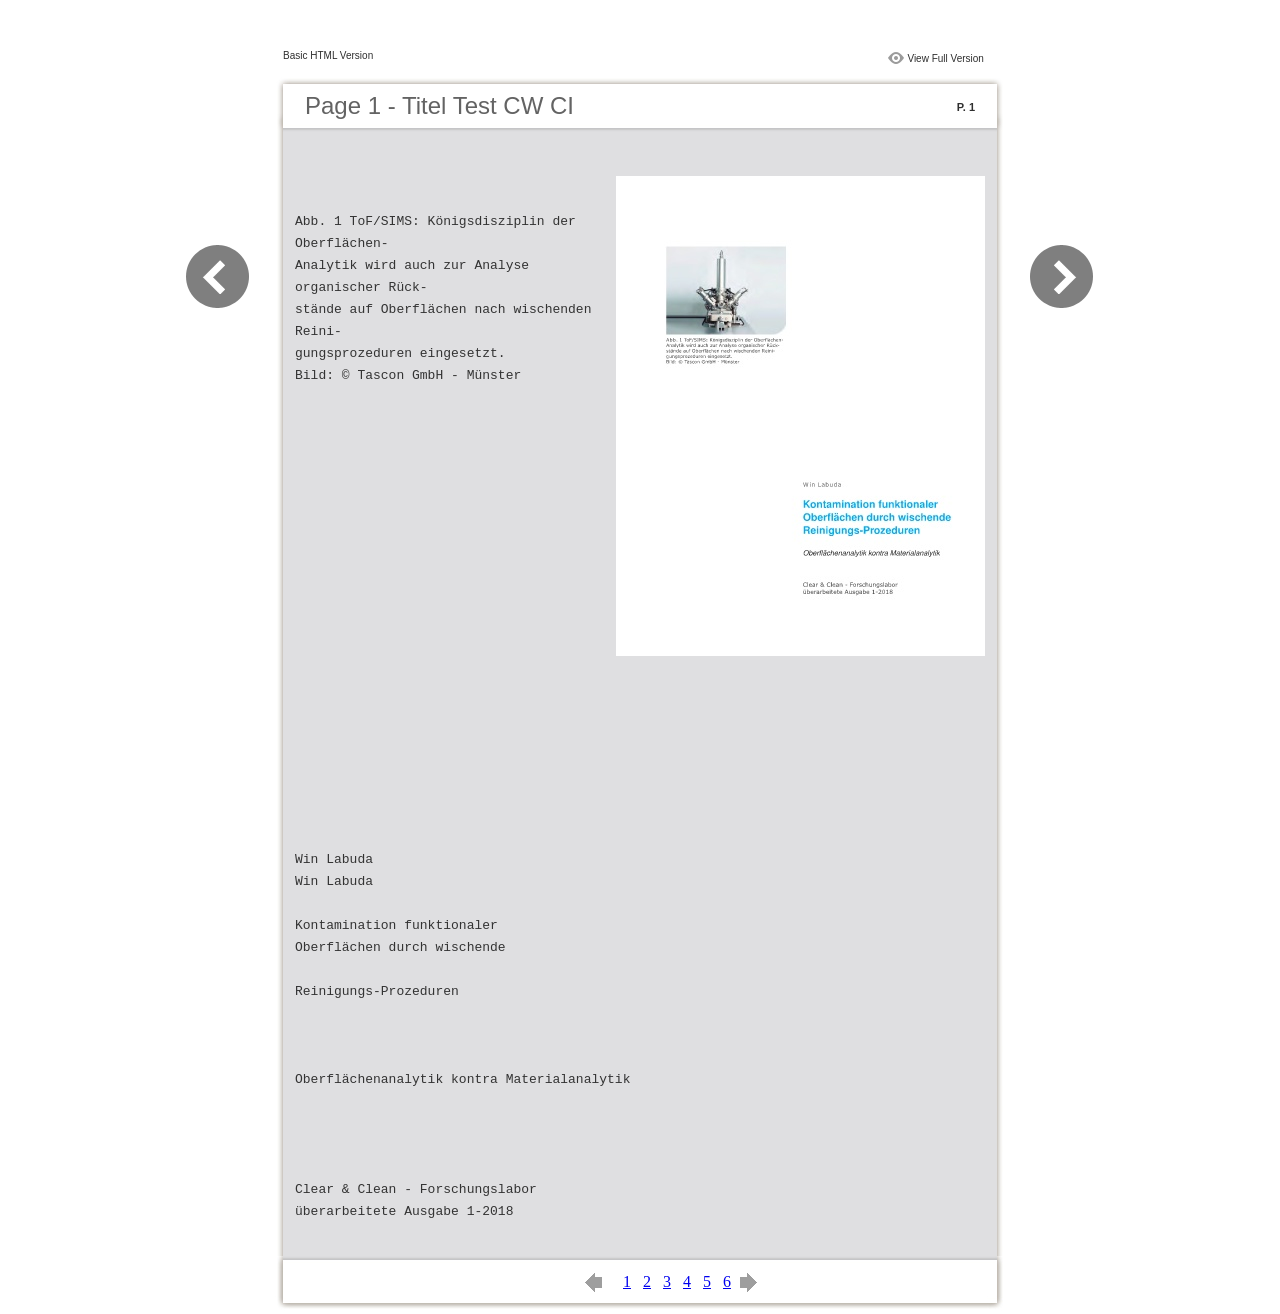
<file: Test_Flip/files/basic-html/index.html>
﻿<html xmlns="http://www.w3.org/1999/xhtml"><head>
        <meta http-equiv="Content-Type" content="text/html; charset=utf-8">
        <meta name="viewport" content="width=device-width, height=device-height, initial-scale=0.5, minimum-scale=0.5, user-scalable=yes, maximum-scale=2.0, target-densitydpi=device-dpi" />
				<meta name="robots" content="all"/>
        <meta name="description" content="description">
        <meta name="keywords" content="">
        <title>Page 1 - Titel Test CW CI</title>
<style type="text/css">
<!--
body {
	margin-left: 0px;
	margin-top: 0px;
	margin-right: 0px;
	margin-bottom: 0px;
}
  
#container {margin:50px auto;padding:0px;width:910px;}
#left-button{ width:90px; height:100%;float:left }
#middle{ width:730px; margin:0px; float: left;}
#right-button{ width:90px; float:left;}
html, body, div, ul, li, dl, dt, dd, h1, h2, h3, h4, h5, h6, form, input, dd,select, button, textarea, iframe, table, th, td { margin: 0; padding: 0; }
img { border: 0 none; displayblock}
span,ul,li,image{ padding:0px; margin:0px; list-style:none;}
#top-title{ width:714px; margin-bottom:10px; float:left; padding:0px 8px}
#top-title2{ width:320px;  float:right;}
#content{ width: 730px; float:left;float:left;word-wrap: break-word;}
#content-top{ width:730px; background-image:url(images/top_bg.jpg); height:56px; background-repeat:no-repeat; float:left;}
#content-top1{ width:70%; padding:16px 0px 0px 30px; font-family:Arial, Helvetica, sans-serif; font-size:24px; color:#636363;float:left;}
#content-top2{ width:60px; float:right; padding:25px 30px 0px 0px;font-family:Arial, Helvetica, sans-serif; font-size:11px; color:#2f2f2f; font-weight:bold; text-align:right}
#content-middle{ width:730px; background-image:url(images/middle_bg.jpg); background-repeat:repeat-y;float:left;}
#content-middle1{ width:475px; padding:25px 0px 25px 35px; font-family:Arial, Helvetica, sans-serif; font-size:12px; color:#636363; line-height:150%;float:left;}
#content-middle2{  padding:7px; float:right; margin:25px 35px 0px 0px; border:solid 1px #c8c8c9; background-color:#FFF; text-align:center}
#content-bottom{ width:730px; background-image:url(images/bottom_bg.jpg); background-repeat:no-repeat; height:58px;float:left;}
#content-bottom2{ width:110px; height:42px; margin:0px auto; padding-top:4px;}
#input{ width:58px; height:20px; background-color:#FFF; border:solid 1px #dfdfe0; color:#636363; text-align:center; font-size:11px;}
.font1{ font-family:Arial, Helvetica, sans-serif; font-size:10px; color:#2f2f2f;}
.font1 a:link{
	text-decoration: none;
    color:#2f2f2f;

}
.font1 a:visited{
	text-decoration: none;
    color:#2f2f2f;
	
}
.font1 a:hover{
	color: #2f2f2f;
	text-decoration: underline;

}



.text-container {
padding: 20px;
color: #333;
margin-top: 24px;
line-height: 22px;
border-top-left-radius: 3px;
border-top-right-radius: 3px;
}

.use-as-video {
float: right;
padding-left: 20px;
}
.cc-float-fix:before, .cc-float-fix:after {
content: "";
line-height: 0;
height: 0;
width: 0;
display: block;
visibility: hidden;
}
.use-as-video-img {
cursor: pointer;
position: relative;
width: 320px;
height: 180px;
}
.use-as-video-title {
font-size: 15px;
font-weight: bold;
color: #000000;
padding-bottom: 5px;
}
-->
</style>
<script type="text/javascript">
<!--
function MM_preloadImages() { //v3.0
  var d=document; if(d.images){ if(!d.MM_p) d.MM_p=new Array();
    var i,j=d.MM_p.length,a=MM_preloadImages.arguments; for(i=0; i<a.length; i++)
    if (a[i].indexOf("#")!=0){ d.MM_p[j]=new Image; d.MM_p[j++].src=a[i];}}
}

function MM_swapImgRestore() { //v3.0
  var i,x,a=document.MM_sr; for(i=0;a&&i<a.length&&(x=a[i])&&x.oSrc;i++) x.src=x.oSrc;
}

function MM_findObj(n, d) { //v4.01
  var p,i,x;  if(!d) d=document; if((p=n.indexOf("?"))>0&&parent.frames.length) {
    d=parent.frames[n.substring(p+1)].document; n=n.substring(0,p);}
  if(!(x=d[n])&&d.all) x=d.all[n]; for (i=0;!x&&i<d.forms.length;i++) x=d.forms[i][n];
  for(i=0;!x&&d.layers&&i<d.layers.length;i++) x=MM_findObj(n,d.layers[i].document);
  if(!x && d.getElementById) x=d.getElementById(n); return x;
}

function MM_swapImage() { //v3.0
  var i,j=0,x,a=MM_swapImage.arguments; document.MM_sr=new Array; for(i=0;i<(a.length-2);i+=3)
   if ((x=MM_findObj(a[i]))!=null){document.MM_sr[j++]=x; if(!x.oSrc) x.oSrc=x.src; x.src=a[i+2];}
}
//-->
</script>
</head>

<body onload="MM_preloadImages('images/next2.png','images/previous2.png')">
<div id="container">
<div id="left-button">
  <p>&nbsp;</p>
  <p>&nbsp;</p>
  <p>&nbsp;</p>
  <p>&nbsp;</p>
  <p>&nbsp;</p>
  <p><a href=""><img src="images/previous_big.png" width="90" height="80" /></a></p>
</div>
<div id="middle">
  <div id="top-title"><span class="font1">Basic HTML Version</span>
    <div id="top-title2">
      <table width="100%" border="0" align="right" cellpadding="0" cellspacing="0">
        <tr>
        	<td width="66%"> </td>
          <td width="35%" style="display:none" align="right"><img src="images/content.png" width="19" height="16" /></td>
          <td width="31%" style="display:none" class="font1"><a href="">Table of Contents</a></td>
          <td width="6%"><img src="images/view.png" width="19" height="16" /></td>
          <td width="28%" class="font1"><a href="../../Test CI CW.html#p=1">View Full Version</a></td>
        </tr>
      </table>
    </div>
  </div>
  <div id="content">
     <div id="content-top">
        <div id="content-top1">Page 1 - Titel Test CW CI</div>
        <div id="content-top2">P. 1</div>
     </div>
     <div id="content-middle">
     	
     	  <div class="text-container">
    <div class="use-as-video cc-float-fix">
      <a style="text-decoration: none;" href="../../Test CI CW.html#p=1"><img src="../thumb/1.jpg" /></a>
    </div>

    <p class="use-as-video-title"></p>
    <pre style="white-space:pre-line"><code>Abb. 1 ToF/SIMS: Königsdisziplin der Oberflächen-
                Analytik wird auch zur Analyse organischer Rück-
                stände auf Oberflächen nach wischenden Reini-
                gungsprozeduren eingesetzt.
                Bild: © Tascon GmbH - Münster





















                                                          Win Labuda
                                                          Win Labuda

                                                          Kontamination funktionaler
                                                          Oberflächen durch wischende

                                                          Reinigungs-Prozeduren



                                                          Oberflächenanalytik kontra Materialanalytik




                                                          Clear & Clean - Forschungslabor
                                                          überarbeitete Ausgabe 1-2018</code></pre>
     	</div>
    
     </div>
     <div id="content-bottom">
       <div id="content-bottom2">
         <table width="110" border="0" cellspacing="0" cellpadding="0">
           <tr>
             <td width="22%" height="44"><a href=""><img src="images/previous.png" width="26" height="19" id="Image2" onmouseover="MM_swapImage('Image2','','images/previous2.png',1)" onmouseout="MM_swapImgRestore()" /></a></td>
             <td width="43%">
             	&nbsp;&nbsp;&nbsp;<a href="page1.html">1</a>&nbsp;&nbsp;&nbsp;<a href="page2.html">2</a>&nbsp;&nbsp;&nbsp;<a href="page3.html">3</a>&nbsp;&nbsp;&nbsp;<a href="page4.html">4</a>&nbsp;&nbsp;&nbsp;<a href="page5.html">5</a>&nbsp;&nbsp;&nbsp;<a href="page6.html">6</a>
             </td>
             <td width="35%"><a href="page2.html"><img src="images/next.png" width="26" height="19" id="Image1" onmouseover="MM_swapImage('Image1','','images/next2.png',1)" onmouseout="MM_swapImgRestore()" /></a></td>
           </tr>
         </table>
       </div>
     </div>
  </div>
</div>
<div id="right-button">
  <p>&nbsp;</p>
  <p>&nbsp;</p>
  <p>&nbsp;</p>
  <p>&nbsp;</p>
  <p>&nbsp;</p>
  <p><a href="page2.html"><img src="images/next_big.png" width="90" height="80" /></a></p>
</div>


</div>
<noscript><div><hr width="80%"/><ul align="left"><li><a href="page1.html">Page 1</a></li><li><a href="page2.html">Page 2</a></li><li><a href="page3.html">Page 3</a></li><li><a href="page4.html">Page 4</a></li><li><a href="page5.html">Page 5</a></li><li><a href="page6.html">Page 6</a></li><li><a href="page7.html">Page 7</a></li><li><a href="page8.html">Page 8</a></li><li><a href="page9.html">Page 9</a></li><li><a href="page10.html">Page 10</a></li></ul><hr style="width:80%"/></div></noscript>
</body>
</html>
</file>
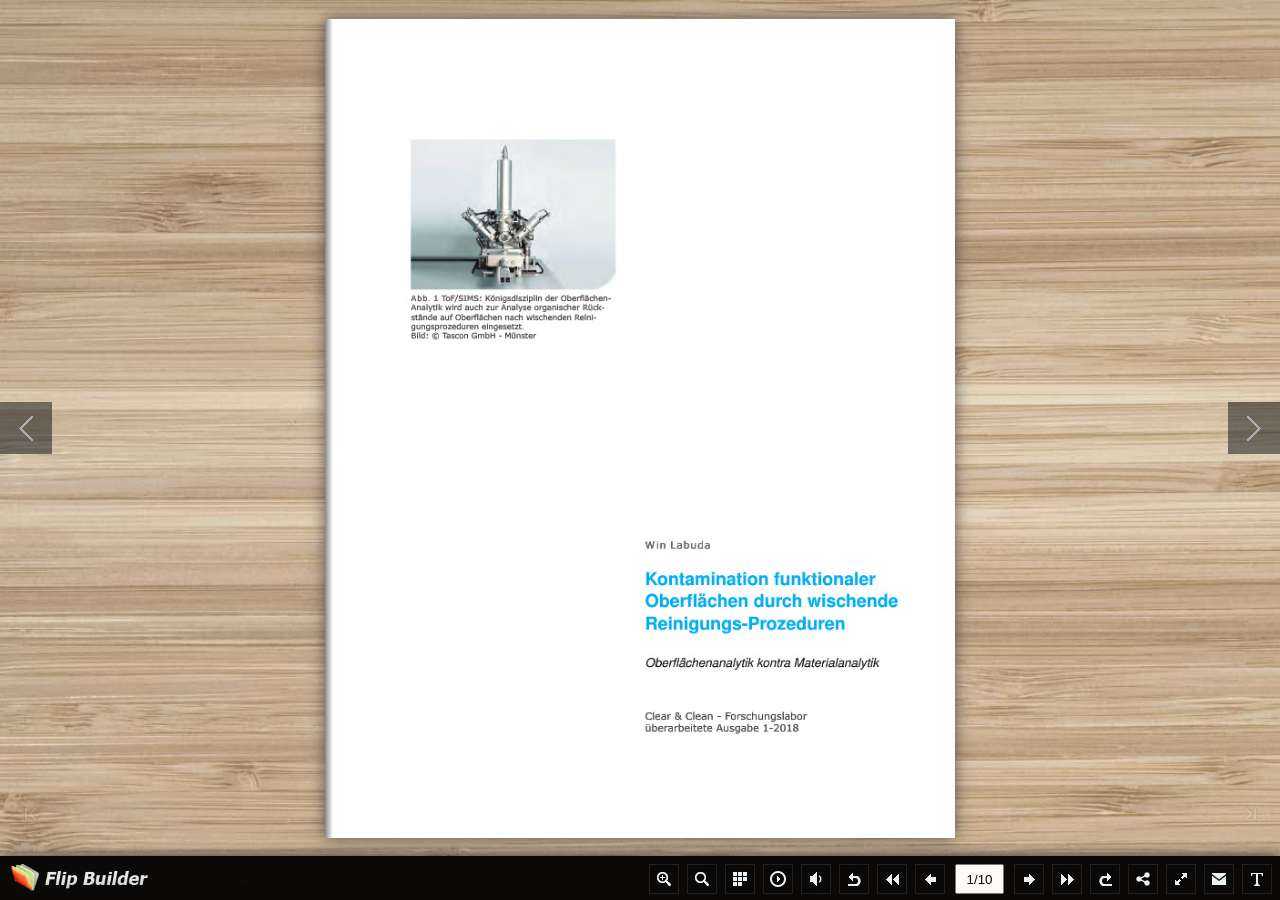
<file: Test_Flip/Test CI CW.html>
﻿<!DOCTYPE html PUBLIC "-//W3C//DTD XHTML+RDFa 1.0//EN" "http://www.w3.org/MarkUp/DTD/xhtml-rdfa-1.dtd">
<html xmlns="http://www.w3.org/1999/xhtml" 
    version="XHTML+RDFa 1.0"
    xmlns:og="http://ogp.me/ns#"
    xml:lang="en">
<head>
<meta http-equiv="X-UA-Compatible" content="IE=edge" />
<meta http-equiv="Content-Type" content="text/html; charset=utf-8" />
<meta name="viewport" content="width=device-width, initial-scale=1.0, minimum-scale=1.0, maximum-scale=1.0, user-scalable=no" />
<meta name="apple-mobile-web-app-capable" content="yes" />
<meta name="monitor-signature" content="monitor:player:html5" />
<meta name="apple-mobile-web-app-status-bar-style" content="black" />
 
<meta name="Keywords" content="" />
<meta name="Description" content="Titel Test CW CI" />
<meta name="Generator" content="Flip PDF 4.4.9.31 at http://www.flipbuilder.com" />
<link rel="image_src" href="shot.png" />
 <link rel="shortcut icon" href="files/thumb/1.jpg" />
<link rel="apple-touch-icon" href="files/thumb/1.jpg" />

<meta property="og:image" content="shot.png" />
<meta property="og:title" content="Titel Test CW CI"/> 
<meta property="og:description" content="Titel Test CW CI" />
<title>Titel Test CW CI</title>

<link rel="stylesheet" type="text/css" href="mobile/style/style.css" />
<link rel="stylesheet" type="text/css" href="mobile/style/player.css" />
<link rel="stylesheet" type="text/css" href="mobile/style/phoneTemplate.css" />
<link rel="stylesheet" type="text/css" href="mobile/style/template.css" />
<script type="text/javascript" src="mobile/javascript/jquery-1.9.1.min.js"></script>

<script type="text/javascript" src="mobile/javascript/config.js"></script>


<script type="text/javascript">

		
	var sendvisitinfo = function(type,page){};
	
</script>
</head>	
<body>
	<script type="text/javascript" src="mobile/javascript/search_config.js"></script><script type="text/javascript" src="mobile/javascript/bookmark_config.js"></script>
<script type="text/javascript" src="mobile/javascript/LoadingJS.js"></script>

<script type="text/javascript" src="mobile/javascript/main.js"></script>


<script type="text/javascript"></script>
<noscript><div><hr/><ul><li><a href="files/basic-html/index.html">Pages</a></li></ul><hr style="width:80%"/></div></noscript>
</body>
</html>
</file>
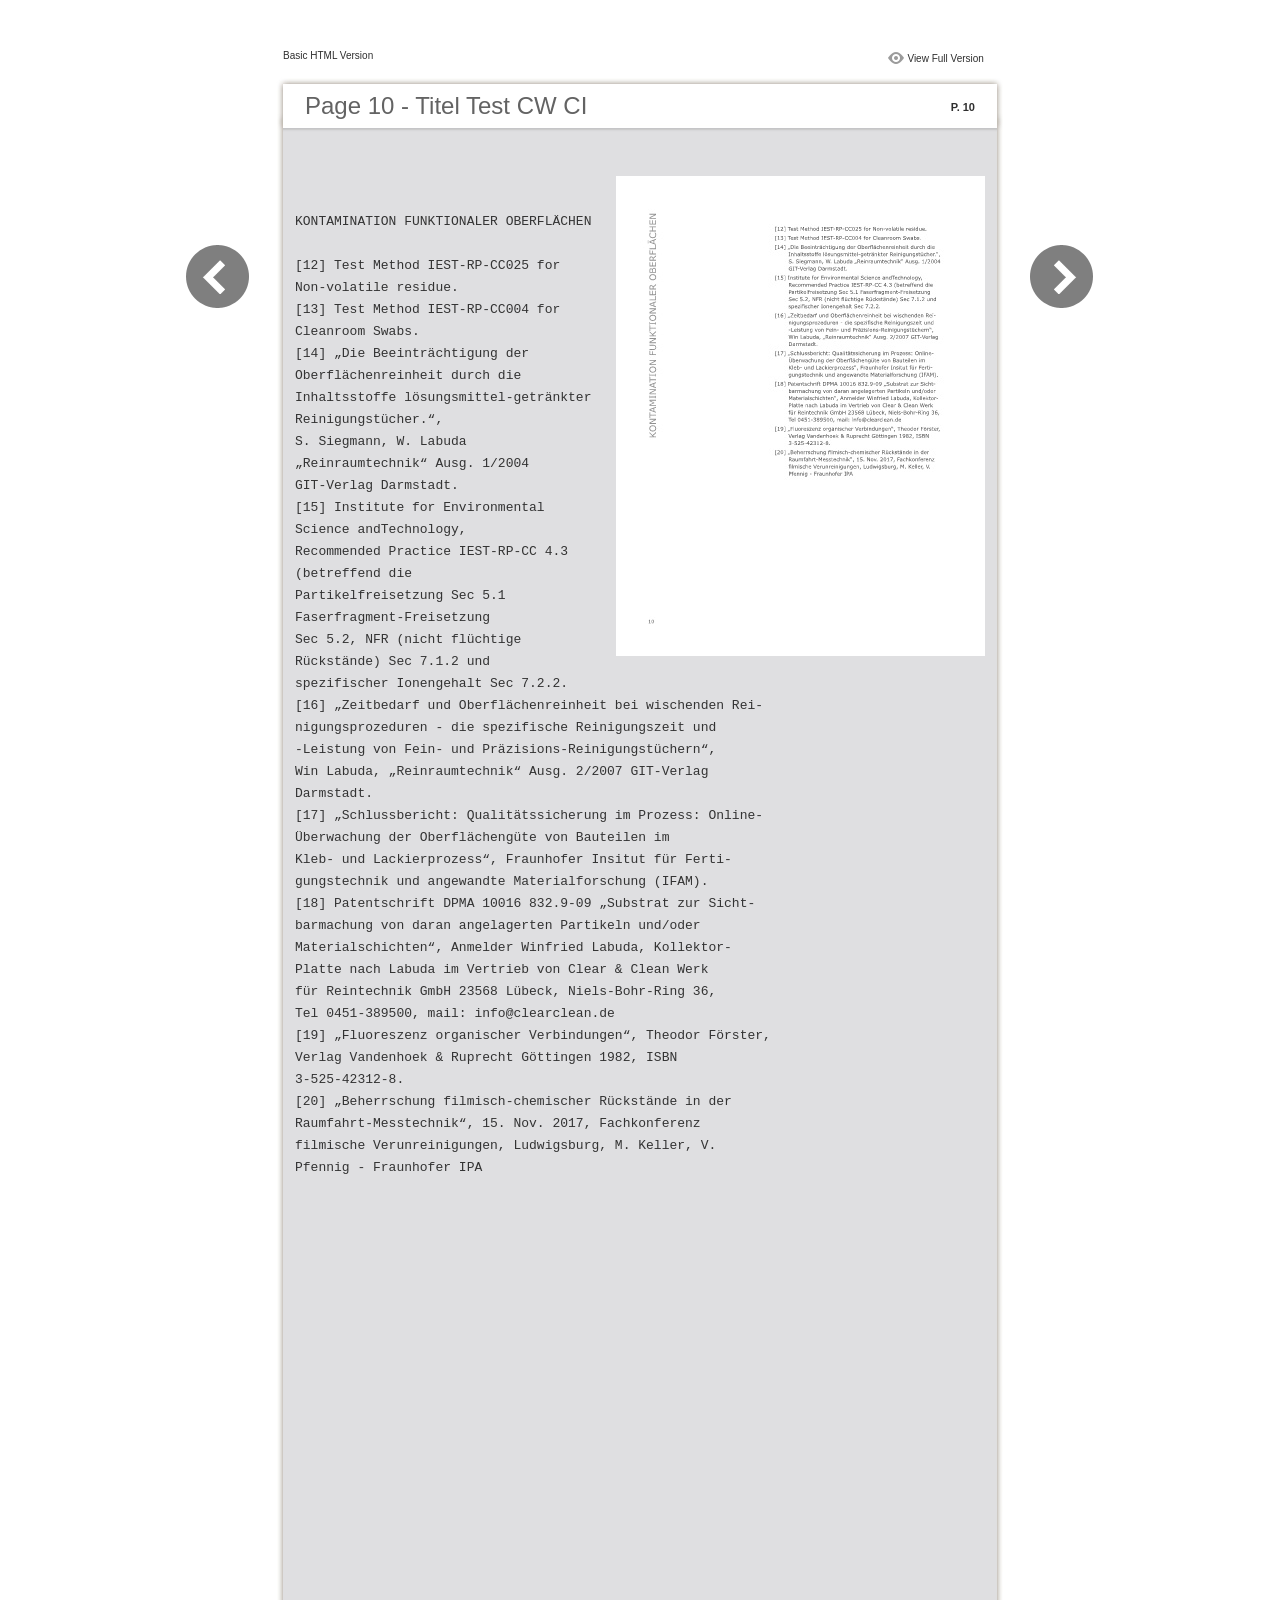
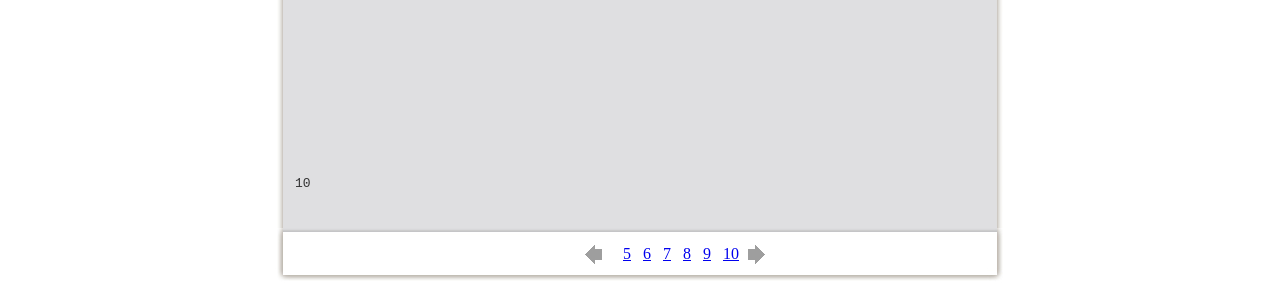
<file: Test_Flip/files/basic-html/page10.html>
﻿<html xmlns="http://www.w3.org/1999/xhtml"><head>
        <meta http-equiv="Content-Type" content="text/html; charset=utf-8">
        <meta name="viewport" content="width=device-width, height=device-height, initial-scale=0.5, minimum-scale=0.5, user-scalable=yes, maximum-scale=2.0, target-densitydpi=device-dpi" />
				<meta name="robots" content="all"/>
        <meta name="description" content="description">
        <meta name="keywords" content="">
        <title>Page 10 - Titel Test CW CI</title>
<style type="text/css">
<!--
body {
	margin-left: 0px;
	margin-top: 0px;
	margin-right: 0px;
	margin-bottom: 0px;
}
  
#container {margin:50px auto;padding:0px;width:910px;}
#left-button{ width:90px; height:100%;float:left }
#middle{ width:730px; margin:0px; float: left;}
#right-button{ width:90px; float:left;}
html, body, div, ul, li, dl, dt, dd, h1, h2, h3, h4, h5, h6, form, input, dd,select, button, textarea, iframe, table, th, td { margin: 0; padding: 0; }
img { border: 0 none; displayblock}
span,ul,li,image{ padding:0px; margin:0px; list-style:none;}
#top-title{ width:714px; margin-bottom:10px; float:left; padding:0px 8px}
#top-title2{ width:320px;  float:right;}
#content{ width: 730px; float:left;float:left;word-wrap: break-word;}
#content-top{ width:730px; background-image:url(images/top_bg.jpg); height:56px; background-repeat:no-repeat; float:left;}
#content-top1{ width:70%; padding:16px 0px 0px 30px; font-family:Arial, Helvetica, sans-serif; font-size:24px; color:#636363;float:left;}
#content-top2{ width:60px; float:right; padding:25px 30px 0px 0px;font-family:Arial, Helvetica, sans-serif; font-size:11px; color:#2f2f2f; font-weight:bold; text-align:right}
#content-middle{ width:730px; background-image:url(images/middle_bg.jpg); background-repeat:repeat-y;float:left;}
#content-middle1{ width:475px; padding:25px 0px 25px 35px; font-family:Arial, Helvetica, sans-serif; font-size:12px; color:#636363; line-height:150%;float:left;}
#content-middle2{  padding:7px; float:right; margin:25px 35px 0px 0px; border:solid 1px #c8c8c9; background-color:#FFF; text-align:center}
#content-bottom{ width:730px; background-image:url(images/bottom_bg.jpg); background-repeat:no-repeat; height:58px;float:left;}
#content-bottom2{ width:110px; height:42px; margin:0px auto; padding-top:4px;}
#input{ width:58px; height:20px; background-color:#FFF; border:solid 1px #dfdfe0; color:#636363; text-align:center; font-size:11px;}
.font1{ font-family:Arial, Helvetica, sans-serif; font-size:10px; color:#2f2f2f;}
.font1 a:link{
	text-decoration: none;
    color:#2f2f2f;

}
.font1 a:visited{
	text-decoration: none;
    color:#2f2f2f;
	
}
.font1 a:hover{
	color: #2f2f2f;
	text-decoration: underline;

}



.text-container {
padding: 20px;
color: #333;
margin-top: 24px;
line-height: 22px;
border-top-left-radius: 3px;
border-top-right-radius: 3px;
}

.use-as-video {
float: right;
padding-left: 20px;
}
.cc-float-fix:before, .cc-float-fix:after {
content: "";
line-height: 0;
height: 0;
width: 0;
display: block;
visibility: hidden;
}
.use-as-video-img {
cursor: pointer;
position: relative;
width: 320px;
height: 180px;
}
.use-as-video-title {
font-size: 15px;
font-weight: bold;
color: #000000;
padding-bottom: 5px;
}
-->
</style>
<script type="text/javascript">
<!--
function MM_preloadImages() { //v3.0
  var d=document; if(d.images){ if(!d.MM_p) d.MM_p=new Array();
    var i,j=d.MM_p.length,a=MM_preloadImages.arguments; for(i=0; i<a.length; i++)
    if (a[i].indexOf("#")!=0){ d.MM_p[j]=new Image; d.MM_p[j++].src=a[i];}}
}

function MM_swapImgRestore() { //v3.0
  var i,x,a=document.MM_sr; for(i=0;a&&i<a.length&&(x=a[i])&&x.oSrc;i++) x.src=x.oSrc;
}

function MM_findObj(n, d) { //v4.01
  var p,i,x;  if(!d) d=document; if((p=n.indexOf("?"))>0&&parent.frames.length) {
    d=parent.frames[n.substring(p+1)].document; n=n.substring(0,p);}
  if(!(x=d[n])&&d.all) x=d.all[n]; for (i=0;!x&&i<d.forms.length;i++) x=d.forms[i][n];
  for(i=0;!x&&d.layers&&i<d.layers.length;i++) x=MM_findObj(n,d.layers[i].document);
  if(!x && d.getElementById) x=d.getElementById(n); return x;
}

function MM_swapImage() { //v3.0
  var i,j=0,x,a=MM_swapImage.arguments; document.MM_sr=new Array; for(i=0;i<(a.length-2);i+=3)
   if ((x=MM_findObj(a[i]))!=null){document.MM_sr[j++]=x; if(!x.oSrc) x.oSrc=x.src; x.src=a[i+2];}
}
//-->
</script>
</head>

<body onload="MM_preloadImages('images/next2.png','images/previous2.png')">
<div id="container">
<div id="left-button">
  <p>&nbsp;</p>
  <p>&nbsp;</p>
  <p>&nbsp;</p>
  <p>&nbsp;</p>
  <p>&nbsp;</p>
  <p><a href="page9.html"><img src="images/previous_big.png" width="90" height="80" /></a></p>
</div>
<div id="middle">
  <div id="top-title"><span class="font1">Basic HTML Version</span>
    <div id="top-title2">
      <table width="100%" border="0" align="right" cellpadding="0" cellspacing="0">
        <tr>
        	<td width="66%"> </td>
          <td width="35%" style="display:none" align="right"><img src="images/content.png" width="19" height="16" /></td>
          <td width="31%" style="display:none" class="font1"><a href="">Table of Contents</a></td>
          <td width="6%"><img src="images/view.png" width="19" height="16" /></td>
          <td width="28%" class="font1"><a href="../../Test CI CW.html#p=10">View Full Version</a></td>
        </tr>
      </table>
    </div>
  </div>
  <div id="content">
     <div id="content-top">
        <div id="content-top1">Page 10 - Titel Test CW CI</div>
        <div id="content-top2">P. 10</div>
     </div>
     <div id="content-middle">
     	
     	  <div class="text-container">
    <div class="use-as-video cc-float-fix">
      <a style="text-decoration: none;" href="../../Test CI CW.html#p=10"><img src="../thumb/10.jpg" /></a>
    </div>

    <p class="use-as-video-title"></p>
    <pre style="white-space:pre-line"><code>KONTAMINATION FUNKTIONALER OBERFLÄCHEN

                                                  [12] Test Method IEST-RP-CC025 for Non-volatile residue.
                                                  [13] Test Method IEST-RP-CC004 for Cleanroom Swabs.
                                                  [14] „Die Beeinträchtigung der Oberflächenreinheit durch die
                                                      Inhaltsstoffe lösungsmittel-getränkter Reinigungstücher.“,
                                                      S. Siegmann, W. Labuda „Reinraumtechnik“ Ausg. 1/2004
                                                      GIT-Verlag Darmstadt.
                                                  [15] Institute for Environmental Science andTechnology,
                                                      Recommended Practice IEST-RP-CC 4.3 (betreffend die
                                                      Partikelfreisetzung Sec 5.1 Faserfragment-Freisetzung
                                                      Sec 5.2, NFR (nicht flüchtige Rückstände) Sec 7.1.2 und
                                                      spezifischer Ionengehalt Sec 7.2.2.
                                                  [16] „Zeitbedarf und Oberflächenreinheit bei wischenden Rei-
                                                      nigungsprozeduren - die spezifische Reinigungszeit und
                                                      -Leistung von Fein- und Präzisions-Reinigungstüchern“,
                                                      Win Labuda, „Reinraumtechnik“ Ausg. 2/2007 GIT-Verlag
                                                      Darmstadt.
                                                  [17] „Schlussbericht: Qualitätssicherung im Prozess: Online-
                                                      Überwachung der Oberflächengüte von Bauteilen im
                                                      Kleb- und Lackierprozess“, Fraunhofer Insitut für Ferti-
                                                      gungstechnik und angewandte Materialforschung (IFAM).
                                                  [18] Patentschrift DPMA 10016 832.9-09 „Substrat zur Sicht-
                                                      barmachung von daran angelagerten Partikeln und/oder
                                                      Materialschichten“, Anmelder Winfried Labuda, Kollektor-
                                                      Platte nach Labuda im Vertrieb von Clear & Clean Werk
                                                      für Reintechnik GmbH 23568 Lübeck, Niels-Bohr-Ring 36,
                                                      Tel 0451-389500, mail: info@clearclean.de
                                                  [19] „Fluoreszenz organischer Verbindungen“, Theodor Förster,
                                                      Verlag Vandenhoek & Ruprecht Göttingen 1982, ISBN
                                                      3-525-42312-8.
                                                  [20] „Beherrschung filmisch-chemischer Rückstände in der
                                                      Raumfahrt-Messtechnik“, 15. Nov. 2017, Fachkonferenz
                                                      filmische Verunreinigungen, Ludwigsburg, M. Keller, V.
                                                      Pfennig - Fraunhofer IPA



























           10</code></pre>
     	</div>
    
     </div>
     <div id="content-bottom">
       <div id="content-bottom2">
         <table width="110" border="0" cellspacing="0" cellpadding="0">
           <tr>
             <td width="22%" height="44"><a href="page9.html"><img src="images/previous.png" width="26" height="19" id="Image2" onmouseover="MM_swapImage('Image2','','images/previous2.png',1)" onmouseout="MM_swapImgRestore()" /></a></td>
             <td width="43%">
             	&nbsp;&nbsp;&nbsp;<a href="page5.html">5</a>&nbsp;&nbsp;&nbsp;<a href="page6.html">6</a>&nbsp;&nbsp;&nbsp;<a href="page7.html">7</a>&nbsp;&nbsp;&nbsp;<a href="page8.html">8</a>&nbsp;&nbsp;&nbsp;<a href="page9.html">9</a>&nbsp;&nbsp;&nbsp;<a href="page10.html">10</a>
             </td>
             <td width="35%"><a href=""><img src="images/next.png" width="26" height="19" id="Image1" onmouseover="MM_swapImage('Image1','','images/next2.png',1)" onmouseout="MM_swapImgRestore()" /></a></td>
           </tr>
         </table>
       </div>
     </div>
  </div>
</div>
<div id="right-button">
  <p>&nbsp;</p>
  <p>&nbsp;</p>
  <p>&nbsp;</p>
  <p>&nbsp;</p>
  <p>&nbsp;</p>
  <p><a href=""><img src="images/next_big.png" width="90" height="80" /></a></p>
</div>


</div>

</body>
</html>
</file>
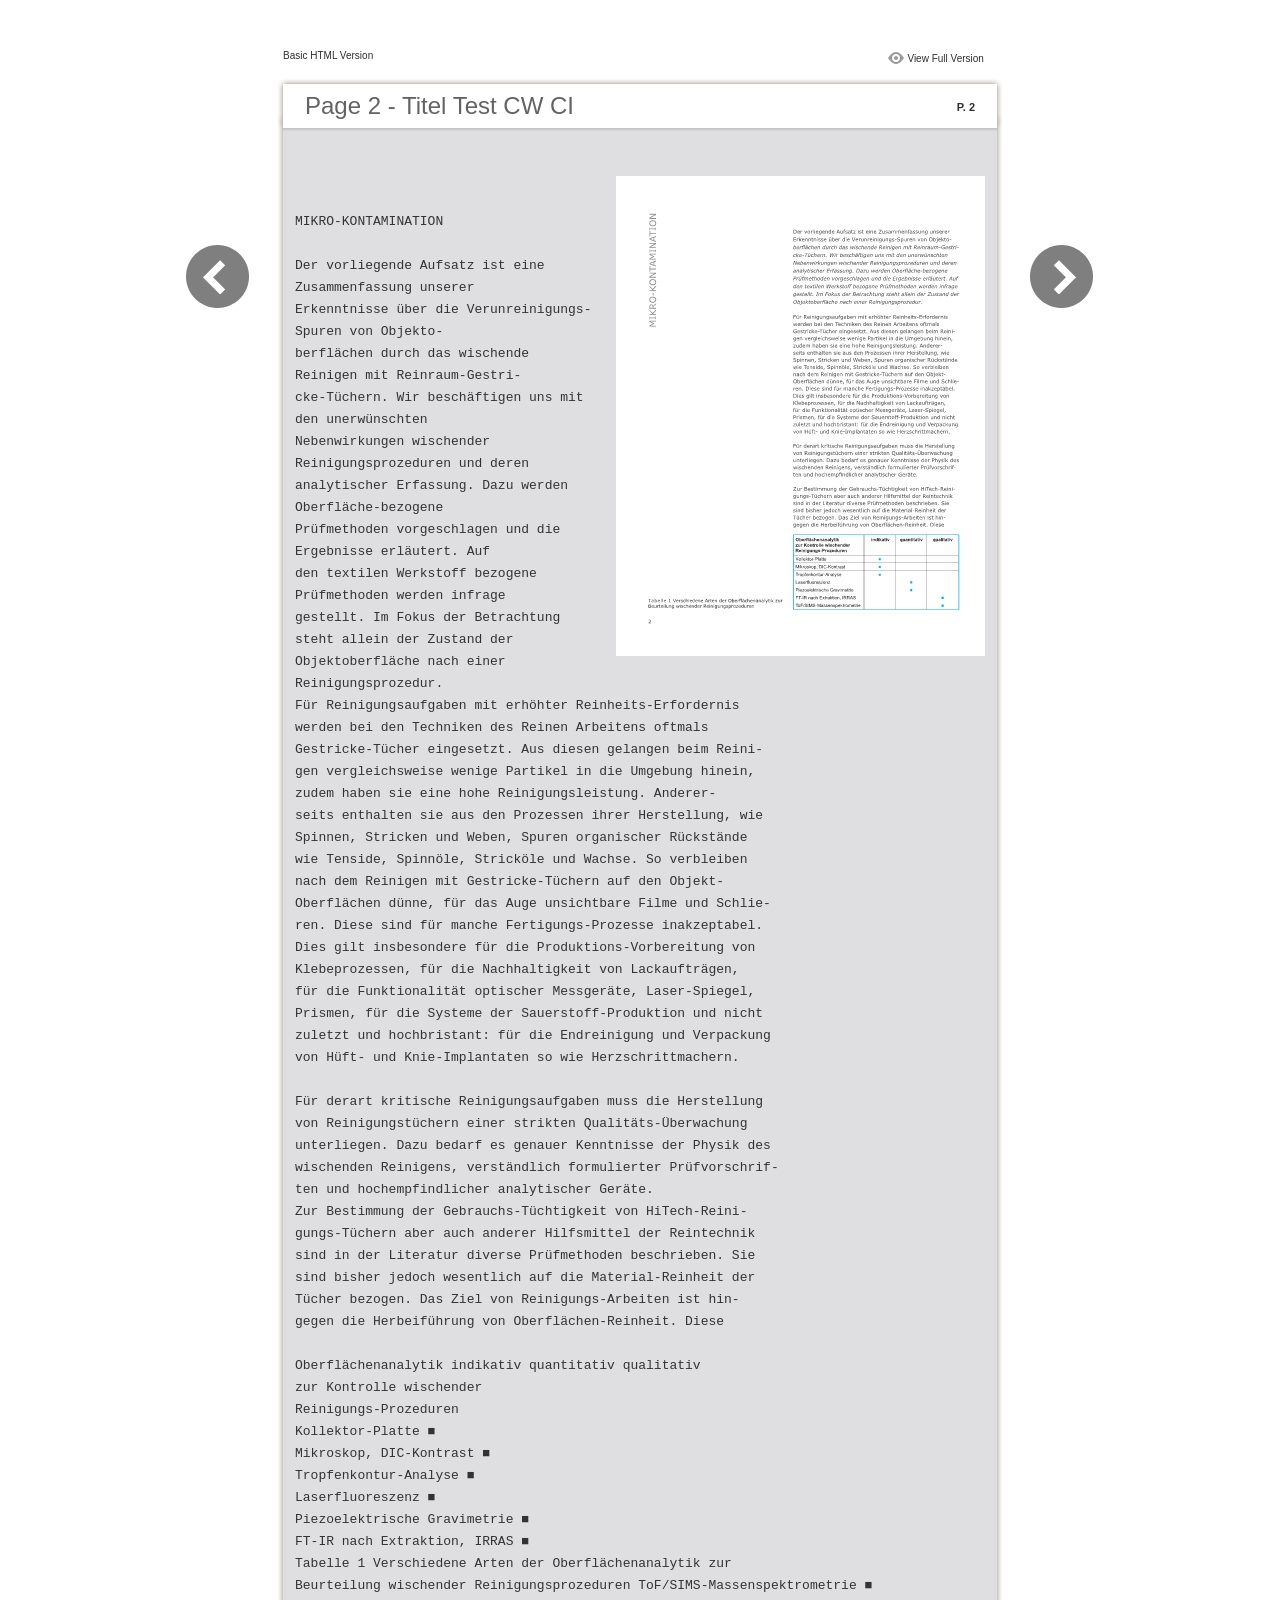
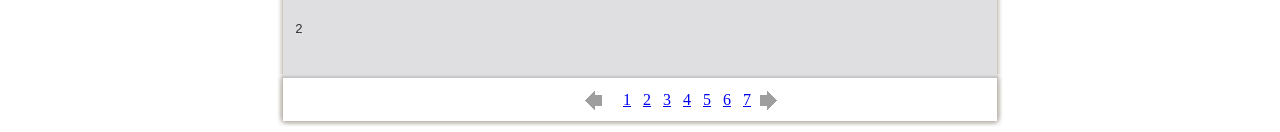
<file: Test_Flip/files/basic-html/page2.html>
﻿<html xmlns="http://www.w3.org/1999/xhtml"><head>
        <meta http-equiv="Content-Type" content="text/html; charset=utf-8">
        <meta name="viewport" content="width=device-width, height=device-height, initial-scale=0.5, minimum-scale=0.5, user-scalable=yes, maximum-scale=2.0, target-densitydpi=device-dpi" />
				<meta name="robots" content="all"/>
        <meta name="description" content="description">
        <meta name="keywords" content="">
        <title>Page 2 - Titel Test CW CI</title>
<style type="text/css">
<!--
body {
	margin-left: 0px;
	margin-top: 0px;
	margin-right: 0px;
	margin-bottom: 0px;
}
  
#container {margin:50px auto;padding:0px;width:910px;}
#left-button{ width:90px; height:100%;float:left }
#middle{ width:730px; margin:0px; float: left;}
#right-button{ width:90px; float:left;}
html, body, div, ul, li, dl, dt, dd, h1, h2, h3, h4, h5, h6, form, input, dd,select, button, textarea, iframe, table, th, td { margin: 0; padding: 0; }
img { border: 0 none; displayblock}
span,ul,li,image{ padding:0px; margin:0px; list-style:none;}
#top-title{ width:714px; margin-bottom:10px; float:left; padding:0px 8px}
#top-title2{ width:320px;  float:right;}
#content{ width: 730px; float:left;float:left;word-wrap: break-word;}
#content-top{ width:730px; background-image:url(images/top_bg.jpg); height:56px; background-repeat:no-repeat; float:left;}
#content-top1{ width:70%; padding:16px 0px 0px 30px; font-family:Arial, Helvetica, sans-serif; font-size:24px; color:#636363;float:left;}
#content-top2{ width:60px; float:right; padding:25px 30px 0px 0px;font-family:Arial, Helvetica, sans-serif; font-size:11px; color:#2f2f2f; font-weight:bold; text-align:right}
#content-middle{ width:730px; background-image:url(images/middle_bg.jpg); background-repeat:repeat-y;float:left;}
#content-middle1{ width:475px; padding:25px 0px 25px 35px; font-family:Arial, Helvetica, sans-serif; font-size:12px; color:#636363; line-height:150%;float:left;}
#content-middle2{  padding:7px; float:right; margin:25px 35px 0px 0px; border:solid 1px #c8c8c9; background-color:#FFF; text-align:center}
#content-bottom{ width:730px; background-image:url(images/bottom_bg.jpg); background-repeat:no-repeat; height:58px;float:left;}
#content-bottom2{ width:110px; height:42px; margin:0px auto; padding-top:4px;}
#input{ width:58px; height:20px; background-color:#FFF; border:solid 1px #dfdfe0; color:#636363; text-align:center; font-size:11px;}
.font1{ font-family:Arial, Helvetica, sans-serif; font-size:10px; color:#2f2f2f;}
.font1 a:link{
	text-decoration: none;
    color:#2f2f2f;

}
.font1 a:visited{
	text-decoration: none;
    color:#2f2f2f;
	
}
.font1 a:hover{
	color: #2f2f2f;
	text-decoration: underline;

}



.text-container {
padding: 20px;
color: #333;
margin-top: 24px;
line-height: 22px;
border-top-left-radius: 3px;
border-top-right-radius: 3px;
}

.use-as-video {
float: right;
padding-left: 20px;
}
.cc-float-fix:before, .cc-float-fix:after {
content: "";
line-height: 0;
height: 0;
width: 0;
display: block;
visibility: hidden;
}
.use-as-video-img {
cursor: pointer;
position: relative;
width: 320px;
height: 180px;
}
.use-as-video-title {
font-size: 15px;
font-weight: bold;
color: #000000;
padding-bottom: 5px;
}
-->
</style>
<script type="text/javascript">
<!--
function MM_preloadImages() { //v3.0
  var d=document; if(d.images){ if(!d.MM_p) d.MM_p=new Array();
    var i,j=d.MM_p.length,a=MM_preloadImages.arguments; for(i=0; i<a.length; i++)
    if (a[i].indexOf("#")!=0){ d.MM_p[j]=new Image; d.MM_p[j++].src=a[i];}}
}

function MM_swapImgRestore() { //v3.0
  var i,x,a=document.MM_sr; for(i=0;a&&i<a.length&&(x=a[i])&&x.oSrc;i++) x.src=x.oSrc;
}

function MM_findObj(n, d) { //v4.01
  var p,i,x;  if(!d) d=document; if((p=n.indexOf("?"))>0&&parent.frames.length) {
    d=parent.frames[n.substring(p+1)].document; n=n.substring(0,p);}
  if(!(x=d[n])&&d.all) x=d.all[n]; for (i=0;!x&&i<d.forms.length;i++) x=d.forms[i][n];
  for(i=0;!x&&d.layers&&i<d.layers.length;i++) x=MM_findObj(n,d.layers[i].document);
  if(!x && d.getElementById) x=d.getElementById(n); return x;
}

function MM_swapImage() { //v3.0
  var i,j=0,x,a=MM_swapImage.arguments; document.MM_sr=new Array; for(i=0;i<(a.length-2);i+=3)
   if ((x=MM_findObj(a[i]))!=null){document.MM_sr[j++]=x; if(!x.oSrc) x.oSrc=x.src; x.src=a[i+2];}
}
//-->
</script>
</head>

<body onload="MM_preloadImages('images/next2.png','images/previous2.png')">
<div id="container">
<div id="left-button">
  <p>&nbsp;</p>
  <p>&nbsp;</p>
  <p>&nbsp;</p>
  <p>&nbsp;</p>
  <p>&nbsp;</p>
  <p><a href="page1.html"><img src="images/previous_big.png" width="90" height="80" /></a></p>
</div>
<div id="middle">
  <div id="top-title"><span class="font1">Basic HTML Version</span>
    <div id="top-title2">
      <table width="100%" border="0" align="right" cellpadding="0" cellspacing="0">
        <tr>
        	<td width="66%"> </td>
          <td width="35%" style="display:none" align="right"><img src="images/content.png" width="19" height="16" /></td>
          <td width="31%" style="display:none" class="font1"><a href="">Table of Contents</a></td>
          <td width="6%"><img src="images/view.png" width="19" height="16" /></td>
          <td width="28%" class="font1"><a href="../../Test CI CW.html#p=2">View Full Version</a></td>
        </tr>
      </table>
    </div>
  </div>
  <div id="content">
     <div id="content-top">
        <div id="content-top1">Page 2 - Titel Test CW CI</div>
        <div id="content-top2">P. 2</div>
     </div>
     <div id="content-middle">
     	
     	  <div class="text-container">
    <div class="use-as-video cc-float-fix">
      <a style="text-decoration: none;" href="../../Test CI CW.html#p=2"><img src="../thumb/2.jpg" /></a>
    </div>

    <p class="use-as-video-title"></p>
    <pre style="white-space:pre-line"><code>MIKRO-KONTAMINATION

                                                       Der vorliegende Aufsatz ist eine Zusammenfassung unserer
                                                       Erkenntnisse über die Verunreinigungs-Spuren von Objekto-
                                                       berflächen durch das wischende Reinigen mit Reinraum-Gestri-
                                                       cke-Tüchern. Wir beschäftigen uns mit den unerwünschten
                                                       Nebenwirkungen wischender Reinigungsprozeduren und deren
                                                       analytischer Erfassung. Dazu werden Oberfläche-bezogene
                                                       Prüfmethoden vorgeschlagen und die Ergebnisse erläutert. Auf
                                                       den textilen Werkstoff bezogene Prüfmethoden werden infrage
                                                       gestellt. Im Fokus der Betrachtung steht allein der Zustand der
                                                       Objektoberfläche nach einer Reinigungsprozedur.
                                                       Für Reinigungsaufgaben mit erhöhter Reinheits-Erfordernis
                                                       werden bei den Techniken des Reinen Arbeitens oftmals
                                                       Gestricke-Tücher eingesetzt. Aus diesen gelangen beim Reini-
                                                       gen vergleichsweise wenige Partikel in die Umgebung hinein,
                                                       zudem haben sie eine hohe Reinigungsleistung. Anderer-
                                                       seits enthalten sie aus den Prozessen ihrer Herstellung, wie
                                                       Spinnen, Stricken und Weben, Spuren organischer Rückstände
                                                       wie Tenside, Spinnöle, Stricköle und Wachse. So verbleiben
                                                       nach dem Reinigen mit Gestricke-Tüchern auf den Objekt-
                                                       Oberflächen dünne, für das Auge unsichtbare Filme und Schlie-
                                                       ren. Diese sind für manche Fertigungs-Prozesse inakzeptabel.
                                                       Dies gilt insbesondere für die Produktions-Vorbereitung von
                                                       Klebeprozessen, für die Nachhaltigkeit von Lackaufträgen,
                                                       für die Funktionalität optischer Messgeräte, Laser-Spiegel,
                                                       Prismen, für die Systeme der Sauerstoff-Produktion und nicht
                                                       zuletzt und hochbristant: für die Endreinigung und Verpackung
                                                       von Hüft- und Knie-Implantaten so wie Herzschrittmachern.

                                                       Für derart kritische Reinigungsaufgaben muss die Herstellung
                                                       von Reinigungstüchern einer strikten Qualitäts-Überwachung
                                                       unterliegen. Dazu bedarf es genauer Kenntnisse der Physik des
                                                       wischenden Reinigens, verständlich formulierter Prüfvorschrif-
                                                       ten und hochempfindlicher analytischer Geräte.
                                                       Zur Bestimmung der Gebrauchs-Tüchtigkeit von HiTech-Reini-
                                                       gungs-Tüchern aber auch anderer Hilfsmittel der Reintechnik
                                                       sind in der Literatur diverse Prüfmethoden beschrieben. Sie
                                                       sind bisher jedoch wesentlich auf die Material-Reinheit der
                                                       Tücher bezogen. Das Ziel von Reinigungs-Arbeiten ist hin-
                                                       gegen die Herbeiführung von Oberflächen-Reinheit. Diese

                                                        Oberflächenanalytik     indikativ  quantitativ  qualitativ
                                                        zur Kontrolle wischender
                                                        Reinigungs-Prozeduren
                                                        Kollektor-Platte          ■
                                                        Mikroskop, DIC-Kontrast   ■
                                                        Tropfenkontur-Analyse     ■
                                                        Laserfluoreszenz                   ■
                                                        Piezoelektrische Gravimetrie       ■
                                                        FT-IR nach Extraktion, IRRAS                 ■
           Tabelle 1 Verschiedene Arten der Oberflächenanalytik zur
           Beurteilung wischender Reinigungsprozeduren  ToF/SIMS-Massenspektrometrie                 ■

           2</code></pre>
     	</div>
    
     </div>
     <div id="content-bottom">
       <div id="content-bottom2">
         <table width="110" border="0" cellspacing="0" cellpadding="0">
           <tr>
             <td width="22%" height="44"><a href="page1.html"><img src="images/previous.png" width="26" height="19" id="Image2" onmouseover="MM_swapImage('Image2','','images/previous2.png',1)" onmouseout="MM_swapImgRestore()" /></a></td>
             <td width="43%">
             	&nbsp;&nbsp;&nbsp;<a href="page1.html">1</a>&nbsp;&nbsp;&nbsp;<a href="page2.html">2</a>&nbsp;&nbsp;&nbsp;<a href="page3.html">3</a>&nbsp;&nbsp;&nbsp;<a href="page4.html">4</a>&nbsp;&nbsp;&nbsp;<a href="page5.html">5</a>&nbsp;&nbsp;&nbsp;<a href="page6.html">6</a>&nbsp;&nbsp;&nbsp;<a href="page7.html">7</a>
             </td>
             <td width="35%"><a href="page3.html"><img src="images/next.png" width="26" height="19" id="Image1" onmouseover="MM_swapImage('Image1','','images/next2.png',1)" onmouseout="MM_swapImgRestore()" /></a></td>
           </tr>
         </table>
       </div>
     </div>
  </div>
</div>
<div id="right-button">
  <p>&nbsp;</p>
  <p>&nbsp;</p>
  <p>&nbsp;</p>
  <p>&nbsp;</p>
  <p>&nbsp;</p>
  <p><a href="page3.html"><img src="images/next_big.png" width="90" height="80" /></a></p>
</div>


</div>

</body>
</html>
</file>
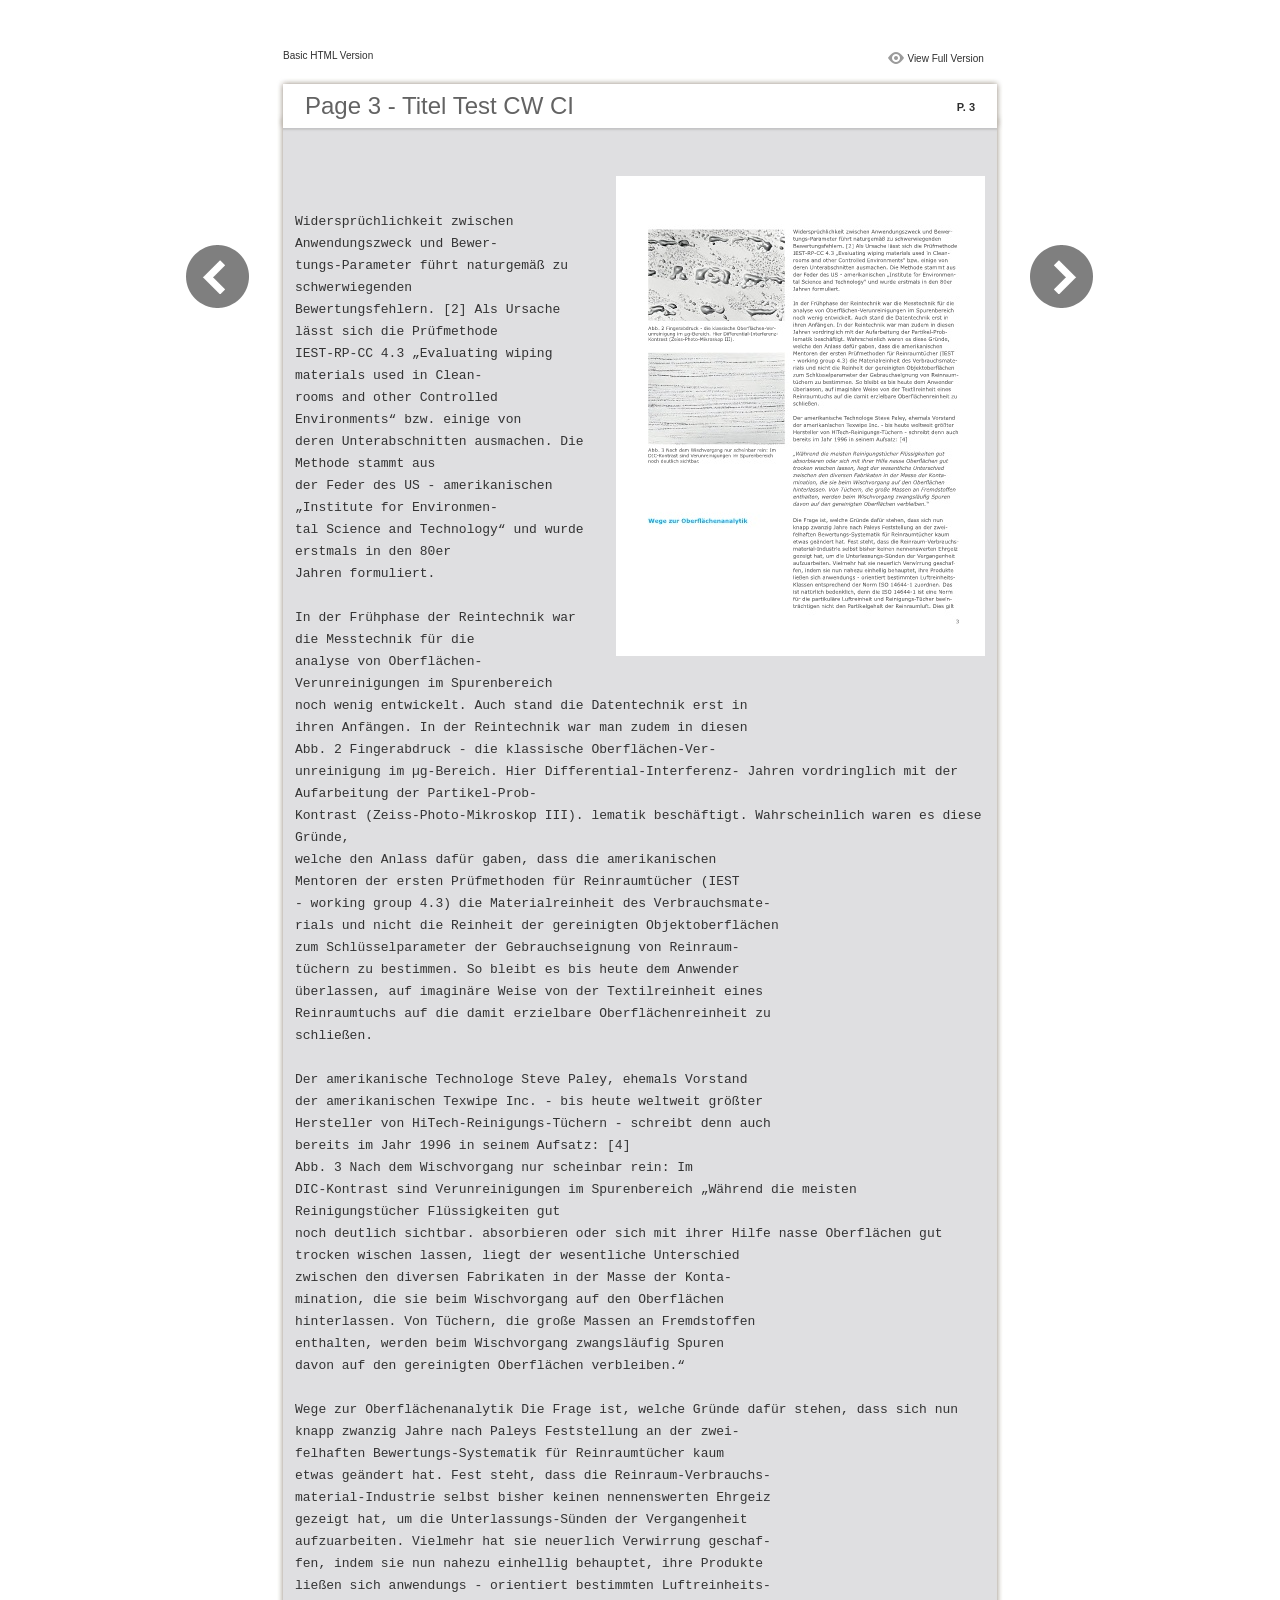
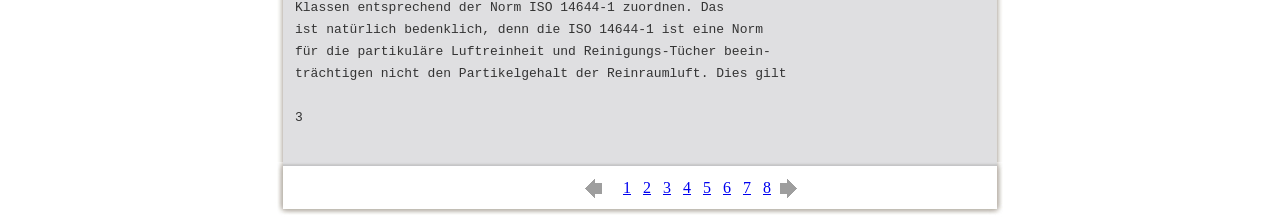
<file: Test_Flip/files/basic-html/page3.html>
﻿<html xmlns="http://www.w3.org/1999/xhtml"><head>
        <meta http-equiv="Content-Type" content="text/html; charset=utf-8">
        <meta name="viewport" content="width=device-width, height=device-height, initial-scale=0.5, minimum-scale=0.5, user-scalable=yes, maximum-scale=2.0, target-densitydpi=device-dpi" />
				<meta name="robots" content="all"/>
        <meta name="description" content="description">
        <meta name="keywords" content="">
        <title>Page 3 - Titel Test CW CI</title>
<style type="text/css">
<!--
body {
	margin-left: 0px;
	margin-top: 0px;
	margin-right: 0px;
	margin-bottom: 0px;
}
  
#container {margin:50px auto;padding:0px;width:910px;}
#left-button{ width:90px; height:100%;float:left }
#middle{ width:730px; margin:0px; float: left;}
#right-button{ width:90px; float:left;}
html, body, div, ul, li, dl, dt, dd, h1, h2, h3, h4, h5, h6, form, input, dd,select, button, textarea, iframe, table, th, td { margin: 0; padding: 0; }
img { border: 0 none; displayblock}
span,ul,li,image{ padding:0px; margin:0px; list-style:none;}
#top-title{ width:714px; margin-bottom:10px; float:left; padding:0px 8px}
#top-title2{ width:320px;  float:right;}
#content{ width: 730px; float:left;float:left;word-wrap: break-word;}
#content-top{ width:730px; background-image:url(images/top_bg.jpg); height:56px; background-repeat:no-repeat; float:left;}
#content-top1{ width:70%; padding:16px 0px 0px 30px; font-family:Arial, Helvetica, sans-serif; font-size:24px; color:#636363;float:left;}
#content-top2{ width:60px; float:right; padding:25px 30px 0px 0px;font-family:Arial, Helvetica, sans-serif; font-size:11px; color:#2f2f2f; font-weight:bold; text-align:right}
#content-middle{ width:730px; background-image:url(images/middle_bg.jpg); background-repeat:repeat-y;float:left;}
#content-middle1{ width:475px; padding:25px 0px 25px 35px; font-family:Arial, Helvetica, sans-serif; font-size:12px; color:#636363; line-height:150%;float:left;}
#content-middle2{  padding:7px; float:right; margin:25px 35px 0px 0px; border:solid 1px #c8c8c9; background-color:#FFF; text-align:center}
#content-bottom{ width:730px; background-image:url(images/bottom_bg.jpg); background-repeat:no-repeat; height:58px;float:left;}
#content-bottom2{ width:110px; height:42px; margin:0px auto; padding-top:4px;}
#input{ width:58px; height:20px; background-color:#FFF; border:solid 1px #dfdfe0; color:#636363; text-align:center; font-size:11px;}
.font1{ font-family:Arial, Helvetica, sans-serif; font-size:10px; color:#2f2f2f;}
.font1 a:link{
	text-decoration: none;
    color:#2f2f2f;

}
.font1 a:visited{
	text-decoration: none;
    color:#2f2f2f;
	
}
.font1 a:hover{
	color: #2f2f2f;
	text-decoration: underline;

}



.text-container {
padding: 20px;
color: #333;
margin-top: 24px;
line-height: 22px;
border-top-left-radius: 3px;
border-top-right-radius: 3px;
}

.use-as-video {
float: right;
padding-left: 20px;
}
.cc-float-fix:before, .cc-float-fix:after {
content: "";
line-height: 0;
height: 0;
width: 0;
display: block;
visibility: hidden;
}
.use-as-video-img {
cursor: pointer;
position: relative;
width: 320px;
height: 180px;
}
.use-as-video-title {
font-size: 15px;
font-weight: bold;
color: #000000;
padding-bottom: 5px;
}
-->
</style>
<script type="text/javascript">
<!--
function MM_preloadImages() { //v3.0
  var d=document; if(d.images){ if(!d.MM_p) d.MM_p=new Array();
    var i,j=d.MM_p.length,a=MM_preloadImages.arguments; for(i=0; i<a.length; i++)
    if (a[i].indexOf("#")!=0){ d.MM_p[j]=new Image; d.MM_p[j++].src=a[i];}}
}

function MM_swapImgRestore() { //v3.0
  var i,x,a=document.MM_sr; for(i=0;a&&i<a.length&&(x=a[i])&&x.oSrc;i++) x.src=x.oSrc;
}

function MM_findObj(n, d) { //v4.01
  var p,i,x;  if(!d) d=document; if((p=n.indexOf("?"))>0&&parent.frames.length) {
    d=parent.frames[n.substring(p+1)].document; n=n.substring(0,p);}
  if(!(x=d[n])&&d.all) x=d.all[n]; for (i=0;!x&&i<d.forms.length;i++) x=d.forms[i][n];
  for(i=0;!x&&d.layers&&i<d.layers.length;i++) x=MM_findObj(n,d.layers[i].document);
  if(!x && d.getElementById) x=d.getElementById(n); return x;
}

function MM_swapImage() { //v3.0
  var i,j=0,x,a=MM_swapImage.arguments; document.MM_sr=new Array; for(i=0;i<(a.length-2);i+=3)
   if ((x=MM_findObj(a[i]))!=null){document.MM_sr[j++]=x; if(!x.oSrc) x.oSrc=x.src; x.src=a[i+2];}
}
//-->
</script>
</head>

<body onload="MM_preloadImages('images/next2.png','images/previous2.png')">
<div id="container">
<div id="left-button">
  <p>&nbsp;</p>
  <p>&nbsp;</p>
  <p>&nbsp;</p>
  <p>&nbsp;</p>
  <p>&nbsp;</p>
  <p><a href="page2.html"><img src="images/previous_big.png" width="90" height="80" /></a></p>
</div>
<div id="middle">
  <div id="top-title"><span class="font1">Basic HTML Version</span>
    <div id="top-title2">
      <table width="100%" border="0" align="right" cellpadding="0" cellspacing="0">
        <tr>
        	<td width="66%"> </td>
          <td width="35%" style="display:none" align="right"><img src="images/content.png" width="19" height="16" /></td>
          <td width="31%" style="display:none" class="font1"><a href="">Table of Contents</a></td>
          <td width="6%"><img src="images/view.png" width="19" height="16" /></td>
          <td width="28%" class="font1"><a href="../../Test CI CW.html#p=3">View Full Version</a></td>
        </tr>
      </table>
    </div>
  </div>
  <div id="content">
     <div id="content-top">
        <div id="content-top1">Page 3 - Titel Test CW CI</div>
        <div id="content-top2">P. 3</div>
     </div>
     <div id="content-middle">
     	
     	  <div class="text-container">
    <div class="use-as-video cc-float-fix">
      <a style="text-decoration: none;" href="../../Test CI CW.html#p=3"><img src="../thumb/3.jpg" /></a>
    </div>

    <p class="use-as-video-title"></p>
    <pre style="white-space:pre-line"><code>Widersprüchlichkeit zwischen Anwendungszweck und Bewer-
                                                       tungs-Parameter führt naturgemäß zu schwerwiegenden
                                                       Bewertungsfehlern. [2] Als Ursache lässt sich die Prüfmethode
                                                       IEST-RP-CC 4.3 „Evaluating wiping materials used in Clean-
                                                       rooms and other Controlled Environments“ bzw. einige von
                                                       deren Unterabschnitten ausmachen. Die Methode stammt aus
                                                       der Feder des US - amerikanischen „Institute for Environmen-
                                                       tal Science and Technology“ und wurde erstmals in den 80er
                                                       Jahren formuliert.

                                                       In der Frühphase der Reintechnik war die Messtechnik für die
                                                       analyse von Oberflächen-Verunreinigungen im Spurenbereich
                                                       noch wenig entwickelt. Auch stand die Datentechnik erst in
                                                       ihren Anfängen. In der Reintechnik war man zudem in diesen
           Abb. 2 Fingerabdruck - die klassische Oberflächen-Ver-
           unreinigung im µg-Bereich. Hier Differential-Interferenz-  Jahren vordringlich mit der Aufarbeitung der Partikel-Prob-
           Kontrast (Zeiss-Photo-Mikroskop III).       lematik beschäftigt. Wahrscheinlich waren es diese Gründe,
                                                       welche den Anlass dafür gaben, dass die amerikanischen
                                                       Mentoren der ersten Prüfmethoden für Reinraumtücher (IEST
                                                       - working group 4.3) die Materialreinheit des Verbrauchsmate-
                                                       rials und nicht die Reinheit der gereinigten Objektoberflächen
                                                       zum Schlüsselparameter der Gebrauchseignung von Reinraum-
                                                       tüchern zu bestimmen. So bleibt es bis heute dem Anwender
                                                       überlassen, auf imaginäre Weise von der Textilreinheit eines
                                                       Reinraumtuchs auf die damit erzielbare Oberflächenreinheit zu
                                                       schließen.

                                                       Der amerikanische Technologe Steve Paley, ehemals Vorstand
                                                       der amerikanischen Texwipe Inc. - bis heute weltweit größter
                                                       Hersteller von HiTech-Reinigungs-Tüchern - schreibt denn auch
                                                       bereits im Jahr 1996 in seinem Aufsatz: [4]
           Abb. 3 Nach dem Wischvorgang nur scheinbar rein: Im
           DIC-Kontrast sind Verunreinigungen im Spurenbereich   „Während die meisten Reinigungstücher Flüssigkeiten gut
           noch deutlich sichtbar.                     absorbieren oder sich mit ihrer Hilfe nasse Oberflächen gut
                                                       trocken wischen lassen, liegt der wesentliche Unterschied
                                                       zwischen den diversen Fabrikaten in der Masse der Konta-
                                                       mination, die sie beim Wischvorgang auf den Oberflächen
                                                       hinterlassen. Von Tüchern, die große Massen an Fremdstoffen
                                                       enthalten, werden beim Wischvorgang zwangsläufig Spuren
                                                       davon auf den gereinigten Oberflächen verbleiben.“

           Wege zur Oberflächenanalytik                Die Frage ist, welche Gründe dafür stehen, dass sich nun
                                                       knapp zwanzig Jahre nach Paleys Feststellung an der zwei-
                                                       felhaften Bewertungs-Systematik für Reinraumtücher kaum
                                                       etwas geändert hat. Fest steht, dass die Reinraum-Verbrauchs-
                                                       material-Industrie selbst bisher keinen nennenswerten Ehrgeiz
                                                       gezeigt hat, um die Unterlassungs-Sünden der Vergangenheit
                                                       aufzuarbeiten. Vielmehr hat sie neuerlich Verwirrung geschaf-
                                                       fen, indem sie nun nahezu einhellig behauptet, ihre Produkte
                                                       ließen sich anwendungs - orientiert bestimmten Luftreinheits-
                                                       Klassen entsprechend der Norm ISO 14644-1 zuordnen. Das
                                                       ist natürlich bedenklich, denn die ISO 14644-1 ist eine Norm
                                                       für die partikuläre Luftreinheit und Reinigungs-Tücher beein-
                                                       trächtigen nicht den Partikelgehalt der Reinraumluft. Dies gilt

                                                                                                         3</code></pre>
     	</div>
    
     </div>
     <div id="content-bottom">
       <div id="content-bottom2">
         <table width="110" border="0" cellspacing="0" cellpadding="0">
           <tr>
             <td width="22%" height="44"><a href="page2.html"><img src="images/previous.png" width="26" height="19" id="Image2" onmouseover="MM_swapImage('Image2','','images/previous2.png',1)" onmouseout="MM_swapImgRestore()" /></a></td>
             <td width="43%">
             	&nbsp;&nbsp;&nbsp;<a href="page1.html">1</a>&nbsp;&nbsp;&nbsp;<a href="page2.html">2</a>&nbsp;&nbsp;&nbsp;<a href="page3.html">3</a>&nbsp;&nbsp;&nbsp;<a href="page4.html">4</a>&nbsp;&nbsp;&nbsp;<a href="page5.html">5</a>&nbsp;&nbsp;&nbsp;<a href="page6.html">6</a>&nbsp;&nbsp;&nbsp;<a href="page7.html">7</a>&nbsp;&nbsp;&nbsp;<a href="page8.html">8</a>
             </td>
             <td width="35%"><a href="page4.html"><img src="images/next.png" width="26" height="19" id="Image1" onmouseover="MM_swapImage('Image1','','images/next2.png',1)" onmouseout="MM_swapImgRestore()" /></a></td>
           </tr>
         </table>
       </div>
     </div>
  </div>
</div>
<div id="right-button">
  <p>&nbsp;</p>
  <p>&nbsp;</p>
  <p>&nbsp;</p>
  <p>&nbsp;</p>
  <p>&nbsp;</p>
  <p><a href="page4.html"><img src="images/next_big.png" width="90" height="80" /></a></p>
</div>


</div>

</body>
</html>
</file>
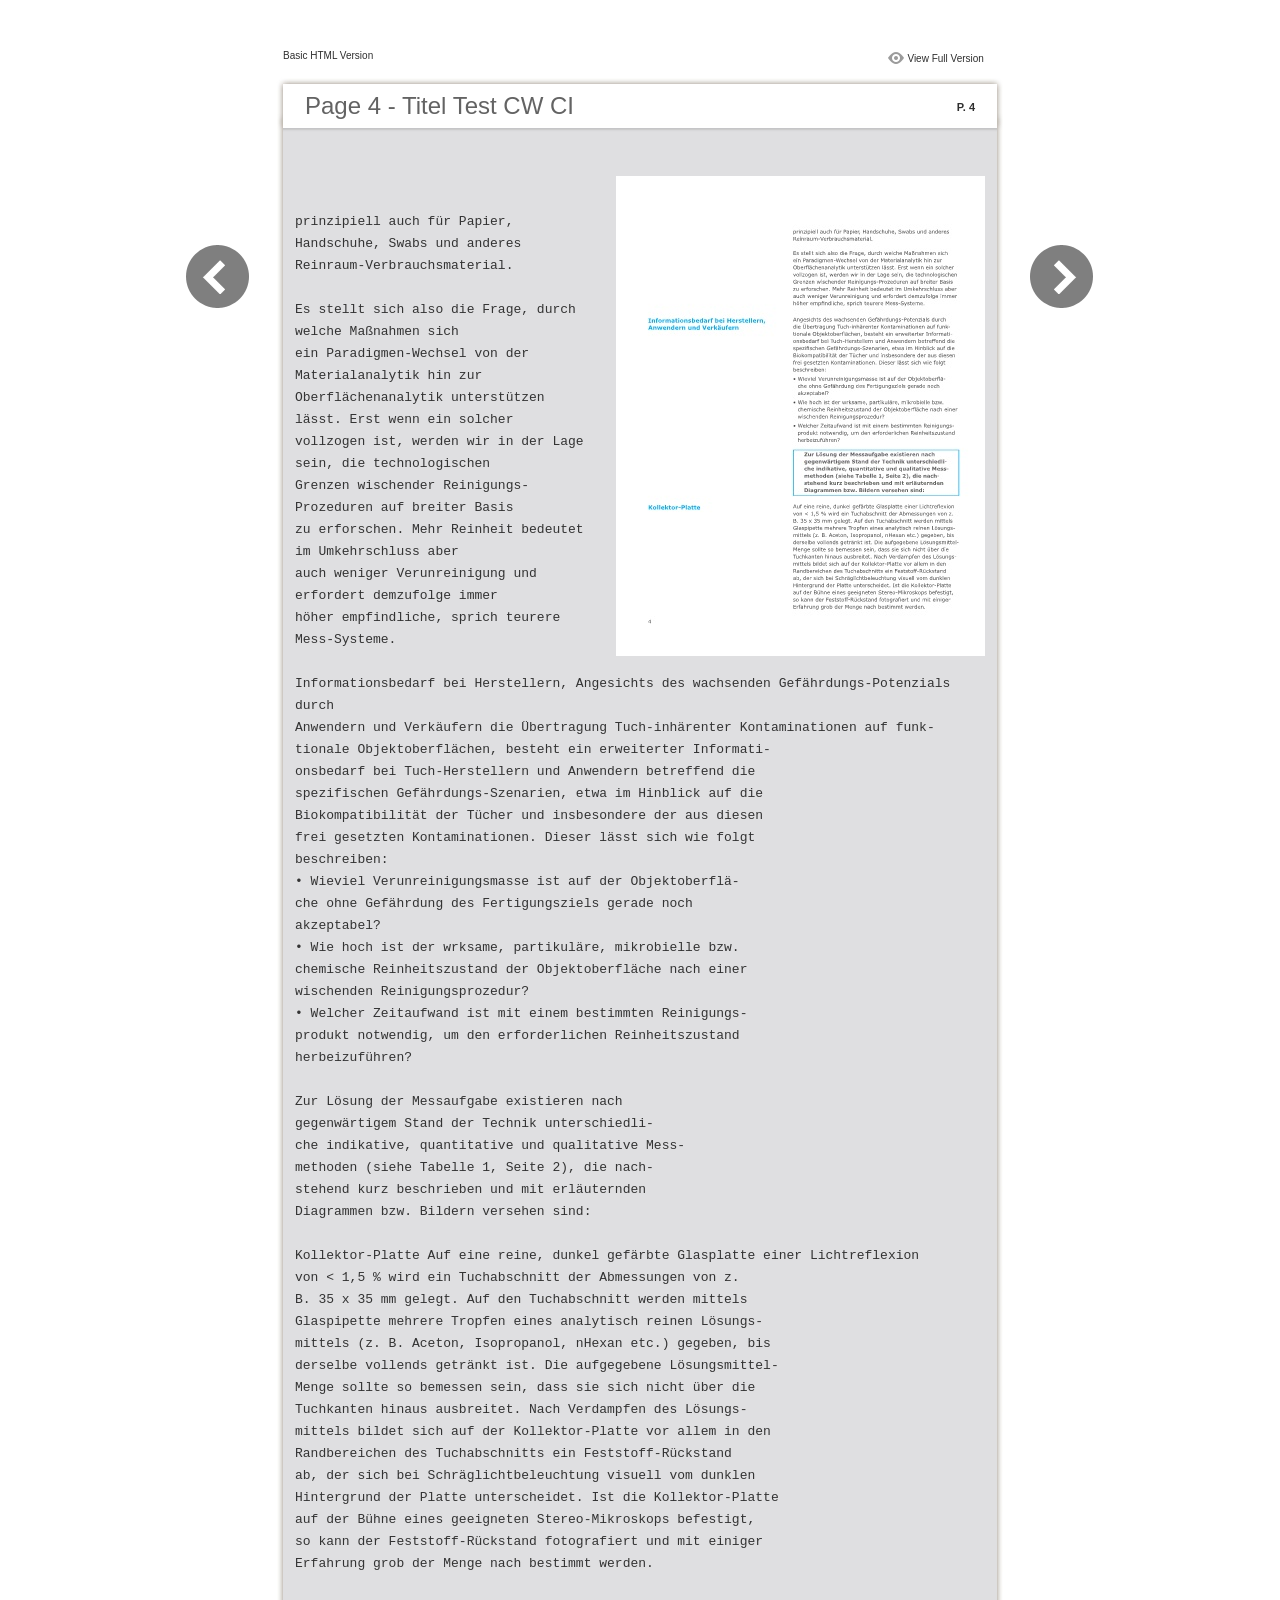
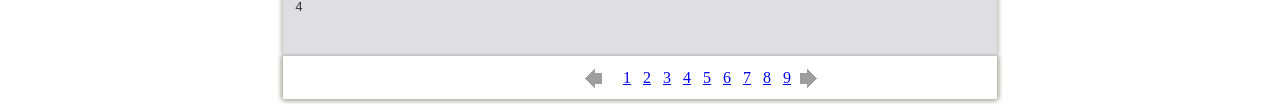
<file: Test_Flip/files/basic-html/page4.html>
﻿<html xmlns="http://www.w3.org/1999/xhtml"><head>
        <meta http-equiv="Content-Type" content="text/html; charset=utf-8">
        <meta name="viewport" content="width=device-width, height=device-height, initial-scale=0.5, minimum-scale=0.5, user-scalable=yes, maximum-scale=2.0, target-densitydpi=device-dpi" />
				<meta name="robots" content="all"/>
        <meta name="description" content="description">
        <meta name="keywords" content="">
        <title>Page 4 - Titel Test CW CI</title>
<style type="text/css">
<!--
body {
	margin-left: 0px;
	margin-top: 0px;
	margin-right: 0px;
	margin-bottom: 0px;
}
  
#container {margin:50px auto;padding:0px;width:910px;}
#left-button{ width:90px; height:100%;float:left }
#middle{ width:730px; margin:0px; float: left;}
#right-button{ width:90px; float:left;}
html, body, div, ul, li, dl, dt, dd, h1, h2, h3, h4, h5, h6, form, input, dd,select, button, textarea, iframe, table, th, td { margin: 0; padding: 0; }
img { border: 0 none; displayblock}
span,ul,li,image{ padding:0px; margin:0px; list-style:none;}
#top-title{ width:714px; margin-bottom:10px; float:left; padding:0px 8px}
#top-title2{ width:320px;  float:right;}
#content{ width: 730px; float:left;float:left;word-wrap: break-word;}
#content-top{ width:730px; background-image:url(images/top_bg.jpg); height:56px; background-repeat:no-repeat; float:left;}
#content-top1{ width:70%; padding:16px 0px 0px 30px; font-family:Arial, Helvetica, sans-serif; font-size:24px; color:#636363;float:left;}
#content-top2{ width:60px; float:right; padding:25px 30px 0px 0px;font-family:Arial, Helvetica, sans-serif; font-size:11px; color:#2f2f2f; font-weight:bold; text-align:right}
#content-middle{ width:730px; background-image:url(images/middle_bg.jpg); background-repeat:repeat-y;float:left;}
#content-middle1{ width:475px; padding:25px 0px 25px 35px; font-family:Arial, Helvetica, sans-serif; font-size:12px; color:#636363; line-height:150%;float:left;}
#content-middle2{  padding:7px; float:right; margin:25px 35px 0px 0px; border:solid 1px #c8c8c9; background-color:#FFF; text-align:center}
#content-bottom{ width:730px; background-image:url(images/bottom_bg.jpg); background-repeat:no-repeat; height:58px;float:left;}
#content-bottom2{ width:110px; height:42px; margin:0px auto; padding-top:4px;}
#input{ width:58px; height:20px; background-color:#FFF; border:solid 1px #dfdfe0; color:#636363; text-align:center; font-size:11px;}
.font1{ font-family:Arial, Helvetica, sans-serif; font-size:10px; color:#2f2f2f;}
.font1 a:link{
	text-decoration: none;
    color:#2f2f2f;

}
.font1 a:visited{
	text-decoration: none;
    color:#2f2f2f;
	
}
.font1 a:hover{
	color: #2f2f2f;
	text-decoration: underline;

}



.text-container {
padding: 20px;
color: #333;
margin-top: 24px;
line-height: 22px;
border-top-left-radius: 3px;
border-top-right-radius: 3px;
}

.use-as-video {
float: right;
padding-left: 20px;
}
.cc-float-fix:before, .cc-float-fix:after {
content: "";
line-height: 0;
height: 0;
width: 0;
display: block;
visibility: hidden;
}
.use-as-video-img {
cursor: pointer;
position: relative;
width: 320px;
height: 180px;
}
.use-as-video-title {
font-size: 15px;
font-weight: bold;
color: #000000;
padding-bottom: 5px;
}
-->
</style>
<script type="text/javascript">
<!--
function MM_preloadImages() { //v3.0
  var d=document; if(d.images){ if(!d.MM_p) d.MM_p=new Array();
    var i,j=d.MM_p.length,a=MM_preloadImages.arguments; for(i=0; i<a.length; i++)
    if (a[i].indexOf("#")!=0){ d.MM_p[j]=new Image; d.MM_p[j++].src=a[i];}}
}

function MM_swapImgRestore() { //v3.0
  var i,x,a=document.MM_sr; for(i=0;a&&i<a.length&&(x=a[i])&&x.oSrc;i++) x.src=x.oSrc;
}

function MM_findObj(n, d) { //v4.01
  var p,i,x;  if(!d) d=document; if((p=n.indexOf("?"))>0&&parent.frames.length) {
    d=parent.frames[n.substring(p+1)].document; n=n.substring(0,p);}
  if(!(x=d[n])&&d.all) x=d.all[n]; for (i=0;!x&&i<d.forms.length;i++) x=d.forms[i][n];
  for(i=0;!x&&d.layers&&i<d.layers.length;i++) x=MM_findObj(n,d.layers[i].document);
  if(!x && d.getElementById) x=d.getElementById(n); return x;
}

function MM_swapImage() { //v3.0
  var i,j=0,x,a=MM_swapImage.arguments; document.MM_sr=new Array; for(i=0;i<(a.length-2);i+=3)
   if ((x=MM_findObj(a[i]))!=null){document.MM_sr[j++]=x; if(!x.oSrc) x.oSrc=x.src; x.src=a[i+2];}
}
//-->
</script>
</head>

<body onload="MM_preloadImages('images/next2.png','images/previous2.png')">
<div id="container">
<div id="left-button">
  <p>&nbsp;</p>
  <p>&nbsp;</p>
  <p>&nbsp;</p>
  <p>&nbsp;</p>
  <p>&nbsp;</p>
  <p><a href="page3.html"><img src="images/previous_big.png" width="90" height="80" /></a></p>
</div>
<div id="middle">
  <div id="top-title"><span class="font1">Basic HTML Version</span>
    <div id="top-title2">
      <table width="100%" border="0" align="right" cellpadding="0" cellspacing="0">
        <tr>
        	<td width="66%"> </td>
          <td width="35%" style="display:none" align="right"><img src="images/content.png" width="19" height="16" /></td>
          <td width="31%" style="display:none" class="font1"><a href="">Table of Contents</a></td>
          <td width="6%"><img src="images/view.png" width="19" height="16" /></td>
          <td width="28%" class="font1"><a href="../../Test CI CW.html#p=4">View Full Version</a></td>
        </tr>
      </table>
    </div>
  </div>
  <div id="content">
     <div id="content-top">
        <div id="content-top1">Page 4 - Titel Test CW CI</div>
        <div id="content-top2">P. 4</div>
     </div>
     <div id="content-middle">
     	
     	  <div class="text-container">
    <div class="use-as-video cc-float-fix">
      <a style="text-decoration: none;" href="../../Test CI CW.html#p=4"><img src="../thumb/4.jpg" /></a>
    </div>

    <p class="use-as-video-title"></p>
    <pre style="white-space:pre-line"><code>prinzipiell auch für Papier, Handschuhe, Swabs und anderes
                                                       Reinraum-Verbrauchsmaterial.

                                                       Es stellt sich also die Frage, durch welche Maßnahmen sich
                                                       ein Paradigmen-Wechsel von der Materialanalytik hin zur
                                                       Oberflächenanalytik unterstützen lässt. Erst wenn ein solcher
                                                       vollzogen ist, werden wir in der Lage sein, die technologischen
                                                       Grenzen wischender Reinigungs-Prozeduren auf breiter Basis
                                                       zu erforschen. Mehr Reinheit bedeutet im Umkehrschluss aber
                                                       auch weniger Verunreinigung und erfordert demzufolge immer
                                                       höher empfindliche, sprich teurere Mess-Systeme.

           Informationsbedarf bei Herstellern,         Angesichts des wachsenden Gefährdungs-Potenzials durch
           Anwendern und Verkäufern                    die Übertragung Tuch-inhärenter Kontaminationen auf funk-
                                                       tionale Objektoberflächen, besteht ein erweiterter Informati-
                                                       onsbedarf bei Tuch-Herstellern und Anwendern betreffend die
                                                       spezifischen Gefährdungs-Szenarien, etwa im Hinblick auf die
                                                       Biokompatibilität der Tücher und insbesondere der aus diesen
                                                       frei gesetzten Kontaminationen. Dieser lässt sich wie folgt
                                                       beschreiben:
                                                       • Wieviel Verunreinigungsmasse ist auf der Objektoberflä-
                                                         che ohne Gefährdung des Fertigungsziels gerade noch
                                                         akzeptabel?
                                                       • Wie hoch ist der wrksame, partikuläre, mikrobielle bzw.
                                                         chemische Reinheitszustand der Objektoberfläche nach einer
                                                         wischenden Reinigungsprozedur?
                                                       • Welcher Zeitaufwand ist mit einem bestimmten Reinigungs-
                                                         produkt notwendig, um den erforderlichen Reinheitszustand
                                                         herbeizuführen?

                                                           Zur Lösung der Messaufgabe existieren nach
                                                           gegenwärtigem Stand der Technik unterschiedli-
                                                           che indikative, quantitative und qualitative Mess-
                                                           methoden (siehe Tabelle 1, Seite 2), die nach-
                                                           stehend kurz beschrieben und mit erläuternden
                                                           Diagrammen bzw. Bildern versehen sind:

           Kollektor-Platte                            Auf eine reine, dunkel gefärbte Glasplatte einer Lichtreflexion
                                                       von &lt; 1,5 % wird ein Tuchabschnitt der Abmessungen von z.
                                                       B. 35 x 35 mm gelegt. Auf den Tuchabschnitt werden mittels
                                                       Glaspipette mehrere Tropfen eines analytisch reinen Lösungs-
                                                       mittels (z. B. Aceton, Isopropanol, nHexan etc.) gegeben, bis
                                                       derselbe vollends getränkt ist. Die aufgegebene Lösungsmittel-
                                                       Menge sollte so bemessen sein, dass sie sich nicht über die
                                                       Tuchkanten hinaus ausbreitet. Nach Verdampfen des Lösungs-
                                                       mittels bildet sich auf der Kollektor-Platte vor allem in den
                                                       Randbereichen des Tuchabschnitts ein Feststoff-Rückstand
                                                       ab, der sich bei Schräglichtbeleuchtung visuell vom dunklen
                                                       Hintergrund der Platte unterscheidet. Ist die Kollektor-Platte
                                                       auf der Bühne eines geeigneten Stereo-Mikroskops befestigt,
                                                       so kann der Feststoff-Rückstand fotografiert und mit einiger
                                                       Erfahrung grob der Menge nach bestimmt werden.

           4</code></pre>
     	</div>
    
     </div>
     <div id="content-bottom">
       <div id="content-bottom2">
         <table width="110" border="0" cellspacing="0" cellpadding="0">
           <tr>
             <td width="22%" height="44"><a href="page3.html"><img src="images/previous.png" width="26" height="19" id="Image2" onmouseover="MM_swapImage('Image2','','images/previous2.png',1)" onmouseout="MM_swapImgRestore()" /></a></td>
             <td width="43%">
             	&nbsp;&nbsp;&nbsp;<a href="page1.html">1</a>&nbsp;&nbsp;&nbsp;<a href="page2.html">2</a>&nbsp;&nbsp;&nbsp;<a href="page3.html">3</a>&nbsp;&nbsp;&nbsp;<a href="page4.html">4</a>&nbsp;&nbsp;&nbsp;<a href="page5.html">5</a>&nbsp;&nbsp;&nbsp;<a href="page6.html">6</a>&nbsp;&nbsp;&nbsp;<a href="page7.html">7</a>&nbsp;&nbsp;&nbsp;<a href="page8.html">8</a>&nbsp;&nbsp;&nbsp;<a href="page9.html">9</a>
             </td>
             <td width="35%"><a href="page5.html"><img src="images/next.png" width="26" height="19" id="Image1" onmouseover="MM_swapImage('Image1','','images/next2.png',1)" onmouseout="MM_swapImgRestore()" /></a></td>
           </tr>
         </table>
       </div>
     </div>
  </div>
</div>
<div id="right-button">
  <p>&nbsp;</p>
  <p>&nbsp;</p>
  <p>&nbsp;</p>
  <p>&nbsp;</p>
  <p>&nbsp;</p>
  <p><a href="page5.html"><img src="images/next_big.png" width="90" height="80" /></a></p>
</div>


</div>

</body>
</html>
</file>
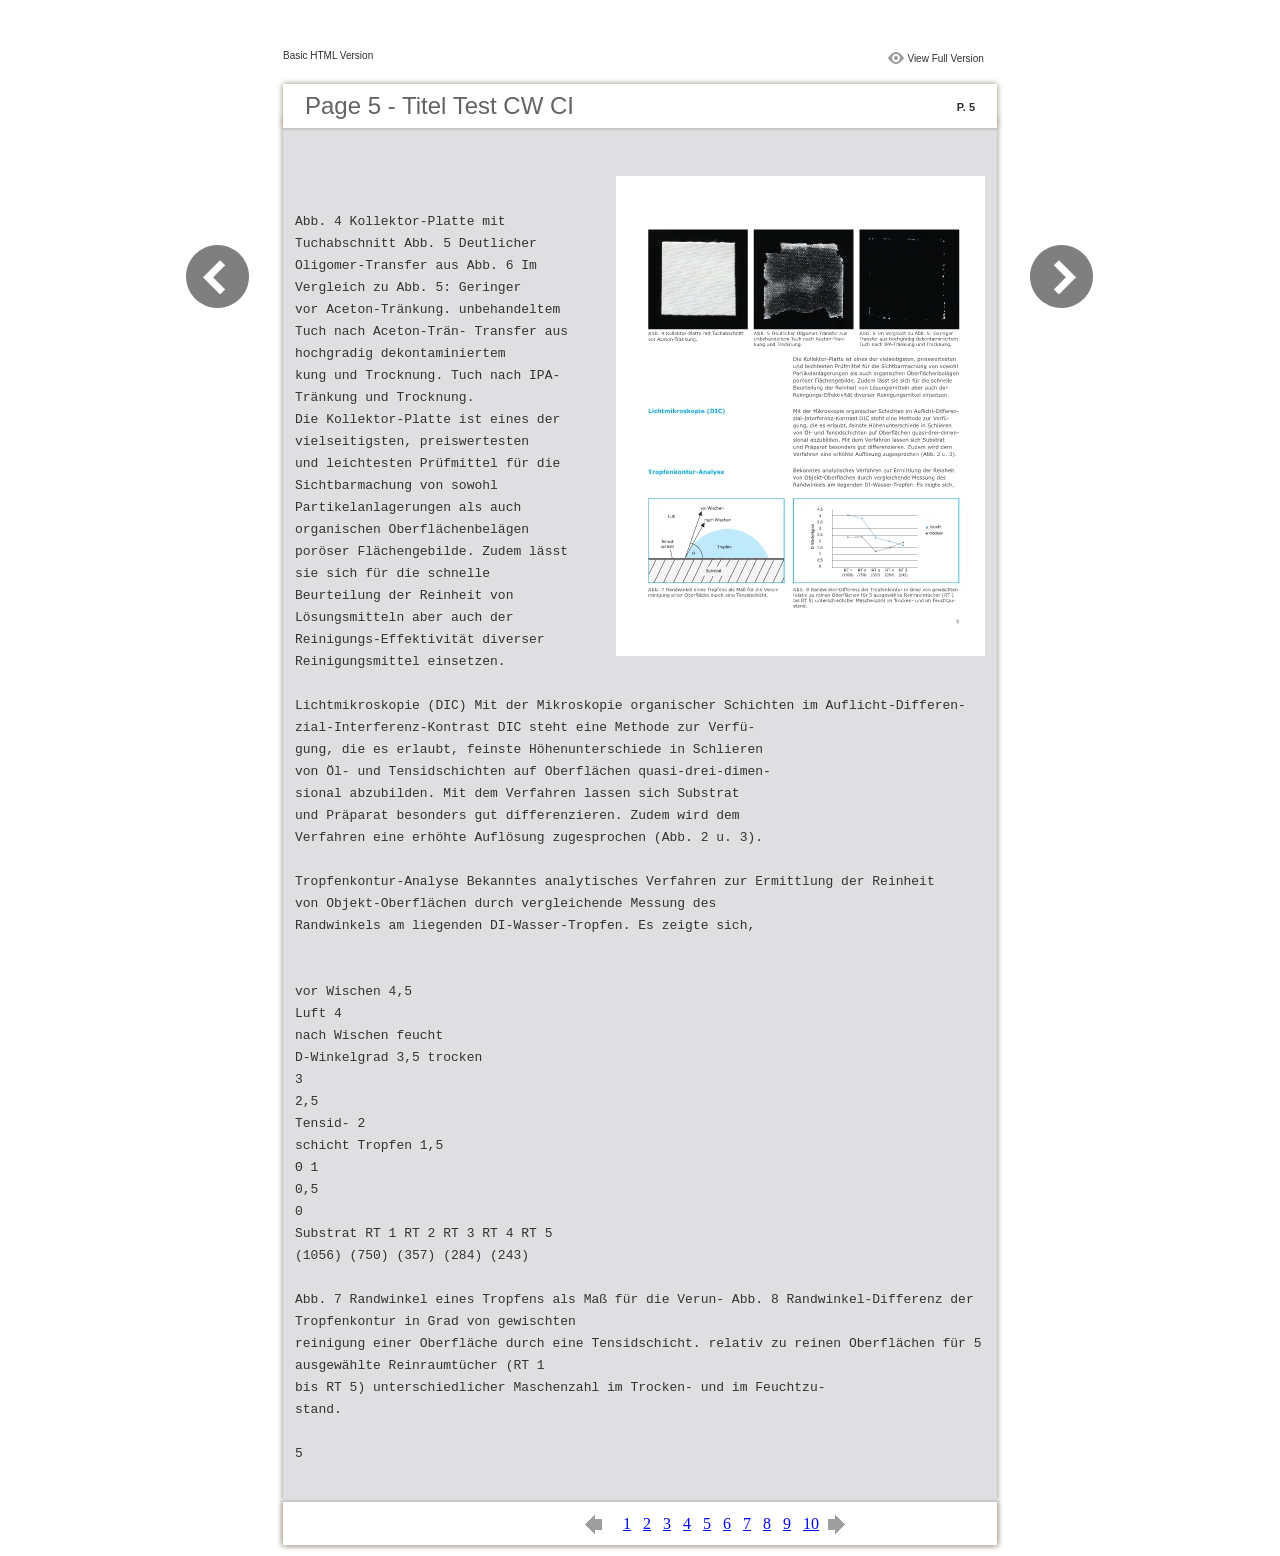
<file: Test_Flip/files/basic-html/page5.html>
﻿<html xmlns="http://www.w3.org/1999/xhtml"><head>
        <meta http-equiv="Content-Type" content="text/html; charset=utf-8">
        <meta name="viewport" content="width=device-width, height=device-height, initial-scale=0.5, minimum-scale=0.5, user-scalable=yes, maximum-scale=2.0, target-densitydpi=device-dpi" />
				<meta name="robots" content="all"/>
        <meta name="description" content="description">
        <meta name="keywords" content="">
        <title>Page 5 - Titel Test CW CI</title>
<style type="text/css">
<!--
body {
	margin-left: 0px;
	margin-top: 0px;
	margin-right: 0px;
	margin-bottom: 0px;
}
  
#container {margin:50px auto;padding:0px;width:910px;}
#left-button{ width:90px; height:100%;float:left }
#middle{ width:730px; margin:0px; float: left;}
#right-button{ width:90px; float:left;}
html, body, div, ul, li, dl, dt, dd, h1, h2, h3, h4, h5, h6, form, input, dd,select, button, textarea, iframe, table, th, td { margin: 0; padding: 0; }
img { border: 0 none; displayblock}
span,ul,li,image{ padding:0px; margin:0px; list-style:none;}
#top-title{ width:714px; margin-bottom:10px; float:left; padding:0px 8px}
#top-title2{ width:320px;  float:right;}
#content{ width: 730px; float:left;float:left;word-wrap: break-word;}
#content-top{ width:730px; background-image:url(images/top_bg.jpg); height:56px; background-repeat:no-repeat; float:left;}
#content-top1{ width:70%; padding:16px 0px 0px 30px; font-family:Arial, Helvetica, sans-serif; font-size:24px; color:#636363;float:left;}
#content-top2{ width:60px; float:right; padding:25px 30px 0px 0px;font-family:Arial, Helvetica, sans-serif; font-size:11px; color:#2f2f2f; font-weight:bold; text-align:right}
#content-middle{ width:730px; background-image:url(images/middle_bg.jpg); background-repeat:repeat-y;float:left;}
#content-middle1{ width:475px; padding:25px 0px 25px 35px; font-family:Arial, Helvetica, sans-serif; font-size:12px; color:#636363; line-height:150%;float:left;}
#content-middle2{  padding:7px; float:right; margin:25px 35px 0px 0px; border:solid 1px #c8c8c9; background-color:#FFF; text-align:center}
#content-bottom{ width:730px; background-image:url(images/bottom_bg.jpg); background-repeat:no-repeat; height:58px;float:left;}
#content-bottom2{ width:110px; height:42px; margin:0px auto; padding-top:4px;}
#input{ width:58px; height:20px; background-color:#FFF; border:solid 1px #dfdfe0; color:#636363; text-align:center; font-size:11px;}
.font1{ font-family:Arial, Helvetica, sans-serif; font-size:10px; color:#2f2f2f;}
.font1 a:link{
	text-decoration: none;
    color:#2f2f2f;

}
.font1 a:visited{
	text-decoration: none;
    color:#2f2f2f;
	
}
.font1 a:hover{
	color: #2f2f2f;
	text-decoration: underline;

}



.text-container {
padding: 20px;
color: #333;
margin-top: 24px;
line-height: 22px;
border-top-left-radius: 3px;
border-top-right-radius: 3px;
}

.use-as-video {
float: right;
padding-left: 20px;
}
.cc-float-fix:before, .cc-float-fix:after {
content: "";
line-height: 0;
height: 0;
width: 0;
display: block;
visibility: hidden;
}
.use-as-video-img {
cursor: pointer;
position: relative;
width: 320px;
height: 180px;
}
.use-as-video-title {
font-size: 15px;
font-weight: bold;
color: #000000;
padding-bottom: 5px;
}
-->
</style>
<script type="text/javascript">
<!--
function MM_preloadImages() { //v3.0
  var d=document; if(d.images){ if(!d.MM_p) d.MM_p=new Array();
    var i,j=d.MM_p.length,a=MM_preloadImages.arguments; for(i=0; i<a.length; i++)
    if (a[i].indexOf("#")!=0){ d.MM_p[j]=new Image; d.MM_p[j++].src=a[i];}}
}

function MM_swapImgRestore() { //v3.0
  var i,x,a=document.MM_sr; for(i=0;a&&i<a.length&&(x=a[i])&&x.oSrc;i++) x.src=x.oSrc;
}

function MM_findObj(n, d) { //v4.01
  var p,i,x;  if(!d) d=document; if((p=n.indexOf("?"))>0&&parent.frames.length) {
    d=parent.frames[n.substring(p+1)].document; n=n.substring(0,p);}
  if(!(x=d[n])&&d.all) x=d.all[n]; for (i=0;!x&&i<d.forms.length;i++) x=d.forms[i][n];
  for(i=0;!x&&d.layers&&i<d.layers.length;i++) x=MM_findObj(n,d.layers[i].document);
  if(!x && d.getElementById) x=d.getElementById(n); return x;
}

function MM_swapImage() { //v3.0
  var i,j=0,x,a=MM_swapImage.arguments; document.MM_sr=new Array; for(i=0;i<(a.length-2);i+=3)
   if ((x=MM_findObj(a[i]))!=null){document.MM_sr[j++]=x; if(!x.oSrc) x.oSrc=x.src; x.src=a[i+2];}
}
//-->
</script>
</head>

<body onload="MM_preloadImages('images/next2.png','images/previous2.png')">
<div id="container">
<div id="left-button">
  <p>&nbsp;</p>
  <p>&nbsp;</p>
  <p>&nbsp;</p>
  <p>&nbsp;</p>
  <p>&nbsp;</p>
  <p><a href="page4.html"><img src="images/previous_big.png" width="90" height="80" /></a></p>
</div>
<div id="middle">
  <div id="top-title"><span class="font1">Basic HTML Version</span>
    <div id="top-title2">
      <table width="100%" border="0" align="right" cellpadding="0" cellspacing="0">
        <tr>
        	<td width="66%"> </td>
          <td width="35%" style="display:none" align="right"><img src="images/content.png" width="19" height="16" /></td>
          <td width="31%" style="display:none" class="font1"><a href="">Table of Contents</a></td>
          <td width="6%"><img src="images/view.png" width="19" height="16" /></td>
          <td width="28%" class="font1"><a href="../../Test CI CW.html#p=5">View Full Version</a></td>
        </tr>
      </table>
    </div>
  </div>
  <div id="content">
     <div id="content-top">
        <div id="content-top1">Page 5 - Titel Test CW CI</div>
        <div id="content-top2">P. 5</div>
     </div>
     <div id="content-middle">
     	
     	  <div class="text-container">
    <div class="use-as-video cc-float-fix">
      <a style="text-decoration: none;" href="../../Test CI CW.html#p=5"><img src="../thumb/5.jpg" /></a>
    </div>

    <p class="use-as-video-title"></p>
    <pre style="white-space:pre-line"><code>Abb. 4 Kollektor-Platte mit Tuchabschnitt   Abb. 5 Deutlicher Oligomer-Transfer aus   Abb. 6 Im Vergleich zu Abb. 5: Geringer
           vor Aceton-Tränkung.            unbehandeltem Tuch nach Aceton-Trän-  Transfer aus hochgradig dekontaminiertem
                                           kung und Trocknung.              Tuch nach IPA-Tränkung und Trocknung.
                                                       Die Kollektor-Platte ist eines der vielseitigsten, preiswertesten
                                                       und leichtesten Prüfmittel für die Sichtbarmachung von sowohl
                                                       Partikelanlagerungen als auch organischen Oberflächenbelägen
                                                       poröser Flächengebilde. Zudem lässt sie sich für die schnelle
                                                       Beurteilung der Reinheit von Lösungsmitteln aber auch der
                                                       Reinigungs-Effektivität diverser Reinigungsmittel einsetzen.

           Lichtmikroskopie (DIC)                      Mit der Mikroskopie organischer Schichten im Auflicht-Differen-
                                                       zial-Interferenz-Kontrast DIC steht eine Methode zur Verfü-
                                                       gung, die es erlaubt, feinste Höhenunterschiede in Schlieren
                                                       von Öl- und Tensidschichten auf Oberflächen quasi-drei-dimen-
                                                       sional abzubilden. Mit dem Verfahren lassen sich Substrat
                                                       und Präparat besonders gut differenzieren. Zudem wird dem
                                                       Verfahren eine erhöhte Auflösung zugesprochen (Abb. 2 u. 3).

           Tropfenkontur-Analyse                       Bekanntes analytisches Verfahren zur Ermittlung der Reinheit
                                                       von Objekt-Oberflächen durch vergleichende Messung des
                                                       Randwinkels am liegenden DI-Wasser-Tropfen. Es zeigte sich,


                           vor Wischen                         4,5
                 Luft                                          4
                            nach Wischen                                                          feucht
                                                              D-Winkelgrad 3,5                   trocken
                                                               3
                                                               2,5
               Tensid-                                         2
               schicht          Tropfen                        1,5
                        Θ                                      1
                                                               0,5
                                                               0
                             Substrat                                  RT 1  RT 2  RT 3  RT 4  RT 5
                                                                       (1056) (750)  (357)  (284)  (243)

           Abb. 7 Randwinkel eines Tropfens als Maß für die Verun-  Abb. 8 Randwinkel-Differenz der Tropfenkontur in Grad von gewischten
           reinigung einer Oberfläche durch eine Tensidschicht.  relativ zu reinen Oberflächen für 5 ausgewählte Reinraumtücher (RT 1
                                                       bis RT 5) unterschiedlicher Maschenzahl im Trocken- und im Feuchtzu-
                                                       stand.

                                                                                                         5</code></pre>
     	</div>
    
     </div>
     <div id="content-bottom">
       <div id="content-bottom2">
         <table width="110" border="0" cellspacing="0" cellpadding="0">
           <tr>
             <td width="22%" height="44"><a href="page4.html"><img src="images/previous.png" width="26" height="19" id="Image2" onmouseover="MM_swapImage('Image2','','images/previous2.png',1)" onmouseout="MM_swapImgRestore()" /></a></td>
             <td width="43%">
             	&nbsp;&nbsp;&nbsp;<a href="page1.html">1</a>&nbsp;&nbsp;&nbsp;<a href="page2.html">2</a>&nbsp;&nbsp;&nbsp;<a href="page3.html">3</a>&nbsp;&nbsp;&nbsp;<a href="page4.html">4</a>&nbsp;&nbsp;&nbsp;<a href="page5.html">5</a>&nbsp;&nbsp;&nbsp;<a href="page6.html">6</a>&nbsp;&nbsp;&nbsp;<a href="page7.html">7</a>&nbsp;&nbsp;&nbsp;<a href="page8.html">8</a>&nbsp;&nbsp;&nbsp;<a href="page9.html">9</a>&nbsp;&nbsp;&nbsp;<a href="page10.html">10</a>
             </td>
             <td width="35%"><a href="page6.html"><img src="images/next.png" width="26" height="19" id="Image1" onmouseover="MM_swapImage('Image1','','images/next2.png',1)" onmouseout="MM_swapImgRestore()" /></a></td>
           </tr>
         </table>
       </div>
     </div>
  </div>
</div>
<div id="right-button">
  <p>&nbsp;</p>
  <p>&nbsp;</p>
  <p>&nbsp;</p>
  <p>&nbsp;</p>
  <p>&nbsp;</p>
  <p><a href="page6.html"><img src="images/next_big.png" width="90" height="80" /></a></p>
</div>


</div>

</body>
</html>
</file>
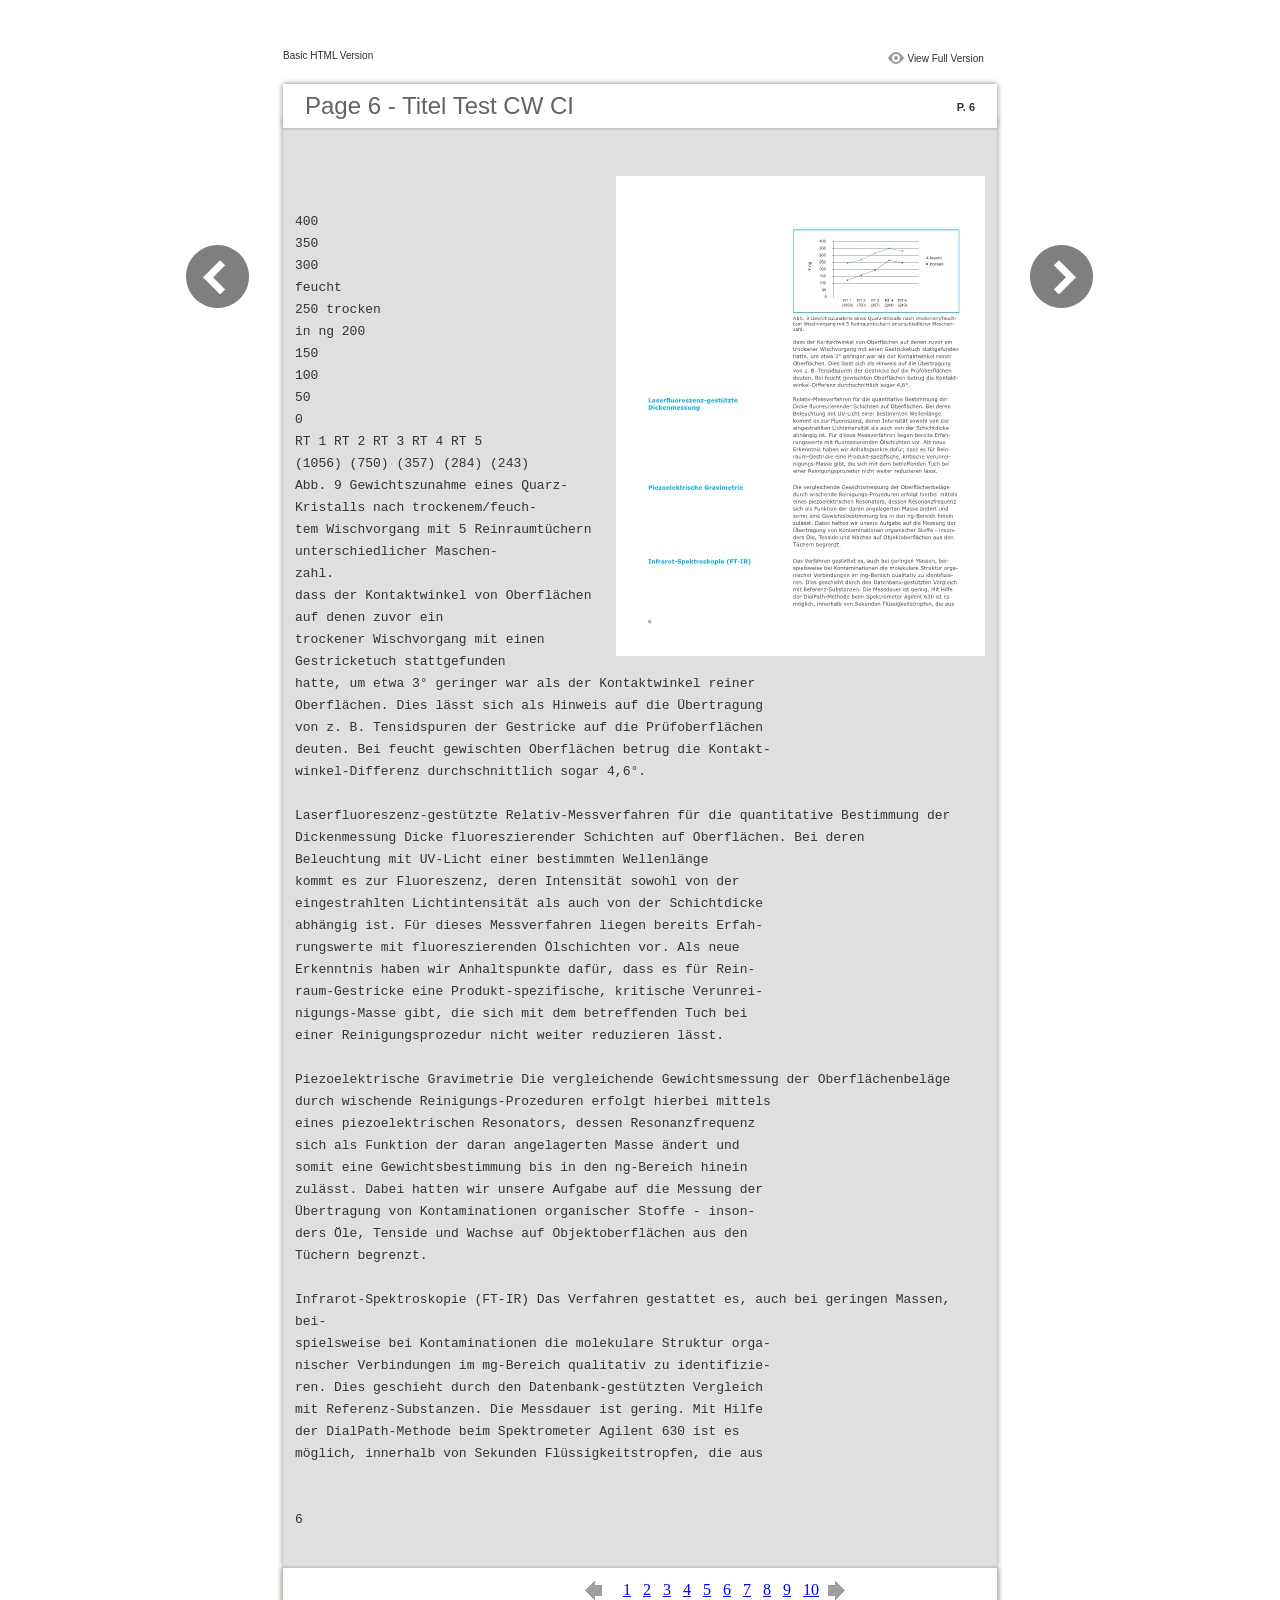
<file: Test_Flip/files/basic-html/page6.html>
﻿<html xmlns="http://www.w3.org/1999/xhtml"><head>
        <meta http-equiv="Content-Type" content="text/html; charset=utf-8">
        <meta name="viewport" content="width=device-width, height=device-height, initial-scale=0.5, minimum-scale=0.5, user-scalable=yes, maximum-scale=2.0, target-densitydpi=device-dpi" />
				<meta name="robots" content="all"/>
        <meta name="description" content="description">
        <meta name="keywords" content="">
        <title>Page 6 - Titel Test CW CI</title>
<style type="text/css">
<!--
body {
	margin-left: 0px;
	margin-top: 0px;
	margin-right: 0px;
	margin-bottom: 0px;
}
  
#container {margin:50px auto;padding:0px;width:910px;}
#left-button{ width:90px; height:100%;float:left }
#middle{ width:730px; margin:0px; float: left;}
#right-button{ width:90px; float:left;}
html, body, div, ul, li, dl, dt, dd, h1, h2, h3, h4, h5, h6, form, input, dd,select, button, textarea, iframe, table, th, td { margin: 0; padding: 0; }
img { border: 0 none; displayblock}
span,ul,li,image{ padding:0px; margin:0px; list-style:none;}
#top-title{ width:714px; margin-bottom:10px; float:left; padding:0px 8px}
#top-title2{ width:320px;  float:right;}
#content{ width: 730px; float:left;float:left;word-wrap: break-word;}
#content-top{ width:730px; background-image:url(images/top_bg.jpg); height:56px; background-repeat:no-repeat; float:left;}
#content-top1{ width:70%; padding:16px 0px 0px 30px; font-family:Arial, Helvetica, sans-serif; font-size:24px; color:#636363;float:left;}
#content-top2{ width:60px; float:right; padding:25px 30px 0px 0px;font-family:Arial, Helvetica, sans-serif; font-size:11px; color:#2f2f2f; font-weight:bold; text-align:right}
#content-middle{ width:730px; background-image:url(images/middle_bg.jpg); background-repeat:repeat-y;float:left;}
#content-middle1{ width:475px; padding:25px 0px 25px 35px; font-family:Arial, Helvetica, sans-serif; font-size:12px; color:#636363; line-height:150%;float:left;}
#content-middle2{  padding:7px; float:right; margin:25px 35px 0px 0px; border:solid 1px #c8c8c9; background-color:#FFF; text-align:center}
#content-bottom{ width:730px; background-image:url(images/bottom_bg.jpg); background-repeat:no-repeat; height:58px;float:left;}
#content-bottom2{ width:110px; height:42px; margin:0px auto; padding-top:4px;}
#input{ width:58px; height:20px; background-color:#FFF; border:solid 1px #dfdfe0; color:#636363; text-align:center; font-size:11px;}
.font1{ font-family:Arial, Helvetica, sans-serif; font-size:10px; color:#2f2f2f;}
.font1 a:link{
	text-decoration: none;
    color:#2f2f2f;

}
.font1 a:visited{
	text-decoration: none;
    color:#2f2f2f;
	
}
.font1 a:hover{
	color: #2f2f2f;
	text-decoration: underline;

}



.text-container {
padding: 20px;
color: #333;
margin-top: 24px;
line-height: 22px;
border-top-left-radius: 3px;
border-top-right-radius: 3px;
}

.use-as-video {
float: right;
padding-left: 20px;
}
.cc-float-fix:before, .cc-float-fix:after {
content: "";
line-height: 0;
height: 0;
width: 0;
display: block;
visibility: hidden;
}
.use-as-video-img {
cursor: pointer;
position: relative;
width: 320px;
height: 180px;
}
.use-as-video-title {
font-size: 15px;
font-weight: bold;
color: #000000;
padding-bottom: 5px;
}
-->
</style>
<script type="text/javascript">
<!--
function MM_preloadImages() { //v3.0
  var d=document; if(d.images){ if(!d.MM_p) d.MM_p=new Array();
    var i,j=d.MM_p.length,a=MM_preloadImages.arguments; for(i=0; i<a.length; i++)
    if (a[i].indexOf("#")!=0){ d.MM_p[j]=new Image; d.MM_p[j++].src=a[i];}}
}

function MM_swapImgRestore() { //v3.0
  var i,x,a=document.MM_sr; for(i=0;a&&i<a.length&&(x=a[i])&&x.oSrc;i++) x.src=x.oSrc;
}

function MM_findObj(n, d) { //v4.01
  var p,i,x;  if(!d) d=document; if((p=n.indexOf("?"))>0&&parent.frames.length) {
    d=parent.frames[n.substring(p+1)].document; n=n.substring(0,p);}
  if(!(x=d[n])&&d.all) x=d.all[n]; for (i=0;!x&&i<d.forms.length;i++) x=d.forms[i][n];
  for(i=0;!x&&d.layers&&i<d.layers.length;i++) x=MM_findObj(n,d.layers[i].document);
  if(!x && d.getElementById) x=d.getElementById(n); return x;
}

function MM_swapImage() { //v3.0
  var i,j=0,x,a=MM_swapImage.arguments; document.MM_sr=new Array; for(i=0;i<(a.length-2);i+=3)
   if ((x=MM_findObj(a[i]))!=null){document.MM_sr[j++]=x; if(!x.oSrc) x.oSrc=x.src; x.src=a[i+2];}
}
//-->
</script>
</head>

<body onload="MM_preloadImages('images/next2.png','images/previous2.png')">
<div id="container">
<div id="left-button">
  <p>&nbsp;</p>
  <p>&nbsp;</p>
  <p>&nbsp;</p>
  <p>&nbsp;</p>
  <p>&nbsp;</p>
  <p><a href="page5.html"><img src="images/previous_big.png" width="90" height="80" /></a></p>
</div>
<div id="middle">
  <div id="top-title"><span class="font1">Basic HTML Version</span>
    <div id="top-title2">
      <table width="100%" border="0" align="right" cellpadding="0" cellspacing="0">
        <tr>
        	<td width="66%"> </td>
          <td width="35%" style="display:none" align="right"><img src="images/content.png" width="19" height="16" /></td>
          <td width="31%" style="display:none" class="font1"><a href="">Table of Contents</a></td>
          <td width="6%"><img src="images/view.png" width="19" height="16" /></td>
          <td width="28%" class="font1"><a href="../../Test CI CW.html#p=6">View Full Version</a></td>
        </tr>
      </table>
    </div>
  </div>
  <div id="content">
     <div id="content-top">
        <div id="content-top1">Page 6 - Titel Test CW CI</div>
        <div id="content-top2">P. 6</div>
     </div>
     <div id="content-middle">
     	
     	  <div class="text-container">
    <div class="use-as-video cc-float-fix">
      <a style="text-decoration: none;" href="../../Test CI CW.html#p=6"><img src="../thumb/6.jpg" /></a>
    </div>

    <p class="use-as-video-title"></p>
    <pre style="white-space:pre-line"><code>400
                                                               350
                                                               300
                                                                                                  feucht
                                                               250                               trocken
                                                             in ng  200
                                                               150
                                                               100
                                                                50
                                                                 0
                                                                       RT 1  RT 2  RT 3  RT 4  RT 5
                                                                      (1056) (750)  (357)  (284)  (243)
                                                       Abb. 9 Gewichtszunahme eines Quarz-Kristalls nach trockenem/feuch-
                                                       tem Wischvorgang mit 5 Reinraumtüchern unterschiedlicher Maschen-
                                                       zahl.
                                                       dass der Kontaktwinkel von Oberflächen auf denen zuvor ein
                                                       trockener Wischvorgang mit einen Gestricketuch stattgefunden
                                                       hatte, um etwa 3° geringer war als der Kontaktwinkel reiner
                                                       Oberflächen. Dies lässt sich als Hinweis auf die Übertragung
                                                       von z. B. Tensidspuren der Gestricke auf die Prüfoberflächen
                                                       deuten. Bei feucht gewischten Oberflächen betrug die Kontakt-
                                                       winkel-Differenz durchschnittlich sogar 4,6°.

           Laserfluoreszenz-gestützte                  Relativ-Messverfahren für die quantitative Bestimmung der
           Dickenmessung                               Dicke fluoreszierender Schichten auf Oberflächen. Bei deren
                                                       Beleuchtung mit UV-Licht einer bestimmten Wellenlänge
                                                       kommt es zur Fluoreszenz, deren Intensität sowohl von der
                                                       eingestrahlten Lichtintensität als auch von der Schichtdicke
                                                       abhängig ist. Für dieses Messverfahren liegen bereits Erfah-
                                                       rungswerte mit fluoreszierenden Ölschichten vor. Als neue
                                                       Erkenntnis haben wir Anhaltspunkte dafür, dass es für Rein-
                                                       raum-Gestricke eine Produkt-spezifische, kritische Verunrei-
                                                       nigungs-Masse gibt, die sich mit dem betreffenden Tuch bei
                                                       einer Reinigungsprozedur nicht weiter reduzieren lässt.

           Piezoelektrische Gravimetrie                Die vergleichende Gewichtsmessung der Oberflächenbeläge
                                                       durch wischende Reinigungs-Prozeduren erfolgt hierbei mittels
                                                       eines piezoelektrischen Resonators, dessen Resonanzfrequenz
                                                       sich als Funktion der daran angelagerten Masse ändert und
                                                       somit eine Gewichtsbestimmung bis in den ng-Bereich hinein
                                                       zulässt. Dabei hatten wir unsere Aufgabe auf die Messung der
                                                       Übertragung von Kontaminationen organischer Stoffe - inson-
                                                       ders Öle, Tenside und Wachse auf Objektoberflächen aus den
                                                       Tüchern begrenzt.

           Infrarot-Spektroskopie (FT-IR)              Das Verfahren gestattet es, auch bei geringen Massen, bei-
                                                       spielsweise bei Kontaminationen die molekulare Struktur orga-
                                                       nischer Verbindungen im mg-Bereich qualitativ zu identifizie-
                                                       ren. Dies geschieht durch den Datenbank-gestützten Vergleich
                                                       mit Referenz-Substanzen. Die Messdauer ist gering. Mit Hilfe
                                                       der DialPath-Methode beim Spektrometer Agilent 630 ist es
                                                       möglich, innerhalb von Sekunden Flüssigkeitstropfen, die aus


           6</code></pre>
     	</div>
    
     </div>
     <div id="content-bottom">
       <div id="content-bottom2">
         <table width="110" border="0" cellspacing="0" cellpadding="0">
           <tr>
             <td width="22%" height="44"><a href="page5.html"><img src="images/previous.png" width="26" height="19" id="Image2" onmouseover="MM_swapImage('Image2','','images/previous2.png',1)" onmouseout="MM_swapImgRestore()" /></a></td>
             <td width="43%">
             	&nbsp;&nbsp;&nbsp;<a href="page1.html">1</a>&nbsp;&nbsp;&nbsp;<a href="page2.html">2</a>&nbsp;&nbsp;&nbsp;<a href="page3.html">3</a>&nbsp;&nbsp;&nbsp;<a href="page4.html">4</a>&nbsp;&nbsp;&nbsp;<a href="page5.html">5</a>&nbsp;&nbsp;&nbsp;<a href="page6.html">6</a>&nbsp;&nbsp;&nbsp;<a href="page7.html">7</a>&nbsp;&nbsp;&nbsp;<a href="page8.html">8</a>&nbsp;&nbsp;&nbsp;<a href="page9.html">9</a>&nbsp;&nbsp;&nbsp;<a href="page10.html">10</a>
             </td>
             <td width="35%"><a href="page7.html"><img src="images/next.png" width="26" height="19" id="Image1" onmouseover="MM_swapImage('Image1','','images/next2.png',1)" onmouseout="MM_swapImgRestore()" /></a></td>
           </tr>
         </table>
       </div>
     </div>
  </div>
</div>
<div id="right-button">
  <p>&nbsp;</p>
  <p>&nbsp;</p>
  <p>&nbsp;</p>
  <p>&nbsp;</p>
  <p>&nbsp;</p>
  <p><a href="page7.html"><img src="images/next_big.png" width="90" height="80" /></a></p>
</div>


</div>

</body>
</html>
</file>
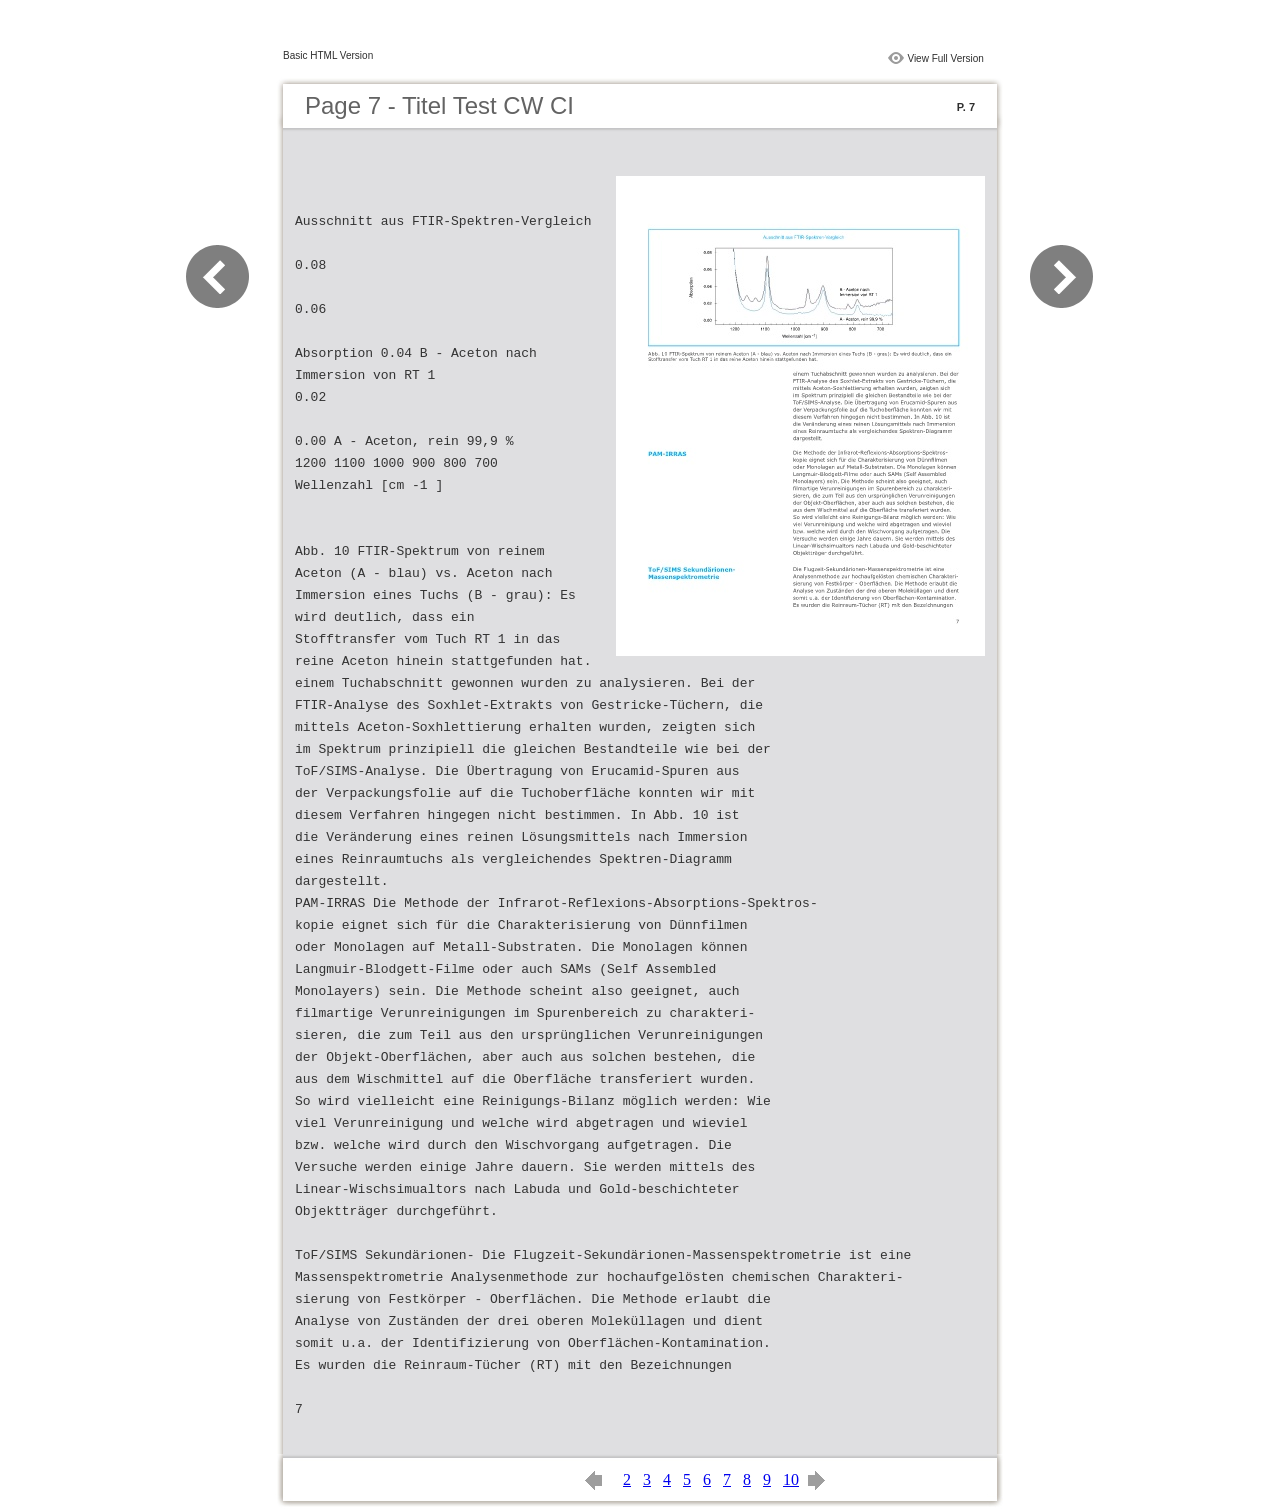
<file: Test_Flip/files/basic-html/page7.html>
﻿<html xmlns="http://www.w3.org/1999/xhtml"><head>
        <meta http-equiv="Content-Type" content="text/html; charset=utf-8">
        <meta name="viewport" content="width=device-width, height=device-height, initial-scale=0.5, minimum-scale=0.5, user-scalable=yes, maximum-scale=2.0, target-densitydpi=device-dpi" />
				<meta name="robots" content="all"/>
        <meta name="description" content="description">
        <meta name="keywords" content="">
        <title>Page 7 - Titel Test CW CI</title>
<style type="text/css">
<!--
body {
	margin-left: 0px;
	margin-top: 0px;
	margin-right: 0px;
	margin-bottom: 0px;
}
  
#container {margin:50px auto;padding:0px;width:910px;}
#left-button{ width:90px; height:100%;float:left }
#middle{ width:730px; margin:0px; float: left;}
#right-button{ width:90px; float:left;}
html, body, div, ul, li, dl, dt, dd, h1, h2, h3, h4, h5, h6, form, input, dd,select, button, textarea, iframe, table, th, td { margin: 0; padding: 0; }
img { border: 0 none; displayblock}
span,ul,li,image{ padding:0px; margin:0px; list-style:none;}
#top-title{ width:714px; margin-bottom:10px; float:left; padding:0px 8px}
#top-title2{ width:320px;  float:right;}
#content{ width: 730px; float:left;float:left;word-wrap: break-word;}
#content-top{ width:730px; background-image:url(images/top_bg.jpg); height:56px; background-repeat:no-repeat; float:left;}
#content-top1{ width:70%; padding:16px 0px 0px 30px; font-family:Arial, Helvetica, sans-serif; font-size:24px; color:#636363;float:left;}
#content-top2{ width:60px; float:right; padding:25px 30px 0px 0px;font-family:Arial, Helvetica, sans-serif; font-size:11px; color:#2f2f2f; font-weight:bold; text-align:right}
#content-middle{ width:730px; background-image:url(images/middle_bg.jpg); background-repeat:repeat-y;float:left;}
#content-middle1{ width:475px; padding:25px 0px 25px 35px; font-family:Arial, Helvetica, sans-serif; font-size:12px; color:#636363; line-height:150%;float:left;}
#content-middle2{  padding:7px; float:right; margin:25px 35px 0px 0px; border:solid 1px #c8c8c9; background-color:#FFF; text-align:center}
#content-bottom{ width:730px; background-image:url(images/bottom_bg.jpg); background-repeat:no-repeat; height:58px;float:left;}
#content-bottom2{ width:110px; height:42px; margin:0px auto; padding-top:4px;}
#input{ width:58px; height:20px; background-color:#FFF; border:solid 1px #dfdfe0; color:#636363; text-align:center; font-size:11px;}
.font1{ font-family:Arial, Helvetica, sans-serif; font-size:10px; color:#2f2f2f;}
.font1 a:link{
	text-decoration: none;
    color:#2f2f2f;

}
.font1 a:visited{
	text-decoration: none;
    color:#2f2f2f;
	
}
.font1 a:hover{
	color: #2f2f2f;
	text-decoration: underline;

}



.text-container {
padding: 20px;
color: #333;
margin-top: 24px;
line-height: 22px;
border-top-left-radius: 3px;
border-top-right-radius: 3px;
}

.use-as-video {
float: right;
padding-left: 20px;
}
.cc-float-fix:before, .cc-float-fix:after {
content: "";
line-height: 0;
height: 0;
width: 0;
display: block;
visibility: hidden;
}
.use-as-video-img {
cursor: pointer;
position: relative;
width: 320px;
height: 180px;
}
.use-as-video-title {
font-size: 15px;
font-weight: bold;
color: #000000;
padding-bottom: 5px;
}
-->
</style>
<script type="text/javascript">
<!--
function MM_preloadImages() { //v3.0
  var d=document; if(d.images){ if(!d.MM_p) d.MM_p=new Array();
    var i,j=d.MM_p.length,a=MM_preloadImages.arguments; for(i=0; i<a.length; i++)
    if (a[i].indexOf("#")!=0){ d.MM_p[j]=new Image; d.MM_p[j++].src=a[i];}}
}

function MM_swapImgRestore() { //v3.0
  var i,x,a=document.MM_sr; for(i=0;a&&i<a.length&&(x=a[i])&&x.oSrc;i++) x.src=x.oSrc;
}

function MM_findObj(n, d) { //v4.01
  var p,i,x;  if(!d) d=document; if((p=n.indexOf("?"))>0&&parent.frames.length) {
    d=parent.frames[n.substring(p+1)].document; n=n.substring(0,p);}
  if(!(x=d[n])&&d.all) x=d.all[n]; for (i=0;!x&&i<d.forms.length;i++) x=d.forms[i][n];
  for(i=0;!x&&d.layers&&i<d.layers.length;i++) x=MM_findObj(n,d.layers[i].document);
  if(!x && d.getElementById) x=d.getElementById(n); return x;
}

function MM_swapImage() { //v3.0
  var i,j=0,x,a=MM_swapImage.arguments; document.MM_sr=new Array; for(i=0;i<(a.length-2);i+=3)
   if ((x=MM_findObj(a[i]))!=null){document.MM_sr[j++]=x; if(!x.oSrc) x.oSrc=x.src; x.src=a[i+2];}
}
//-->
</script>
</head>

<body onload="MM_preloadImages('images/next2.png','images/previous2.png')">
<div id="container">
<div id="left-button">
  <p>&nbsp;</p>
  <p>&nbsp;</p>
  <p>&nbsp;</p>
  <p>&nbsp;</p>
  <p>&nbsp;</p>
  <p><a href="page6.html"><img src="images/previous_big.png" width="90" height="80" /></a></p>
</div>
<div id="middle">
  <div id="top-title"><span class="font1">Basic HTML Version</span>
    <div id="top-title2">
      <table width="100%" border="0" align="right" cellpadding="0" cellspacing="0">
        <tr>
        	<td width="66%"> </td>
          <td width="35%" style="display:none" align="right"><img src="images/content.png" width="19" height="16" /></td>
          <td width="31%" style="display:none" class="font1"><a href="">Table of Contents</a></td>
          <td width="6%"><img src="images/view.png" width="19" height="16" /></td>
          <td width="28%" class="font1"><a href="../../Test CI CW.html#p=7">View Full Version</a></td>
        </tr>
      </table>
    </div>
  </div>
  <div id="content">
     <div id="content-top">
        <div id="content-top1">Page 7 - Titel Test CW CI</div>
        <div id="content-top2">P. 7</div>
     </div>
     <div id="content-middle">
     	
     	  <div class="text-container">
    <div class="use-as-video cc-float-fix">
      <a style="text-decoration: none;" href="../../Test CI CW.html#p=7"><img src="../thumb/7.jpg" /></a>
    </div>

    <p class="use-as-video-title"></p>
    <pre style="white-space:pre-line"><code>Ausschnitt aus FTIR-Spektren-Vergleich

                            0.08

                            0.06

                         Absorption  0.04                             B - Aceton nach
                                                                      Immersion von RT 1
                            0.02

                            0.00                                      A - Aceton, rein 99,9 %
                                    1200     1100      1000     900      800     700
                                                    Wellenzahl [cm  -1 ]


           Abb. 10 FTIR-Spektrum von reinem Aceton (A - blau) vs. Aceton nach Immersion eines Tuchs (B - grau): Es wird deutlich, dass ein
           Stofftransfer vom Tuch RT 1 in das reine Aceton hinein stattgefunden hat.
                                                       einem Tuchabschnitt gewonnen wurden zu analysieren. Bei der
                                                       FTIR-Analyse des Soxhlet-Extrakts von Gestricke-Tüchern, die
                                                       mittels Aceton-Soxhlettierung erhalten wurden, zeigten sich
                                                       im Spektrum prinzipiell die gleichen Bestandteile wie bei der
                                                       ToF/SIMS-Analyse. Die Übertragung von Erucamid-Spuren aus
                                                       der Verpackungsfolie auf die Tuchoberfläche konnten wir mit
                                                       diesem Verfahren hingegen nicht bestimmen. In Abb. 10 ist
                                                       die Veränderung eines reinen Lösungsmittels nach Immersion
                                                       eines Reinraumtuchs als vergleichendes Spektren-Diagramm
                                                       dargestellt.
           PAM-IRRAS                                   Die Methode der Infrarot-Reflexions-Absorptions-Spektros-
                                                       kopie eignet sich für die Charakterisierung von Dünnfilmen
                                                       oder Monolagen auf Metall-Substraten. Die Monolagen können
                                                       Langmuir-Blodgett-Filme oder auch SAMs (Self Assembled
                                                       Monolayers) sein. Die Methode scheint also geeignet, auch
                                                       filmartige Verunreinigungen im Spurenbereich zu charakteri-
                                                       sieren, die zum Teil aus den ursprünglichen Verunreinigungen
                                                       der Objekt-Oberflächen, aber auch aus solchen bestehen, die
                                                       aus dem Wischmittel auf die Oberfläche transferiert wurden.
                                                       So wird vielleicht eine Reinigungs-Bilanz möglich werden: Wie
                                                       viel Verunreinigung und welche wird abgetragen und wieviel
                                                       bzw. welche wird durch den Wischvorgang aufgetragen. Die
                                                       Versuche werden einige Jahre dauern. Sie werden mittels des
                                                       Linear-Wischsimualtors nach Labuda und Gold-beschichteter
                                                       Objektträger durchgeführt.

           ToF/SIMS Sekundärionen-                     Die Flugzeit-Sekundärionen-Massenspektrometrie ist eine
           Massenspektrometrie                         Analysenmethode zur hochaufgelösten chemischen Charakteri-
                                                       sierung von Festkörper - Oberflächen. Die Methode erlaubt die
                                                       Analyse von Zuständen der drei oberen Moleküllagen und dient
                                                       somit u.a. der Identifizierung von Oberflächen-Kontamination.
                                                       Es wurden die Reinraum-Tücher (RT) mit den Bezeichnungen

                                                                                                         7</code></pre>
     	</div>
    
     </div>
     <div id="content-bottom">
       <div id="content-bottom2">
         <table width="110" border="0" cellspacing="0" cellpadding="0">
           <tr>
             <td width="22%" height="44"><a href="page6.html"><img src="images/previous.png" width="26" height="19" id="Image2" onmouseover="MM_swapImage('Image2','','images/previous2.png',1)" onmouseout="MM_swapImgRestore()" /></a></td>
             <td width="43%">
             	&nbsp;&nbsp;&nbsp;<a href="page2.html">2</a>&nbsp;&nbsp;&nbsp;<a href="page3.html">3</a>&nbsp;&nbsp;&nbsp;<a href="page4.html">4</a>&nbsp;&nbsp;&nbsp;<a href="page5.html">5</a>&nbsp;&nbsp;&nbsp;<a href="page6.html">6</a>&nbsp;&nbsp;&nbsp;<a href="page7.html">7</a>&nbsp;&nbsp;&nbsp;<a href="page8.html">8</a>&nbsp;&nbsp;&nbsp;<a href="page9.html">9</a>&nbsp;&nbsp;&nbsp;<a href="page10.html">10</a>
             </td>
             <td width="35%"><a href="page8.html"><img src="images/next.png" width="26" height="19" id="Image1" onmouseover="MM_swapImage('Image1','','images/next2.png',1)" onmouseout="MM_swapImgRestore()" /></a></td>
           </tr>
         </table>
       </div>
     </div>
  </div>
</div>
<div id="right-button">
  <p>&nbsp;</p>
  <p>&nbsp;</p>
  <p>&nbsp;</p>
  <p>&nbsp;</p>
  <p>&nbsp;</p>
  <p><a href="page8.html"><img src="images/next_big.png" width="90" height="80" /></a></p>
</div>


</div>

</body>
</html>
</file>
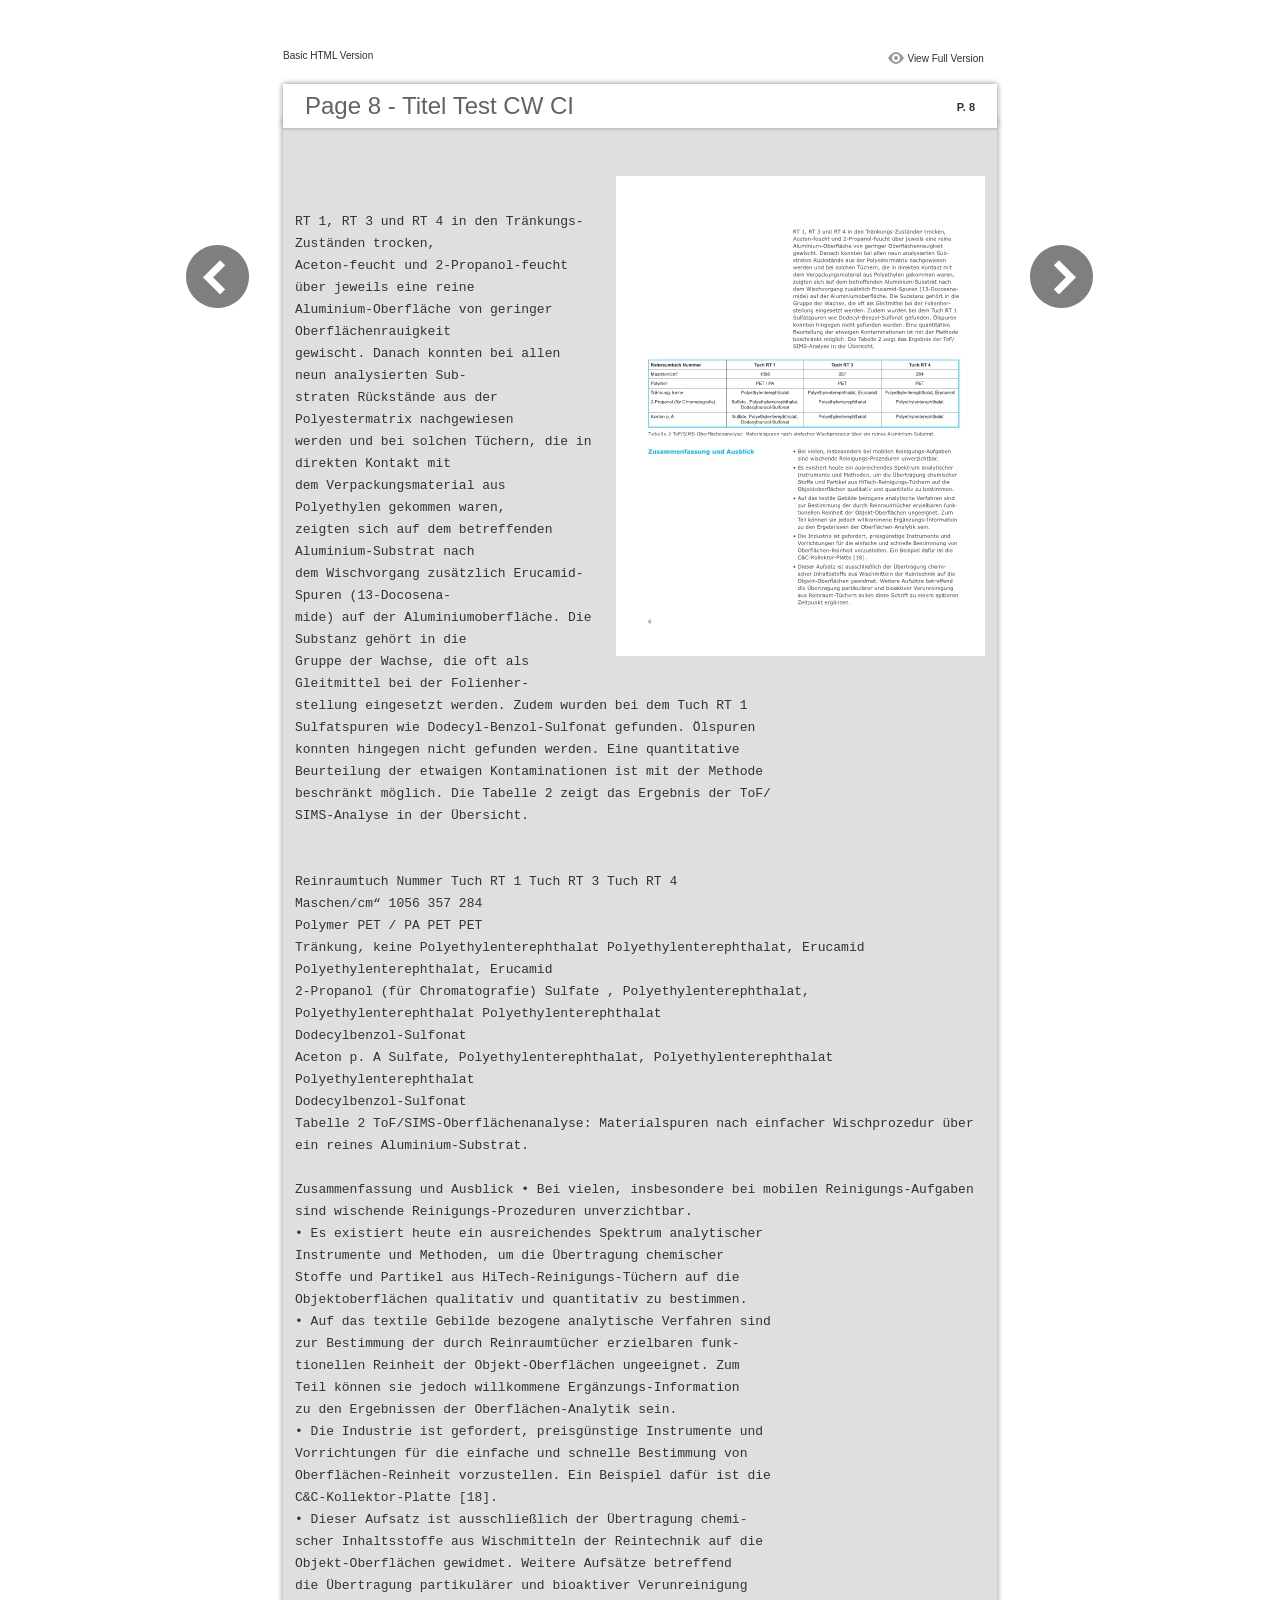
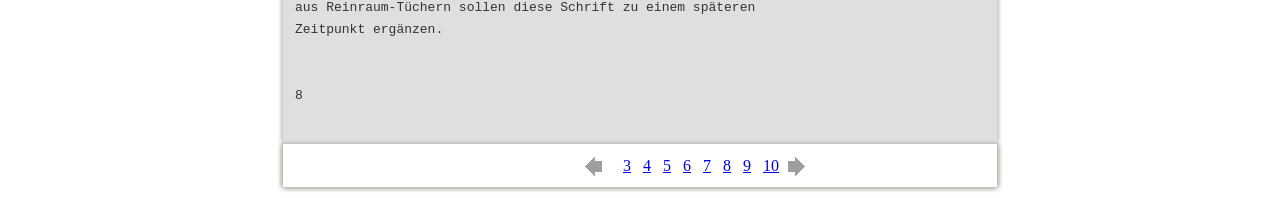
<file: Test_Flip/files/basic-html/page8.html>
﻿<html xmlns="http://www.w3.org/1999/xhtml"><head>
        <meta http-equiv="Content-Type" content="text/html; charset=utf-8">
        <meta name="viewport" content="width=device-width, height=device-height, initial-scale=0.5, minimum-scale=0.5, user-scalable=yes, maximum-scale=2.0, target-densitydpi=device-dpi" />
				<meta name="robots" content="all"/>
        <meta name="description" content="description">
        <meta name="keywords" content="">
        <title>Page 8 - Titel Test CW CI</title>
<style type="text/css">
<!--
body {
	margin-left: 0px;
	margin-top: 0px;
	margin-right: 0px;
	margin-bottom: 0px;
}
  
#container {margin:50px auto;padding:0px;width:910px;}
#left-button{ width:90px; height:100%;float:left }
#middle{ width:730px; margin:0px; float: left;}
#right-button{ width:90px; float:left;}
html, body, div, ul, li, dl, dt, dd, h1, h2, h3, h4, h5, h6, form, input, dd,select, button, textarea, iframe, table, th, td { margin: 0; padding: 0; }
img { border: 0 none; displayblock}
span,ul,li,image{ padding:0px; margin:0px; list-style:none;}
#top-title{ width:714px; margin-bottom:10px; float:left; padding:0px 8px}
#top-title2{ width:320px;  float:right;}
#content{ width: 730px; float:left;float:left;word-wrap: break-word;}
#content-top{ width:730px; background-image:url(images/top_bg.jpg); height:56px; background-repeat:no-repeat; float:left;}
#content-top1{ width:70%; padding:16px 0px 0px 30px; font-family:Arial, Helvetica, sans-serif; font-size:24px; color:#636363;float:left;}
#content-top2{ width:60px; float:right; padding:25px 30px 0px 0px;font-family:Arial, Helvetica, sans-serif; font-size:11px; color:#2f2f2f; font-weight:bold; text-align:right}
#content-middle{ width:730px; background-image:url(images/middle_bg.jpg); background-repeat:repeat-y;float:left;}
#content-middle1{ width:475px; padding:25px 0px 25px 35px; font-family:Arial, Helvetica, sans-serif; font-size:12px; color:#636363; line-height:150%;float:left;}
#content-middle2{  padding:7px; float:right; margin:25px 35px 0px 0px; border:solid 1px #c8c8c9; background-color:#FFF; text-align:center}
#content-bottom{ width:730px; background-image:url(images/bottom_bg.jpg); background-repeat:no-repeat; height:58px;float:left;}
#content-bottom2{ width:110px; height:42px; margin:0px auto; padding-top:4px;}
#input{ width:58px; height:20px; background-color:#FFF; border:solid 1px #dfdfe0; color:#636363; text-align:center; font-size:11px;}
.font1{ font-family:Arial, Helvetica, sans-serif; font-size:10px; color:#2f2f2f;}
.font1 a:link{
	text-decoration: none;
    color:#2f2f2f;

}
.font1 a:visited{
	text-decoration: none;
    color:#2f2f2f;
	
}
.font1 a:hover{
	color: #2f2f2f;
	text-decoration: underline;

}



.text-container {
padding: 20px;
color: #333;
margin-top: 24px;
line-height: 22px;
border-top-left-radius: 3px;
border-top-right-radius: 3px;
}

.use-as-video {
float: right;
padding-left: 20px;
}
.cc-float-fix:before, .cc-float-fix:after {
content: "";
line-height: 0;
height: 0;
width: 0;
display: block;
visibility: hidden;
}
.use-as-video-img {
cursor: pointer;
position: relative;
width: 320px;
height: 180px;
}
.use-as-video-title {
font-size: 15px;
font-weight: bold;
color: #000000;
padding-bottom: 5px;
}
-->
</style>
<script type="text/javascript">
<!--
function MM_preloadImages() { //v3.0
  var d=document; if(d.images){ if(!d.MM_p) d.MM_p=new Array();
    var i,j=d.MM_p.length,a=MM_preloadImages.arguments; for(i=0; i<a.length; i++)
    if (a[i].indexOf("#")!=0){ d.MM_p[j]=new Image; d.MM_p[j++].src=a[i];}}
}

function MM_swapImgRestore() { //v3.0
  var i,x,a=document.MM_sr; for(i=0;a&&i<a.length&&(x=a[i])&&x.oSrc;i++) x.src=x.oSrc;
}

function MM_findObj(n, d) { //v4.01
  var p,i,x;  if(!d) d=document; if((p=n.indexOf("?"))>0&&parent.frames.length) {
    d=parent.frames[n.substring(p+1)].document; n=n.substring(0,p);}
  if(!(x=d[n])&&d.all) x=d.all[n]; for (i=0;!x&&i<d.forms.length;i++) x=d.forms[i][n];
  for(i=0;!x&&d.layers&&i<d.layers.length;i++) x=MM_findObj(n,d.layers[i].document);
  if(!x && d.getElementById) x=d.getElementById(n); return x;
}

function MM_swapImage() { //v3.0
  var i,j=0,x,a=MM_swapImage.arguments; document.MM_sr=new Array; for(i=0;i<(a.length-2);i+=3)
   if ((x=MM_findObj(a[i]))!=null){document.MM_sr[j++]=x; if(!x.oSrc) x.oSrc=x.src; x.src=a[i+2];}
}
//-->
</script>
</head>

<body onload="MM_preloadImages('images/next2.png','images/previous2.png')">
<div id="container">
<div id="left-button">
  <p>&nbsp;</p>
  <p>&nbsp;</p>
  <p>&nbsp;</p>
  <p>&nbsp;</p>
  <p>&nbsp;</p>
  <p><a href="page7.html"><img src="images/previous_big.png" width="90" height="80" /></a></p>
</div>
<div id="middle">
  <div id="top-title"><span class="font1">Basic HTML Version</span>
    <div id="top-title2">
      <table width="100%" border="0" align="right" cellpadding="0" cellspacing="0">
        <tr>
        	<td width="66%"> </td>
          <td width="35%" style="display:none" align="right"><img src="images/content.png" width="19" height="16" /></td>
          <td width="31%" style="display:none" class="font1"><a href="">Table of Contents</a></td>
          <td width="6%"><img src="images/view.png" width="19" height="16" /></td>
          <td width="28%" class="font1"><a href="../../Test CI CW.html#p=8">View Full Version</a></td>
        </tr>
      </table>
    </div>
  </div>
  <div id="content">
     <div id="content-top">
        <div id="content-top1">Page 8 - Titel Test CW CI</div>
        <div id="content-top2">P. 8</div>
     </div>
     <div id="content-middle">
     	
     	  <div class="text-container">
    <div class="use-as-video cc-float-fix">
      <a style="text-decoration: none;" href="../../Test CI CW.html#p=8"><img src="../thumb/8.jpg" /></a>
    </div>

    <p class="use-as-video-title"></p>
    <pre style="white-space:pre-line"><code>RT 1, RT 3 und RT 4 in den Tränkungs-Zuständen trocken,
                                                       Aceton-feucht und 2-Propanol-feucht über jeweils eine reine
                                                       Aluminium-Oberfläche von geringer Oberflächenrauigkeit
                                                       gewischt. Danach konnten bei allen neun analysierten Sub-
                                                       straten Rückstände aus der Polyestermatrix nachgewiesen
                                                       werden und bei solchen Tüchern, die in direkten Kontakt mit
                                                       dem Verpackungsmaterial aus Polyethylen gekommen waren,
                                                       zeigten sich auf dem betreffenden Aluminium-Substrat nach
                                                       dem Wischvorgang zusätzlich Erucamid-Spuren (13-Docosena-
                                                       mide) auf der Aluminiumoberfläche. Die Substanz gehört in die
                                                       Gruppe der Wachse, die oft als Gleitmittel bei der Folienher-
                                                       stellung eingesetzt werden. Zudem wurden bei dem Tuch RT 1
                                                       Sulfatspuren wie Dodecyl-Benzol-Sulfonat gefunden. Ölspuren
                                                       konnten hingegen nicht gefunden werden. Eine quantitative
                                                       Beurteilung der etwaigen Kontaminationen ist mit der Methode
                                                       beschränkt möglich. Die Tabelle 2 zeigt das Ergebnis der ToF/
                                                       SIMS-Analyse in der Übersicht.


            Reinraumtuch Nummer            Tuch RT 1               Tuch RT 3               Tuch RT 4
            Maschen/cm“                      1056                    357                     284
            Polymer                         PET / PA                 PET                     PET
            Tränkung, keine            Polyethylenterephthalat  Polyethylenterephthalat, Erucamid  Polyethylenterephthalat, Erucamid
            2-Propanol (für Chromatografie)  Sulfate , Polyethylenterephthalat,  Polyethylenterephthalat  Polyethylenterephthalat
                                       Dodecylbenzol-Sulfonat
            Aceton p. A              Sulfate, Polyethylenterephthalat,   Polyethylenterephthalat  Polyethylenterephthalat
                                       Dodecylbenzol-Sulfonat
           Tabelle 2 ToF/SIMS-Oberflächenanalyse: Materialspuren nach einfacher Wischprozedur über ein reines Aluminium-Substrat.

           Zusammenfassung und Ausblick                • Bei vielen, insbesondere bei mobilen Reinigungs-Aufgaben
                                                         sind wischende Reinigungs-Prozeduren unverzichtbar.
                                                       • Es existiert heute ein ausreichendes Spektrum analytischer
                                                         Instrumente und Methoden, um die Übertragung chemischer
                                                         Stoffe und Partikel aus HiTech-Reinigungs-Tüchern auf die
                                                         Objektoberflächen qualitativ und quantitativ zu bestimmen.
                                                       • Auf das textile Gebilde bezogene analytische Verfahren sind
                                                         zur Bestimmung der durch Reinraumtücher erzielbaren funk-
                                                         tionellen Reinheit der Objekt-Oberflächen ungeeignet. Zum
                                                         Teil können sie jedoch willkommene Ergänzungs-Information
                                                         zu den Ergebnissen der Oberflächen-Analytik sein.
                                                       • Die Industrie ist gefordert, preisgünstige Instrumente und
                                                         Vorrichtungen für die einfache und schnelle Bestimmung von
                                                         Oberflächen-Reinheit vorzustellen. Ein Beispiel dafür ist die
                                                         C&C-Kollektor-Platte [18].
                                                       • Dieser Aufsatz ist ausschließlich der Übertragung chemi-
                                                         scher Inhaltsstoffe aus Wischmitteln der Reintechnik auf die
                                                         Objekt-Oberflächen gewidmet. Weitere Aufsätze betreffend
                                                         die Übertragung partikulärer und bioaktiver Verunreinigung
                                                         aus Reinraum-Tüchern sollen diese Schrift zu einem späteren
                                                         Zeitpunkt ergänzen.


           8</code></pre>
     	</div>
    
     </div>
     <div id="content-bottom">
       <div id="content-bottom2">
         <table width="110" border="0" cellspacing="0" cellpadding="0">
           <tr>
             <td width="22%" height="44"><a href="page7.html"><img src="images/previous.png" width="26" height="19" id="Image2" onmouseover="MM_swapImage('Image2','','images/previous2.png',1)" onmouseout="MM_swapImgRestore()" /></a></td>
             <td width="43%">
             	&nbsp;&nbsp;&nbsp;<a href="page3.html">3</a>&nbsp;&nbsp;&nbsp;<a href="page4.html">4</a>&nbsp;&nbsp;&nbsp;<a href="page5.html">5</a>&nbsp;&nbsp;&nbsp;<a href="page6.html">6</a>&nbsp;&nbsp;&nbsp;<a href="page7.html">7</a>&nbsp;&nbsp;&nbsp;<a href="page8.html">8</a>&nbsp;&nbsp;&nbsp;<a href="page9.html">9</a>&nbsp;&nbsp;&nbsp;<a href="page10.html">10</a>
             </td>
             <td width="35%"><a href="page9.html"><img src="images/next.png" width="26" height="19" id="Image1" onmouseover="MM_swapImage('Image1','','images/next2.png',1)" onmouseout="MM_swapImgRestore()" /></a></td>
           </tr>
         </table>
       </div>
     </div>
  </div>
</div>
<div id="right-button">
  <p>&nbsp;</p>
  <p>&nbsp;</p>
  <p>&nbsp;</p>
  <p>&nbsp;</p>
  <p>&nbsp;</p>
  <p><a href="page9.html"><img src="images/next_big.png" width="90" height="80" /></a></p>
</div>


</div>

</body>
</html>
</file>
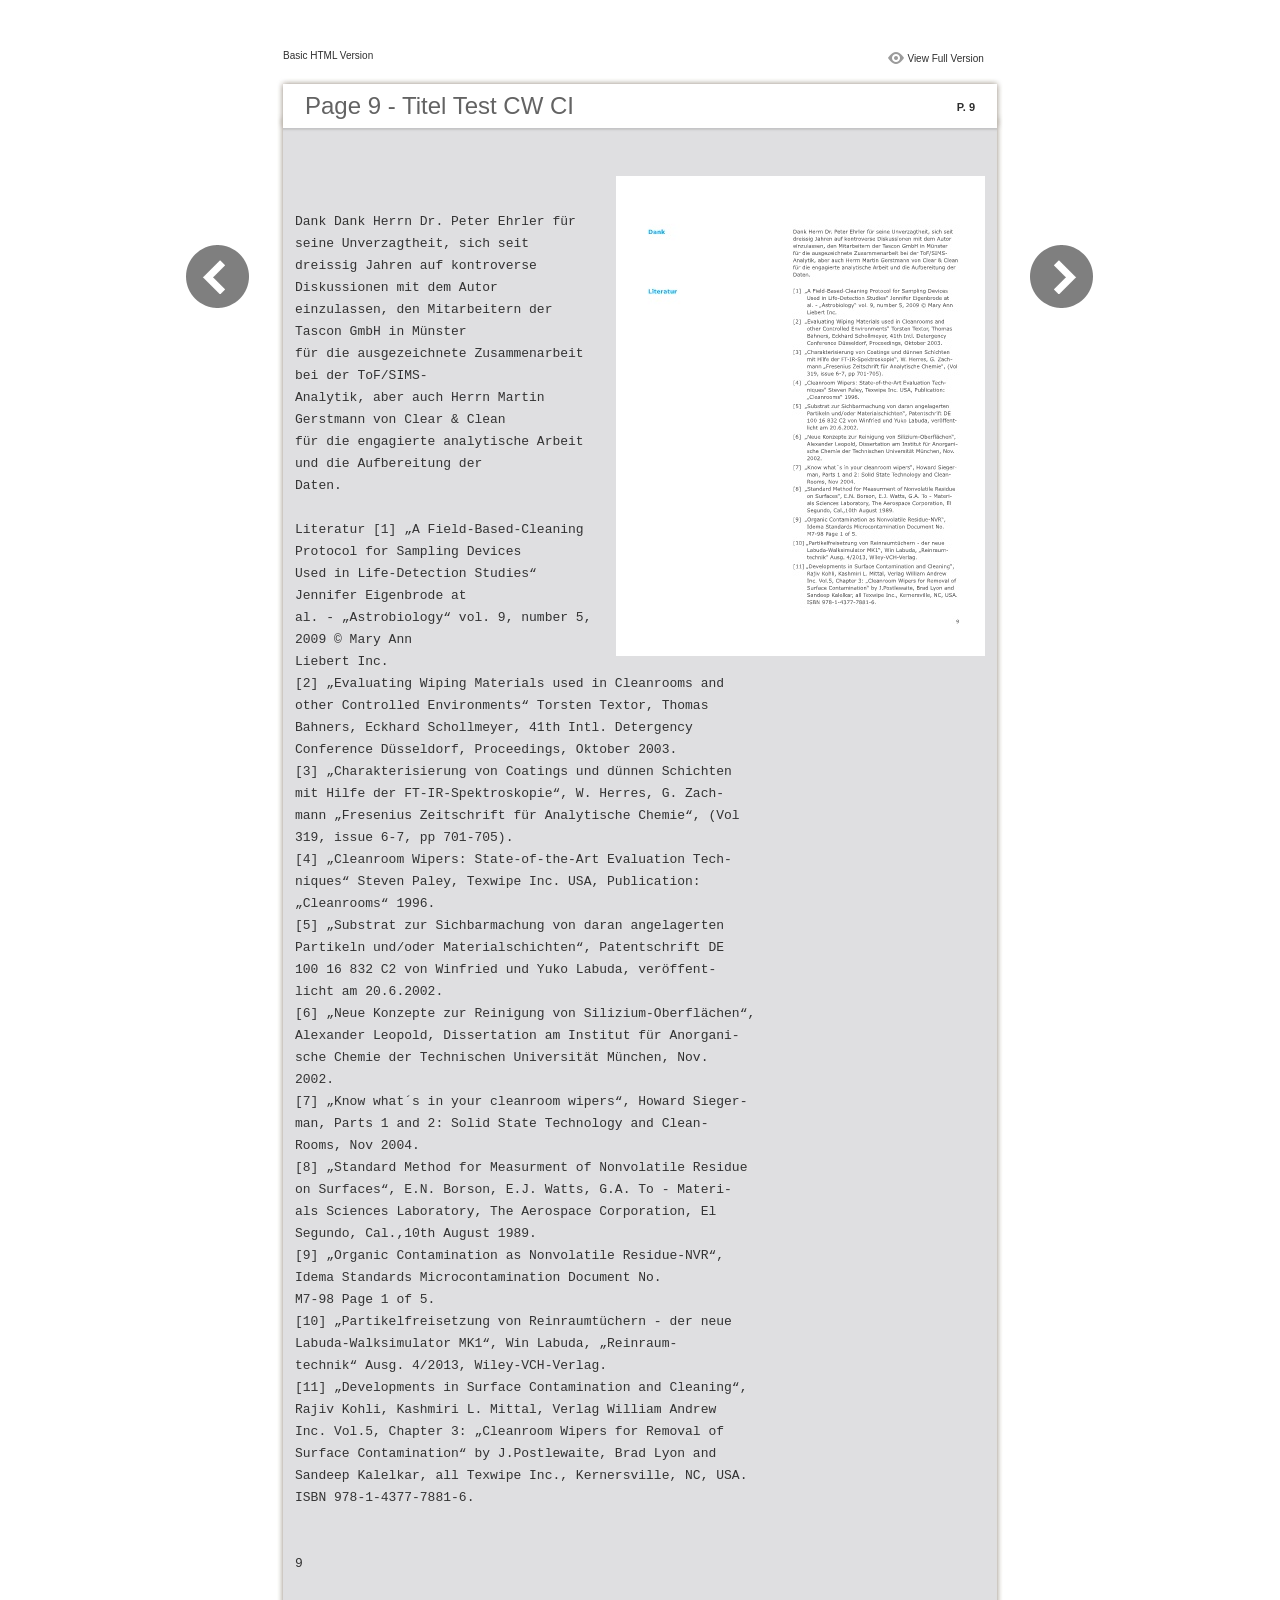
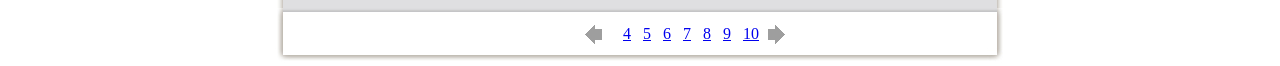
<file: Test_Flip/files/basic-html/page9.html>
﻿<html xmlns="http://www.w3.org/1999/xhtml"><head>
        <meta http-equiv="Content-Type" content="text/html; charset=utf-8">
        <meta name="viewport" content="width=device-width, height=device-height, initial-scale=0.5, minimum-scale=0.5, user-scalable=yes, maximum-scale=2.0, target-densitydpi=device-dpi" />
				<meta name="robots" content="all"/>
        <meta name="description" content="description">
        <meta name="keywords" content="">
        <title>Page 9 - Titel Test CW CI</title>
<style type="text/css">
<!--
body {
	margin-left: 0px;
	margin-top: 0px;
	margin-right: 0px;
	margin-bottom: 0px;
}
  
#container {margin:50px auto;padding:0px;width:910px;}
#left-button{ width:90px; height:100%;float:left }
#middle{ width:730px; margin:0px; float: left;}
#right-button{ width:90px; float:left;}
html, body, div, ul, li, dl, dt, dd, h1, h2, h3, h4, h5, h6, form, input, dd,select, button, textarea, iframe, table, th, td { margin: 0; padding: 0; }
img { border: 0 none; displayblock}
span,ul,li,image{ padding:0px; margin:0px; list-style:none;}
#top-title{ width:714px; margin-bottom:10px; float:left; padding:0px 8px}
#top-title2{ width:320px;  float:right;}
#content{ width: 730px; float:left;float:left;word-wrap: break-word;}
#content-top{ width:730px; background-image:url(images/top_bg.jpg); height:56px; background-repeat:no-repeat; float:left;}
#content-top1{ width:70%; padding:16px 0px 0px 30px; font-family:Arial, Helvetica, sans-serif; font-size:24px; color:#636363;float:left;}
#content-top2{ width:60px; float:right; padding:25px 30px 0px 0px;font-family:Arial, Helvetica, sans-serif; font-size:11px; color:#2f2f2f; font-weight:bold; text-align:right}
#content-middle{ width:730px; background-image:url(images/middle_bg.jpg); background-repeat:repeat-y;float:left;}
#content-middle1{ width:475px; padding:25px 0px 25px 35px; font-family:Arial, Helvetica, sans-serif; font-size:12px; color:#636363; line-height:150%;float:left;}
#content-middle2{  padding:7px; float:right; margin:25px 35px 0px 0px; border:solid 1px #c8c8c9; background-color:#FFF; text-align:center}
#content-bottom{ width:730px; background-image:url(images/bottom_bg.jpg); background-repeat:no-repeat; height:58px;float:left;}
#content-bottom2{ width:110px; height:42px; margin:0px auto; padding-top:4px;}
#input{ width:58px; height:20px; background-color:#FFF; border:solid 1px #dfdfe0; color:#636363; text-align:center; font-size:11px;}
.font1{ font-family:Arial, Helvetica, sans-serif; font-size:10px; color:#2f2f2f;}
.font1 a:link{
	text-decoration: none;
    color:#2f2f2f;

}
.font1 a:visited{
	text-decoration: none;
    color:#2f2f2f;
	
}
.font1 a:hover{
	color: #2f2f2f;
	text-decoration: underline;

}



.text-container {
padding: 20px;
color: #333;
margin-top: 24px;
line-height: 22px;
border-top-left-radius: 3px;
border-top-right-radius: 3px;
}

.use-as-video {
float: right;
padding-left: 20px;
}
.cc-float-fix:before, .cc-float-fix:after {
content: "";
line-height: 0;
height: 0;
width: 0;
display: block;
visibility: hidden;
}
.use-as-video-img {
cursor: pointer;
position: relative;
width: 320px;
height: 180px;
}
.use-as-video-title {
font-size: 15px;
font-weight: bold;
color: #000000;
padding-bottom: 5px;
}
-->
</style>
<script type="text/javascript">
<!--
function MM_preloadImages() { //v3.0
  var d=document; if(d.images){ if(!d.MM_p) d.MM_p=new Array();
    var i,j=d.MM_p.length,a=MM_preloadImages.arguments; for(i=0; i<a.length; i++)
    if (a[i].indexOf("#")!=0){ d.MM_p[j]=new Image; d.MM_p[j++].src=a[i];}}
}

function MM_swapImgRestore() { //v3.0
  var i,x,a=document.MM_sr; for(i=0;a&&i<a.length&&(x=a[i])&&x.oSrc;i++) x.src=x.oSrc;
}

function MM_findObj(n, d) { //v4.01
  var p,i,x;  if(!d) d=document; if((p=n.indexOf("?"))>0&&parent.frames.length) {
    d=parent.frames[n.substring(p+1)].document; n=n.substring(0,p);}
  if(!(x=d[n])&&d.all) x=d.all[n]; for (i=0;!x&&i<d.forms.length;i++) x=d.forms[i][n];
  for(i=0;!x&&d.layers&&i<d.layers.length;i++) x=MM_findObj(n,d.layers[i].document);
  if(!x && d.getElementById) x=d.getElementById(n); return x;
}

function MM_swapImage() { //v3.0
  var i,j=0,x,a=MM_swapImage.arguments; document.MM_sr=new Array; for(i=0;i<(a.length-2);i+=3)
   if ((x=MM_findObj(a[i]))!=null){document.MM_sr[j++]=x; if(!x.oSrc) x.oSrc=x.src; x.src=a[i+2];}
}
//-->
</script>
</head>

<body onload="MM_preloadImages('images/next2.png','images/previous2.png')">
<div id="container">
<div id="left-button">
  <p>&nbsp;</p>
  <p>&nbsp;</p>
  <p>&nbsp;</p>
  <p>&nbsp;</p>
  <p>&nbsp;</p>
  <p><a href="page8.html"><img src="images/previous_big.png" width="90" height="80" /></a></p>
</div>
<div id="middle">
  <div id="top-title"><span class="font1">Basic HTML Version</span>
    <div id="top-title2">
      <table width="100%" border="0" align="right" cellpadding="0" cellspacing="0">
        <tr>
        	<td width="66%"> </td>
          <td width="35%" style="display:none" align="right"><img src="images/content.png" width="19" height="16" /></td>
          <td width="31%" style="display:none" class="font1"><a href="">Table of Contents</a></td>
          <td width="6%"><img src="images/view.png" width="19" height="16" /></td>
          <td width="28%" class="font1"><a href="../../Test CI CW.html#p=9">View Full Version</a></td>
        </tr>
      </table>
    </div>
  </div>
  <div id="content">
     <div id="content-top">
        <div id="content-top1">Page 9 - Titel Test CW CI</div>
        <div id="content-top2">P. 9</div>
     </div>
     <div id="content-middle">
     	
     	  <div class="text-container">
    <div class="use-as-video cc-float-fix">
      <a style="text-decoration: none;" href="../../Test CI CW.html#p=9"><img src="../thumb/9.jpg" /></a>
    </div>

    <p class="use-as-video-title"></p>
    <pre style="white-space:pre-line"><code>Dank                                        Dank Herrn Dr. Peter Ehrler für seine Unverzagtheit, sich seit
                                                       dreissig Jahren auf kontroverse Diskussionen mit dem Autor
                                                       einzulassen, den Mitarbeitern der Tascon GmbH in Münster
                                                       für die ausgezeichnete Zusammenarbeit bei der ToF/SIMS-
                                                       Analytik, aber auch Herrn Martin Gerstmann von Clear & Clean
                                                       für die engagierte analytische Arbeit und die Aufbereitung der
                                                       Daten.

           Literatur                                   [1]  „A Field-Based-Cleaning Protocol for Sampling Devices
                                                            Used in Life-Detection Studies“ Jennifer Eigenbrode at
                                                            al. - „Astrobiology“ vol. 9, number 5, 2009 © Mary Ann
                                                            Liebert Inc.
                                                       [2]  „Evaluating Wiping Materials used in Cleanrooms and
                                                            other Controlled Environments“ Torsten Textor, Thomas
                                                            Bahners, Eckhard Schollmeyer, 41th Intl. Detergency
                                                            Conference Düsseldorf, Proceedings, Oktober 2003.
                                                       [3]  „Charakterisierung von Coatings und dünnen Schichten
                                                            mit Hilfe der FT-IR-Spektroskopie“, W. Herres, G. Zach-
                                                            mann „Fresenius Zeitschrift für Analytische Chemie“, (Vol
                                                            319, issue 6-7, pp 701-705).
                                                       [4]  „Cleanroom Wipers: State-of-the-Art Evaluation Tech-
                                                            niques“ Steven Paley, Texwipe Inc. USA, Publication:
                                                            „Cleanrooms“ 1996.
                                                       [5]  „Substrat zur Sichbarmachung von daran angelagerten
                                                            Partikeln und/oder Materialschichten“, Patentschrift DE
                                                            100 16 832 C2 von Winfried und Yuko Labuda, veröffent-
                                                            licht am 20.6.2002.
                                                       [6]  „Neue Konzepte zur Reinigung von Silizium-Oberflächen“,
                                                            Alexander Leopold, Dissertation am Institut für Anorgani-
                                                            sche Chemie der Technischen Universität München, Nov.
                                                            2002.
                                                       [7]  „Know what´s in your cleanroom wipers“, Howard Sieger-
                                                            man, Parts 1 and 2: Solid State Technology and Clean-
                                                            Rooms, Nov 2004.
                                                       [8]  „Standard Method for Measurment of Nonvolatile Residue
                                                            on Surfaces“, E.N. Borson, E.J. Watts, G.A. To - Materi-
                                                            als Sciences Laboratory, The Aerospace Corporation, El
                                                            Segundo, Cal.,10th August 1989.
                                                       [9]  „Organic Contamination as Nonvolatile Residue-NVR“,
                                                            Idema Standards Microcontamination Document No.
                                                            M7-98 Page 1 of 5.
                                                       [10] „Partikelfreisetzung von Reinraumtüchern - der neue
                                                            Labuda-Walksimulator MK1“, Win Labuda, „Reinraum-
                                                            technik“ Ausg. 4/2013, Wiley-VCH-Verlag.
                                                       [11] „Developments in Surface Contamination and Cleaning“,
                                                            Rajiv Kohli, Kashmiri L. Mittal, Verlag William Andrew
                                                            Inc. Vol.5, Chapter 3: „Cleanroom Wipers for Removal of
                                                            Surface Contamination“ by J.Postlewaite, Brad Lyon and
                                                            Sandeep Kalelkar, all Texwipe Inc., Kernersville, NC, USA.
                                                            ISBN 978-1-4377-7881-6.


                                                                                                         9</code></pre>
     	</div>
    
     </div>
     <div id="content-bottom">
       <div id="content-bottom2">
         <table width="110" border="0" cellspacing="0" cellpadding="0">
           <tr>
             <td width="22%" height="44"><a href="page8.html"><img src="images/previous.png" width="26" height="19" id="Image2" onmouseover="MM_swapImage('Image2','','images/previous2.png',1)" onmouseout="MM_swapImgRestore()" /></a></td>
             <td width="43%">
             	&nbsp;&nbsp;&nbsp;<a href="page4.html">4</a>&nbsp;&nbsp;&nbsp;<a href="page5.html">5</a>&nbsp;&nbsp;&nbsp;<a href="page6.html">6</a>&nbsp;&nbsp;&nbsp;<a href="page7.html">7</a>&nbsp;&nbsp;&nbsp;<a href="page8.html">8</a>&nbsp;&nbsp;&nbsp;<a href="page9.html">9</a>&nbsp;&nbsp;&nbsp;<a href="page10.html">10</a>
             </td>
             <td width="35%"><a href="page10.html"><img src="images/next.png" width="26" height="19" id="Image1" onmouseover="MM_swapImage('Image1','','images/next2.png',1)" onmouseout="MM_swapImgRestore()" /></a></td>
           </tr>
         </table>
       </div>
     </div>
  </div>
</div>
<div id="right-button">
  <p>&nbsp;</p>
  <p>&nbsp;</p>
  <p>&nbsp;</p>
  <p>&nbsp;</p>
  <p>&nbsp;</p>
  <p><a href="page10.html"><img src="images/next_big.png" width="90" height="80" /></a></p>
</div>


</div>

</body>
</html>
</file>
<file: Test_Flip/mobile/style/style.css>
﻿/* CSS Document */
.version{version:2019010202;}
html{width:100%;height:100%;position:fixed;left:0;top:0;margin:0;padding:0;}
body{overflow:hidden!important;width:100%;height:100%;margin:0;padding:0!important;-ms-transform:translate(0);border:0;left:0;top:0;position:fixed;-webkit-user-select:none;-moz-user-select:none;-ms-user-select:none;user-select:none;}
.tmpContainer{position:fixed;width:100%;height:100%;top: 0;left:0;display:block;overflow:hidden;z-index:-1;}
.bookContainer{position:absolute;width:100%;height:100%;z-index:2;top:0;left:0;display:block;overflow:hidden;}
/*//book object*/
p{margin:0;padding:0;}
input{outline:none;}
textarea{outline:none;}
ul,ol,li{list-style-type: none;margin:0;}
h1, h1, h2, h3, h4, h5, h6{font-weight:normal;}
i,u{font-style:normal;text-decoration:none;}
.book{
	position : absolute;
	z-index : 2;
	cursor : default;
}

.mask {
	 cursor : default;
     position : absolute;
     right:50%;
     left:auto;
     transform-origin : 100% 50%;
     -webkit-transform-origin : 100% 50%;
	 -moz-transform-origin : 100% 50%;
	 -ms-transform-origin : 100% 50%;
     overflow:hidden;

     -webkit-backface-visibility : hidden;
     -moz-backface-visibility : hidden;
     -ms-backface-visibility : hidden;
     backface-visibility : hidden;

     -webkit-transform : translate3d(0,0,0) rotate(0);
	-moz-transform : translate3d(0,0,0) rotate(0);
	-ms-transform : translate3d(0,0,0) rotate(0);
	-o-transform : translate3d(0,0,0) rotate(0);
	transform : translate3d(0,0,0) rotate(0);
}
.single-book-mask {
	 cursor : default;
     position : absolute;
     right:100%;
     left:auto;
     transform-origin : 100% 50%;
     -webkit-transform-origin : 100% 50%;
	 -moz-transform-origin : 100% 50%;
	 -ms-transform-origin : 100% 50%;
     overflow:hidden;

     -webkit-backface-visibility : hidden;
     -moz-backface-visibility : hidden;
     -ms-backface-visibility : hidden;
     backface-visibility : hidden;

     -webkit-transform : translate3d(0,0,0) rotate(0);
	-moz-transform : translate3d(0,0,0) rotate(0);
	-ms-transform : translate3d(0,0,0) rotate(0);
	-o-transform : translate3d(0,0,0) rotate(0);
	transform : translate3d(0,0,0) rotate(0);
}
.single-book-right-mask {
	 cursor : default;
     position : absolute;
     right:0;
     left:auto;
     transform-origin : 100% 50%;
     -webkit-transform-origin : 100% 50%;
	 -moz-transform-origin : 100% 50%;
	 -ms-transform-origin : 100% 50%;
     overflow:hidden;

     -webkit-backface-visibility : hidden;
     -moz-backface-visibility : hidden;
     -ms-backface-visibility : hidden;
     backface-visibility : hidden;
      -webkit-transform : translate3d(0,0,0) rotate(0);
	-moz-transform : translate3d(0,0,0) rotate(0);
	-ms-transform : translate3d(0,0,0) rotate(0);
	-o-transform : translate3d(0,0,0) rotate(0);
	transform : translate3d(0,0,0) rotate(0);
}
.right-single-mask-side{
	cursor : default;
	position:absolute;
	left:0;
	overflow:hidden;
	background-repeat:no-repeat;
	background-position:center;
	 -webkit-transform : translate3d(0,0,0) rotate(0);
	-moz-transform : translate3d(0,0,0) rotate(0);
	-ms-transform : translate3d(0,0,0) rotate(0);
	-o-transform : translate3d(0,0,0) rotate(0);
	transform : translate3d(0,0,0) rotate(0);
}
.left-single-mask-side{
	cursor : default;
	position:absolute;
	right:0;
	overflow:hidden;
	background-repeat:no-repeat;
	background-position:center;

	-webkit-transform : translate3d(0,0,0) rotate(0);
	-moz-transform : translate3d(0,0,0) rotate(0);
	-ms-transform : translate3d(0,0,0) rotate(0);
	-o-transform : translate3d(0,0,0) rotate(0);
	transform : translate3d(0,0,0) rotate(0);
}
.right-mask-side{
	cursor : default;
	position:absolute;
	left:50%;
	overflow:hidden;
	background-repeat:no-repeat;
	background-position:center;

	-webkit-transform : translate3d(0,0,0) rotate(0);
	-moz-transform : translate3d(0,0,0) rotate(0);
	-ms-transform : translate3d(0,0,0) rotate(0);
	-o-transform : translate3d(0,0,0) rotate(0);
	transform : translate3d(0,0,0) rotate(0);
}
.left-mask-side{
	cursor : default;
	position:absolute;
	right:50%;
	overflow:hidden;
	background-repeat:no-repeat;
	background-position:center;

	-webkit-transform : translate3d(0,0,0) rotate(0);
	-moz-transform : translate3d(0,0,0) rotate(0);
	-ms-transform : translate3d(0,0,0) rotate(0);
	-o-transform : translate3d(0,0,0) rotate(0);
	transform : translate3d(0,0,0) rotate(0);
}
.right-flip-side{
	cursor : default;
	position:absolute;
	right:0;
	overflow:hidden;
	background-repeat:no-repeat;
	background-position:center;
	-webkit-transform : translate3d(0,0,0) rotate(0);
	-moz-transform : translate3d(0,0,0) rotate(0);
	-ms-transform : translate3d(0,0,0) rotate(0);
	-o-transform : translate3d(0,0,0) rotate(0);
	transform : translate3d(0,0,0) rotate(0);
}
.right-side{
	cursor : default;
	position:absolute;
	right:0;
	overflow:hidden;
	background-repeat:no-repeat;
	background-position:center;
	-webkit-transform : translate3d(0,0,0) rotate(0);
	-moz-transform : translate3d(0,0,0) rotate(0);
	-ms-transform : translate3d(0,0,0) rotate(0);
	-o-transform : translate3d(0,0,0) rotate(0);
	transform : translate3d(0,0,0) rotate(0);
}
.left-side{
	cursor : default;
	position:absolute;
	left:0;
	overflow:hidden;
	background-repeat:no-repeat;
	background-position:center;

	-webkit-transform : translate3d(0,0,0) rotate(0);
	-moz-transform : translate3d(0,0,0) rotate(0);
	-ms-transform : translate3d(0,0,0) rotate(0);
	-o-transform : translate3d(0,0,0) rotate(0);
	transform : translate3d(0,0,0) rotate(0);
}
.double.left-side{
	left:auto;
	right:50%;
}
.double.right-side{
	right:auto;
	left:50%;
}
.right-mask-side .right-side{
	left:0;
}
.left-mask-side .left-side{
	right:0;
	left:auto;
}
.right-single-mask-side .right-side{
	left:0;
}
.left-single-mask-side .left-side{
	right:0;
	left:auto;
}

.center-side{
	cursor : default;
	position:absolute;
	top:0;
	bottom:0;
	left:0;
	right:0;
	margin:auto;
	overflow:hidden;
	background-repeat:no-repeat;
	background-position:center;

	-webkit-transform : translate3d(0,0,0) rotate(0);
	-moz-transform : translate3d(0,0,0) rotate(0);
	-ms-transform : translate3d(0,0,0) rotate(0);
	-o-transform : translate3d(0,0,0) rotate(0);
	transform : translate3d(0,0,0) rotate(0);
}

.flip-side{
	cursor : default;
	position:absolute;
	left:100%;
	overflow:hidden;
	background-repeat:no-repeat;
	background-position:center;

	-webkit-transform : translate3d(0,0,0) rotate(0);
	-moz-transform : translate3d(0,0,0) rotate(0);
	-ms-transform : translate3d(0,0,0) rotate(0);
	-o-transform : translate3d(0,0,0) rotate(0);
	transform : translate3d(0,0,0) rotate(0);
}

.flip-vertical-side{
	cursor : default;
	position:absolute;
	/*background-color:white;*/
	top:100%;
	overflow:hidden;
	background-repeat:no-repeat;
	background-position:center;

	-webkit-transform : translate3d(0,0,0) rotate(0);
	-moz-transform : translate3d(0,0,0) rotate(0);
	-ms-transform : translate3d(0,0,0) rotate(0);
	-o-transform : translate3d(0,0,0) rotate(0);
	transform : translate3d(0,0,0) rotate(0);
}

.flip-hard-left-side{
	cursor : default;
	position:absolute;
	background-color:white;
	/*overflow:hidden;*/
	left:auto;
	right:auto;
	background-repeat:no-repeat;
	background-position:center;
	-webkit-perspective-origin : right center;
	-moz-perspective-origin : right center;
	-ms-perspective-origin : right center;
	perspective-origin : right center;
	-webkit-transform-style : preserve-3d;
	-moz-transform-style : preserve-3d;
	-ms-transform-style : preserve-3d;
	transform-style : preserve-3d;
	transform-origin : 100% 50%;
	-webkit-transform-origin : 100% 50%;
	-moz-transform-origin : 100% 50%;
	-ms-transform-origin : 100% 50%;

	-webkit-transform : translate3d(0,0,0) rotate(0);
	-moz-transform : translate3d(0,0,0) rotate(0);
	-ms-transform : translate3d(0,0,0) rotate(0);
	-o-transform : translate3d(0,0,0) rotate(0);
	transform : translate3d(0,0,0) rotate(0);
}

.flip-hard-right-side{
	cursor : default;
	position:absolute;
	background-color:white;
	/*overflow:hidden;*/
	right:0px;
	left:auto;
	background-repeat:no-repeat;
	background-position:center;
	-webkit-perspective-origin : left center;
	-moz-perspective-origin : left center;
	-ms-perspective-origin : left center;
	perspective-origin : left center;
	-webkit-transform-style : preserve-3d;
	-moz-transform-style : preserve-3d;
	-ms-transform-style : preserve-3d;
	transform-style : preserve-3d;
	transform-origin : 0% 50%;
	-webkit-transform-origin : 0% 50%;
	-moz-transform-origin : 0% 50%;
	-ms-transform-origin : 0% 50%;

	-webkit-transform : translate3d(0,0,0) rotate(0);
	-moz-transform : translate3d(0,0,0) rotate(0);
	-ms-transform : translate3d(0,0,0) rotate(0);
	-o-transform : translate3d(0,0,0) rotate(0);
	transform : translate3d(0,0,0) rotate(0);
}

.flip-hard-up-side{
	cursor : default;
	position:absolute;
	background-color:white;
	/*overflow:hidden;*/
	top:auto;
	bottom:auto;
	background-repeat:no-repeat;
	background-position:center;
	-webkit-perspective-origin : bottom center;
	-moz-perspective-origin : bottom center;
	-ms-perspective-origin : bottom center;
	perspective-origin : bottom center;
	-webkit-transform-style : preserve-3d;
	-moz-transform-style : preserve-3d;
	-ms-transform-style : preserve-3d;
	transform-style : preserve-3d;
	transform-origin : 50% 100%;
	-webkit-transform-origin : 50% 100%;
	-moz-transform-origin : 50% 100%;
	-ms-transform-origin : 50% 100%;

	-webkit-transform : translate3d(0,0,0) rotate(0);
	-moz-transform : translate3d(0,0,0) rotate(0);
	-ms-transform : translate3d(0,0,0) rotate(0);
	-o-transform : translate3d(0,0,0) rotate(0);
	transform : translate3d(0,0,0) rotate(0);
}

.flip-hard-down-side{
	cursor : default;
	position:absolute;
	background-color:white;
	/*overflow:hidden;*/
	bottom:0px;
	top:auto;
	background-repeat:no-repeat;
	background-position:center;
	-webkit-perspective-origin : top center;
	-moz-perspective-origin : top center;
	-ms-perspective-origin : top center;
	perspective-origin : top center;
	-webkit-transform-style : preserve-3d;
	-moz-transform-style : preserve-3d;
	-ms-transform-style : preserve-3d;
	transform-style : preserve-3d;
	transform-origin : 50% 0%;
	-webkit-transform-origin : 50% 0%;
	-moz-transform-origin : 50% 0%;
	-ms-transform-origin : 50% 0%;

	-webkit-transform : translate3d(0,0,0) rotate(0);
	-moz-transform : translate3d(0,0,0) rotate(0);
	-ms-transform : translate3d(0,0,0) rotate(0);
	-o-transform : translate3d(0,0,0) rotate(0);
	transform : translate3d(0,0,0) rotate(0);
}

.flip-thick{
	height : 100%;
	width:6px;
	overflow : hidden;
	visibility : hidden;
	z-index : 20;
	position : absolute;
	left:-6px;
	background:#dadada;
	box-shadow: 0px 0px 2px #666666 inset;
}

.flip-vertical-thick{
	width : 100%;
	height:6px;
	overflow : hidden;
	visibility : hidden;
	z-index : 20;
	position : absolute;
	top:-6px;
	background:#dadada;
	box-shadow: 0px 0px 2px #666666 inset;
}

.flip-hard-left-side .flip-thick{
	left:-6px;
	transform-origin : 100% 50%;
    -webkit-transform-origin : 100% 50%;
	-moz-transform-origin : 100% 50%;
	-ms-transform-origin : 100% 50%;
}
.flip-hard-right-side .flip-thick{
	left:100%;
	transform-origin : 0% 50%;
    -webkit-transform-origin : 0% 50%;
	-moz-transform-origin : 0% 50%;
	-ms-transform-origin : 0% 50%;
}
.flip-hard-up-side .flip-vertical-thick{
	top:-6px;
	transform-origin : 50% 100%;
    -webkit-transform-origin : 50% 100%;
	-moz-transform-origin : 50% 100%;
	-ms-transform-origin : 50% 100%;
}
.flip-hard-down-side .flip-vertical-thick{
	top:100%;
	transform-origin : 50% 0%;
    -webkit-transform-origin : 50% 0%;
	-moz-transform-origin : 50% 0%;
	-ms-transform-origin : 50% 0%;
}

.vertical-mask {
	 cursor : default;
     position : absolute;
     bottom:50%;
     top:auto;
     /*background:blue;*/
     /*opacity:0.5;*/
     transform-origin : 50% 100%;
     -webkit-transform-origin : 50% 100%;
	 -moz-transform-origin : 50% 100%;
	 -ms-transform-origin : 50% 100%;
	 /*border:2px solid #ff0000;*/
     overflow:hidden;

     -webkit-backface-visibility : hidden;
     -moz-backface-visibility : hidden;
     -ms-backface-visibility : hidden;
     backface-visibility : hidden;

     -webkit-transform : translate3d(0,0,0) rotate(0);
	-moz-transform : translate3d(0,0,0) rotate(0);
	-ms-transform : translate3d(0,0,0) rotate(0);
	-o-transform : translate3d(0,0,0) rotate(0);
	transform : translate3d(0,0,0) rotate(0);
}
.single-book-vertical-mask {
	 cursor : default;
     position : absolute;
     bottom:100%;
     top:auto;
     /*background:blue;*/
     /*opacity:0.5;*/
     transform-origin : 50% 100%;
     -webkit-transform-origin : 50% 100%;
	 -moz-transform-origin : 50% 100%;
	 -ms-transform-origin : 50% 100%;
	 /*border:2px solid #ff0000;*/
     overflow:hidden;

     -webkit-backface-visibility : hidden;
     -moz-backface-visibility : hidden;
     -ms-backface-visibility : hidden;
     backface-visibility : hidden;

     -webkit-transform : translate3d(0,0,0) rotate(0);
	-moz-transform : translate3d(0,0,0) rotate(0);
	-ms-transform : translate3d(0,0,0) rotate(0);
	-o-transform : translate3d(0,0,0) rotate(0);
	transform : translate3d(0,0,0) rotate(0);
}
.single-book-right-vertical-mask {
	 cursor : default;
     position : absolute;
     bottom:0;
     top:auto;
     /*background:blue;*/
     /*opacity:0.5;*/
     transform-origin : 50% 100%;
     -webkit-transform-origin : 50% 100%;
	 -moz-transform-origin : 50% 100%;
	 -ms-transform-origin : 50% 100%;
	 /*border:2px solid #ff0000;*/
     overflow:hidden;

     -webkit-backface-visibility : hidden;
     -moz-backface-visibility : hidden;
     -ms-backface-visibility : hidden;
     backface-visibility : hidden;
      -webkit-transform : translate3d(0,0,0) rotate(0);
	-moz-transform : translate3d(0,0,0) rotate(0);
	-ms-transform : translate3d(0,0,0) rotate(0);
	-o-transform : translate3d(0,0,0) rotate(0);
	transform : translate3d(0,0,0) rotate(0);
}
.down-single-mask-side{
	cursor : default;
	position:absolute;
	/*background-color:white;*/
	top:0;
	overflow:hidden;
	background-repeat:no-repeat;
	background-position:center;
	 -webkit-transform : translate3d(0,0,0) rotate(0);
	-moz-transform : translate3d(0,0,0) rotate(0);
	-ms-transform : translate3d(0,0,0) rotate(0);
	-o-transform : translate3d(0,0,0) rotate(0);
	transform : translate3d(0,0,0) rotate(0);
}
.up-single-mask-side{
	cursor : default;
	position:absolute;
	/*background-color:white;*/
	bottom:0;
	overflow:hidden;
	background-repeat:no-repeat;
	background-position:center;

	-webkit-transform : translate3d(0,0,0) rotate(0);
	-moz-transform : translate3d(0,0,0) rotate(0);
	-ms-transform : translate3d(0,0,0) rotate(0);
	-o-transform : translate3d(0,0,0) rotate(0);
	transform : translate3d(0,0,0) rotate(0);
}
.down-mask-side{
	cursor : default;
	position:absolute;
	/*background-color:white;*/
	top:50%;
	overflow:hidden;
	background-repeat:no-repeat;
	background-position:center;

	-webkit-transform : translate3d(0,0,0) rotate(0);
	-moz-transform : translate3d(0,0,0) rotate(0);
	-ms-transform : translate3d(0,0,0) rotate(0);
	-o-transform : translate3d(0,0,0) rotate(0);
	transform : translate3d(0,0,0) rotate(0);
}
.up-mask-side{
	cursor : default;
	position:absolute;
	/*background-color:white;*/
	bottom:50%;
	overflow:hidden;
	background-repeat:no-repeat;
	background-position:center;

	-webkit-transform : translate3d(0,0,0) rotate(0);
	-moz-transform : translate3d(0,0,0) rotate(0);
	-ms-transform : translate3d(0,0,0) rotate(0);
	-o-transform : translate3d(0,0,0) rotate(0);
	transform : translate3d(0,0,0) rotate(0);
}
.down-flip-side{
	cursor : default;
	position:absolute;
	/*background-color:white;*/
	bottom:0;
	overflow:hidden;
	background-repeat:no-repeat;
	background-position:center;
	-webkit-transform : translate3d(0,0,0) rotate(0);
	-moz-transform : translate3d(0,0,0) rotate(0);
	-ms-transform : translate3d(0,0,0) rotate(0);
	-o-transform : translate3d(0,0,0) rotate(0);
	transform : translate3d(0,0,0) rotate(0);
}
.down-side{
	cursor : default;
	position:absolute;
	/*background-color:white;*/
	bottom:0;
	overflow:hidden;
	background-repeat:no-repeat;
	background-position:center;
	-webkit-transform : translate3d(0,0,0) rotate(0);
	-moz-transform : translate3d(0,0,0) rotate(0);
	-ms-transform : translate3d(0,0,0) rotate(0);
	-o-transform : translate3d(0,0,0) rotate(0);
	transform : translate3d(0,0,0) rotate(0);
}
.up-side{
	cursor : default;
	position:absolute;
	/*background-color:white;*/
	top:0;
	overflow:hidden;
	background-repeat:no-repeat;
	background-position:center;

	-webkit-transform : translate3d(0,0,0) rotate(0);
	-moz-transform : translate3d(0,0,0) rotate(0);
	-ms-transform : translate3d(0,0,0) rotate(0);
	-o-transform : translate3d(0,0,0) rotate(0);
	transform : translate3d(0,0,0) rotate(0);
}
.double.up-side{
	top:auto;
	bottom:50%;
}
.double.down-side{
	bottom:auto;
	top:50%;
}
.down-mask-side .down-side{
	top:0;
}
.up-mask-side .up-side{
	bottom:0;
	top:auto;
}
.down-single-mask-side .down-side{
	top:0;
}
.up-single-mask-side .up-side{
	bottom:0;
	top:auto;
}

.side-content{
	position:absolute;
	left:0;
	top:0;
	width:100%;
	height:100%;
}

.attachments-content{
	width:100%;
	height:100%;
	position:absolute;
	top:0;
	left:0;
	z-index:4;
}

.side-highlight{
	width:100%;
	height:100%;
	position:absolute;
	left:0;
	top:0;
	opacity:0.8;
	z-index:1;
}

.thickness{position:absolute;height:100%;perspective:500;-webkit-perspective:500;-moz-perspective:500;-ms-perspective:500;cursor:pointer;}
.thickness .top_part{position:relative;height:50px;width:100%;}
.thickness .center_part{position:relative;height:auto;width:100%;}
.thickness .bottom_part{position:relative;height:50px;width:100%;}
.thickness .part{background-repeat:no-repeat;}
.left_thickness .top_part{background:url(icon/thickness_left.png);background-position:right 0;}
.left_thickness .center_part{background:url(icon/thickness_left.png);background-position:right -50px;}
.left_thickness .bottom_part{background:url(icon/thickness_left.png);background-position:right bottom;}
.right_thickness .top_part{background:url(icon/thickness.png);background-position:left 0;}
.right_thickness .center_part{background:url(icon/thickness.png);background-position:left -50px;}
.right_thickness .bottom_part{background:url(icon/thickness.png);background-position:left bottom;}
.left_thickness{
	-webkit-transform-origin : 100% 0%;
	-moz-transform-origin : 100% 0%;
	-ms-transform-origin : 100% 0%;
	-o-transform-origin : 100% 0%;
	transform-origin : 100% 0%;
}
.right_thickness{
	-webkit-transform-origin : 0% 0%;
	-moz-transform-origin : 0% 0%;
	-ms-transform-origin : 0% 0%;
	-o-transform-origin : 0% 0%;
	transform-origin : 0% 0%;
}
.thickness .shadow{
	position:absolute;
	z-index:-1;
	transform-style: preserve-3d;
	-webkit-transform-style: preserve-3d;
	-moz-transform-style: preserve-3d;
	-ms-transform-style: preserve-3d;
	background-color: #CCCCCC;
	top:0;
	left:0;
	width:100%;
	height:100%;
}
.left_thickness .shadow{
	-webkit-box-shadow : -3px 0px 6px rgba(125, 125, 125, 0.7);
	-moz-box-shadow : -3px 0px 6px rgba(125, 125, 125, 0.7);
	-ms-box-shadow : -3px 0px 6px rgba(125, 125, 125, 0.7);
	box-shadow : -3px 0px 6px rgba(125, 125, 125, 0.7);
	-webkit-transform-origin : 100% 0%;
	-moz-transform-origin : 100% 0%;
	-ms-transform-origin : 100% 0%;
	-o-transform-origin : 100% 0%;
	transform-origin : 100% 0%;
	transform : rotateY(-20deg) scaleX(1) scaleZ(1);
	-webkit-transform : rotateY(-20deg) scaleX(1) scaleZ(1);
	-moz-transform : rotateY(-20deg) scaleX(1) scaleZ(1);
	-ms-transform : rotateY(-20deg) scaleX(1) scaleZ(1);
	margin-left:1px;
}
.right_thickness .shadow{
	margin-left:-1px;
	-webkit-box-shadow : 3px 0px 6px rgba(125, 125, 125, 0.7);
	-moz-box-shadow : 3px 0px 6px rgba(125, 125, 125, 0.7);
	-ms-box-shadow : 3px 0px 6px rgba(125, 125, 125, 0.7);
	box-shadow : 3px 0px 6px rgba(125, 125, 125, 0.7);
	-webkit-transform-origin : 0% 0%;
	-moz-transform-origin : 0% 0%;
	-ms-transform-origin : 0% 0%;
	-o-transform-origin : 0% 0%;
	transform-origin : 0% 0%;
	transform : rotateY(20deg) scaleX(1) scaleZ(1);
	-webkit-transform : rotateY(20deg) scaleX(1) scaleZ(1);
	-moz-transform : rotateY(20deg) scaleX(1) scaleZ(1);
	-ms-transform : rotateY(20deg) scaleX(1) scaleZ(1);
}

.bookShadow {
	position:absolute;
	top:0px;
	-webkit-box-shadow : 0 0 15px rgba(40, 40, 40, 0.7);
	-moz-box-shadow : 0 0 15px rgba(40, 40, 40, 0.7);
	-o-box-shadow : 0 0 15px rgba(40, 40, 40, 0.7);
	-ms-box-shadow : 0 0 15px rgba(40, 40, 40, 0.7);
	box-shadow : 0 0 15px rgba(40, 40, 40, 0.7);
}
.bookShadow-vertical {
	position:absolute;
	left:0px;
	-webkit-box-shadow : 0 0 15px rgba(40, 40, 40, 0.7);
	-moz-box-shadow : 0 0 15px rgba(40, 40, 40, 0.7);
	-o-box-shadow : 0 0 15px rgba(40, 40, 40, 0.7);
	-ms-box-shadow : 0 0 15px rgba(40, 40, 40, 0.7);
	box-shadow : 0 0 15px rgba(40, 40, 40, 0.7);
}

@media all and (max-width: 400px){
    .bookShadow {
		position:absolute;
		top:0px;
		-webkit-box-shadow : 0 0 5px rgba(40, 40, 40, 0.7);
		-moz-box-shadow : 0 0 5px rgba(40, 40, 40, 0.7);
		-o-box-shadow : 0 0 5px rgba(40, 40, 40, 0.7);
		-ms-box-shadow : 0 0 5px rgba(40, 40, 40, 0.7);
		box-shadow : 0 0 5px rgba(40, 40, 40, 0.7);
	}
}

@media all and (max-height:400px) {
    .bookShadow {
		position:absolute;
		top:0px;
		-webkit-box-shadow : 0 0 5px rgba(40, 40, 40, 0.7);
		-moz-box-shadow : 0 0 5px rgba(40, 40, 40, 0.7);
		-o-box-shadow : 0 0 5px rgba(40, 40, 40, 0.7);
		-ms-box-shadow : 0 0 5px rgba(40, 40, 40, 0.7);
		box-shadow : 0 0 5px rgba(40, 40, 40, 0.7);
	}
}

.singleWidth {
    width : 50%;
    height : 100%;
}

.doubleWidth {
	width : 100%;
	height : 100%;
}

.singleHeight {
    width : 100%;
    height : 50%;
}

.doubleHeight {
	width : 100%;
	height : 100%;
}

.zoomBook {
  position: absolute;
}

.zoomPage {
  position: absolute;
  top: 0px;
  left: 0px;
  width: 800px;
  height: 600px;
}

.zoomSide {
  position: absolute;
  top: 0px;
  left: 0px;
  width: 800px;
  height: 600px;
}

.bookStage {
  top: 0px;
  left: 0px;

  display: block;
  overflow: hidden; /**/
}

.image {
  width: 640px;
  height: 920px;
  top: 1px;
  left: 1px;
  /*-webkit-transform-origin:0% 0%;
  -webkit-transform:scale3d(1,1,1); */
}

/**content of side (image or swf)*/
.sideContent {
  position: absolute;

  -webkit-transform-origin: 0% 0%;
  -moz-transform-origin: 0% 0%;
  -ms-transform-origin : 0 % 0 %;
  -o-transform-origin : 0 % 0 %;
  background-color : white;
}

.boxShadow {
  -webkit-box-shadow : 0 0 10px rgba(40, 40, 40, 0.4);
  -moz-box-shadow : 0 0 10px rgba(40, 40, 40, 0.4);
  -ms-box-shadow : 0 0 10px rgba(40, 40, 40, 0.4);
  box-shadow : 0 0 10px rgba(40, 40, 40, 0.4);
}

.miniFullscreen {
	z-index:1000;
	height:30px;
	line-height : 30px;
	background:#333333;
	border-radius:5px;
	left : 50%;
	transform:translate(-50%,0);
	position : absolute;
	color : #ffffff;
	vertical-align : middle;
	text-align : center;
	cursor : pointer;
	font-family : "Tahoma","sans-serif","Arial";
	font-size:12px;
	padding : 3px 7px;
	opacity : 0.5;
	white-space : nowrap;
}

.miniFullscreen:hover{
	opacity:0.7;
}

/***/
.sideBackground {
  position: inherit;
  top: 0px;
  left: 0px;
  width: 320px;
  height: 460px;

}

.kong {
  position: absolute;
  top: 0px;
  left: 0px;
  z-index:1;
}

/**shadow between sides*/
/*left shadow*/
.catalogLeftShadow {
  position: absolute;
  top: 0px;
  right: 0px;
  height: 100%;
  z-index:5;
  pointer-events:none;
  -webkit-transform:translate3d(0,0,0);

  filter: progid:DXImageTransform.Microsoft.Gradient(GradientType=1, EndColorStr='#cc3f3f3f', StartColorStr='#007b7b7b');

  background-image: linear-gradient(right, rgba(60, 60, 60, 0.4) 0%, rgba(50, 50, 50, 0.1) 54%, rgba(200, 200, 200, 0) 100%);
  background-image: -o-linear-gradient(right, rgba(60, 60, 60, 0.4) 0%, rgba(50, 50, 50, 0.1) 54%, rgba(200, 200, 200, 0) 100%);
  background-image: -moz-linear-gradient(right, rgba(60, 60, 60, 0.4) 0%, rgba(50, 50, 50, 0.1) 54%, rgba(200, 200, 200, 0) 100%);
  background-image: -webkit-linear-gradient(right, rgba(60, 60, 60, 0.4) 0%, rgba(50, 50, 50, 0.1) 54%, rgba(200, 200, 200, 0) 100%);
  background-image: -ms-linear-gradient(right, rgba(60, 60, 60, 0.4) 0%, rgba(50, 50, 50, 0.1) 54%, rgba(200, 200, 200, 0) 100%);

  /*background-image: -webkit-gradient(linear, right top, left top, color-stop(0, rgba(60, 60, 60, 0.3)), color-stop(0.23, rgba(250, 250, 250, 0.05)), color-stop(0.28, rgba(255, 255, 255, 0.05)), color-stop(0.34, rgba(250, 250, 250, 0.05)), color-stop(0.54, rgba(50, 50, 50, 0.1)), color-stop(1, rgba(200, 200, 200, 0)));*/

}

.catalogRightShadow {
  position: absolute;
  top: 0px;
  left: 0px;
  height: 100%;
  z-index:5;
  pointer-events:none;
  -webkit-transform:translate3d(0,0,0);

  background-image: linear-gradient(left, rgba(53, 53, 53, 0.5) 0%, rgba(53, 53, 53, 0.2) 40%,rgba(53, 53, 53, 0.1) 60%, rgba(200, 200, 200, 0) 100%);
  background-image: -webkit-linear-gradient(left, rgba(53, 53, 53, 0.5) 0%, rgba(53, 53, 53, 0.2) 40%,rgba(53, 53, 53, 0.1) 60%, rgba(200, 200, 200, 0) 100%);
  background-image: -moz-linear-gradient(left, rgba(53, 53, 53, 0.5) 0%, rgba(53, 53, 53, 0.2) 40%,rgba(53, 53, 53, 0.1) 60%, rgba(200, 200, 200, 0) 100%);
  background-image: -o-linear-gradient(left, rgba(53, 53, 53, 0.5) 0%, rgba(53, 53, 53, 0.2) 40%,rgba(53, 53, 53, 0.1) 60%, rgba(200, 200, 200, 0) 100%);
  background-image: -ms-linear-gradient(left, rgba(53, 53, 53, 0.5) 0%, rgba(53, 53, 53, 0.2) 40%,rgba(53, 53, 53, 0.1) 60%, rgba(200, 200, 200, 0) 100%);

  filter: progid:DXImageTransform.Microsoft.Gradient(GradientType=1, EndColorStr='#00C8C8C8', StartColorStr='#CC5D5D5D');

}

.catalogUpShadow {
  position: absolute;
  left: 0px;
  bottom: 0px;
  width: 100%;
  z-index:5;
  pointer-events:none;
  -webkit-transform:translate3d(0,0,0);

  filter: progid:DXImageTransform.Microsoft.Gradient(GradientType=0, EndColorStr='#cc3f3f3f', StartColorStr='#007b7b7b');

  background-image: linear-gradient(bottom, rgba(60, 60, 60, 0.4) 0%, rgba(50, 50, 50, 0.1) 54%, rgba(200, 200, 200, 0) 100%);
  background-image: -o-linear-gradient(bottom, rgba(60, 60, 60, 0.4) 0%, rgba(50, 50, 50, 0.1) 54%, rgba(200, 200, 200, 0) 100%);
  background-image: -moz-linear-gradient(bottom, rgba(60, 60, 60, 0.4) 0%, rgba(50, 50, 50, 0.1) 54%, rgba(200, 200, 200, 0) 100%);
  background-image: -webkit-linear-gradient(bottom, rgba(60, 60, 60, 0.4) 0%, rgba(50, 50, 50, 0.1) 54%, rgba(200, 200, 200, 0) 100%);
  background-image: -ms-linear-gradient(bottom, rgba(60, 60, 60, 0.4) 0%, rgba(50, 50, 50, 0.1) 54%, rgba(200, 200, 200, 0) 100%);

  /*background-image: -webkit-gradient(linear, right top, left top, color-stop(0, rgba(60, 60, 60, 0.3)), color-stop(0.23, rgba(250, 250, 250, 0.05)), color-stop(0.28, rgba(255, 255, 255, 0.05)), color-stop(0.34, rgba(250, 250, 250, 0.05)), color-stop(0.54, rgba(50, 50, 50, 0.1)), color-stop(1, rgba(200, 200, 200, 0)));*/

}

.catalogDownShadow {
  position: absolute;
  left: 0px;
  top: 0px;
  width: 100%;
  z-index:5;
  pointer-events:none;
  -webkit-transform:translate3d(0,0,0);

  background-image: linear-gradient(top, rgba(53, 53, 53, 0.5) 0%, rgba(53, 53, 53, 0.2) 40%,rgba(53, 53, 53, 0.1) 60%, rgba(200, 200, 200, 0) 100%);
  background-image: -webkit-linear-gradient(top, rgba(53, 53, 53, 0.5) 0%, rgba(53, 53, 53, 0.2) 40%,rgba(53, 53, 53, 0.1) 60%, rgba(200, 200, 200, 0) 100%);
  background-image: -moz-linear-gradient(top, rgba(53, 53, 53, 0.5) 0%, rgba(53, 53, 53, 0.2) 40%,rgba(53, 53, 53, 0.1) 60%, rgba(200, 200, 200, 0) 100%);
  background-image: -o-linear-gradient(top, rgba(53, 53, 53, 0.5) 0%, rgba(53, 53, 53, 0.2) 40%,rgba(53, 53, 53, 0.1) 60%, rgba(200, 200, 200, 0) 100%);
  background-image: -ms-linear-gradient(top, rgba(53, 53, 53, 0.5) 0%, rgba(53, 53, 53, 0.2) 40%,rgba(53, 53, 53, 0.1) 60%, rgba(200, 200, 200, 0) 100%);

  filter: progid:DXImageTransform.Microsoft.Gradient(GradientType=0, EndColorStr='#00C8C8C8', StartColorStr='#CC5D5D5D');

}

/*catalog guid toolbar*/
.catalog_simple_bar{
	position:absolute;
	height:38px;
	top:5px;
	left:0;
	right:0;
	margin:auto;
	border-radius : 3px;
	z-index : 1000;
	background : #f6f6f6;
	-webkit-box-shadow:0 0 5px rgba(40, 40, 40, 0.5);
	-moz-box-shadow:0 0 5px rgba(40, 40, 40, 0.5);
	-o-box-shadow:0 0 5px rgba(40, 40, 40, 0.5);
	-ms-box-shadow:0 0 5px rgba(40, 40, 40, 0.5);
	box-shadow:0 0 5px rgba(40, 40, 40, 0.5);
}
.catalog_simple_bar .button:hover{opacity:0.8;}
.catalog_simple_bar .button{position:absolute;cursor:pointer;top:0;width:38px;height:38px;}
.catalog_simple_bar .button div {margin-left: 1px;margin-top:1px;width:35px;height:35px;}
.catalog_simple_bar .page_num{position:absolute;font-size:16px;color:#bababa;height:38px;line-height:38px;vertical-align:middle;text-align:center;font-family:arial,tahoma,sans-serif;}
.catalog_logo{position:absolute;cursor:pointer;z-index:95;}
/*catalog guid toolbar css end*/

.leftCoverShadow {
  position: absolute;
  top: 0px;
  right: 0px;
  height: 100%;
  width:4px

  background-image: linear-gradient(left, rgba(200,200,200,0), rgba(200,200,200,1));
  background-image: -webkit-gradient(linear, 0% 0%, 100% 0%, from(rgba(200, 200, 200, 0)), to(rgba(200,200,200,1)));
  background-image: -moz-linear-gradient(left, rgba(200,200,200,0), rgba(200,200,200,1));
  background-image: -o-linear-gradient(left, rgba(200,200,200,0), rgba(200,200,200,1));
  background-image: -ms-linear-gradient(left, rgba(200,200,200,0), rgba(200,200,200,1));

  filter: progid:DXImageTransform.Microsoft.Gradient(GradientType=1, StartColorStr='#CC5D5D5D', EndColorStr='#00C8C8C8');

}

.rightCoverShadow {
  position: absolute;
  top: 0px;
  left: 0px;
  height: 100%;
  width : 4px;

  background-image: linear-gradient(left, rgba(200,200,200,1), rgba(200,200,200,0));
  background-image: -webkit-gradient(linear, 0% 0%, 100% 0%, from(rgba(200,200,200,1)), to(rgba(200,200,200,0)));
  background-image: -moz-linear-gradient(left, rgba(200,200,200,1), rgba(200,200,200,0));
  background-image: -o-linear-gradient(left, rgba(200,200,200,1), rgba(200,200,200,0));
  background-image: -ms-linear-gradient(left, rgba(200,200,200,1), rgba(200,200,200,0));

  filter: progid:DXImageTransform.Microsoft.Gradient(GradientType=1, StartColorStr='#CC5D5D5D', EndColorStr='#00C8C8C8');

}

.flip-shadowB {
	/*background-image : -webkit-linear-gradient(left, rgba(0,0,0,1), rgba(0,0,0,0), rgba(0,0,0,0));
	background-image : -moz-linear-gradient(left, rgba(0,0,0,1), rgba(0,0,0,0), rgba(0,0,0,0));
	background-image : -o-linear-gradient(left, rgba(0,0,0,1), rgba(0,0,0,0), rgba(0,0,0,0));
	background-image : -ms-linear-gradient(left, rgba(0,0,0,1), rgba(0,0,0,0), rgba(0,0,0,0));
	background-image : linear-gradient(left, rgba(0,0,0,1), rgba(0,0,0,0), rgba(0,0,0,0));*/

	background-image : url("[data-uri]");
	background-repeat : repeat-y;

	/*filter: progid:DXImageTransform.Microsoft.Gradient(GradientType=1, EndColorStr='#223f3f3f', StartColorStr='#aa7b7b7b');*/


	overflow : hidden;
	width : 100px;
	opacity : 0.2;
	z-index : 20;
	position : absolute;
	visibility : hidden;
	transform-origin : 0% 50%;
	-webkit-transform-origin : 0% 50%;
	-moz-transform-origin : 0% 50%;
	-ms-transform-origin : 0% 50%;

	 -webkit-transform : translate3d(0,0,0) scaleX(1) rotate(0);
	-moz-transform : translate3d(0,0,0) scaleX(1) rotate(0);
	-ms-transform : translate3d(0,0,0) scaleX(1) rotate(0);
	-o-transform : translate3d(0,0,0) scaleX(1) rotate(0);
	transform : translate3d(0,0,0) scaleX(1) rotate(0);
}

.flip-topshadow {
	/*background-image : -webkit-linear-gradient(left, rgba(0,0,0,0), rgba(0,0,0,.5), rgba(0,0,0,1), rgba(0,0,0,0));
	background-image : -moz-linear-gradient(left, rgba(0,0,0,0), rgba(0,0,0,.5), rgba(0,0,0,1), rgba(0,0,0,0));
	background-image : -o-linear-gradient(left, rgba(0,0,0,0), rgba(0,0,0,.5), rgba(0,0,0,1), rgba(0,0,0,0));
	background-image : -ms-linear-gradient(left, rgba(0,0,0,0), rgba(0,0,0,.5), rgba(0,0,0,1), rgba(0,0,0,0));
	background-image : linear-gradient(left, rgba(0,0,0,0), rgba(0,0,0,.5), rgba(0,0,0,1), rgba(0,0,0,0));

	filter: progid:DXImageTransform.Microsoft.Gradient(GradientType=1, EndColorStr='#993f3f3f', StartColorStr='#557b7b7b');*/

	background-image : url("[data-uri]");
	background-repeat : repeat-y;

	width : 100px;
	overflow : hidden;
	visibility : hidden;
	z-index : 20;
	position : absolute;
	opacity : 0.2;

	 -webkit-transform : translate3d(0,0,0) scaleX(1) rotate(0);
	-moz-transform : translate3d(0,0,0) scaleX(1) rotate(0);
	-ms-transform : translate3d(0,0,0) scaleX(1) rotate(0);
	-o-transform : translate3d(0,0,0) scaleX(1) rotate(0);
	transform : translate3d(0,0,0) scaleX(1) rotate(0);
}

.flip-vertical-shadowB {
	/*background-image : -webkit-linear-gradient(top, rgba(0,0,0,1), rgba(0,0,0,0), rgba(0,0,0,0));
	background-image : -moz-linear-gradient(top, rgba(0,0,0,1), rgba(0,0,0,0), rgba(0,0,0,0));
	background-image : -o-linear-gradient(top, rgba(0,0,0,1), rgba(0,0,0,0), rgba(0,0,0,0));
	background-image : -ms-linear-gradient(top, rgba(0,0,0,1), rgba(0,0,0,0), rgba(0,0,0,0));
	background-image : linear-gradient(top, rgba(0,0,0,1), rgba(0,0,0,0), rgba(0,0,0,0));

	filter: progid:DXImageTransform.Microsoft.Gradient(GradientType=0, EndColorStr='#223f3f3f', StartColorStr='#aa7b7b7b');*/

	background-image : url("[data-uri]");
	background-repeat : repeat-x;


	overflow : hidden;
	height : 100px;
	opacity : 0.2;
	z-index : 20;
	position : absolute;
	visibility : hidden;
	transform-origin : 50% 0%;
	-webkit-transform-origin : 50% 0%;
	-moz-transform-origin : 50% 0%;
	-ms-transform-origin : 50% 0%;

	 -webkit-transform : translate3d(0,0,0) scaleY(1) rotate(0);
	-moz-transform : translate3d(0,0,0) scaleY(1) rotate(0);
	-ms-transform : translate3d(0,0,0) scaleY(1) rotate(0);
	-o-transform : translate3d(0,0,0) scaleY(1) rotate(0);
	transform : translate3d(0,0,0) scaleY(1) rotate(0);
}

.flip-vertical-topshadow {
	/*background-image : -webkit-linear-gradient(top, rgba(0,0,0,0), rgba(0,0,0,.5), rgba(0,0,0,1), rgba(0,0,0,0));
	background-image : -moz-linear-gradient(top, rgba(0,0,0,0), rgba(0,0,0,.5), rgba(0,0,0,1), rgba(0,0,0,0));
	background-image : -o-linear-gradient(top, rgba(0,0,0,0), rgba(0,0,0,.5), rgba(0,0,0,1), rgba(0,0,0,0));
	background-image : -ms-linear-gradient(top, rgba(0,0,0,0), rgba(0,0,0,.5), rgba(0,0,0,1), rgba(0,0,0,0));
	background-image : linear-gradient(top, rgba(0,0,0,0), rgba(0,0,0,.5), rgba(0,0,0,1), rgba(0,0,0,0));

	filter: progid:DXImageTransform.Microsoft.Gradient(GradientType=0, EndColorStr='#993f3f3f', StartColorStr='#557b7b7b');*/

	background-image : url("[data-uri]");
	background-repeat : repeat-x;

	height : 100px;
	overflow : hidden;
	visibility : hidden;
	z-index : 20;
	position : absolute;
	opacity : 0.2;

	 -webkit-transform : translate3d(0,0,0) scaleY(1) rotate(0);
	-moz-transform : translate3d(0,0,0) scaleY(1) rotate(0);
	-ms-transform : translate3d(0,0,0) scaleY(1) rotate(0);
	-o-transform : translate3d(0,0,0) scaleY(1) rotate(0);
	transform : translate3d(0,0,0) scaleY(1) rotate(0);
}

.emboss-left {
	background-image: -o-linear-gradient(left, rgba(0,0,0,0), rgba(0,0,0,1));
	background-image: -ms-linear-gradient(left, rgba(0,0,0,0), rgba(0,0,0,1));
	background-image: -moz-linear-gradient(left, rgba(0,0,0,0), rgba(0,0,0,1));
	background-image: -webkit-linear-gradient(left, rgba(0,0,0,0), rgba(0,0,0,1));
	pointer-events: none;
}
.emboss-right {
	background-image: -o-linear-gradient(left, rgba(0,0,0,.5), rgba(0,0,0,0));
	background-image: -ms-linear-gradient(left, rgba(0,0,0,.5), rgba(0,0,0,0));
	background-image: -moz-linear-gradient(left, rgba(0,0,0,.5), rgba(0,0,0,0));
	background-image: -webkit-linear-gradient(left, rgba(0,0,0,.5), rgba(0,0,0,0));
	pointer-events: none;
}

.edgeShadow {

  background-image: linear-gradient(left, rgba(50, 50, 50, 0.5), rgba(230, 230, 230, 0));
  background-image: -webkit-gradient(linear, 0% 0%, 100% 0%, from(rgba(50, 50, 50, 0.5)), to(rgba(230, 230, 230, 0)));
  background-image: -moz-linear-gradient(left, rgba(50, 50, 50, 0.5), rgba(230, 230, 230, 0));
  background-image: -o-linear-gradient(left, rgba(50, 50, 50, 0.5), rgba(230, 230, 230, 0));
  background-image: -ms-linear-gradient(left, rgba(50, 50, 50, 0.5), rgba(230, 230, 230, 0));

  filter: progid:DXImageTransform.Microsoft.Gradient(GradientType=1, EndColorStr='#007b7b7b', StartColorStr='#cc3f3f3f');

  width : 50%;
  height : 100%;

  z-index : 1000;
  position:absolute;
  left : -35%;
  top : -30%;
  pointer-events:none;

  -webkit-transform : rotate(30deg);
  -moz-transform : rotate(30deg);
  -ms-transform : rotate(30deg);
  -o-transform : rotate(30deg);
  transform : rotate(30deg);
}

.grayShadow {
	width:100%;
	height:100%;
	position:absolute;
	z-index:10000;
	overflow:hidden;
	display:none;
	pointer-events:none;
}


.leftPaperCoil {
  position: absolute;
  right: 0px;
  /*left: auto;*/
  width: 20px;
  height: 100%;
  background-image: url(icon/leftCoil.png);
  background-repeat: repeat-y;

  -webkit-transform-origin: 0% 0%;
  -moz-transform-origin: 0% 0%;
  -ms-transform-origin: 0% 0%;
  -o-transform-origin: 0% 0%;
  -webkit-transform: translate3d(0px,0px,0px) scale(1);
  -moz-transform: translate3d(0px,0px,0px) scale(1);
  -ms-transform: translate3d(0px,0px,0px) scale(1);
  -o-transform: translate(0px,0px) scale(1);
}

.rightPaperCoil {
  position: absolute;
  left: 0px;
  /*right: auto;*/
  width: 21px;
  height: 100%;
  background-image: url(icon/rightCoil.png);
  background-repeat: repeat-y;

  -webkit-transform-origin: 0% 0%;
  -moz-transform-origin: 0% 0%;
  -ms-transform-origin: 0% 0%;
  -o-transform-origin: 0% 0%;
  -webkit-transform: translate3d(0px,0px,0px) scale(1);
  -moz-transform: translate3d(0px,0px,0px) scale(1);
  -ms-transform: translate3d(0px,0px,0px) scale(1);
  -o-transform: translate(0px,0px) scale(1);
}

.upPaperCoil {
  position: absolute;
  bottom: 0px;
  /*left: auto;*/
  height: 20px;
  width: 100%;
  background-image: url(icon/upCoil.png);
  background-repeat: repeat-x;

  -webkit-transform-origin: 0% 0%;
  -moz-transform-origin: 0% 0%;
  -ms-transform-origin: 0% 0%;
  -o-transform-origin: 0% 0%;
  -webkit-transform: translate3d(0px,0px,0px) scale(1);
  -moz-transform: translate3d(0px,0px,0px) scale(1);
  -ms-transform: translate3d(0px,0px,0px) scale(1);
  -o-transform: translate(0px,0px) scale(1);
}

.downPaperCoil {
  position: absolute;
  top: 0px;
  /*right: auto;*/
  height: 21px;
  width: 100%;
  background-image: url(icon/downCoil.png);
  background-repeat: repeat-x;

  -webkit-transform-origin: 0% 0%;
  -moz-transform-origin: 0% 0%;
  -ms-transform-origin: 0% 0%;
  -o-transform-origin: 0% 0%;
  -webkit-transform: translate3d(0px,0px,0px) scale(1);
  -moz-transform: translate3d(0px,0px,0px) scale(1);
  -ms-transform: translate3d(0px,0px,0px) scale(1);
  -o-transform: translate(0px,0px) scale(1);
}

/**flip right to left, animate shadow*/
.shadowA {
  background-image: -webkit-linear-gradient(left, rgba(123, 123, 123, 0.05) 0%, rgba(63, 63, 63, 0.4) 93%, rgba(123, 123, 123, 0) 100%);
  background-image: -moz-linear-gradient(left, rgba(123, 123, 123, 0.05) 0%, rgba(63, 63, 63, 0.4) 93%, rgba(123, 123, 123, 0) 100%);
  background-image: -ms-linear-gradient(left, rgba(123, 123, 123, 0.05) 0%, rgba(63, 63, 63, 0.4) 93%, rgba(123, 123, 123, 0) 100%);
  background-image: -o-linear-gradient(left, rgba(123, 123, 123, 0.05) 0%, rgba(63, 63, 63, 0.4) 93%, rgba(123, 123, 123, 0) 100%);
  background-image: linear-gradient(left, rgba(123, 123, 123, 0.05) 0%, rgba(63, 63, 63, 0.4) 93%, rgba(123, 123, 123, 0) 100%);
  filter: progid:DXImageTransform.Microsoft.Gradient(GradientType=1, EndColorStr='#663f3f3f', StartColorStr='#007b7b7b');
  position: inherit;
  top: 0px;
  left: 0px;
  width: 320px;
  height: 460px;
}

/**flip right to left, static shadow*/
.shadowD {
  background-image: -webkit-linear-gradient(left, rgba(123, 123, 123, 0) 0%, rgba(63, 63, 63, 0.8) 30%, rgba(123, 123, 123, 0) 100%);
  background-image: -moz-linear-gradient(left, rgba(123, 123, 123, 0) 0%, rgba(63, 63, 63, 0.8) 30%, rgba(123, 123, 123, 0) 100%);
  background-image: -ms-linear-gradient(left, rgba(123, 123, 123, 0) 0%, rgba(63, 63, 63, 0.8) 30%, rgba(123, 123, 123, 0) 100%);
  background-image: -o-linear-gradient(left, rgba(123, 123, 123, 0) 0%, rgba(63, 63, 63, 0.8) 30%, rgba(123, 123, 123, 0) 100%);
  background-image: linear-gradient(left, rgba(123, 123, 123, 0) 0%, rgba(63, 63, 63, 0.8) 30%, rgba(123, 123, 123, 0) 100%);
  filter: progid:DXImageTransform.Microsoft.Gradient(GradientType=1, EndColorStr='#007b7b7b', StartColorStr='#663f3f3f');
  position: inherit;
  top: 0px;
  left: 0px;
  width: 320px;
  height: 460px;
}

/**flip left to right, animate shadow*/
.shadowC {
  background-image: -webkit-linear-gradient(left, rgba(123, 123, 123, 0.1) 0%, rgba(63, 63, 63, 0.4) 7%, rgba(123, 123, 123, 0) 100%);
  background-image: -moz-linear-gradient(left, rgba(123, 123, 123, 0.1) 0%, rgba(63, 63, 63, 0.4) 7%, rgba(123, 123, 123, 0) 100%);
  background-image: -ms-linear-gradient(left, rgba(123, 123, 123, 0.1) 0%, rgba(63, 63, 63, 0.4) 7%, rgba(123, 123, 123, 0) 100%);
  background-image: -o-linear-gradient(left, rgba(123, 123, 123, 0.1) 0%, rgba(63, 63, 63, 0.4) 7%, rgba(123, 123, 123, 0) 100%);
  background-image: linear-gradient(left, rgba(123, 123, 123, 0.1) 0%, rgba(63, 63, 63, 0.4) 7%, rgba(123, 123, 123, 0) 100%);
  filter: progid:DXImageTransform.Microsoft.Gradient(GradientType=1, EndColorStr='#007b7b7b', StartColorStr='#663f3f3f');
  position: inherit;
  top: 0px;
  left: 0px;
  width: 320px;
  height: 460px;
}

/**flip left to right, static shadow*/
.shadowB {
  background-image: -webkit-linear-gradient(left, rgba(123, 123, 123, 0) 0%, rgba(63, 63, 63, 0.8) 70%, rgba(123, 123, 123, 0) 100%);
  background-image: -moz-linear-gradient(left, rgba(123, 123, 123, 0) 0%, rgba(63, 63, 63, 0.8) 70%, rgba(123, 123, 123, 0) 100%);
  background-image: -ms-linear-gradient(left, rgba(123, 123, 123, 0) 0%, rgba(63, 63, 63, 0.8) 70%, rgba(123, 123, 123, 0) 100%);
  background-image: -o-linear-gradient(left, rgba(123, 123, 123, 0) 0%, rgba(63, 63, 63, 0.8) 70%, rgba(123, 123, 123, 0) 100%);
  background-image: linear-gradient(left, rgba(123, 123, 123, 0) 0%, rgba(63, 63, 63, 0.8) 70%, rgba(123, 123, 123, 0) 100%);
  filter: progid:DXImageTransform.Microsoft.Gradient(GradientType=1, EndColorStr='#63f3f3f', StartColorStr='#007b7b7b');
  position: inherit;
  top: 0px;
  left: 0px;
  width: 320px;
  height: 460px;
}

/** shadow of side
.sideShadow{
	background-image:-webkit-gradient(linear, 0% 0%, 100% 0%, from(rgba(0,0,0,0)), to(rgba(0,0,0,1)));
	display:none;
	position:inherit;
	top:0px;
	left:0px;
	width:320px;
	height:460px;
}*/

/**mask for shadow**/
.shadowMask {
  position: inherit;
  top: 0px;
  left: 0px;
  width: 320px;
  height: 460px;
  overflow: hidden;

}

/**the position of sidew**/
.sidePosition {
  position: absolute;
  top: 0px;
  left: 0px;
  width: 320px;
  height: 460px;

}

/**mask for shadow
.shadowMask{
	position:absolute;
	top:0px;
	left:0px;
	width:320px;
	height:460px;
	overflow: hidden;
	background-image:-webkit-gradient(linear, 0% 0%, 100% 0%, from(rgba(0,0,0,0.4)), to(rgba(0,0,0,0.7)));
}background-image:-webkit-gradient(linear, 0% 0%, 100% 0%, from(rgba(255,122,0,0.1)), to(rgba(0,0,255,0.5)));*/

.pageMask {
  position: inherit;
  top: 0px;
  left: 0px;
  width: 320px;
  height: 860px;
  overflow: hidden;
}

.loadingImage{
	position:absolute;
	margin:auto;
	left:0px;
	right:0px;
	top:0px;
	bottom:0px;
	width:24px;
	height:24px;
}
/*=============================*/
.preview-area {
    width: 30px;
    height: 30px;
    position: absolute;
    top: 0;
    left: 0;
    bottom: 0;
    right: 0;
    margin: auto;
    -webkit-user-select: none;
    -moz-user-select: none;
    -ms-user-select: none;
    user-select: none
}

.chasing-dots {
    position: relative;
    text-align: center;
    -webkit-animation: rotate 2.0s infinite linear;
    animation: rotate 2.0s infinite linear;
    height: 30px;
    width: 30px;
    right: 0;
    left: 0;
    z-index: 10;
    display: inline-block;
    position: relative;
    -webkit-transition: all 0.3s ease-in-out 0;
    transition: all 0.3s ease-in-out 0;
}

.chasing-dots .dot1,.chasing-dots .dot2 {
    width: 60%;
    height: 60%;
    display: inline-block;
    position: absolute;
    top: 0;
    background-color: #279fcf;
    border-radius: 100%;
    -webkit-animation: bounce 2.0s infinite ease-in-out;
    animation: bounce 2.0s infinite ease-in-out;
}

.chasing-dots .dot2 {
    top: auto;
    bottom: 0;
    -webkit-animation-delay: -1.0s;
    animation-delay: -1.0s
}

@-webkit-keyframes bounce {
    0%, 100% {
        -webkit-transform: scale(0);
        opacity:0;
    }

    50% {
        -webkit-transform: scale(1);
        opacity:1;
    }
}

@keyframes bounce {
    0%, 100% {
        transform: scale(0);
        -webkit-transform: scale(0);
        opacity:0;
    }

    50% {
        transform: scale(1);
        -webkit-transform: scale(1);
        opacity:1;
    }
}

@-webkit-keyframes rotate {
    100% {
        -webkit-transform: rotate(360deg)
    }
}

@keyframes rotate {
    100% {
        transform: rotate(360deg);
        -webkit-transform: rotate(360deg)
    }
}
/*=============================*/
.scrollButton {
  position: absolute;
  top: 15px;
  width: 40px;
  height: 70px;
}

.shareBar {
  position: absolute;
  width: 135px;
  height: 220px;
  background-color: #888888;
  opacity: 0.8;
  overflow: hidden;
}

.shareButton {
  position: absolute;
  width: 133px;
  height: 30px;
}

.shareImg {
  width: 22px;
  height: 22px;
}

.shareBarImg {
  width: 30px;
  height: 30px;
}

.moreImg {
  width: 17px;
  height: 17px;
  margin-top: 8px;
  /*padding-left:2px;*/
}

.moreButton {
  position: absolute;
  width: 130px;
  height: 30px;
  top: 3px;
}

.adsBar {
  position: absolute;
  width: 200px;
  height: 100px;
  overflow: hidden;
}

.bubble {
  /* Make it an inline-block element so we can specify the size */
  display: inline-block;

  /* Size */
  width: 100px;
  height: 100px;

  /* Set the box-sizing so the border fit's within our specified size*/
  -webkit-box-sizing: border-box;
  -moz-box-sizing: border-box;
  box-sizing: border-box;

  border: 5px solid #ffb000;

  /*background: #f00;*/

  /* The transition from :hover -> normal */
  -webkit-transition: 1s ease;
  -moz-transition: 1s ease;
  -ms-transition: 1s ease;
  -o-transition: 1s ease;
  transition: 1s ease;
}

.radiotext {
  border: 1px solid;
  border-radius: 5px;
}

.google {
  filter: url("data:image/svg+xml;utf8,<svg xmlns=\'http://www.w3.org/2000/svg\'><filter id=\'grayscale\'><feColorMatrix type=\'matrix\' values=\'0.3333 0.3333 0.3333 0 0 0.3333 0.3333 0.3333 0 0 0.3333 0.3333 0.3333 0 0 0 0 0 1 0\'/></filter></svg>#grayscale");
  filter: gray; /* IE6-9 */
  -webkit-filter: grayscale(100%); /* Chrome 19+ & Safari 6+ */
}

/* Hide the text */
.bubble > span {
  display: block;
  overflow: hidden;
  text-indent: -10000px;
  font-size: 1px;

  width: 1px;
  height: 1px;
  position: absolute;
}

/* The hovered state */
.bubble:hover {
  border-width: 2px;

  /* The transition from normal > :hover */
  -webkit-transition-duration: 1s;
  -moz-transition-duration: 1s;
  -ms-transition-duration: 1s;
  -o-transition-duration: 1s;
  transition-duration: 1s;
}

.star {
  -webkit-mask: url(../style/icon/star_mask.png) no-repeat center center;
  -ms-mask: url(../style/icon/star_mask.png) no-repeat center center;
  -o-mask: url(../style/icon/star_mask.png) no-repeat center center;
  -moz-mask: url(../style/icon/star_mask.png) no-repeat center center;
}

.heart {
  -webkit-mask: url(../style/icon/heart_mask.png) no-repeat center center;
  -ms-mask: url(../style/icon/heart_mask.png) no-repeat center center;
  -o-mask: url(../style/icon/heart_mask.png) no-repeat center center;
  -moz-mask: url(../style/icon/heart_mask.png) no-repeat center center;
}
.rect {
  -webkit-mask: url(../style/icon/rect_mask.png) no-repeat center center;
  -ms-mask: url(../style/icon/rect_mask.png) no-repeat center center;
  -o-mask: url(../style/icon/rect_mask.png) no-repeat center center;
  -moz-mask: url(../style/icon/rect_mask.png) no-repeat center center;
}

.type3 {
  -webkit-mask: url(../style/icon/centerblur.png) no-repeat center center;
  -ms-mask: url(../style/icon/centerblur.png) no-repeat center center;
  -o-mask: url(../style/icon/centerblur.png) no-repeat center center;
  -moz-mask: url(../style/icon/centerblur.png) no-repeat center center;
}

.type3:hover{
    -webkit-animation: loop_frames 1s ease infinite;
     -webkit-animation-direction:alternate;
     -webkit-mask-size: auto 100%;
}

.printBar {
  bottom: 0px;
  left: 0px;
  right: 0px;
  position: absolute;
  background-color: #000000;
  opacity: 0.6;
  height: 120px;
  z-index: 100;
}

.printBG p{padding:18px 0 0 0;}

.printBG {
  position: absolute;
  bottom: 1px;
  left: 0px;
  right: 0px;
  height: 105px;
  overflow: hidden;
  opacity: 0.9;
  /*background-color:#ffffff;*/
  border-radius: 5px;
  z-index: 102;
}

.printBack {
  position: absolute;
  bottom: 1px;
  left: 0px;
  right: 0px;
  height: 105px;
  overflow: hidden;
  opacity: 0.9;
  background-color: #999999;
  border-radius: 5px;
  z-index: 101;
}

.printBox {
  position: absolute;
  /*bottom: 1px;*/
  /*left: 0px;*/
  /*right: 0px;*/
  /*height: 95px;*/
  /*background-color:#333333;*/
  /*z-index:103;*/
}

.printBox input[type="radio"] {
  background-color: #bbb000;
}

.printBox label {
  display: inline-block;
  /*background-color:#ddd000;*/
  /*padding:4px 11px;*/
  font-family: Arial;
  font-size: 10px;
}

.printBox input[type="radio"]:checked + label {
  /*background-color:#bbb000;*/
}

a:hover {
  text-decoration: underline;
}

a {
  text-decoration: none;
  color:inherit;
}

.hint {
  z-index: 101;
  position: absolute;
  display: none;
  left: 0px;
  top: 0px;

  cursor : default;

  font-family: Arial;
  font-size: 12px;

  color: #EDAA1D;

  border: 1px solid #505050;
  border-radius: 4px;

  padding: 5px;

  background-color : rgba(40, 40, 40, 1);

  /*

  background-image: linear-gradient(top, rgba(80, 80, 80, 1) 0%, rgba(0, 0, 0, 1) 100%);
  background-image: -o-linear-gradient(top, rgba(80, 80, 80, 1) 0%, rgba(0, 0, 0, 1) 100%);
  background-image: -moz-linear-gradient(top, rgba(80, 80, 80, 1) 0%, rgba(0, 0, 0, 1) 100%);
  background-image: -webkit-linear-gradient(top, rgba(80, 80, 80, 1) 0%, rgba(0, 0, 0, 1) 100%);
  background-image: -ms-linear-gradient(top, rgba(80, 80, 80, 1) 0%, rgba(0, 0, 0, 1) 100%);

  background-image: linear-gradient(linear, top, bottom, color-stop(0, rgba(80, 80, 80, 1)), color-stop(1, rgba(0, 0, 0, 1)));

  filter: progid:DXImageTransform.Microsoft.Gradient(GradientType=0, EndColorStr='#000000', StartColorStr='#545454');
  */

  box-shadow: 1px 1px 2px rgba(96, 96, 96, 0.5);
  -o-box-shadow: 1px 1px 2px rgba(96, 96, 96, 0.5);
  -moz-box-shadow: 1px 2px 2px rgba(96, 96, 96, 0.5);
  -webkit-box-shadow: 1px 1px 2px rgba(96, 96, 96, 0.5);
  -ms-box-shadow: 1px 1px 2px rgba(96, 96, 96, 0.5);

}

.hint_active{cursor:pointer;}
.hint_active:hover{ background-color : rgba(60, 60, 60, 1);}
.hint_active:active{background-color : rgba(80, 80, 80, 1);}

.hintBackground{
    background-color: #CECECE;
    color : #FCFCFC;
    border-color : #FCFCFC;
    border-radius :3px 3px 3px 3px;
    position: absolute;
    max-width: 120px;
    max-height: 30px;
    text-align: center;
    z-index: 101;
    padding-left : 5px;
    padding-right : 5px;
    padding-bottom : 5px;
    padding-top : 5px;
}

/* backissues */
.overOption {
  background: #c8c8c8; /*#3698FB;*/
  color: #fff;
  cursor: pointer;
}

.textEllipsis {
  overflow: hidden;
  white-space: nowrap;
  text-overflow: ellipsis;
}

/*.Description:after {
  top: 50%;
  border: 10px solid transparent;
  content: " ";
  width: 0;
  height: 0;
  position: absolute;
  pointer-events: none;
  margin-top: -8px;
}
.Description:after {
  border-left-color: #FFFFFF;
  border-width: 8px;
  right: -8px;
  margin-right: -8px;
  opacity: 0.9;
}*/

.backIssuesTitle {
  background: #fff;
  border-radius: 5px;
  box-shadow: 0 1px 0 rgba(0, 0, 0, 0.2);
  cursor: pointer;
  outline: none;
  -webkit-transition: all 0.3s ease;
  -moz-transition: all 0.3s ease;
  -ms-transition: all 0.3s ease;
  -o-transition: all 0.3s ease;
  transition: all 0.3s ease;
}

.backIssuesTitle .innerTitle:after {
  content: "";
  width: 0;
  height: 0;
  position: absolute;
  top: 50%;
  right: 3px;
  margin-top: -3px;
  border-width: 6px 6px 0 6px;
  border-style: solid;
  border-color: #4cbeff transparent;
}

.backIssuesTitle .dropdown {
  /* Styles */
  background: #fff;
  border-radius: 0 0 5px 5px;
  border: 1px solid rgba(0, 0, 0, 0.2);
  border-top: none;
  border-bottom: none;
  list-style: none;
  -webkit-transition: all 0.3s ease;
  -moz-transition: all 0.3s ease;
  -ms-transition: all 0.3s ease;
  -o-transition: all 0.3s ease;
  transition: all 0.3s ease;

  /* Hiding */
  max-height: 0;
  overflow: hidden;
}

.backIssuesTitle.active {
  border-radius: 5px 5px 0 0;
  background: #4cbeff;
  box-shadow: none;
  border-bottom: none;
  color: white;
}

.backIssuesTitle.active .innerTitle:after {
  border-color: #82d1ff transparent;
}

.backIssuesTitle.active .dropdown {
  border-bottom: 1px solid rgba(0, 0, 0, 0.2);
  max-height: 99999px;
}

.backIssuesTitle .dropdown li {
  display: block;
  text-decoration: none;
  color: #333333;
  padding: 10px 0;
  -webkit-transition: all 0.3s ease;
  -moz-transition: all 0.3s ease;
  -ms-transition: all 0.3s ease;
  -o-transition: all 0.3s ease;
  transition: all 0.3s ease;
  border-bottom: 1px solid #e6e8ea;
}

.backIssuesTitle .dropdown li:hover {
  color: #57a9d9;
}

.slider-button {
	position : absolute;
	z-index : 10;
	opacity : 0.4;
	background : #808080;

}

.slider-shadow {
	-webkit-box-shadow : 0px 0px 8px rgba(80, 80, 80, 0.8);
	-moz-box-shadow : 0px 0px 8px rgba(80, 80, 80, 0.8);
	-o-box-shadow : 0px 0px 8px rgba(80, 80, 80, 0.8);
	-ms-box-shadow : 0px 0px 8px rgba(80, 80, 80, 0.8);
	box-shadow : 0px 0px 8px rgba(80, 80, 80, 0.8);
}

.slider-action {
	cursor : pointer;
}

.view-read {
	position : absolute;
	z-index:9;
	/*border-radius : 3px;*/
	overflow : hidden;
}

.view-zoom {
	position : absolute;
	z-index:9;
	overflow : visible;
}

.item-transparent {
	background : none;
	-webkit-box-shadow : none;
    -moz-box-shadow : none;
    -o-box-shadow : none;
    box-shadow : none
}

.item-enter {
	background : #383838;
	-moz-box-shadow :    inset 0 0 2px rgba(0, 0, 0, 0.92);
    -webkit-box-shadow : inset 0 0 2px rgba(0, 0, 0, 0.92);
    box-shadow:         inset 0 0 2px rgba(0, 0, 0, 0.92);
    -ms-box-shadow : inset 0 0 2px rgba(0, 0, 0, 0.92);
    -o-box-shadow : inset 0 0 2px rgba(0, 0, 0, 0.92);

    -webkit-box-shadow : 0 1px 1px rgba(255, 255, 255, 0.18);
    -moz-box-shadow : 0 1px 1px rgba(255, 255, 255, 0.18);
    -o-box-shadow : 0 1px 1px rgba(255, 255, 255, 0.18);
    box-shadow : 0 1px 1px rgba(255, 255, 255, 0.18)
}.flipHTML5PhotoGallery-BG {
  position: absolute;
  left: 0px;
  top: 0px;
  right: 0px;
  bottom: 0px;
  background-color: #000000;
  opacity: 0.5;
}

.flipHTML5PhotoGallery {
  position: absolute;
  width: 320px;
  height: 320px;
  background-color: #ffffff;
  border: 8px solid #ffffff;
  cursor: pointer;
}

.flipHTML5PhotoGallery-prevBtn, .flipHTML5PhotoGallery-nextBtn {
  position: absolute;
  width: 32px;
  height: 32px;
  top: 50%;
  margin-top: -16px;
  cursor: pointer;

  background-color: #ffffff;
  color: #474747;
  font-weight: bold;
  font-family: "HelveticaNeue-Light", "Helvetica Neue Light", "Helvetica Neue", Helvetica, Arial, "Lucida Grande", sans-serif;
  font-size: 24px;
  text-align: center;
  line-height: 30px;
}

.flipHTML5PhotoGallery-thumb {
  position: absolute;
  width: 100%;
  height: 64px;
  background-color: rgba(0, 0, 0, 0.5);
  left: 0px;
  bottom: 0px;
  top: auto;
}

.flipHTML5PhotoGallery-thumbView {
  position: absolute;
  overflow: hidden;
  height: 100%;
}

.flipHTML5PhotoGallery-thumbList {
  position: absolute;
  height: 56px;
  top: 4px;
  left: 0px;
}

.flipHTML5PhotoGallery-thumbTitle {
  position: absolute;
  background-color: #000000;
  font-family: "HelveticaNeue-Light", "Helvetica Neue Light", "Helvetica Neue", Helvetica, Arial, "Lucida Grande", sans-serif;
  color: #ffffff;
  height: 24px;
  line-height: 24px;
  font-size: 14px;
  font-weight: bold;
  padding: 0px 10px;
}

.flipHTML5PhotoGallery-thumbTitle:after {
  content: "";
  width: 0;
  height: 0;
  position: absolute;
  top: 100%;
  left: 6px;
  border-width: 11px 7px 0 7px;
  border-style: solid;
  border-color: #000000 transparent;
}

.flipHTML5PhotoThumb, .flipHTML5PhotoThumbBG {
  -webkit-transition: all 0.6s ease;
  -moz-transition: all 0.6s ease;
  -ms-transition: all 0.6s ease;
  -o-transition: all 0.6s ease;
  transition: all 0.6s ease;
}
.flipHTML5VideoGallery-BG {
  position: absolute;
  left: 0px;
  top: 0px;
  right: 0px;
  bottom: 0px;
  background-color: #000000;
  opacity: 0.5;
}

.flipHTML5VideoGallery {
  position: absolute;
  width: 866px;
  height: 422px;
  left: 50%;
  margin-left: -433px;
  top: 50%;
  margin-top: -211px;
  border: 4px solid rgba(252, 251, 249, 0.5);
  border-radius: 4px;
}

.flipHTML5VideoGallery-videoDiv {
  position: absolute;
  width: 504px;
  height: 370px;
  left: 17px;
  top: 6px;
  background-color: #000000;
}

.flipHTML5VideoGallery-videoListDiv {
  position: absolute;
  width: 320px;
  height: 370px;
  left: auto;
  right: 17px;
  top: 6px;
  background-color: #ffffff;
  box-shadow: 0px 0px 1px #494949;
}

.flipHTML5VideoGallery-eachVideo {
  background: -webkit-linear-gradient(top, #F0F0F0, #D6D6D6); /*#F8F3F3, #D3CDCD*/
  background: -moz-linear-gradient(top, #F0F0F0, #D6D6D6);
  background: -o-linear-gradient(top, #F0F0F0, #D6D6D6);
  background: linear-gradient(top, #F0F0F0, #D6D6D6);
  background-color: #D3CDCD;
  box-shadow: 0px 0px 1px #000000;
}

.flipHTML5VideoGallery-eachVideo:hover {
  background: #949494;
}

.flipHTML5VideoGallery-eachVideoDes {
  position: absolute;
  padding: 6px 8px 0px 8px;
  width: 224px;
  height: 5em; /*56px;*/
  overflow: hidden;
  font-family: "HelveticaNeue-Light", "Helvetica Neue Light", "Helvetica Neue", Helvetica, Arial, "Lucida Grande", sans-serif;
  font-size: 11px;
  color: #1a1a1a;
  font-weight: bold;
}

.flipHTML5VideoGallery-videoTitle {
  position: absolute;
  left: 17px;
  bottom: 0px;
  width: 500px;
  height: 30px;
  font-family: "HelveticaNeue-Light", "Helvetica Neue Light", "Helvetica Neue", Helvetica, Arial, "Lucida Grande", sans-serif;
  font-size: 16px;
  color: #ffffff;
  vertical-align: middle;
  line-height: 30px;
  font-weight: bold;
}

.flipHTML5VideoGallery-closeTitle, .flipHTML5PhotoGallery-closeTitle {
  position: absolute;
  background-color: #000000;
  color: #ffffff;
  font-weight: bold;
  font-size: 13px;
  font-family: "HelveticaNeue-Light", "Helvetica Neue Light", "Helvetica Neue", Helvetica, Arial, "Lucida Grande", sans-serif;
  z-index: 8;
  height: 15px;
  line-height: 15px;
  padding: 0px 4px;
}

.flipHTML5Loading {
  background-image: url(icon/progress.gif);
  background-position: center center;
  background-repeat: no-repeat no-repeat;
  background-repeat: no-repeat;
}.noteCookie-note, .flipHTML5Signature, .flipHTML5BookMark {
  margin-left: -200px;
  position: absolute;
  overflow: hidden;
  width: 500px;
  height: auto;
  left: 50%;
  top: 50px;
  border: 4px solid rgba(252, 251, 249, 0.5);
  border-radius: 4px;
  z-index: 9999;
}

.flipHTML5Signature-title, .noteCookie-noteTitle, .flipHTML5BookMark-top {
  position: relative;
  overflow: hidden;
  left: 0px;
  top: 0px;
  width: 100%;
  height: 34px;
  background-color: #373737;
}

.flipHTML5Signature-titleText, .noteCookie-noteTitle-text, .flipHTML5BookMark-topText {
  position: absolute;
  left: 0px;
  top: 0px;
  height: 100%;
  width: 280px;
  color: #ffffff;
  font-size: 16px;
  font-weight: bold;
  text-shadow: 0 -1px 1px rgba(19, 28, 0, 0.35);
  font-family: "HelveticaNeue-Light", "Helvetica Neue Light", "Helvetica Neue", Helvetica, Arial, "Lucida Grande", sans-serif;
  line-height: 34px;
  vertical-align: middle;
  text-indent: 8px;
}

.noteCookie-noteTitle-closeBtn, .noteCookie-noteTitle-showBtn, .flipHTML5BookMark-topShrink, .flipHTML5BookMark-topClose {
  position: absolute;
  width: 24px;
  height: 24px;
  top: 5px;
  cursor: pointer;
  color: #ffffff;
  z-index: 2;
}

.flipHTML5BookMark-bottom, .noteCookie-noteButton {
  position: relative;
  width: 100%;
  left: 0px;
  background-color: #C7C7C7;
  overflow: hidden;
  padding-bottom: 6px;
  -webkit-transition: all 0.3s ease;
  -moz-transition: all 0.3s ease;
  -ms-transition: all 0.3s ease;
  -o-transition: all 0.3s ease;
  transition: all 0.3s ease;
}

.flipHTML5BookMark-saveText {
  position: absolute;
  top: 8px;
  left: 18px;
  width: 426px; /*460*/
  height: 28px;
  font-size: 19px;
  text-indent: 2px;
  color: #1a1a1a;
  font-family: "HelveticaNeue-Light", "Helvetica Neue Light", "Helvetica Neue", Helvetica, Arial, "Lucida Grande", sans-serif;
}

.flipHTML5BookMark-addLeftMark, .flipHTML5BookMark-addRightMark, .flipHTML5BookMark-removeBookMark {
  position: absolute;
  height: 28px;
  line-height: 28px;
  vertical-align: middle;
  text-align: center;
  top: 52px;
  cursor: pointer;
  font-size: 12px;
  font-weight: bold;
  white-space: nowrap;
  font-family: "HelveticaNeue-Light", "Helvetica Neue Light", "Helvetica Neue", Helvetica, Arial, "Lucida Grande", sans-serif;
  box-shadow: inset 0px 1px 0px rgba(255, 255, 255, 0.5), 0px 1px 2px rgba(0, 0, 0, 0.2);
  background: -webkit-gradient(linear, 50% 0%, 50% 100%, color-stop(0%, #e6e5e6), color-stop(100%, #d1d0d1));
  background: -webkit-linear-gradient(top, #e6e5e6, #d1d0d1);
  background: -moz-linear-gradient(top, #e6e5e6, #d1d0d1);
  background: -o-linear-gradient(top, #e6e5e6, #d1d0d1);
  background: linear-gradient(top, #e6e5e6, #d1d0d1);
  background-color: #E4E4E4;
  border: 1px solid #8C8D8C;
  color: #464343;
}

.flipHTML5BookMark-removeBookMark:hover, .flipHTML5Signature-nuderClose:hover, .flipHTML5Signature-typeEdit-typeDel:hover, .flipHTML5Signature-type-cancel:hover, .noteCookie-noteButton-removeAllBtn:hover, .noteCookie-noteButton-addBtn:hover {
  background-color: #8c8d8c;
  background: -webkit-gradient(linear, 50% 0%, 50% 100%, color-stop(0%, #afb0af), color-stop(100%, #7a7b7a));
  background: -webkit-linear-gradient(top, #afb0af, #7a7b7a);
  background: -moz-linear-gradient(top, #afb0af, #7a7b7a);
  background: -o-linear-gradient(top, #afb0af, #7a7b7a);
  background: linear-gradient(top, #afb0af, #7a7b7a);
}

.flipHTML5BookMark-removeBookMark:active, .flipHTML5Signature-nuderClose:active, .flipHTML5Signature-typeEdit-typeDel:active, .flipHTML5Signature-type-cancel:active, .noteCookie-noteButton-removeAllBtn:active, .noteCookie-noteButton-addBtn:active {
  background: #E4E4E4;
  color: #374f00;
  -webkit-box-shadow: inset 0px 1px 3px rgba(0, 0, 0, 0.3), 0px 1px 0px white;
  -moz-box-shadow: inset 0px 1px 3px rgba(0, 0, 0, 0.3), 0px 1px 0px white;
  box-shadow: inset 0px 1px 3px rgba(0, 0, 0, 0.3), 0px 1px 0px white;
  text-shadow: 0px 1px 0px rgba(255, 255, 255, 0.4);
}

.flipHTML5BookMark-table, .noteCookie-noteTable {
  position: relative;
  width: 100%;
  left: 0px;
  top: 0px;
  margin: 0px;
  border: 0px;
  padding: 0px;
  overflow: hidden;
}

.flipHTML5BookMark-table-lists, .noteCookie-noteTable-inner {
  position: relative;
  width: 100%;
  left: 0px;
  top: 0px;
  margin: 0px;
  border: 0px;
  padding: 0px;
}

.flipHTML5BookMark-row-th, .noteCookie-noteTable-row-th {
  position: relative;
  height: 28px;
  background-color: #373737;
  line-height: 28px;
  vertical-align: middle;
  color: #ffffff;
  font-family: "HelveticaNeue-Light", "Helvetica Neue Light", "Helvetica Neue", Helvetica, Arial, "Lucida Grande", sans-serif;
  font-size: 11px;
  font-weight: bold;
}

.flipHTML5BookMark-cellLeft-th, .noteCookie-noteTable-cellLeft-th {
  position: absolute;
  left: 0px;
  width: 54px;
  height: 100%;
  text-indent: 6px;
  overflow: hidden;
}

.flipHTML5BookMark-cellRight-th, .noteCookie-noteTable-cellRight-th {
  position: absolute;
  width: 410px;
  height: 100%;
  left: 54px;
}

.flipHTML5BookMark-table-row:hover, .noteCookie-noteTable-row:hover {
  background-color: #949494 !important;
}

.flipHTML5BookMark-table-cellLeft, .noteCookie-noteTable-cellLeft {
  position: absolute;
  left: 0px;
  width: 54px;
  height: 100%;
  text-indent: 14px;
  color: #1a1a1a;
  line-height: 28px;
  vertical-align: middle;
  overflow: hidden;
  font-family: "HelveticaNeue-Light", "Helvetica Neue Light", "Helvetica Neue", Helvetica, Arial, "Lucida Grande", sans-serif;
  font-size: 11px;
}

.flipHTML5BookMark-table-cellRight-text, .noteCookie-noteTable-cellRight-text {
  background-color: transparent;
  border: 0px;
  width: 320px;
  position: absolute;
  left: 0px;
  top: 0px;
  height: 100%;
  margin: 0px;
  padding: 0px;
  line-height: 20px;
  text-indent: 8px;
  color: #1a1a1a;
  cursor: pointer;
  font-family: "HelveticaNeue-Light", "Helvetica Neue Light", "Helvetica Neue", Helvetica, Arial, "Lucida Grande", sans-serif;
  font-size: 11px;
}

.flipHTML5BookMark-table-cellRight-edit, .flipHTML5BookMark-table-cellRight-cancel, .flipHTML5BookMark-table-cellRight-del, .noteCookie-noteTable-cellRight-del, .noteCookie-noteTable-cellRight-edit {
  position: absolute;
  width: 24px;
  height: 24px;
  top: 2px;
}

.flipHTML5BookMark-normal, .flipHTML5Signature-normal {
  background: -webkit-gradient(linear, 50% 0%, 50% 100%, color-stop(0%, #e6e5e6), color-stop(100%, #d1d0d1));
  background: -webkit-linear-gradient(top, #e6e5e6, #d1d0d1);
  background: -moz-linear-gradient(top, #e6e5e6, #d1d0d1);
  background: -o-linear-gradient(top, #e6e5e6, #d1d0d1);
  background: linear-gradient(top, #e6e5e6, #d1d0d1);
  background-color: #E4E4E4;
  border: 1px solid #8C8D8C;
  color: #464343;
}

.flipHTML5BookMark-hover, .flipHTML5Signature-hover {
  background-color: #8c8d8c;
  background: -webkit-gradient(linear, 50% 0%, 50% 100%, color-stop(0%, #afb0af), color-stop(100%, #7a7b7a));
  background: -webkit-linear-gradient(top, #afb0af, #7a7b7a);
  background: -moz-linear-gradient(top, #afb0af, #7a7b7a);
  background: -o-linear-gradient(top, #afb0af, #7a7b7a);
  background: linear-gradient(top, #afb0af, #7a7b7a);
}.noteCookie-noteButton-top {
  position: absolute;
  height: 134px;
  width: 464px;
  top: 14px;
  left: 18px;
  margin: 0px;
  padding: 0px;
  border: 0px;
  box-shadow: inset 1px 1px 0px #a6a6a6, 1px 1px 0px #f6f6f6;
}

.noteCookie-noteButton-inputText {
  height: 80px;
  position: absolute;
  width: 444px;
  left: 10px;
  top: 11px;
  margin: 0px;
  border: 0px;
  padding: 0px;
  resize: none;
  color: #000000;
  text-shadow: 0 -1px 1px rgba(19, 28, 0, 0.35);
  font-family: "HelveticaNeue-Light", "Helvetica Neue Light", "Helvetica Neue", Helvetica, Arial, "Lucida Grande", sans-serif;
  font-size: 11px;
  z-index: 2;
}

.noteCookie-noteButton-removeAllBtn, .noteCookie-noteButton-addBtn {
  position: absolute;
  text-align: center;
  line-height: 27px;
  vertical-align: middle;
  width: 79px;
  height: 27px;
  top: 100px;
  cursor: pointer;
  font-family: "HelveticaNeue-Light", "Helvetica Neue Light", "Helvetica Neue", Helvetica, Arial, "Lucida Grande", sans-serif;
  font-size: 12px;
  background: -webkit-gradient(linear, 50% 0%, 50% 100%, color-stop(0%, #e6e5e6), color-stop(100%, #d1d0d1));
  background: -webkit-linear-gradient(top, #e6e5e6, #d1d0d1);
  background: -moz-linear-gradient(top, #e6e5e6, #d1d0d1);
  background: -o-linear-gradient(top, #e6e5e6, #d1d0d1);
  background: linear-gradient(top, #e6e5e6, #d1d0d1);
  background-color: #E4E4E4;
  border: 1px solid #8C8D8C;
  color: #1a1a1a;
  -webkit-box-shadow: inset 0px 1px 0px rgba(255, 255, 255, 0.5), 0px 1px 2px rgba(0, 0, 0, 0.2);
  -moz-box-shadow: inset 0px 1px 0px rgba(255, 255, 255, 0.5), 0px 1px 2px rgba(0, 0, 0, 0.2);
  box-shadow: inset 0px 1px 0px rgba(255, 255, 255, 0.5), 0px 1px 2px rgba(0, 0, 0, 0.2);
  z-index: 2;
}

.noteCookie-noteList {
  position: relative;
  width: 464px;
  left: 18px;
  top: 0px;
  margin: 0px;
  border: 0px;
  padding: 0px;
  z-index: 2;
}

.noteCookie-eachNote {
  position: absolute;
  cursor: pointer;
  width: 56px;
  height: 56px;
  -webkit-user-select: none;
  -moz-user-select: none;
  -ms-user-select: none;
  user-select: none;
  z-index: 2;
}

.noteCookie-eachNote-img:hover {
  box-shadow: 0px 0px 2px #ffffff, 0px 0px 3px #ffffff, 0px 0px 5px #7C7878;
  z-index: 2;
}

.noteCookie-eachNote-img:active {
  -webkit-box-shadow: inset 0px 1px 3px rgba(0, 0, 0, 0.3), 0px 1px 0px #7C7878;
  -moz-box-shadow: inset 0px 1px 3px rgba(0, 0, 0, 0.3), 0px 1px 0px #7C7878;
  box-shadow: inset 0px 1px 3px rgba(0, 0, 0, 0.3), 0px 1px 0px #7C7878;
  z-index: 2;
}

.noteCookie-eachNote-textList {
  position: absolute;
  width: 180px;
  height: 140px;
  border: 1px solid #9c9c9c;
  border-radius: 3px;
  left: 0px;
  top: 0px;
  box-shadow: 0px 1px 3px rgba(0, 0, 0, 0.69), 0px 1px 3px #7C7878;
  z-index: 122;
}

.noteCookie-eachNote-textList-current, .flipHTML5LocalFile-current {
  z-index: 124 !important;
}

.noteCookie-eachNote-textList-topTitle {
  position: absolute;
  width: 100%;
  height: 15px;
  left: 0px;
  bottom: 0px;
  top: auto;
  line-height: 16px;
  vertical-align: middle;
  text-indent: 5px;
  color: #1a1a1a;
  font-family: "HelveticaNeue-Light", "Helvetica Neue Light", "Helvetica Neue", Helvetica, Arial, "Lucida Grande", sans-serif;
  font-size: 12px;
  z-index: 2;
  border-top: 1px solid #9c9c9c;
  border-bottom-left-radius: 2px;
  border-bottom-right-radius: 2px;
}

.noteCookie-eachNote-textList-topDel, .noteCookie-eachNote-textList-topClose, .noteCookie-eachNote-textList-topSave {
  position: absolute;
  width: 18px;
  height: 18px;
  right: 46px;
  top: 1px;
  cursor: pointer;
  z-index: 2;
}

.noteCookie-eachNote-textList-text {
  height: 104px;
  position: absolute;
  width: 100%;
  left: 0px;
  top: 0px;
  margin: 0px;
  border: 0px;
  padding: 0px;
  resize: none;
  text-indent: 6px;
  background-color: #FFF4A1;
  color: #000000;
  text-shadow: 0 -1px 1px rgba(19, 28, 0, 0.35);
  font-family: "HelveticaNeue-Light", "Helvetica Neue Light", "Helvetica Neue", Helvetica, Arial, "Lucida Grande", sans-serif;
  font-size: 11px;
  z-index: 2;
}

.noteCookie-eachNote-textList-textDiv-bgNo, .noteCookie-eachNote-textList-textDiv-bgYes {
  position: absolute;
  top: 60px;
  width: 42px;
  height: 20px;
  text-align: center;
  border-radius: 4px;
  font-family: Helvetica;
  font-size: 14px;
  line-height: 20px;
  color: #1D1C1C;
  cursor: pointer;
  -webkit-box-shadow: inset 0px 1px 0px rgba(255, 255, 255, 0.5), 0px 1px 2px rgba(0, 0, 0, 0.2);
  -moz-box-shadow: inset 0px 1px 0px rgba(255, 255, 255, 0.5), 0px 1px 2px rgba(0, 0, 0, 0.2);
  box-shadow: inset 0px 1px 0px rgba(255, 255, 255, 0.5), 0px 1px 2px rgba(0, 0, 0, 0.2);
  z-index: 2;
}

.noteCookie-eachNote-textList-textDiv-bgNo:hover, .noteCookie-eachNote-textList-textDiv-bgYes:hover {
  background-color: #4d5358;
  background: -webkit-gradient(linear, 50% 0%, 50% 100%, color-stop(0%, #50535a), color-stop(100%, #474445));
  background: -webkit-linear-gradient(top, #50535a, #474445);
  background: -moz-linear-gradient(top, #50535a, #474445);
  background: -o-linear-gradient(top, #50535a, #474445);
  background: linear-gradient(top, #50535a, #474445);
  z-index: 2;
}

.noteCookie-eachNote-textList-textDiv-bgNo:active, .noteCookie-eachNote-textList-textDiv-bgYes:active {
  background: rgb(173, 180, 153);
  color: #000000;
  -webkit-box-shadow: inset 0px 1px 3px rgba(0, 0, 0, 0.3), 0px 1px 0px white;
  -moz-box-shadow: inset 0px 1px 3px rgba(0, 0, 0, 0.3), 0px 1px 0px white;
  box-shadow: inset 0px 1px 3px rgba(0, 0, 0, 0.3), 0px 1px 0px white;
  text-shadow: 0px 1px 0px rgba(255, 255, 255, 0.4);
  z-index: 2;
}.flipHtml5AnnotationSizeWrap {
  cursor: all-scroll;
  z-index: 1;
  left: 0;
  top: 0;
  -webkit-user-select: none;
  -moz-user-select: none;
  -ms-user-select: none;
  user-select: none;
  display: none;
  outline: 1px dashed rgb(61, 61, 61);
  position: absolute;
}

.flipHtml5SVGContainer {
  position: absolute;
}

.flipHtml5ArrowRightBottom {
  left: 100%;
  top: 100%;
  right: auto;
  bottom: auto;
}

.flipHtml5ArrowLeftBottom {
  left: auto;
  top: 100%;
  right: 100%;
  bottom: auto;
}

.flipHtml5ArrowLeftTop {
  left: auto;
  top: auto;
  right: 100%;
  bottom: 100%;
}

.flipHtml5ArrowRightTop {
  left: 100%;
  top: auto;
  right: auto;
  bottom: 100%;
}

.flipHtml5SizePoint {
  background-color: rgb(61, 61, 61);
  position: absolute;
  border: 1px solid black;
  box-shadow: inset 0 1px 1px white;
}

.flipHtml5SizePoint:hover {
  box-shadow: inset 0 1px 3px white;
}

.flipHtml5SizePoint:active {
  box-shadow: none;
}

.flipHtml5SizePoint1 {
  cursor: nw-resize;
  z-index: 2;
  width: 6px;
  height: 6px;
  left: -4px;
  top: -4px;
}

.flipHtml5SizePoint2 {
  cursor: n-resize;
  z-index: 3;
  width: 4px;
  height: 4px;
  margin-left: -3px;
  left: 50%;
  top: -3px;
}

.flipHtml5SizePoint3 {
  cursor: ne-resize;
  z-index: 2;
  width: 6px;
  height: 6px;
  right: -4px;
  top: -4px;
}

.flipHtml5SizePoint4 {
  cursor: e-resize;
  z-index: 1;
  width: 4px;
  height: 4px;
  right: -3px;
  margin-top: -3px;
  top: 50%;
}

.flipHtml5SizePoint5 {
  cursor: se-resize;
  z-index: 2;
  width: 6px;
  height: 6px;
  right: -4px;
  bottom: -4px;
}

.flipHtml5SizePoint6 {
  cursor: s-resize;
  z-index: 3;
  width: 4px;
  height: 4px;
  left: 50%;
  margin-left: -3px;
  bottom: -3px;
}

.flipHtml5SizePoint7 {
  cursor: sw-resize;
  z-index: 2;
  width: 6px;
  height: 6px;
  left: -4px;
  bottom: -4px;
}

.flipHtml5SizePoint8 {
  cursor: w-resize;
  z-index: 1;
  width: 4px;
  height: 4px;
  left: -3px;
  margin-top: -3px;
  top: 50%;
}

.fliphtml5AnnotationLineToolsContainer {
  position: absolute;
  padding: 3px;
  top: 50px;
  left: 40%;
  z-index: 10;
  -webkit-user-select: none;-moz-user-select: none;-ms-user-select: none;user-select: none;
  -webkit-user-drag: none;user-drag: none;
  display: none;
  background: rgba(77, 77, 77, 0.9);
  border-radius: 5px;
  border: 1px groove rgb(150, 149, 149);
}

.flipHtml5AnnotationClickButton, .flipHtml5AnnotationActiveButton {
  position: relative;
  width: 18px;
  height: 18px;
  border: 1px solid black;
  left: 7px;
  top: 3px;
  outline: none;
  margin: 0 10px 0 0;
  display: inline-block;
  background: rgb(77, 77, 77);
  box-shadow: inset 0 1px 2px rgba(255, 255, 255, 0.61);
}

.flipHtml5AnnotationClickButton:hover, .flipHtml5AnnotationActiveButton:hover {
  background-color: rgb(125, 125, 125);
}

.flipHtml5AnnotationClickButton:active, .flipHtml5AnnotationActiveButton-active {
  position: relative;
  width: 18px;
  height: 18px;
  border: 1px solid black;
  left: 7px;
  top: 3px;
  margin: 0 10px 0 0;
  display: inline-block;
  background: rgba(77, 77, 77, 0.9);
  box-shadow: inset 0 1px 3px rgba(0, 0, 0, 0.61);
}

.flipHtml5AnnotationButtonImage {
  position: absolute;
  width: 100%;
  height: 100%;
  top: 0;
  background: no-repeat 0 0;
}

.flipHtml5AnnotationColorSelectorWrap {
  position: absolute;
  z-index: 10000;
  width: 242px;
  cursor: default;
  height: 205px;
  background: rgba(41, 41, 41, 0.9);
  border: 1px solid rgb(88, 88, 88);
  padding: 6px;
  font-size: 14px;
  text-decoration: none;
  color: white;
  font-family: serif;
  -webkit-user-select: none;
  -moz-user-select: none;
  -ms-user-select: none;
  user-select: none;
  -webkit-user-drag: none;
  user-drag: none;
}

.flipHtml5AnnotationColorSelectorMessage {
  font-size: 14px;
  font-family: serif;
  text-align: left;
  line-height: 22px;
  margin-bottom: 5px;
  width: 57px;
  padding: 0 6px;
  border: 0;
  border-radius: 0;
  box-shadow: none;
}

.flipHtml5AnnotationOpacity {
  width: 150px;
  height: 1px;
  text-align: center;
  line-height: 20px;
  color: white;
  cursor: pointer;
  border: 1px black;
  background: rgb(255, 255, 255);
  position: relative;
  display: inline-block;
  left: 10px;
}

.flipHtml5AnnotationOpacitySpan {
  position: absolute;
  top: -24px;
  left: 45px;
}

.flipHtml5AnnotationOpacityCursor {
  left: 0;
  width: 5px;
  height: 12px;
  display: inline-block;
  position: absolute;
  background: rgb(175, 174, 174);
  top: -6PX;
  box-shadow: inset 0 1px 1px white;
}

.flipHtml5AnnotationOpacityCursor:hover {
  outline: 1px solid rgb(23, 211, 211);
}

.flipHtml5AnnotationOpacityCursor:active {
  background-color: white;
}

.flipHtml5AnnotationColorSelectorBlock {
  width: 18px;
  height: 18px;
}

.flipHtml5AnnotationColorBar {
  width: 12px;
  height: 3px;
  position: absolute;
  z-index: 2;
  background-color: black;
  bottom: 2px;
  left: 3px;
}

.flipHtml5AnnotationColorSelectorBlock:hover {
  outline: 1px solid rgb(6, 142, 185);
}

.flipHtml5AnnotationImage-delete {
  background-image: url(icon/delete.png);
}

.flipHtml5AnnotationImage-stroke, .flipHtml5AnnotationImage-fill {
  background-color: white;
  width: 10px;
  height: 10px;
  margin: 3px;
  position: absolute;
  z-index: 3;
  border: 1px solid black;
}

.flipHtml5AnnotationSelect {
  padding: 0;
  width: 100px;
  height: 21px;
  position: relative;
  top: -2px;
  left: 4px;
  margin: 0 10px 0 0;
  display: inline-block;
  text-align: center;
  font-size: 12px;
  background: rgb(77, 77, 77);
  color: white;
  border-color: black;
  box-shadow: inset 0 1px 6px rgb(39, 39, 39);
  outline: 0;
  line-height: 15px;
}.flipHTML5Signature-toolBar-del, .flipHTML5Signature-toolBar-up, .flipHTML5Signature-toolBar-down, .flipHTML5Signature-toolBar-revert, .flipHTML5Signature-toolBar-date {
  position: absolute;
  width: 22px;
  height: 22px;
  top: 4px;
  border-radius: 2px;
  cursor: pointer;
  background: -webkit-gradient(linear, 50% 0%, 50% 100%, color-stop(0%, rgb(61, 61, 61)), color-stop(100%, rgb(61, 61, 61)));
  background: -webkit-linear-gradient(top, #141414, rgb(61, 61, 61));
  background: -moz-linear-gradient(top, #141414, rgb(61, 61, 61));
  background: -o-linear-gradient(top, #141414, rgb(61, 61, 61));
  background: linear-gradient(top, #141414, rgb(61, 61, 61));
  background-color: rgb(61, 61, 61);
  border: 1px solid #111010;
  box-shadow: inset 0px 1px 0px rgba(255, 255, 255, 0.34), 0px 1px 2px rgba(255, 255, 255, 0.34);
}

.flipHTML5Signature-toolBar-del:hover, .flipHTML5Signature-toolBar-up:hover, .flipHTML5Signature-toolBar-down:hover, .flipHTML5Signature-toolBar-revert:hover, .flipHTML5Signature-toolBar-date:hover {
  background-color: #242524;
  background: -webkit-gradient(linear, 50% 0%, 50% 100%, color-stop(0%, #000000), color-stop(100%, #6D706D));
  background: -webkit-linear-gradient(top, #000000, #6D706D);
  background: -moz-linear-gradient(top, #000000, #6D706D);
  background: -o-linear-gradient(top, #000000, #6D706D);
  background: linear-gradient(top, #000000, #6D706D);
}

.flipHTML5Signature-toolBar-del:active, .flipHTML5Signature-toolBar-up:active, .flipHTML5Signature-toolBar-down:active, .flipHTML5Signature-toolBar-revert:active, .flipHTML5Signature-toolBar-date:active {
  box-shadow: inset 0px 1px 3px rgba(0, 0, 0, 0.38), 0px 1px 0px rgba(14, 13, 13, 0.28);
}

.flipHTML5Signature-eachSignatureImg {
  -webkit-user-select: none;
  -moz-user-select: none;
  -ms-user-select: none;
  user-select: none;
}

.flipHTML5Signature-titleClose, .flipHTML5VideoGallery-close {
  position: absolute;
  cursor: pointer;
  border-radius: 4px;
  border-left: 1px solid rgba(255, 255, 255, 0.47);
  border-top: 1px solid rgba(255, 255, 255, 0.48);
  box-shadow: 0px 1px 0px rgba(255, 255, 255, 0.55), 1px 0px 0px rgba(255, 255, 255, 0.57), 0px 0px 4px #000000;
}

.flipHTML5Signature-titleClose:hover, .flipHTML5VideoGallery-close:hover {
  box-shadow: 0px 0px 0px #000000;
}

.flipHTML5Signature-titleClose:active, .flipHTML5VideoGallery-close:active {
  box-shadow: inset 0px 1px 3px rgba(0, 0, 0, 0.83), 0px 1px 0px white;
}

.flipHTML5Signature-eachDate {
  position: absolute;
  width: 180px;
  height: 45px;
  border: 1px dashed rgb(47, 47, 47);
  top: -24px;
  left: 26px;
  line-height: 70px;
  color: #1a1a1a;
  font-size: 16px;
  font-family: "HelveticaNeue-Light", "Helvetica Neue Light", "Helvetica Neue", Helvetica, Arial, "Lucida Grande", sans-serif;
  font-weight: bold;
  text-indent: 10px;
}

.flipHTML5Signature-nuderMessage {
  position: absolute;
  left: 10px;
  top: 10px;
  width: 534px;
  height: 36px;
  border: 1px solid #CCCCCC;
  border-radius: 4px;
  padding-left: 6px;
  word-spacing: 4px;
  color: #1a1a1a;
  font-size: 15px;
  font-family: "HelveticaNeue-Light", "Helvetica Neue Light", "Helvetica Neue", Helvetica, Arial, "Lucida Grande", sans-serif;
  text-indent: 8px;
  box-shadow: 0px 0px 2px #000000;
}

.flipHTML5Signature-typeTitle {
  position: absolute;
  left: 0px;
  top: 0px;
  width: 100%;
  height: 24px;
  background-color: #373737;
  line-height: 24px;
  vertical-align: middle;
  text-align: center;
  color: #ffffff;
  font-family: "HelveticaNeue-Light", "Helvetica Neue Light", "Helvetica Neue", Helvetica, Arial, "Lucida Grande", sans-serif;
  font-size: 15px;
  font-weight: bold;
}

.flipHTML5Signature-typeUnder {
  position: absolute;
  left: 0px;
  top: 24px;
  width: 100%;
  height: 110px;
  background-color: #E0E0E0;
}

.flipHTML5Signature-typeMid {
  position: absolute;
  left: 17px;
  top: 8px;
  width: 204px;
  height: 70px;
  border: 1px solid #cccccc;
  background-color: #FAFAFA;
  box-shadow: 0px 0px 1px #584F4F;
  cursor: pointer;
  text-align: center;
  font-family: Mistral;
  color: #000000;
  font-size: 13px;
  vertical-align: bottom;
  line-height: 70px;
  box-shadow: rgb(166, 166, 166) 1px 1px 0px inset, rgb(246, 246, 246) 1px 1px 0px;
}

.flipHTML5Signature-typeEdit-typeDel {
  height: 22px;
  top: auto;
  bottom: 3px;
  font-size: 14px;
  font-weight: bold;
  line-height: 22px;
  text-indent: 17px;
  position: absolute;
  cursor: pointer;
  font-family: "HelveticaNeue-Light", "Helvetica Neue Light", "Helvetica Neue", Helvetica, Arial, "Lucida Grande", sans-serif;
  background: -webkit-gradient(linear, 50% 0%, 50% 100%, color-stop(0%, #e6e5e6), color-stop(100%, #d1d0d1));
  background: -webkit-linear-gradient(top, #e6e5e6, #d1d0d1);
  background: -moz-linear-gradient(top, #e6e5e6, #d1d0d1);
  background: -o-linear-gradient(top, #e6e5e6, #d1d0d1);
  background: linear-gradient(top, #e6e5e6, #d1d0d1);
  background-color: #E4E4E4;
  border: 1px solid #8C8D8C;
  color: #464343;
}

.flipHTML5Signature-type-cancel {
  left: 371px;
  box-shadow: inset 0px 1px 0px rgba(255, 255, 255, 0.5), 0px 1px 2px rgba(0, 0, 0, 0.2);
  background: -webkit-gradient(linear, 50% 0%, 50% 100%, color-stop(0%, #e6e5e6), color-stop(100%, #d1d0d1));
  background: -webkit-linear-gradient(top, #e6e5e6, #d1d0d1);
  background: -moz-linear-gradient(top, #e6e5e6, #d1d0d1);
  background: -o-linear-gradient(top, #e6e5e6, #d1d0d1);
  background: linear-gradient(top, #e6e5e6, #d1d0d1);
  background-color: #E4E4E4;
  border: 1px solid #8C8D8C;
  color: #464343;
}

.flipHTML5Signature-typeBtn {
  position: absolute;
  width: 84px;
  height: 22px;
  border: 1px solid #8C8D8C;
  line-height: 22px;
  vertical-align: middle;
  text-align: center;
  top: auto;
  bottom: 10px;
  border-radius: 6px;
  cursor: pointer;
  font-size: 14px;
  font-weight: bold;
  font-family: "HelveticaNeue-Light", "Helvetica Neue Light", "Helvetica Neue", Helvetica, Arial, "Lucida Grande", sans-serif;
}

.flipHTML5Signature-nuderClose {
  width: 80px;
  height: 27px;
  left: 50%;
  margin-left: -40px;
  bottom: 11px;
  top: auto;
  line-height: 27px;
  font-size: 15px;
  position: absolute;
  text-align: center;
  cursor: pointer;
  vertical-align: middle;
  font-weight: bold;
  font-family: "HelveticaNeue-Light", "Helvetica Neue Light", "Helvetica Neue", Helvetica, Arial, "Lucida Grande", sans-serif;
  background: -webkit-gradient(linear, 50% 0%, 50% 100%, color-stop(0%, #e6e5e6), color-stop(100%, #d1d0d1));
  background: -webkit-linear-gradient(top, #e6e5e6, #d1d0d1);
  background: -moz-linear-gradient(top, #e6e5e6, #d1d0d1);
  background: -o-linear-gradient(top, #e6e5e6, #d1d0d1);
  background: linear-gradient(top, #e6e5e6, #d1d0d1);
  background-color: #E4E4E4;
  border: 1px solid #8C8D8C;
  color: #464343;
}

.flipHTML5Signature-drawTypeMid-preview {
  position: absolute;
  width: 234px;
  height: 60px;
  background-color: #ffffff;
  border: 1px solid #cccccc;
  top: 15px;
  left: auto;
  right: 17px;
  font-family: "HelveticaNeue-Light", "Helvetica Neue Light", "Helvetica Neue", Helvetica, Arial, "Lucida Grande", sans-serif;
  font-size: 11px;
  color: #A29696;
  font-weight: bold;
  text-indent: 4px;
  box-shadow: rgb(166, 166, 166) 1px 1px 0px inset, rgb(246, 246, 246) 1px 1px 0px;
}

.flipHTML5Signature-drawTypeMid-redo, .flipHTML5Signature-drawTypeMid-undo, .flipHTML5Signature-drawTypeMid-clearAll {
  position: absolute;
  width: 44px;
  height: 22px;
  border: 1px solid #cccccc;
  border-radius: 4px;
  left: 80px;
  top: 54px;
  text-align: center;
  line-height: 22px;
  font-family: "HelveticaNeue-Light", "Helvetica Neue Light", "Helvetica Neue", Helvetica, Arial, "Lucida Grande", sans-serif;
  font-weight: bold;
  font-size: 13px;
  color: #5F5E5E;
  cursor: pointer;
}.flipHtml5Remark {
  z-index: 2;
  position: absolute;
  width: 0;
  height: 0;
  resize: none;
  outline: 2px solid rgb(255, 173, 0);
  cursor: text;
  overflow: hidden;
  border: 0;
  padding: 0;
  margin: 0;
  line-height: normal;
}

.flipHtml5Highlight {
  z-index: 3;
  position: absolute;
  width: 0;
  height: 0;
  resize: none;
  outline: 2px solid rgb(255, 173, 0);
  overflow: hidden;
  border: 0;
  padding: 0;
  margin: 0;
  line-height: normal;
}

.flipHtml5RemarkWrap {
  position: absolute;
  padding: 0;
  margin: 0;
  border: 8px solid transparent;
}

.flipHtml5RemarkWrap:focus {
  outline: 1px solid #3181E7;
}

.flipHtml5SizeWrap {
  cursor: all-scroll;
  z-index: 1;
  left: 0;
  top: 0;
  -webkit-user-select: none;
  -moz-user-select: none;
  -ms-user-select: none;
  user-select: none;
  display: none;
  min-width: 40px;
  min-height: 20px;
  border: 1px dashed rgb(61, 61, 61);
  position: absolute;
}

.flipHtml5SizePoint {
  background-color: rgb(61, 61, 61);
  position: absolute;
  border: 1px solid black;
  box-shadow: inset 0 1px 1px white;
}

.flipHtml5SizePoint:hover {
  box-shadow: inset 0 1px 3px white;
}

.flipHtml5SizePoint:active {
  box-shadow: none;
}

.flipHtml5SizePoint1 {
  cursor: nw-resize;
  width: 6px;
  height: 6px;
  left: -4px;
  top: -4px;
}

.flipHtml5SizePoint2 {
  cursor: n-resize;
  width: 4px;
  height: 4px;
  margin-left: -3px;
  left: 50%;
  top: -3px;
}

.flipHtml5SizePoint3 {
  cursor: ne-resize;
  width: 6px;
  height: 6px;
  right: -4px;
  top: -4px;
}

.flipHtml5SizePoint4 {
  cursor: e-resize;
  width: 4px;
  height: 4px;
  right: -3px;
  margin-top: -3px;
  top: 50%;
}

.flipHtml5SizePoint5 {
  cursor: se-resize;
  width: 6px;
  height: 6px;
  right: -4px;
  bottom: -4px;
}

.flipHtml5SizePoint6 {
  cursor: s-resize;
  width: 4px;
  height: 4px;
  left: 50%;
  margin-left: -3px;
  bottom: -3px;
}

.flipHtml5SizePoint7 {
  cursor: sw-resize;
  width: 6px;
  height: 6px;
  left: -4px;
  bottom: -4px;
}

.flipHtml5SizePoint8 {
  cursor: w-resize;
  width: 4px;
  height: 4px;
  left: -3px;
  margin-top: -3px;
  top: 50%;
}

.fliphtml5RemarkToolbarContainer {
  position: absolute;
  height: 47px;
  width: 420px;
  z-index: 10;
  padding: 5px;
  display: none;
  background: rgba(77, 77, 77, 0.9);
  border-radius: 5px;
  border: 1px groove rgb(150, 149, 149);
}

.fliphtml5RemarkHighlightToolbarContainer {
  display: none;
  left: 325;
  top: 70px;
  z-index: 10;
  position: absolute;
  height: 20px;
  padding: 0;
  width: 57px;
}

.flipHtml5Remark pre {
  border: 1px solid rgba(0, 0, 0, 0.1);
  margin-bottom: 12px;
  max-width: 100%;
  overflow: auto;
  padding: 6px;
  display: inline-block;
  white-space: pre-wrap;
  word-wrap: break-word;
}

.flipHtml5Remark address {
  font-style: italic;
  margin-bottom: 12px;
}

/*.flipHtml5Remark a {*/
/*text-decoration: none;*/
/*font-style: italic;*/
/*color: dodgerblue;*/
/*cursor: pointer;*/
/*}*/
/*.flipHtml5Remark a:hover {*/
/*text-decoration: underline;*/
/*}*/

.flipHtml5RemarkButton {
  position: relative;
  width: 18px;
  height: 18px;
  border: 1px solid black;
  top: 1px;
  outline: none;
  margin: 0 0 0 2px;
  display: inline-block;
  background: rgb(77, 77, 77);
  box-shadow: inset 0 1px 2px rgba(255, 255, 255, 0.61);
}

.flipHtml5RemarkButton:hover {
  background-color: rgb(125, 125, 125);
}

.flipHtml5RemarkButton:active {
  box-shadow: inset 0 1px 3px rgba(0, 0, 0, 0.61);
}

.flipHtml5RemarkButtonImage {
  position: absolute;
  width: 100%;
  height: 100%;
  top: 0;
  background: no-repeat 0 0;
}

.flipHtml5RemarkColorSelectorWrap {
  position: absolute;
  z-index: 10000;
  width: 242px;
  cursor: default;
  height: 205px;
  background: rgba(0, 0, 0, 0.8);
  border: 1px solid rgb(88, 88, 88);
  padding: 6px;
  font-size: 14px;
  text-decoration: none;
  color: white;
  font-family: serif;
}

.flipHtml5RemarkColorSelectorMessage {
  font-size: 14px;
  font-family: serif;
  text-align: left;
  line-height: 22px;
  border: 1px solid black;
  margin-bottom: 5px;
  width: 57px;
  padding: 0 6px;
}

.flipHtml5RemarkOpacity {
  width: 150px;
  height: 1px;
  text-align: center;
  line-height: 20px;
  color: white;
  cursor: pointer;
  border: 1px black;
  background: rgb(255, 255, 255);
  position: relative;
  display: inline-block;
  left: 10px;
}

.flipHtml5RemarkOpacitySpan {
  position: absolute;
  top: -24px;
  left: 45px;
}

.flipHtml5RemarkOpacityCursor {
  left: 0;
  width: 5px;
  height: 12px;
  display: inline-block;
  position: absolute;
  background: rgb(175, 174, 174);
  top: -6PX;
  box-shadow: inset 0 1px 1px white;
}

.flipHtml5RemarkOpacityCursor:hover {
  outline: 1px solid rgb(23, 211, 211);
}

.flipHtml5RemarkOpacityCursor:active {
  background-color: white;
}

.flipHtml5RemarkColorSelectorBlock {
  width: 18px;
  height: 18px;
}

.flipHtml5RemarkColorBar {
  width: 16px;
  height: 3px;
  position: absolute;
  z-index: 2;
  background-color: black;
  bottom: 1px;
  left: 1px;
}

.flipHtml5RemarkColorSelectorBlock:hover {
  outline: 1px solid rgb(6, 142, 185);
}

.flipHtml5RemarkImage-bold {
  background-image: url(icon/bold.png);
}

.flipHtml5RemarkImage-strikeThrough {
  background-image: url(icon/strikethrough.png);
}

.flipHtml5RemarkImage-undo {
  background-image: url(icon/undo.png);
}

.flipHtml5RemarkImage-delete {
  background-image: url(icon/delete.png);
}

.flipHtml5RemarkImage-forecolor {
  background: url(icon/fontcolor.png) 0 2px;
}

.flipHtml5RemarkImage-redo {
  background-image: url(icon/redo.png);
}

.flipHtml5RemarkImage-removeFormat {
  background-image: url(icon/clear.png);
}

.flipHtml5RemarkImage-italic {
  background-image: url(icon/italic.png);
}

.flipHtml5RemarkImage-underline {
  background-image: url(icon/underline.png);
}

.flipHtml5RemarkImage-justifyLeft {
  background-image: url(icon/justyleft.png);
}

.flipHtml5RemarkImage-justifyCenter {
  background-image: url(icon/justycenter.png);
}

.flipHtml5RemarkImage-justifyRight {
  background-image: url(icon/justyright.png);
}

.flipHtml5RemarkImage-insertOrderedList {
  background-image: url(icon/orderlist.png);
}

.flipHtml5RemarkImage-insertUnorderedList {
  background-image: url(icon/unorderlist.png);
}

.flipHtml5RemarkImage-blockquote {
  background-image: url(icon/blockquote.png);
}

.flipHtml5RemarkImage-outdent {
  background-image: url(icon/oudent.png);
}

.flipHtml5RemarkImage-indent {
  background-image: url(icon/indent.png);
}

.flipHtml5RemarkImage-createLink {
  background-image: url(icon/hyperlink.png);
}

.flipHtml5RemarkImage-backcolor {
  background-color: white;
  width: 10px;
  height: 10px;
  margin: 3px;
  position: absolute;
  z-index: 3;
  border: 1px solid black;
}

.flipHtml5RemarkSelect {
  padding: 0;
  width: 100px;
  height: 21px;
  position: relative;
  top: 2px;
  left: 2px;
  margin: 0 17px 0 0;
  display: inline-block;
  text-align: center;
  font-size: 12px;
  background: rgb(71, 71, 71);
  color: white;
  border-color: black;
  box-shadow: inset 0 1px 6px rgb(39, 39, 39);
  outline: 0;
  line-height: 15px;
}

.flipHtml5RemarkHr {
  margin: 0;
  padding: 0;
  position: relative;
  top: 0;
}.flipHTML5AddFile {
  -webkit-user-select: none;
  -moz-user-select: none;
  -ms-user-select: none;
  user-select: none;
  z-index: 8;
  overflow: hidden;
}

.flipHTML5ZoomFrame {
  z-index: 6;
  -webkit-user-select: none;
  -moz-user-select: none;
  -ms-user-select: none;
  user-select: none;
  display: none;
  /*min-width: 40px;*/
  /*min-height: 20px;*/
  border: 1px dashed rgb(61, 61, 61);
  position: absolute;
}

.flipHTML5ZoomFrame .flipHTML5Point {
  background-color: #0202FF;
  /*background-color: rgb(61, 61, 61);*/
  position: absolute;
  border: 1px solid black;
  box-shadow: inset 0 1px 1px white;
}

.flipHTML5ZoomFrame .flipHTML5ZoomPoint0 {
  left: -4px;
  top: -4px;
  cursor: nw-resize;
  width: 6px;
  height: 6px;
}

.flipHTML5ZoomFrame .flipHTML5ZoomPoint1 {
  left: 50%;
  margin-left: -2px;
  top: -3px;
  cursor: n-resize;
  width: 4px;
  height: 4px;
}

.flipHTML5ZoomFrame .flipHTML5ZoomPoint2 {
  right: -4px;
  top: -4px;
  cursor: ne-resize;
  width: 6px;
  height: 6px;
}

.flipHTML5ZoomFrame .flipHTML5ZoomPoint3 {
  right: -3px;
  top: 50%;
  margin-top: -2px;
  cursor: e-resize;
  width: 4px;
  height: 4px;
}

.flipHTML5ZoomFrame .flipHTML5ZoomPoint4 {
  right: -4px;
  bottom: -4px;
  cursor: se-resize;
  width: 6px;
  height: 6px;
}

.flipHTML5ZoomFrame .flipHTML5ZoomPoint5 {
  left: 50%;
  margin-left: -2px;
  bottom: -3px;
  cursor: s-resize;
  width: 4px;
  height: 4px;
}

.flipHTML5ZoomFrame .flipHTML5ZoomPoint6 {
  left: -4px;
  bottom: -4px;
  cursor: sw-resize;
  width: 6px;
  height: 6px;
}

.flipHTML5ZoomFrame .flipHTML5ZoomPoint7 {
  left: -3px;
  top: 50%;
  margin-top: -2px;
  cursor: w-resize;
  width: 4px;
  height: 4px;
}

.flipHTML5LocalFile-toolBar-del, .flipHTML5LocalFile-toolBar-update {
  position: absolute;
  width: 22px;
  height: 22px;
  top: 4px;
  border-radius: 2px;
  cursor: pointer;
  background: -webkit-gradient(linear, 50% 0%, 50% 100%, color-stop(0%, rgb(61, 61, 61)), color-stop(100%, rgb(61, 61, 61)));
  background: -webkit-linear-gradient(top, #141414, rgb(61, 61, 61));
  background: -moz-linear-gradient(top, #141414, rgb(61, 61, 61));
  background: -o-linear-gradient(top, #141414, rgb(61, 61, 61));
  background: linear-gradient(top, #141414, rgb(61, 61, 61));
  background-color: rgb(61, 61, 61);
  border: 1px solid #111010;
  box-shadow: inset 0px 1px 0px rgba(255, 255, 255, 0.34), 0px 1px 2px rgba(255, 255, 255, 0.34);
}

.flipHTML5LocalFile-toolBar-del:hover, .flipHTML5LocalFile-toolBar-update:hover {
  background-color: #242524;
  background: -webkit-gradient(linear, 50% 0%, 50% 100%, color-stop(0%, #000000), color-stop(100%, #6D706D));
  background: -webkit-linear-gradient(top, #000000, #6D706D);
  background: -moz-linear-gradient(top, #000000, #6D706D);
  background: -o-linear-gradient(top, #000000, #6D706D);
  background: linear-gradient(top, #000000, #6D706D);
}

.flipHTML5LocalFile-toolBar-del:active, .flipHTML5LocalFile-toolBar-update:active {
  box-shadow: inset 0px 1px 3px rgba(0, 0, 0, 0.38), 0px 1px 0px rgba(14, 13, 13, 0.28);
}

.menuTitle{
	cursor : pointer;
	overflow : hidden;
	width : 100%;
	height : 50px;
	font-family : Arial,Tahoma;
}

.menuTitleIcon{
	cursor : pointer;
	position : absolute;
	top : 10px;
	left : 20px;
	width : 32px;
	height : 32px;
	border-radius : 16px;
}

.menuTitleIcon div{
	cursor : pointer;
	position : absolute;
	top : 6px;
	left : 6px;
	width : 20px;
	height : 20px;
}

.menuTitleCaption{
	cursor : pointer;
	position : absolute;
	left : 60px;
	top : 18px;
	font-size : 14px;
	color : #FFFFFF;
}

.menuTitleState{
	position : absolute;
	top : 15px;
	right : 20px;
	width : 24px;
	height : 24px;
}

.dockMenu {
	text-align : center;
	z-index : 300;
	display : block;
	overflow : visible;
	position : absolute;
	bottom : 10;
	white-space: nowrap;
	-webkit-box-reflect: below 1px -webkit-gradient(linear, left top, left bottom, from(transparent), color-stop(0.85, transparent), to(rgba(255,255,255,0.3)));
	-moz-box-reflect: below 1px -moz-gradient(linear, left top, left bottom, from(transparent), color-stop(0.85, transparent), to(rgba(255,255,255,0.3)));
}

.dockMenuContent {
	padding : 0px;
	list-style : none;
	text-align : center;
	display: inline-block;
	white-space: nowrap;
}

.dockMenuItem{
	display : inline-block;
	vertical-align : bottom;
	position : relative;
	overflow : visible;
	text-align : center;
	cursor: pointer;
}

.dockMenuItemContent {
	/*background : #ff0000;*/
	position : absolute;
	bottom : 1px;
	background : #ffffff;
}

.dockMenuItemShadow {
	-webkit-box-shadow : 0 0 5px rgba(40, 40, 40, 0.5);
	-moz-box-shadow : 0 0 5px rgba(40, 40, 40, 0.5);
	-o-box-shadow : 0 0 5px rgba(40, 40, 40, 0.5);
	-ms-box-shadow : 0 0 5px rgba(40, 40, 40, 0.5);
	box-shadow : 0 0 5px rgba(40, 40, 40, 0.5);
}

.dockMenuItemCaption {
	line-height : 1.3em;
	text-align : center;
	width : auto;
	overflow : visible;
	font-weight : bold;
	color : #FFFFFF;
	font-size : 80%;
	padding : 4px 12px;
	opacity : 0.4;
	background-color : #000000;
	display : none;
	margin : 0px auto;
	top : 0px;
	border-radius : 10px;
	white-space: nowrap;
}

.dockMenuItemCaptionAfter{
	display: none;
	height: 9px;
	line-height:9px;
	left:50%;
	opacity:0.4;
	color: transparent;
	position: absolute;
	text-align: center;
	width: 16px;
	margin-left: -4px;
	margin-top: -2px;
}

.flipShotBar{position:absolute;}
.flipbutton{
	position:relative;
	width:100%;
	background:rgba(0,0,0,0.6);
	cursor : pointer;
}
.flipbutton:hover{background:rgba(0,0,0,0.2);}
.flipbutton.upbutton{border-bottom:1px solid #ffffff;height:20%;}
.flipbutton.downbutton{height:80%;}
.flipbutton.upbutton.left{border-radius:5px 0 0 0;}
.flipbutton.downbutton.left{border-radius:0 0 0 5px;}
.flipbutton.upbutton.right{border-radius:0 5px 0 0;}
.flipbutton.downbutton.right{border-radius:0 0 5px 0;}

.flipbutton img{
	position:absolute;
	top : 50%;
	left : 50%;
	margin-top : -10px;
	margin-left : -10px;
}

.zoomControlBar{
    width : 260px;
	height : 40px;
	position : absolute;
	z-index : 5;
	display : none;
	opacity : 0.3;
	-moz-transition: all 0.2s ease-in-out;
	-webkit-transition: all 0.2s ease-in-out;
	-o-transition: all 0.2s ease-in-out;
	-ms-transition: all 0.2s ease-in-out;
	transition: all 0.2s ease-in-out;
}
.zoomControlBar.catalog{ width : 138px;}
.zoomControlBar:hover{opacity:0.7;}
.zoomControlBar .button{display:inline-block;cursor:pointer;position:relative;width:26px;height:26px;margin-left:15px;margin-top:6px;}
.zoomControlBar .button img{margin-left:4px;margin-top:4px;}
.zoomControlBar .button:hover{opacity:0.8;}

.slideShortcut{
	position : absolute;
	z-index : 101;
	width : 210px;
	height : 40px;
	background-color : #D0D7DF;

	/*background : linear-gradient(top, #F6FAFD, #E1E8F0);
	background : -webkit-linear-gradient(top, #F6FAFD, #E1E8F0);
	background : -ms-linear-gradient(top, #F6FAFD", #E1E8F0);
	background : -moz-linear-gradient(top, #F6FAFD", #E1E8F0);
	background : -o-linear-gradient(top, #F6FAFD", #E1E8F0);

	filter : progid:DXImageTransform.Microsoft.Gradient(GradientType=1, EndColorStr='#E1E8F0', StartColorStr='#F6FAFD');*/

	opacity : 0.6;
	-webkit-box-shadow : 0 0 5px rgba(40, 40, 40, 0.5);
	-moz-box-shadow : 0 0 5px rgba(40, 40, 40, 0.5);
	-o-box-shadow : 0 0 5px rgba(40, 40, 40, 0.5);
	-ms-box-shadow : 0 0 5px rgba(40, 40, 40, 0.5);
	box-shadow : 0 0 5px rgba(40, 40, 40, 0.5);
}

.shortcutItem{
	position : relative;
	float : left;
	top : 0px;
	width : 70px;
	height : 40px;
	border-width : 0px;
	cursor : default;
}

.shortcurtItemEnter{
	position : relative;
	float : left;
	top : 0px;
	width : 68px;
	border-left : 1px solid #7297C1;
	border-right : 1px solid #7297C1;
	height : 40px;
	background-color : #8FACCC;
	cursor : pointer;
}

.slideToolbar{
	z-index:5;
	position:absolute;
	top:0;
	left:50%;
	margin:0px auto;
	padding:5px;
	border-radius:0px 0px 5px 5px;
	opacity:0.7;
}

.slideToolbar:hover{
	opacity : 1;
}

.slideToolbar img{
	width : 32px;
	margin : 0 5px;
	cursor : pointer;
}

.slideBar{
	z-index:5;
	position:absolute;
	cursor:pointer;
	width:50px;
	height:50px;
	top:50%;
	opacity:0.7;
	margin-top:-25px;
}

.passwardPannel {
	position:absolute;
	z-index:991;
	background:#ffffff;
	width:90%;
	left:0px;
	right:0px;
	top:0px;
	bottom:0px;
	height:330px;
	margin:auto;
	max-width:400px;
	border-radius:5px;
	line-height:50px;
	vertical-align:middle;
	text-align:center;
	font-family:"Arial Black";
	font-size:20px;
}
.passwardPannel .icon div{width:100%;height:100%;}
.passwardPannel .icon{width:100px;height:100px;left:50%;position:relative;margin:10px 0px 10px -50px;}
.passwardPannel input{width:82%;height:50px;border-radius:5px;margin-bottom:10px;border-width:0px;background:#EBEBEB;padding:0px 3%;color:#9FA0A3;}
.passwardPannel p{margin:0px 6% 10px 6%;width:88%;height:50px;border-radius:5px;background:#189BED;color:#ffffff;cursor:pointer;}
.passwardPannel .cancleIn{background:#F4F1F1;border:1px solid #E5E1E1;color:#B6B5B5;}
.passwardPannel .passwardResult{color:#ff0000;position:absolute;bottom:-8px;margin-left:6%;left:0px;font-size:10px;}

.passwardPannel .prompt{background:rgba(0,0,0,0.8);position:absolute;padding:10px;color:#ffffff;font-size:15px;display:none;z-index:5;width:170px;border-radius: 5px;max-height: 310px;overflow-y:auto;line-height:20px;}
.passwardPannel .prompt u{color:#fff;text-decoration: underline;}
.passwardPannel .arrow{border-width:6px 8px 6px 8px;border-style:solid;border-color:transparent rgba(0,0,0,0.5) transparent transparent;position:absolute;left:370px;top:45%;margin-top:-6px;}

.passwardPannel-background{position:absolute;z-index:990;background:rgba(0,0,0,0.5);width:100%;height:100%;}
.passwardPannel .passwardInfo{background:rgba(0,0,0,0.7);text-align:left;position:absolute;border-radius:5px;color:#ffffff;padding:10px;right:-300px;top:10px;width:260px;height:auto;display:none;}
.passwardPannel .passwardInfo .top{
    position: absolute;
    width: 0px;
    height: 0px;
    line-height: 0px;
    border-right: 10px solid rgba(0,0,0,0.7);
    border-top: 10px solid transparent;
    border-bottom: 10px solid transparent;
    left: -10px;
    top: 26px;
}
.passwardPannel:hover .passwardInfo{display:block;}

.phoneSharePanel{width:100%;height:100%;overflow-y:auto;overflow-x:hidden;-webkit-overflow-scrolling:touch;}
.phoneSharePanel .item{padding:10px;border-bottom:1px solid #474747;vertical-align:middle;color:#ffffff;line-height:50px;height:50px;font-weight:bold;}
.phoneSharePanel .item .logo{width:50px;height:50px;display:inline-block;float:left;}
.phoneSharePanel .item .logo div{width:50px;height:50px;}
.phoneSharePanel .item span{margin-left:20px;float:left;}

.sharePanel{}
.sharePanel .item{width:30px;height:30px;margin:10px 0 10px 10px;display:inline-block;}
.sharePanel .item .logo{width:30px;height:auto;}

.ad-box-container{position:absolute;z-index:2000;bottom:25px;left:0;right:0;margin:0 auto;width:100%;display:none;}
.ad-box-container .ad-box-image{width:100%;cursor:pointer;float:left;}
.ad-box-container .ad-box-cancel{position:absolute;z-index:2;right:0;top:0;cursor:pointer;}

.phoneBookmark{}
.phoneBookmark .scrollBox{width:100%;height:100%;overflow-y:auto;overflow-x:hidden;-webkit-overflow-scrolling:touch;}
.phoneBookmark .item{position:relative;width:100%;height:100px;line-height:100px;vertical-align:middle;font-size:15px;color:#aaaaaa;cursor:pointer;}
.phoneBookmark .item span{margin:0 10px;float:left;display:inline-block;width:20px;}
.phoneBookmark .item img{height:76px;float:left;margin:12px 0;}
.phoneBookmark .item .close{position:absolute;cursor:pointer;top:30px;right:10px;width:41px;height:41px;background-position:-402px -429px;background-image: url(phoneIcon/phone_icon.png);background-repeat: no-repeat;}
.phoneBookmark .item .close:hover{background-position:-462px -429px;}

.miniLogo{width:100px;right:0;bottom:0;opacity:0.5;position:absolute;cursor:pointer;z-index:100;}
.miniLogo:hover{opacity:1;}
.miniTitle{
	z-index:1000;
	height:30px;
	line-height : 30px;
	background : rgba(51, 51, 51, 0.5);
	border-radius:5px;
	left : 50%;
	top:0;
	bottom:0;
	transform:translate(-50%,0);
	position : absolute;
	color : #ffffff;
	vertical-align : middle;
	text-align : center;
	cursor : pointer;
	font-family : "Tahoma","sans-serif","Arial";
	font-size:12px;
	padding : 3px 7px;
	margin : auto;
	white-space : nowrap;
}

.hardCover{position:absolute;z-index:-1;}
.hardSide{position:absolute;}
.pageSide{overflow:hidden;position:absolute;}
.bookSpine{position:absolute;left:50%;overflow:hidden;}
.bookSpine .left_shadow{position:absolute;left:0;top:0;height:100%;width:0;}
.bookSpine .right_shadow{position:absolute;right:0;top:0;height:100%;width:0;}
.bookSpine .shadow{
	-webkit-box-shadow : 0 0 10px 3px #252929;
	-moz-box-shadow : 0 0 10px 3px #252929;
	-ms-box-shadow : 0 0 10px 3px #252929;
	box-shadow : 0 0 10px 3px #252929;
}
.top_spine{position:absolute;top:0;left:50%;}
.botoom_spine{position:absolute;bottom:0;left:50%;}

.SlideBook{position:absolute;width:100%;height:100%;top:0;left:0;z-index:2;}
.SlideBook .slide_side{width:100%;height:100%;position:absolute;}
.SlideBook .slide_pages{position:absolute;}

.shoppingCount{position:absolute;top:5px;left:38px;font-size:15px;font-weight:bold;color:#ffffff;}

.menu{position:absolute;width:100%;height:170px;overflow:hidden;z-index:5;bottom:-170px;}
.dockMenuContent{position:absolute;bottom:30px;height:140px;left:25px;z-index:1;}
.thumbnailItemContent{position:absolute;bottom:0px;width:100%;height:30px;text-align:center;line-height:30px;z-index:2;display:inline-block;}
.thumbnailItem{position:relative;width:40px;height:20px;display:inline-block;margin-left:4px;cursor:pointer;margin-top:5px;}
.thumbnailRect{position:absolute;top:7px;width:40px;height:5px;border-radius:3px;background:#505a60;}
.dockButton{width:30px;height:60px;margin-left:10px;bottom:1px;}
.dockButton div{width:100%;height:100%;background:#333333;opacity:0.5;}
.dockButton img{left:0;right:0;bottom:0;top:0;margin:auto;position:absolute;}

.tipsBox{padding:10px 6px;background-color:#333333;opacity:0.5;display:none;width:190px;left:0;right:0;top:100px;margin:auto;z-index:110;position:absolute;font-size:15px;color:#f0f0f0;vertical-align:middle;text-align:center;}
.tipsBoxShadow{-webkit-box-shadow:0 0 15px rgba(40, 40, 40, 0.6);-moz-box-shadow:0 0 15px rgba(40, 40, 40, 0.6);-ms-box-shadow:0 0 15px rgba(40, 40, 40, 0.6);-o-box-shadow:0 0 15px rgba(40, 40, 40, 0.6);box-shadow:0 0 15px rgba(40, 40, 40, 0.6);}
.tipsBoxRadius{-webkit-border-radius:3px;-moz-border-radius:3px;-o-border-radius:3px;border-radius:3px;}

.thumbnail_map{
	position:absolute;
	z-index:202;
	display: none;
	border: 5px solid #ffffff;
	-webkit-box-shadow: 0px 0px 5px gray;
	-moz-box-shadow: 0px 0px 5px gray;
	-o-box-shadow: 0px 0px 5px gray;
	-ms-box-shadow: 0px 0px 5px gray;
	box-shadow: 0px 0px 5px gray;
	background-color: white;
}
.map_img_left{
	top:0;
	left:0;
	height:98px;
	position:absolute;
	border-left: 1px solid gray;
	border-top: 1px solid gray;
	border-bottom: 1px solid gray;
}
.map_img_right{
	top:0;
	right:0;
	height:98px;
	position:absolute;
	border-right : 1px solid gray;
	border-top : 1px solid gray;
	border-bottom : 1px solid gray;
}
.map_img_up{
	top:0;
	left:0;
	height:98px;
	position:absolute;
	border-left: 1px solid gray;
	border-top: 1px solid gray;
	border-right: 1px solid gray;
}
.map_img_down{
	bottom:0;
	left:0;
	height:98px;
	position:absolute;
	border-left : 1px solid gray;
	border-bottom : 1px solid gray;
	border-right : 1px solid gray;
}
.map_cursor{position:absolute;border:2px solid green;background-color:RGBA(250,240,185,0.5);}

.text_bubble{
	position:absolute;
	z-index:10000;
	display:none;
}

.text_bubble_content{
	position:relative;
	border-radius:3px;
}

.text_bubble_text{
	font-family : "Tahoma","sans-serif","Arial";
	font-size : 12px;
	font-weight : 100;
}

.text_bubble_arrow{
	position:absolute;
	font-size:0px;
	z-index: 1;
	overflow:hidden;
}
/*bookmark*/
.left_bookmark_bar{
	position : absolute;
	overflow : hidden;
	z-index : 1;
	height : 65px;
	top: -65px;
}

.left_bookmark_bar.vertical{
	-webkit-transform-origin : 100% 100%;
	-moz-transform-origin : 100% 100%;
	-ms-transform-origin : 100% 100%;
	-o-transform-origin : 100% 100%;
	transform-origin : 100% 100%;

	-webkit-transform : rotate(-90deg);
	-moz-transform : rotate(-90deg);
	-ms-transform : rotate(-90deg);
	-o-transform : rotate(-90deg);
	transform : rotate(-90deg);
}

.right_bookmark_bar{
  position : absolute;
  overflow : hidden;
  z-index : 1;
	height : 65px;
	top: -65px;
}

.right_bookmark_bar.vertical{
	-webkit-transform-origin : 0% 100%;
	-moz-transform-origin : 0% 100%;
	-ms-transform-origin : 0% 100%;
	-o-transform-origin : 0% 100%;
	transform-origin : 0% 100%;

	-webkit-transform : rotate(90deg);
	-moz-transform : rotate(90deg);
	-ms-transform : rotate(90deg);
	-o-transform : rotate(90deg);
	transform : rotate(90deg);
}

.up_bookmark_bar{
	position : absolute;
	overflow : hidden;
	z-index : 1;
	height : 65px;
	top: -65px;
}

.up_bookmark_bar.vertical{
	-webkit-transform-origin : 100% 100%;
	-moz-transform-origin : 100% 100%;
	-ms-transform-origin : 100% 100%;
	-o-transform-origin : 100% 100%;
	transform-origin : 100% 100%;

	-webkit-transform : rotate(-90deg);
	-moz-transform : rotate(-90deg);
	-ms-transform : rotate(-90deg);
	-o-transform : rotate(-90deg);
	transform : rotate(-90deg);
}

.down_bookmark_bar{
  position : absolute;
  overflow : hidden;
  z-index : 1;
	height : 65px;
	left: -100%;
	bottom : 0;
	top:auto;

	-webkit-transform-origin : 100% 100%;
	-moz-transform-origin : 100% 100%;
	-ms-transform-origin : 100% 100%;
	-o-transform-origin : 100% 100%;
	transform-origin : 100% 100%;

	-webkit-transform : rotate(-180deg);
	-moz-transform : rotate(-180deg);
	-ms-transform : rotate(-180deg);
	-o-transform : rotate(-180deg);
	transform : rotate(-180deg);
}

.down_bookmark_bar.vertical{
	left: 0;

	-webkit-transform : rotate(90deg);
	-moz-transform : rotate(90deg);
	-ms-transform : rotate(90deg);
	-o-transform : rotate(90deg);
	transform : rotate(90deg);
}

.bookmark_item{
	top : 40px;
	width : auto;
	min-width: 50px;
	max-width: 110px;
	display:inline-block;
	height : 50px;
	padding : 10px;
	cursor : pointer;
	border-radius : 3px 3px 0px 0px;
	position:absolute;

	-webkit-box-shadow: 1px 0px 3px 0px rgba(51,51,51,0.7);
	-moz-box-shadow: 1px 0px 3px 0px rgba(51,51,51,0.7);
	-ms-box-shadow: 1px 0px 3px 0px rgba(51,51,51,0.7);
	-o-box-shadow: 1px 0px 3px 0px rgba(51,51,51,0.7);
	box-shadow: 1px 0px 3px 0px rgba(51,51,51,0.7);
}

.bookmark_caption{
	font-family : "Tahoma","sans-serif","Arial";
	font-size : 12px;
	text-align : center;
	color : #EEEEEE;
	word-wrap: break-word;
}

.loader {
	box-sizing: border-box;
	display: flex;
	flex: 0 1 auto;
	flex-direction: column;
	flex-grow: 1;
	flex-shrink: 0;
	flex-basis: 25%;
	max-width: 25%;
	height: 200px;
	align-items: center;
	justify-content: center;
	margin: auto;
	top: 0;
	bottom: 0;
	left: 0;
	right: 0;
	position: absolute;
}

@-webkit-keyframes ball-pulse-sync{33%{-webkit-transform:translateY(10px);transform:translateY(10px);}66%{-webkit-transform:translateY(-10px);transform:translateY(-10px);}100%{-webkit-transform:translateY(0);transform:translateY(0);}}@keyframes ball-pulse-sync{33%{-webkit-transform:translateY(10px);transform:translateY(10px);}66%{-webkit-transform:translateY(-10px);transform:translateY(-10px);}100%{-webkit-transform:translateY(0);transform:translateY(0);}}
.ball-pulse-sync > div:nth-child(0) {
	-webkit-animation: ball-pulse-sync 0.6s 0s infinite ease-in-out;
	animation: ball-pulse-sync 0.6s 0s infinite ease-in-out;
}
.ball-pulse-sync > div:nth-child(1) {
	-webkit-animation: ball-pulse-sync 0.6s 0.07s infinite ease-in-out;
	animation: ball-pulse-sync 0.6s 0.07s infinite ease-in-out;
}
.ball-pulse-sync > div:nth-child(2) {
	-webkit-animation: ball-pulse-sync 0.6s 0.14s infinite ease-in-out;
	animation: ball-pulse-sync 0.6s 0.14s infinite ease-in-out;
}
.ball-pulse-sync > div:nth-child(3) {
	-webkit-animation: ball-pulse-sync 0.6s 0.21s infinite ease-in-out;
	animation: ball-pulse-sync 0.6s 0.21s infinite ease-in-out;
}
.ball-pulse-sync > div {
	background-color: rgba(51,51,51,0.8);
	width: 10px;
	height: 10px;
	border-radius: 100%;
	margin: 2px;
	-webkit-animation-fill-mode: both;
	animation-fill-mode: both;
	display: inline-block;
}

.bookInstructions.icon_show{
    position: absolute;
    text-align: center;
    left:9px;
    top:9px;
    font-size: 33px;
    width:33px;
    height:33px;
    line-height:33px;
    border-radius: 50%;
    color: #fff;
    background:#00daff;
}
.bookInstructions.helpBody{
    background: #fff;
    text-align: center;
    position: absolute;
    overflow: hidden;
    box-sizing: border-box;
    width: 100%;
    height: 100%;
    z-index: 1000;

}
.bookInstructions.hide{
    visibility: hidden;
}
.bookInstructions.show{
    visibility: visible;
}
.bookInstructions .swiper{
    position: relative;
    width:500%;
    height:100%;
    transform-style:preserve-3d;
    font-size: 0;
    perspective: 0;
    -webkit-perspective: 0px;
    -o-perspective: 0px;
    -moz-perspective: 0px;
    -ms-perspective: 0px;
}
.bookInstructions .helpImgs{
    position: relative;
    z-index: 100;
    width: 100%;
    height: 100%;
    font-size: 0;
}
.bookInstructions .helpPage{
    position: relative;
    width:20%;
    height:100%;
    display: inline-block;
}

.bookInstructions .helpPageImg{
    width:100%;
    position:absolute;
    top:10%;
    margin-top:10px;
    height:60%;
}

.bookInstructions .icon_drop{
        width:44px;
        height:44px;
        font-size: 44px;
        cursor: pointer;
        position:absolute;
        border-radius:50%;
        line-height:44px;
        right: 18px;
        top: 18px;
        color:#fff;
        background: #7FCEFF;
        z-index: 100;
}

.bookInstructions .icon_show{
    width:33px;
    height:33px;
    font-size: 33px;
    cursor: pointer;
    position:fixed;
    border-radius:50%;
    line-height:100%;
    left: 18px;
    top: 18px;
    color:#fff;
    background: #7FCEFF;
    z-index: 100;
}

.bookInstructions .icon_drop img{
    width:100%;
    height:100%;
}
.bookInstructions .helpBullet>li{
    background: #aaa;
    opacity : 0.5;
    display : inline-block;
    cursor : pointer;
    border-radius : 50%;
}
.bookInstructions .helpBullet>li.icon_active{
    background: #81D3FB;
    opacity: 1;
}

.rtl{direction:rtl;}

.book_style_choose_container{
	width : 100%;
	height : 100%;
}

.book_style_choose_container .book_style_box{
	width : 700px;
	height : 460px;
	left : 0;
	right : 0;
	bottom : 0;
	top : 0;
	margin : auto;
	position : absolute;
	z-index : 10;
	color : #ffffff;
	text-align : center;
    vertical-align : middle;
    white-space : nowrap;
    text-overflow : ellipsis;
    overflow : hidden;
	text-shadow : 0 0 10px #8c97cb, 0 0 20px #8c97cb,0 0 30px #8c97cb;
}

.book_style_choose_container .book_style_box .title{
   position : absolute;
   height : 50px;
   line-height : 50px;
   width : 100%;
   left : 0;
   top : 44px;
   font-size : 30px;
}
.book_style_choose_container .book_style_box .description{
   position : absolute;
   height : 50px;
   line-height : 50px;
   width : 100%;
   left : 0;
   top : 99px;
   font-size : 20px;
}
.book_style_choose_container .book_style_box .flipModel{
	position : absolute;
	left : 100px;
	top : 169px;
	cursor : pointer;
}
.book_style_choose_container .book_style_box .slideModel{
	position : absolute;
	left : 360px;
	top : 169px;
	cursor : pointer;
}
.book_style_choose_container .book_style_box .flipModel:hover{border : 2px solid #ff8040;}
.book_style_choose_container .book_style_box .slideModel:hover{border : 2px solid #ff8040;}

.photogallery{ position: absolute; display:none; z-index: 1001; left: 0; top: 0; width: 100%; height: 100%; background: rgba(0,0,0,0.5); text-align: center; vertical-align: middle;}
.photogallery .imgContainer{position: absolute;z-index:1;overflow:hidden;cursor: pointer;border:8px solid #fff;background: #fff;}
.photogallery .photoBG{position: absolute;z-index:0;background: rgba(0,0,0,0.5);left: 0; top: 0;bottom:0;right:0;}
.photogallery .close{position: absolute;right:0;top:0;z-index:1;cursor:pointer;}
.photogallery .leftBtn{position: absolute;left:-32px;z-index:1;cursor:pointer;}
.photogallery .rightBtn{position: absolute;right:-32px;z-index:1;cursor:pointer;}
.photogallery .imgContainer>img{position:absolute;cursor: pointer;}
.photogallery .thumbContainer{position:absolute;bottom:0;width:100%;height:60px;z-index:1;}

.photogallery .thumbBG{position:absolute;z-index: 2;top:0;left:0;right:0;bottom:0;background-color: rgba(0, 0, 0,0.5);display: block;
    -webkit-transition: all 0.3s;
    -o-transition: all 0.3s;
    -ms-transition: all 0.3s;
    -moz-transition: all 0.3s;
    transition: all 0.3s;
}
.photogallery .thumbBox{position:absolute;cursor:pointer;width:50px;height:46px;top:4px;border:2px solid #fff;
    -webkit-transition: all 0.3s ease-out;
    -o-transition: all 0.3s ease-out;
    -ms-transition: all 0.3s ease-out;
    -moz-transition: all 0.3s  ease-out;
    transition: all 0.3s ease-out;
}
.photogallery .thumbBox img{position: absolute;cursor:pointer;}
.photogallery .thumbBox:hover{border:2px solid #00ff00;
    /*transform:scale(1.2);*/
    /*-ms-transform:scale(1.2);*/
    /*-moz-transform:scale(1.2);*/
    /*-webkit-transform:scale(1.2);*/
    /*-o-transform:scale(1.2);*/
}

.photogallery .thumbBox.focus{border:2px solid #ff0000;}
.photogallery .thumbBox:hover .thumbBG{z-index: 0;}
.photogallery .thumbBox.focus .thumbBG{z-index: 0;}

.language_form{width:100%;height:100%;left:0;vertical-align:middle;font-family:Arial,Tahoma;background:transparent;}
.language_form .stage{margin:0;width:100%;height:100%;}
.language_form .form_title{display:none;}
.language_form .close{display:none;}
/*.language_form.rightToLeft .close{position: absolute;left:10px;right:auto;top:6px;cursor: pointer;}*/
.language_form .scrollBox{position:absolute;width:100%;vertical-align:middle;text-align:center;top:50%;transform:translate(0, -50%);-webkit-transform:translate(0, -50%);-o-transform:translate(0, -50%);-ms-transform:translate(0, -50%);-moz-transform:translate(0, -50%);}
.language_form .scrollBox .item{position:relative;width:100%;height:38px;margin:5px 0;line-height:38px;cursor:pointer;vertical-align:middle;text-align:center;}
.language_form .scrollBox .item img{display:none;}
.language_form .scrollBox .item .title{width:180px;line-height:34px;font-size:20px;color:#ffffff;padding:0 3px;position:absolute;margin-left:-90px;left:50%;}
.language_form .scrollBox .item.focus .title{border:2px solid #F2947C;}

.clip[style] {
    opacity: 0;
}
.active .clip:not([style]) {
    opacity: 0;
    animation: fadeIn .1s 1s both;
}
.active .clip[style] {
    will-change: transform;
    animation: noTransform 1s both;
}

@keyframes noTransform {
    to {
        opacity: 1;
        transform: translate3d(0, 0, 0) rotate(0);
    }
}
@keyframes fadeIn {
  from { opacity: 0; }
  to { opacity: 1; }
}

.flip_button_left{
  position: absolute;
  cursor: pointer;
  right: auto;
  z-index: 10;
}

.flip_button_right{
  position: absolute;
  cursor: pointer;
  left: auto;
  z-index: 10;
}

.flip_button_first{
  position: absolute;
  cursor: pointer;
  right: auto;
  z-index: 10;
  opacity : 0.2;
}

.flip_button_last{
  position: absolute;
  cursor: pointer;
  left: auto;
  opacity : 0.2;
  z-index: 10;
}
.cover_shadow{
	position : absolute;
	left : 0px;
	top : 0px;
	width: 100%;
	height: 100%;
	pointer-events:none;
	z-index:1;
}

.flip_x{
	-moz-transform:scaleX(-1);
	-webkit-transform:scaleX(-1);
	-o-transform:scaleX(-1);
	-ms-transform:scaleX(-1);
	transform:scaleX(-1);
	filter:FlipH;
}

.flip_y{
	-moz-transform:scaleY(-1);
	-webkit-transform:scaleY(-1);
	-o-transform:scaleY(-1);
	-ms-transform:scaleX(-1);
	transform:scaleY(-1);
	filter:FlipV;
}

.hard_top_border{
	position : absolute;
	left : 0px;
	top : 0px;
	height:3px;
	width : 100%;

	background-image: linear-gradient(top, rgba(240,240,200,0.6), rgba(240,240,200,0));
  background-image: -o-linear-gradient(top, rgba(240,240,200,0.6), rgba(240,240,200,0));
  background-image: -moz-linear-gradient(top, rgba(240,240,200,0.6), rgba(240,240,200,0));
  background-image: -webkit-linear-gradient(top, rgba(240,240,200,0.6), rgba(240,240,200,0));
  background-image: -ms-linear-gradient(top, rgba(240,240,200,0.6), rgba(240,240,200,0));

  filter: progid:DXImageTransform.Microsoft.Gradient(GradientType=0, StartColorStr='#CCF0F0C8', EndColorStr='#00F0F0C8');
}

.hard_inner_left_border{
	position : absolute;
	z-index:1;
	left : 0px;
	right : auto;
	top : 0px;
	width:10px;
	height:100%;

	background-image : linear-gradient(left, rgba(150,150,150,0.4), rgba(180,180,180,0));
	background-image : -o-linear-gradient(left, rgba(150,150,150,0.4), rgba(180,180,180,0));
	background-image : -moz-linear-gradient(left, rgba(150,150,150,0.4), rgba(180,180,180,0));
	background-image : -webkit-linear-gradient(left, rgba(150,150,150,0.4), rgba(180,180,180,0));
	background-image : -ms-linear-gradient(left, rgba(150,150,150,0.4), rgba(180,180,180,0));

	filter: progid:DXImageTransform.Microsoft.Gradient(GradientType=1, StartColorStr='#66969696', EndColorStr='#00B4B4B4');
}

.hard_left_cover_border{
	position : absolute;
	z-index:0;
	left : 0px;
	right : auto;
	top : 0px;
	width:4px;
	height:100%;

	background-image: linear-gradient(left, rgba(180,180,140,0.6), rgba(180,180,140,0));
  background-image: -o-linear-gradient(left, rgba(180,180,140,0.6), rgba(180,180,140,0));
  background-image: -moz-linear-gradient(left, rgba(180,180,140,0.6), rgba(180,180,140,0));
  background-image: -webkit-linear-gradient(left, rgba(180,180,140,0.6), rgba(180,180,140,0));
  background-image: -ms-linear-gradient(left, rgba(180,180,140,0.6), rgba(180,180,140,0));

  filter: progid:DXImageTransform.Microsoft.Gradient(GradientType=1, StartColorStr='#CCF0F0C8', EndColorStr='#00F0F0C8');
}

.cover_shadow.flip_x .hard_right_border{
	position : absolute;
	left : auto;
	right : 0px;
	top : 1px;
	width:3px;

	background-image : linear-gradient(right, rgba(220,220,180,0.6), rgba(220,220,180,0));
	background-image : -o-linear-gradient(right, rgba(220,220,180,0.6), rgba(220,220,180,0));
	background-image : -moz-linear-gradient(right, rgba(220,220,180,0.6), rgba(220,220,180,0));
	background-image : -webkit-linear-gradient(right, rgba(220,220,180,0.6), rgba(220,220,180,0));
	background-image : -ms-linear-gradient(right, rgba(220,220,180,0.6), rgba(220,220,180,0));

	filter: progid:DXImageTransform.Microsoft.Gradient(GradientType=1, StartColorStr='#00F0F0C8', EndColorStr='#77C8C896');
}

.hard_right_border{
	position : absolute;
	left : auto;
	right : 0px;
	top : 1px;
	width:3px;

	background-image : linear-gradient(right, rgba(0,0,0,0.5), rgba(0,0,0,0));
	background-image : -o-linear-gradient(right, rgba(0,0,0,0.5), rgba(0,0,0,0));
	background-image : -moz-linear-gradient(right, rgba(0,0,0,0.5), rgba(0,0,0,0));
	background-image : -webkit-linear-gradient(right, rgba(0,0,0,0.5), rgba(0,0,0,0));
	background-image : -ms-linear-gradient(right, rgba(0,0,0,0.5), rgba(0,0,0,0));

	filter: progid:DXImageTransform.Microsoft.Gradient(GradientType=1, StartColorStr='#00F0F0C8', EndColorStr='#77C8C896');
}

.hard_bottom_border{
	position : absolute;
	left : 12px;
	top : auto;
	bottom : 0px;
	height:3px;

	background-image : linear-gradient(bottom, rgba(0,0,0,0.5), rgba(0,0,0,0));
	background-image : -o-linear-gradient(bottom, rgba(0,0,0,0.5), rgba(0,0,0,0));
	background-image : -moz-linear-gradient(bottom, rgba(0,0,0,0.5), rgba(0,0,0,0));
	background-image : -webkit-linear-gradient(bottom, rgba(0,0,0,0.5), rgba(0,0,0,0));
	background-image : -ms-linear-gradient(bottom, rgba(0,0,0,0.5), rgba(0,0,0,0));

	filter: progid:DXImageTransform.Microsoft.Gradient(GradientType=0, StartColorStr='#00F0F0C8', EndColorStr='#77C8C896');
}

/*flat stitching  - stitch*/
.cover_shadow.stitch .hard_left_border{
	position : absolute;
	left : 0px;
	top : 0px;
	width:0.5%;
	height:100%;

	background-image : linear-gradient(left, rgba(60,60,40,0.5), rgba(220,220,180,0));
	background-image : -o-linear-gradient(left, rgba(60,60,40,0.5), rgba(220,220,180,0));
	background-image : -moz-linear-gradient(left, rgba(60,60,40,0.5), rgba(220,220,180,0));
	background-image : -webkit-linear-gradient(left, rgba(60,60,40,0.5), rgba(220,220,180,0));
	background-image : -ms-linear-gradient(left, rgba(60,60,40,0.5), rgba(220,220,180,0));

	filter: progid:DXImageTransform.Microsoft.Gradient(GradientType=1, StartColorStr='#CC3C3C28', EndColorStr='#CCDCDCB4');
}

/*.hard_stitch_shadow_body{
	position : absolute;
	left : 2%;
	top : 0px;
	width: 2%;
	height:100%;

	background-image : linear-gradient(left, rgba(220,220,180,0) 0%, rgba(220,220,180,0.4) 50%, rgba(220,220,180,0) 100%);
	background-image : -o-linear-gradient(left, rgba(220,220,180,0) 0%, rgba(220,220,180,0.4) 50%, rgba(220,220,180,0) 100%);
	background-image : -moz-linear-gradient(left, rgba(220,220,180,0) 0%, rgba(220,220,180,0.4) 50%, rgba(220,220,180,0) 100%);
	background-image : -webkit-linear-gradient(left, rgba(220,220,180,0) 0%, rgba(220,220,180,0.4) 50%, rgba(220,220,180,0) 100%);
	background-image : -ms-linear-gradient(left, rgba(220,220,180,0) 0%, rgba(220,220,180,0.4) 50%, rgba(220,220,180,0) 100%);

	filter: progid:DXImageTransform.Microsoft.Gradient(GradientType=1, StartColorStr='#66DCDCB4', EndColorStr='#00DCDCB4');
}*/

.cover_shadow.stitch .hard_left_body{
	position : absolute;
	left : 2.5%;
	top : 0px;
	width: 1.5%;
	height:100%;

	background-image : linear-gradient(left, rgba(225,225,225,0.1) 0%, rgba(225,225,225,0.4) 50%, rgba(40,40,20,0.4) 50%, rgba(40,40,20,0.1) 100%);
	background-image : -o-linear-gradient(left, rgba(225,225,225,0.1) 0%, rgba(225,225,225,0.4) 50%, rgba(40,40,20,0.4) 50%, rgba(40,40,20,0.1) 100%);
	background-image : -moz-linear-gradient(left, rgba(225,225,225,0.1) 0%, rgba(225,225,225,0.4) 50%, rgba(40,40,20,0.4) 50%, rgba(40,40,20,0.1) 100%);
	background-image : -webkit-linear-gradient(left, rgba(225,225,225,0.1) 0%, rgba(225,225,225,0.4) 50%, rgba(40,40,20,0.4) 50%, rgba(40,40,20,0.1) 100%);
	background-image : -ms-linear-gradient(left, rgba(225,225,225,0.1) 0%, rgba(225,225,225,0.4) 50%, rgba(40,40,20,0.4) 50%, rgba(40,40,20,0.1) 100%);

	filter: progid:DXImageTransform.Microsoft.Gradient(GradientType=1, StartColorStr='#66DCDCB4', EndColorStr='#00DCDCB4');
}

.cover_shadow.stitch.flip_x .hard_left_body{
	position : absolute;
	left : 2.5%;
	top : 0px;
	width: 1.5%;
	height:100%;

	background-image : linear-gradient(left, rgba(40,40,20,0.1) 0%, rgba(40,40,20,0.4) 50%, rgba(225,225,225,0.4) 50%, rgba(225,225,225,0.1) 100%);
	background-image : -o-linear-gradient(left, rgba(40,40,20,0.1) 0%, rgba(40,40,20,0.4) 50%, rgba(225,225,225,0.4) 50%, rgba(225,225,225,0.1) 100%);
	background-image : -moz-linear-gradient(left, rgba(40,40,20,0.1) 0%, rgba(40,40,20,0.4) 50%, rgba(225,225,225,0.4) 50%, rgba(225,225,225,0.1) 100%);
	background-image : -webkit-linear-gradient(left, rgba(40,40,20,0.1) 0%, rgba(40,40,20,0.4) 50%, rgba(225,225,225,0.4) 50%, rgba(225,225,225,0.1) 100%);
	background-image : -ms-linear-gradient(left, rgba(40,40,20,0.1) 0%, rgba(40,40,20,0.4) 50%, rgba(225,225,225,0.4) 50%, rgba(225,225,225,0.1) 100%);

	filter: progid:DXImageTransform.Microsoft.Gradient(GradientType=1, StartColorStr='#66DCDCB4', EndColorStr='#00DCDCB4');
}

.cover_shadow.stitch .hard_bottom_border_width{
	left : 0.5%;
	width : 99%;
}

.cover_shadow.stitch .normal_left_border{
	position : absolute;
	left : 0px;
	top : 0px;
	width:2px;
	height:100%;

	background-image : linear-gradient(left, rgba(200,200,200,1), rgba(200,200,200,0));
	background-image : -o-linear-gradient(left, rgba(200,200,200,1), rgba(200,200,200,0));
	background-image : -moz-linear-gradient(left, rgba(200,200,200,1), rgba(200,200,200,0));
	background-image : -webkit-linear-gradient(left, rgba(200,200,200,1), rgba(200,200,200,0));
	background-image : -ms-linear-gradient(left, rgba(200,200,200,1), rgba(200,200,200,0));

	filter: progid:DXImageTransform.Microsoft.Gradient(GradientType=1, StartColorStr='#FFC8C8C8', EndColorStr='#CCC8C8C8');
}

.cover_shadow.stitch .normal_left_body{
	position : absolute;
	left : 3%;
	top : 0px;
	width: 3px;
	height:100%;

	background-image : linear-gradient(left, rgba(200,200,200,0) 0%, rgba(220,220,220,0.5) 50%, rgba(200,200,200,0) 100%);
	background-image : -o-linear-gradient(left, rgba(200,200,200,0) 0%, rgba(220,220,220,0.5) 50%, rgba(200,200,200,0) 100%);
	background-image : -moz-linear-gradient(left, rgba(200,200,200,0) 0%, rgba(220,220,220,0.5) 50%, rgba(200,200,200,0) 100%);
	background-image : -webkit-linear-gradient(left, rgba(200,200,200,0) 0%, rgba(220,220,220,0.5) 50%, rgba(200,200,200,0) 100%);
	background-image : -ms-linear-gradient(left, rgba(200,200,200,0) 0%, rgba(220,220,220,0.5) 50%, rgba(200,200,200,0) 100%);

	filter: progid:DXImageTransform.Microsoft.Gradient(GradientType=1, StartColorStr='#77151515', EndColorStr='#00DCDCB4');
}

/*side stitching  - side*/
.cover_shadow.side .hard_left_border{
	position : absolute;
	left : 0px;
	top : 0px;
	width:1.2%;
	height:100%;

	background-image : linear-gradient(left, rgba(20,20,20,0.5), rgba(240,240,200,0));
	background-image : -o-linear-gradient(left, rgba(20,20,20,0.5), rgba(240,240,200,0));
	background-image : -moz-linear-gradient(left, rgba(20,20,20,0.5), rgba(240,240,200,0));
	background-image : -webkit-linear-gradient(left, rgba(20,20,20,0.5), rgba(240,240,200,0));
	background-image : -ms-linear-gradient(left, rgba(20,20,20,0.5), rgba(240,240,200,0));

	filter: progid:DXImageTransform.Microsoft.Gradient(GradientType=1, StartColorStr='#77151515', EndColorStr='#00DCDCB4');
}

.cover_shadow.side .hard_left_body{
	position : absolute;
	left : 2.5%;
	top : 0px;
	width:1.5%;
	height:100%;

	background-image : linear-gradient(left, rgba(40,40,20,0) 0%, rgba(40,40,20,0.4) 35%, rgba(40,40,20,0) 100%);
	background-image : -o-linear-gradient(left, rgba(40,40,20,0) 0%, rgba(40,40,20,0.4) 35%, rgba(40,40,20,0) 100%);
	background-image : -moz-linear-gradient(left, rgba(40,40,20,0) 0%, rgba(40,40,20,0.4) 35%,  rgba(40,40,20,0) 100%);
	background-image : -webkit-linear-gradient(left, rgba(40,40,20,0) 0%, rgba(40,40,20,0.4) 35%,  rgba(40,40,20,0) 100%);
	background-image : -ms-linear-gradient(left, rgba(40,40,20,0) 0%, rgba(40,40,20,0.4) 35%, rgba(40,40,20,0) 100%);

	filter: progid:DXImageTransform.Microsoft.Gradient(GradientType=1, StartColorStr='#77282815', EndColorStr='#00282815');
}

.cover_shadow.side.flip_x .hard_left_body{
	position : absolute;
	left : 2.5%;
	top : 0px;
	width:1.5%;
	height:100%;

	background-image : linear-gradient(left, rgba(40,40,20,0) 0%, rgba(40,40,20,0.3) 35%, rgba(40,40,20,0) 100%);
	background-image : -o-linear-gradient(left, rgba(40,40,20,0) 0%, rgba(40,40,20,0.3) 35%, rgba(40,40,20,0) 100%);
	background-image : -moz-linear-gradient(left, rgba(40,40,20,0) 0%, rgba(40,40,20,0.3) 35%, rgba(40,40,20,0) 100%);
	background-image : -webkit-linear-gradient(left, rgba(40,40,20,0) 0%, rgba(40,40,20,0.3) 35%, rgba(40,40,20,0) 100%);
	background-image : -ms-linear-gradient(left, rgba(40,40,20,0) 0%, rgba(40,40,20,0.3) 35%, rgba(40,40,20,0) 100%);

	filter: progid:DXImageTransform.Microsoft.Gradient(GradientType=1, StartColorStr='#77282815', EndColorStr='#00282815');
}

.cover_shadow.side .hard_bottom_border_width{
	left : 0.4%;
	width : 99.6%;
}

.cover_shadow.side .normal_left_border{
	position : absolute;
	left : 0px;
	top : 0px;
	width:1.2%;
	height:100%;

	background-image : linear-gradient(left, rgba(20,20,20,0.5), rgba(240,240,200,0));
	background-image : -o-linear-gradient(left, rgba(20,20,20,0.5), rgba(240,240,200,0));
	background-image : -moz-linear-gradient(left, rgba(20,20,20,0.5), rgba(240,240,200,0));
	background-image : -webkit-linear-gradient(left, rgba(20,20,20,0.5), rgba(240,240,200,0));
	background-image : -ms-linear-gradient(left, rgba(20,20,20,0.5), rgba(240,240,200,0));

	filter: progid:DXImageTransform.Microsoft.Gradient(GradientType=1, StartColorStr='#88CCCCCC', EndColorStr='#00CCCCCC');
}

.cover_shadow.side .normal_left_body{
	display : none;
}

/*side stitching  - none*/
.cover_shadow.none .hard_left_border{
	position : absolute;
	left : 0px;
	top : 0px;
	width:3px;
	height:100%;

  background-image: linear-gradient(left, rgba(240,240,200,0.6), rgba(240,240,200,0));
  background-image: -o-linear-gradient(left, rgba(240,240,200,0.6), rgba(240,240,200,0));
  background-image: -moz-linear-gradient(left, rgba(240,240,200,0.6), rgba(240,240,200,0));
  background-image: -webkit-linear-gradient(left, rgba(240,240,200,0.6), rgba(240,240,200,0));
  background-image: -ms-linear-gradient(left, rgba(240,240,200,0.6), rgba(240,240,200,0));

  filter: progid:DXImageTransform.Microsoft.Gradient(GradientType=1, StartColorStr='#CCF0F0C8', EndColorStr='#00F0F0C8');
}

.cover_shadow.none .hard_left_body{}

.cover_shadow.none.flip_x .hard_left_body{
	position : absolute;
	left : 2.5%;
	top : 0px;
	width:1.5%;
	height:100%;

	background-image : linear-gradient(left, rgba(40,40,20,0) 0%, rgba(40,40,20,0.3) 35%, rgba(40,40,20,0) 100%);
	background-image : -o-linear-gradient(left, rgba(40,40,20,0) 0%, rgba(40,40,20,0.3) 35%, rgba(40,40,20,0) 100%);
	background-image : -moz-linear-gradient(left, rgba(40,40,20,0) 0%, rgba(40,40,20,0.3) 35%, rgba(40,40,20,0) 100%);
	background-image : -webkit-linear-gradient(left, rgba(40,40,20,0) 0%, rgba(40,40,20,0.3) 35%, rgba(40,40,20,0) 100%);
	background-image : -ms-linear-gradient(left, rgba(40,40,20,0) 0%, rgba(40,40,20,0.3) 35%, rgba(40,40,20,0) 100%);

	filter: progid:DXImageTransform.Microsoft.Gradient(GradientType=1, StartColorStr='#77282815', EndColorStr='#00282815');
}

.cover_shadow.none .hard_bottom_border_width{
	left : 0.4%;
	width : 99.6%;
}

.cover_shadow.none .normal_left_border{
	display:none;
}

.cover_shadow.none .normal_left_body{
	display : none;
}

/*press stitching  - press*/
.cover_shadow.press .hard_left_border{
	position : absolute;
	left : 0px;
	top : 0px;
	width:2px;
	height:100%;

	background-image : linear-gradient(left, rgba(40,40,20,0.8),  rgba(240,240,200,0.8) );
	background-image : -o-linear-gradient(left, rgba(40,40,20,0.8),  rgba(240,240,200,0.8) );
	background-image : -moz-linear-gradient(left, rgba(40,40,20,0.8),  rgba(240,240,200,0.8) );
	background-image : -webkit-linear-gradient(left, rgba(40,40,20,0.8),  rgba(240,240,200,0.8) );
	background-image : -ms-linear-gradient(left, rgba(40,40,20,0.8),  rgba(240,240,200,0.8) );

	filter: progid:DXImageTransform.Microsoft.Gradient(GradientType=1, StartColorStr='#CC282815', EndColorStr='#CCF0F0C8');
}


.cover_shadow.press .hard_left_body{
	position : absolute;
	left : 4%;
	top : 0px;
	width:6px;
	height:100%;

	background-image : linear-gradient(left, rgba(40,40,20,0.5), rgba(40,40,20,0));
	background-image : -o-linear-gradient(left, rgba(40,40,20,0.5), rgba(40,40,20,0));
	background-image : -moz-linear-gradient(left, rgba(40,40,20,0.5), rgba(40,40,20,0));
	background-image : -webkit-linear-gradient(left, rgba(40,40,20,0.5), rgba(40,40,20,0));
	background-image : -ms-linear-gradient(left, rgba(40,40,20,0.5), rgba(40,40,20,0));

	filter: progid:DXImageTransform.Microsoft.Gradient(GradientType=1, StartColorStr='#77282815', EndColorStr='#00282815');
}

.cover_shadow.press.flip_x .hard_left_body{
	position : absolute;
	left : 4%;
	top : 0px;
	width:6px;
	height:100%;

	background-image : linear-gradient(left,  rgba(40,40,20,0.3), rgba(40,40,20,0));
	background-image : -o-linear-gradient(left,  rgba(40,40,20,0.3), rgba(40,40,20,0));
	background-image : -moz-linear-gradient(left,  rgba(40,40,20,0.3), rgba(40,40,20,0));
	background-image : -webkit-linear-gradient(left,  rgba(40,40,20,0.3), rgba(40,40,20,0));
	background-image : -ms-linear-gradient(left,  rgba(40,40,20,0.3), rgba(40,40,20,0));

	filter: progid:DXImageTransform.Microsoft.Gradient(GradientType=1, StartColorStr='#77282815', EndColorStr='#00282815');
}

.cover_shadow.press .hard_bottom_border_width{
	left : 4.5%;
	width : 95.5%;
}

.cover_shadow.press .normal_left_border{
	position : absolute;
	left : 0px;
	top : 0px;
	width:2px;
	height:100%;

	background-image : linear-gradient(left, rgba(40,40,20,0.8), rgba(220,220,180,0.8));
	background-image : -o-linear-gradient(left, rgba(40,40,20,0.8), rgba(220,220,180,0.8));
	background-image : -moz-linear-gradient(left, rgba(40,40,20,0.8), rgba(220,220,180,0.8));
	background-image : -webkit-linear-gradient(left, rgba(40,40,20,0.8), rgba(220,220,180,0.8));
	background-image : -ms-linear-gradient(left, rgba(40,40,20,0.8), rgba(220,220,180,0.8));

	filter: progid:DXImageTransform.Microsoft.Gradient(GradientType=1, StartColorStr='#CC282815', EndColorStr='#CCF0F0C8');
}

.cover_shadow.press .normal_left_body{
	position : absolute;
	left : 4%;
	top : 0px;
	width:3px;
	height:100%;

	background-image : linear-gradient(left, rgba(40,40,20,0.4), rgba(40,40,20,0));
	background-image : -o-linear-gradient(left, rgba(40,40,20,0.4), rgba(40,40,20,0));
	background-image : -moz-linear-gradient(left, rgba(40,40,20,0.4), rgba(40,40,20,0));
	background-image : -webkit-linear-gradient(left, rgba(40,40,20,0.4), rgba(40,40,20,0));
	background-image : -ms-linear-gradient(left, rgba(40,40,20,0.4), rgba(40,40,20,0));

	filter: progid:DXImageTransform.Microsoft.Gradient(GradientType=1, StartColorStr='#66282815', EndColorStr='#00282815');
}

.cover_shadow.press.flip_x .normal_left_body{
	position : absolute;
	left : 4%;
	top : 0px;
	width:4px;
	height:100%;

	background-image : linear-gradient(left,  rgba(200,200,150,0.4), rgba(240,240,200, 0));
	background-image : -o-linear-gradient(left,  rgba(200,200,150,0.4), rgba(240,240,200, 0));
	background-image : -moz-linear-gradient(left,  rgba(200,200,150,0.4), rgba(240,240,200, 0));
	background-image : -webkit-linear-gradient(left,  rgba(200,200,150,0.4), rgba(240,240,200, 0));
	background-image : -ms-linear-gradient(left,  rgba(200,200,150,0.4), rgba(240,240,200, 0));

	filter: progid:DXImageTransform.Microsoft.Gradient(GradientType=1, StartColorStr='#66C8C896', EndColorStr='#00F0F0C8');
}

/*sewing - sewing*/
.cover_shadow.sewing .hard_left_border{
	position : absolute;
	left : 0px;
	top : 0px;
	width:1.2%;
	height:100%;

	background-image : linear-gradient(left, rgba(220,220,220,0.5), rgba(220,220,220,0));
	background-image : -o-linear-gradient(left, rgba(220,220,220,0.5), rgba(220,220,220,0));
	background-image : -moz-linear-gradient(left, rgba(220,220,220,0.5), rgba(220,220,220,0));
	background-image : -webkit-linear-gradient(left, rgba(220,220,220,0.5), rgba(220,220,220,0));
	background-image : -ms-linear-gradient(left, rgba(220,220,220,0.5), rgba(220,220,220,0));

	filter: progid:DXImageTransform.Microsoft.Gradient(GradientType=1, StartColorStr='#CCF0F0C8', EndColorStr='#00F0F0C8');
}

.cover_shadow.sewing .hard_leftbody{
	display:none;
}

.cover_shadow.sewing .normal_left_border{
	position : absolute;
	left : 0px;
	top : 0px;
	width:1.2%;
	height:100%;

	background-image : linear-gradient(left, rgba(220,220,220,0.5), rgba(220,220,220,0));
	background-image : -o-linear-gradient(left, rgba(220,220,220,0.5), rgba(220,220,220,0));
	background-image : -moz-linear-gradient(left, rgba(220,220,220,0.5), rgba(220,220,220,0));
	background-image : -webkit-linear-gradient(left, rgba(220,220,220,0.5), rgba(220,220,220,0));
	background-image : -ms-linear-gradient(left, rgba(220,220,220,0.5), rgba(220,220,220,0));

	filter: progid:DXImageTransform.Microsoft.Gradient(GradientType=1, StartColorStr='#CCF0F0C8', EndColorStr='#ccF0F0C8');
}

.cover_shadow.sewing .normal_left_body{
	display:none;
}

.cover_shadow.sewing .hard_bottom_border_width{
	left : 0%;
	width : 100%;
}


/*hardcover - pit*/
.cover_shadow.pit .hard_left_border{
	position : absolute;
	left : 0px;
	top : 0px;
	width:6px;
	height:100%;

	background-image : linear-gradient(left, rgba(40,40,20,0.5), rgba(240,240,200,0.5));
	background-image : -o-linear-gradient(left, rgba(40,40,20,0.5), rgba(240,240,200,0.5));
	background-image : -moz-linear-gradient(left, rgba(40,40,20,0.5), rgba(240,240,200,0.5));
	background-image : -webkit-linear-gradient(left, rgba(40,40,20,0.5), rgba(240,240,200,0.5));
	background-image : -ms-linear-gradient(left, rgba(40,40,20,0.5), rgba(240,240,200,0.5));

	filter: progid:DXImageTransform.Microsoft.Gradient(GradientType=1, StartColorStr='#77282815', EndColorStr='#77F0F0C8');
}

.cover_shadow.pit .hard_left_body{
	position : absolute;
	left : 6px;
	top : 0px;
	width:4%;
	height:100%;

	background-image : linear-gradient(left, rgba(210,210,180,0.5) 0%, rgba(40,40,20,0.1) 40%, rgba(40,40,20,0.5) 80%, rgba(210,210,180,0.5) 80%, rgba(210,210,180,0) 100%);
	background-image : -o-linear-gradient(left, rgba(210,210,180,0.5) 0%, rgba(40,40,20,0.1) 40%, rgba(40,40,20,0.5) 80%, rgba(210,210,180,0.5) 80%, rgba(210,210,180,0) 100%);
	background-image : -moz-linear-gradient(left, rgba(210,210,180,0.5) 0%, rgba(40,40,20,0.1) 40%, rgba(40,40,20,0.5) 80%, rgba(210,210,180,0.5) 80%, rgba(210,210,180,0) 100%);
	background-image : -webkit-linear-gradient(left, rgba(210,210,180,0.5) 0%, rgba(40,40,20,0.1) 40%, rgba(40,40,20,0.5) 80%, rgba(210,210,180,0.5) 80%, rgba(210,210,180,0) 100%);
	background-image : -ms-linear-gradient(left, rgba(210,210,180,0.5) 0%, rgba(40,40,20,0.1) 40%, rgba(40,40,20,0.5) 80%, rgba(210,210,180,0.5) 80%, rgba(210,210,180,0) 100%);

	filter: progid:DXImageTransform.Microsoft.Gradient(GradientType=1, StartColorStr='#77F0F0C8', EndColorStr='#00F0F0C8');
}

.cover_shadow.pit .hard_bottom_border_width{
	left : 4%;
	width : 96%;
}

.cover_shadow.pit .normal_left_border{
	position : absolute;
	left : 0px;
	top : 0px;
	width:6px;
	height:100%;

	background-image : linear-gradient(left, rgba(240,240,200,0.4), rgba(240,240,200,0.2));
	background-image : -webkit-linear-gradient(left, rgba(240,240,200,0.4), rgba(240,240,200,0.2));
	background-image : -o-linear-gradient(left, rgba(240,240,200,0.4), rgba(240,240,200,0.2));
	background-image : -moz-linear-gradient(left, rgba(240,240,200,0.4), rgba(240,240,200,0.2));
	background-image : -ms-linear-gradient(left, rgba(240,240,200,0.4), rgba(240,240,200,0.2));

	filter: progid:DXImageTransform.Microsoft.Gradient(GradientType=1, StartColorStr='#66F0F0C8', EndColorStr='#33F0F0C8');
}

.cover_shadow.pit .normal_left_body{
	position : absolute;
	left : 5%;
	top : 0px;
	width:6px;
	height:100%;

	background-image : linear-gradient(left, rgba(60,60,60,0.2) 0%, rgba(20,20,20,0.6) 50%, rgba(240,240,200,0.6) 50%, rgba(240,240,200,0.2) 100%);
	background-image : -o-linear-gradient(left, rgba(60,60,60,0.2) 0%, rgba(20,20,20,0.6) 50%, rgba(240,240,200,0.6) 50%, rgba(240,240,200,0.2) 100%);
	background-image : -moz-linear-gradient(left, rgba(60,60,60,0.2) 0%, rgba(20,20,20,0.6) 50%, rgba(240,240,200,0.6) 50%, rgba(240,240,200,0.2) 100%);
	background-image : -webkit-linear-gradient(left, rgba(60,60,60,0.2) 0%, rgba(20,20,20,0.6) 50%, rgba(240,240,200,0.6) 50%, rgba(240,240,200,0.2) 100%);
	background-image : -ms-linear-gradient(left, rgba(60,60,60,0.2) 0%, rgba(20,20,20,0.6) 50%, rgba(240,240,200,0.6) 50%, rgba(240,240,200,0.2) 100%);

	filter: progid:DXImageTransform.Microsoft.Gradient(GradientType=1, StartColorStr='#77F0F0C8', EndColorStr='#00F0F0C8');
}

.cover_shadow.pit.flip_x .normal_left_body{
	position : absolute;
	left : 5%;
	top : 0px;
	width:6px;
	height:100%;

	background-image : linear-gradient(right, rgba(60,60,60,0.2) 0%, rgba(20,20,20,0.6) 50%, rgba(240,240,200,0.6) 50%, rgba(240,240,200,0.2) 100%);
	background-image : -o-linear-gradient(right, rgba(60,60,60,0.2) 0%, rgba(20,20,20,0.6) 50%, rgba(240,240,200,0.6) 50%, rgba(240,240,200,0.2) 100%);
	background-image : -moz-linear-gradient(right, rgba(60,60,60,0.2) 0%, rgba(20,20,20,0.6) 50%, rgba(240,240,200,0.6) 50%, rgba(240,240,200,0.2) 100%);
	background-image : -webkit-linear-gradient(right, rgba(60,60,60,0.2) 0%, rgba(20,20,20,0.6) 50%, rgba(240,240,200,0.6) 50%, rgba(240,240,200,0.2) 100%);
	background-image : -ms-linear-gradient(right, rgba(60,60,60,0.2) 0%, rgba(20,20,20,0.6) 50%, rgba(240,240,200,0.6) 50%, rgba(240,240,200,0.2) 100%);

	filter: progid:DXImageTransform.Microsoft.Gradient(GradientType=1, StartColorStr='#00F0F0C8', EndColorStr='#77F0F0C8');
}

/*hardcover - pit2*/
.cover_shadow.pit2 .hard_left_border{
	position : absolute;
	left : 0px;
	top : 0px;
	width:1%;
	height:100%;

	background-image : linear-gradient(left, rgba(20,20,20,0.5), rgba(20,20,20,0));
	background-image : -o-linear-gradient(left, rgba(20,20,20,0.5), rgba(20,20,20,0));
	background-image : -moz-linear-gradient(left, rgba(20,20,20,0.5), rgba(20,20,20,0));
	background-image : -webkit-linear-gradient(left, rgba(20,20,20,0.5), rgba(20,20,20,0));
	background-image : -ms-linear-gradient(left, rgba(20,20,20,0.5), rgba(20,20,20,0));

	filter: progid:DXImageTransform.Microsoft.Gradient(GradientType=1, StartColorStr='#77282815', EndColorStr='#77F0F0C8');
}

.cover_shadow.pit2 .hard_left_body{
	position : absolute;
	left : 1.4%;
	top : 0px;
	width:2%;
	height:100%;

	background-image : linear-gradient(left, rgba(210,210,180,0.1) 0%, rgba(210,210,180,0.4) 20%, rgba(210,210,180,0.1) 50%, rgba(40,40,20,0.5) 80%, rgba(40,40,20,0) 100%);
	background-image : -o-linear-gradient(left, rgba(210,210,180,0.1) 0%, rgba(210,210,180,0.4) 20%, rgba(210,210,180,0.1) 50%, rgba(40,40,20,0.5) 80%, rgba(40,40,20,0) 100%);
	background-image : -moz-linear-gradient(left, rgba(210,210,180,0.1) 0%, rgba(210,210,180,0.4) 20%, rgba(210,210,180,0.1) 50%, rgba(40,40,20,0.5) 80%, rgba(40,40,20,0) 100%);
	background-image : -webkit-linear-gradient(left, rgba(210,210,180,0.1) 0%, rgba(210,210,180,0.4) 20%, rgba(210,210,180,0.1) 50%, rgba(40,40,20,0.5) 80%, rgba(40,40,20,0) 100%);
	background-image : -ms-linear-gradient(left, rgba(210,210,180,0.1) 0%, rgba(210,210,180,0.4) 20%, rgba(210,210,180,0.1) 50%, rgba(40,40,20,0.5) 80%, rgba(40,40,20,0) 100%);

	filter: progid:DXImageTransform.Microsoft.Gradient(GradientType=1, StartColorStr='#77F0F0C8', EndColorStr='#00F0F0C8');
}

.cover_shadow.pit2 .hard_bottom_border_width{
	left : 0%;
	width : 100%;
}

.cover_shadow.pit2 .normal_left_border{
	position : absolute;
	left : 0px;
	top : 0px;
	width:3px;
	height:100%;

	background-image : linear-gradient(left, rgba(240,240,200,0.4), rgba(240,240,200,0.2));
	background-image : -webkit-linear-gradient(left, rgba(240,240,200,0.4), rgba(240,240,200,0.2));
	background-image : -o-linear-gradient(left, rgba(240,240,200,0.4), rgba(240,240,200,0.2));
	background-image : -moz-linear-gradient(left, rgba(240,240,200,0.4), rgba(240,240,200,0.2));
	background-image : -ms-linear-gradient(left, rgba(240,240,200,0.4), rgba(240,240,200,0.2));

	filter: progid:DXImageTransform.Microsoft.Gradient(GradientType=1, StartColorStr='#66F0F0C8', EndColorStr='#33F0F0C8');
}

.cover_shadow.pit2 .normal_left_body{
	position : absolute;
	left : 2%;
	top : 0px;
	width:4px;
	height:100%;

	background-image : linear-gradient(left, rgba(60,60,60,0.2) 0%, rgba(20,20,20,0.5) 50%, rgba(240,240,200,0.5) 50%, rgba(240,240,200,0.2) 100%);
	background-image : -o-linear-gradient(left, rgba(60,60,60,0.2) 0%, rgba(20,20,20,0.5) 50%, rgba(240,240,200,0.5) 50%, rgba(240,240,200,0.2) 100%);
	background-image : -moz-linear-gradient(left, rgba(60,60,60,0.2) 0%, rgba(20,20,20,0.5) 50%, rgba(240,240,200,0.5) 50%, rgba(240,240,200,0.2) 100%);
	background-image : -webkit-linear-gradient(left, rgba(60,60,60,0.2) 0%, rgba(20,20,20,0.5) 50%, rgba(240,240,200,0.5) 50%, rgba(240,240,200,0.2) 100%);
	background-image : -ms-linear-gradient(left, rgba(60,60,60,0.2) 0%, rgba(20,20,20,0.5) 50%, rgba(240,240,200,0.5) 50%, rgba(240,240,200,0.2) 100%);

	filter: progid:DXImageTransform.Microsoft.Gradient(GradientType=1, StartColorStr='#77F0F0C8', EndColorStr='#00F0F0C8');
}

.cover_shadow.pit2.flip_x .normal_left_body{
	position : absolute;
	left : 2%;
	top : 0px;
	width:4px;
	height:100%;

	background-image : linear-gradient(right, rgba(60,60,60,0.2) 0%, rgba(20,20,20,0.5) 50%, rgba(240,240,200,0.5) 50%, rgba(240,240,200,0.2) 100%);
	background-image : -o-linear-gradient(right, rgba(60,60,60,0.2) 0%, rgba(20,20,20,0.5) 50%, rgba(240,240,200,0.5) 50%, rgba(240,240,200,0.2) 100%);
	background-image : -moz-linear-gradient(right, rgba(60,60,60,0.2) 0%, rgba(20,20,20,0.5) 50%, rgba(240,240,200,0.5) 50%, rgba(240,240,200,0.2) 100%);
	background-image : -webkit-linear-gradient(right, rgba(60,60,60,0.2) 0%, rgba(20,20,20,0.5) 50%, rgba(240,240,200,0.5) 50%, rgba(240,240,200,0.2) 100%);
	background-image : -ms-linear-gradient(right, rgba(60,60,60,0.2) 0%, rgba(20,20,20,0.5) 50%, rgba(240,240,200,0.5) 50%, rgba(240,240,200,0.2) 100%);

	filter: progid:DXImageTransform.Microsoft.Gradient(GradientType=1, StartColorStr='#00F0F0C8', EndColorStr='#77F0F0C8');
}


/*saddle stitching -saddle*/
.cover_shadow.saddle .hard_left_border{
	position : absolute;
	left : 0px;
	top : 0px;
	width:2.4%;
	height:100%;

	background-image : linear-gradient(left, rgba(240,240,200,0) 0%, rgba(240,240,200,0.5) 50%, rgba(240,240,200,0) 100%);
	background-image : -o-linear-gradient(left, rgba(240,240,200,0) 0%, rgba(240,240,200,0.5) 50%, rgba(240,240,200,0) 100%);
	background-image : -moz-linear-gradient(left, rgba(240,240,200,0) 0%, rgba(240,240,200,0.5) 50%, rgba(240,240,200,0) 100%);
	background-image : -webkit-linear-gradient(left, rgba(240,240,200,0) 0%, rgba(240,240,200,0.5) 50%, rgba(240,240,200,0) 100%);
	background-image : -ms-linear-gradient(left, rgba(240,240,200,0) 0%, rgba(240,240,200,0.5) 50%, rgba(240,240,200,0) 100%);

	filter: progid:DXImageTransform.Microsoft.Gradient(GradientType=1, StartColorStr='#88CCCCCC', EndColorStr='#00CCCCCC');
}

.cover_shadow.saddle .hard_left_body{
	display:none;
}

.cover_shadow.saddle .hard_bottom_border_width{
	left : 1.4%;
	width : 98.6%;
}

.cover_shadow.saddle .normal_left_border{
	position : absolute;
	left : 0px;
	top : 0px;
	width:2.4%;
	height:100%;

	background-image : linear-gradient(left, rgba(240,240,200,0) 0%, rgba(240,240,200,0.5) 50%, rgba(240,240,200,0) 100%);
	background-image : -o-linear-gradient(left, rgba(240,240,200,0) 0%, rgba(240,240,200,0.5) 50%, rgba(240,240,200,0) 100%);
	background-image : -moz-linear-gradient(left, rgba(240,240,200,0) 0%, rgba(240,240,200,0.5) 50%, rgba(240,240,200,0) 100%);
	background-image : -webkit-linear-gradient(left, rgba(240,240,200,0) 0%, rgba(240,240,200,0.5) 50%, rgba(240,240,200,0) 100%);
	background-image : -ms-linear-gradient(left, rgba(240,240,200,0) 0%, rgba(240,240,200,0.5) 50%, rgba(240,240,200,0) 100%);

	filter: progid:DXImageTransform.Microsoft.Gradient(GradientType=1, StartColorStr='#88CCCCCC', EndColorStr='#00CCCCCC');
}

.cover_shadow.saddle .normal_left_body{
	display : none;
}


/*loose leaf stitching -loose*/
.cover_shadow.loose .hard_left_border{
	position : absolute;
	left : 0px;
	top : 0px;
	width:4px;
	height:100%;

	background-image : linear-gradient(left, rgba(240,240,200,0.8), rgba(240,240,200,0));
	background-image : -o-linear-gradient(left, rgba(240,240,200,0.8), rgba(240,240,200,0));
	background-image : -moz-linear-gradient(left, rgba(240,240,200,0.8), rgba(240,240,200,0));
	background-image : -webkit-linear-gradient(left, rgba(240,240,200,0.8), rgba(240,240,200,0));
	background-image : -ms-linear-gradient(left, rgba(240,240,200,0.8), rgba(240,240,200,0));

	filter: progid:DXImageTransform.Microsoft.Gradient(GradientType=1, StartColorStr='#CCF0F0C8', EndColorStr='#00F0F0C8');
}

.cover_shadow.loose .hard_left_body{
	display : none;
}

.cover_shadow.loose .hard_bottom_border_width{
	left : 0%;
	width : 100%;
}

.cover_shadow.loose .normal_left_border{
	display : none;
}

.cover_shadow.loose .normal_left_body{
	display : none;
}


/*catalog default shadow*/
.cover_shadow.catalog .hard_left_border{
	position : absolute;
	left : 0px;
	top : 0px;
	width:2%;
	height:100%;

	background-image : linear-gradient(left, rgba(20,20,20,0.5), rgba(240,240,200,0));
	background-image : -o-linear-gradient(left, rgba(20,20,20,0.5), rgba(240,240,200,0));
	background-image : -moz-linear-gradient(left, rgba(20,20,20,0.5), rgba(240,240,200,0));
	background-image : -webkit-linear-gradient(left, rgba(20,20,20,0.5), rgba(240,240,200,0));
	background-image : -ms-linear-gradient(left, rgba(20,20,20,0.5), rgba(240,240,200,0));

	filter: progid:DXImageTransform.Microsoft.Gradient(GradientType=1, StartColorStr='#77151515', EndColorStr='#00DCDCB4');
}

.cover_shadow.catalog .hard_left_body{
	display : none;
}

.cover_shadow.catalog .hard_bottom_border_width{
	left : 0.2%;
	width : 99.8%;
}

.cover_shadow.catalog .normal_left_border{
	position : absolute;
	left : 0px;
	top : 0px;
	width:2%;
	height:100%;

	background-image : linear-gradient(left, rgba(20,20,20,0.5), rgba(240,240,200,0));
	background-image : -o-linear-gradient(left, rgba(20,20,20,0.5), rgba(240,240,200,0));
	background-image : -moz-linear-gradient(left, rgba(20,20,20,0.5), rgba(240,240,200,0));
	background-image : -webkit-linear-gradient(left, rgba(20,20,20,0.5), rgba(240,240,200,0));
	background-image : -ms-linear-gradient(left, rgba(20,20,20,0.5), rgba(240,240,200,0));

	filter: progid:DXImageTransform.Microsoft.Gradient(GradientType=1, StartColorStr='#88CCCCCC', EndColorStr='#00CCCCCC');
}

.cover_shadow.catalog .normal_left_body{
	display : none;
}

@-webkit-keyframes handSwipeAnimate{
	0%{
		opacity: 0;
		-webkit-transform:rotateZ(30deg);
		transform:rotateZ(30deg);
	}
	25%{
		opacity: 1;
		-webkit-transform:rotateZ(30deg);
		transform:rotateZ(30deg);
	}

	75%{opacity: 1;
		-webkit-transform:rotateZ(-30deg);
		transform:rotateZ(-30deg);
	}
	100%{
		opacity: 0;
		-webkit-transform:rotateZ(-30deg);
		transform:rotateZ(-30deg);
	}
}
@keyframes handSwipeAnimate{
	0%{
		opacity: 0;
		-webkit-transform:rotateZ(30deg);
		transform:rotateZ(30deg);
	}
	25%{
		opacity: 1;
		-webkit-transform:rotateZ(30deg);
		transform:rotateZ(30deg);
	}

	75%{opacity: 1;
		-webkit-transform:rotateZ(-30deg);
		transform:rotateZ(-30deg);
	}
	100%{
		opacity: 0;
		-webkit-transform:rotateZ(-30deg);
		transform:rotateZ(-30deg);
	}
}

@-webkit-keyframes handSwipeAnimate_Right{
	0%{
		opacity: 0;
		-webkit-transform:rotateZ(-30deg);
		transform:rotateZ(-30deg);
	}
	25%{
		opacity: 1;
		-webkit-transform:rotateZ(-30deg);
		transform:rotateZ(-30deg);
	}

	75%{opacity: 1;
		-webkit-transform:rotateZ(30deg);
		transform:rotateZ(30deg);
	}
	100%{
		opacity: 0;
		-webkit-transform:rotateZ(30deg);
		transform:rotateZ(30deg);
	}
}
@keyframes handSwipeAnimate_Right{
	0%{
		opacity: 0;
		-webkit-transform:rotateZ(-30deg);
		transform:rotateZ(-30deg);
	}
	25%{
		opacity: 1;
		-webkit-transform:rotateZ(-30deg);
		transform:rotateZ(-30deg);
	}

	75%{opacity: 1;
		-webkit-transform:rotateZ(30deg);
		transform:rotateZ(30deg);
	}
	100%{
		opacity: 0;
		-webkit-transform:rotateZ(30deg);
		transform:rotateZ(30deg);
	}
}

.handSwipeHelp_Left{
	opacity: 0;
	-webkit-transform:rotateZ(30deg);
	transform:rotateZ(30deg);
	-webkit-transform-origin: 50% 100%;
	transform-origin: 50% 100%;
	-webkit-animation : handSwipeAnimate 1.5s 1s infinite ease-in-out;
	animation : handSwipeAnimate 1.5s 1s infinite ease-in-out;
}
.handSwipeHelp_Right{
	opacity: 0;
	-webkit-transform : rotateZ(-30deg);
	transform : rotateZ(-30deg);
	-webkit-transform-origin : 50% 100%;
	transform-origin : 50% 100%;
	-webkit-animation : handSwipeAnimate_Right 1.5s 1s infinite ease-in-out;
	animation : handSwipeAnimate_Right 1.5s 1s infinite ease-in-out;
}
.handSwipeHelp_Right>img{
	-webkit-transform: rotateY(180deg);
	transform: rotateY(180deg);
}
.handSwipeHelp_Top{
	opacity: 0;
	-webkit-transform : rotateZ(30deg);
	transform : rotateZ(30deg);
	-webkit-transform-origin : 0 50%;
	transform-origin : 0 50%;
	-webkit-animation : handSwipeAnimate 1.5s 1s infinite ease-in-out;
	animation : handSwipeAnimate 1.5s 1s infinite ease-in-out;
}
.handSwipeHelp_Top>img{
	-webkit-transform: rotateZ(75deg);
	transform: rotateZ(75deg);
}
.textContainer a{
	color:inherit;
}

.annotationPanel>.topBox>.annoBtnBox>div{
	margin-left: 3px;
	border-radius:2px;
}
.annotationPanel>.topBox>.annoBtnBox>div:hover{
	background: #d3d3d8;
}
.annotationPanel>.topBox>.annoBtnBox .anno-split-line{
	float: left;
    width: 1px;
    height: 12px;
    margin: 13px 5px 11px 9px;
    background: rgba(0,0,0,0.25);
}
.anno-noteAdd{
	cursor:pointer;
	position:absolute;
	right:-24px;
	z-index:1111;
	top:0;
	width:24px;
	height:24px;
	background: url(./icon/note_page_add.png) top right no-repeat;
}
.anno-noteAdd:hover{
	opacity: 0.85;
}
.noteBox>p:hover{
  opacity: 0.5;
}
.lyric{
	width:190px;
	height:70px;
	position:absolute;
	right:55px;
	bottom:280px;
	background:rgba(0,0,0,0.6);
	border-radius:10px;
	color:#ffffff;
	padding:10px;
	font-size:15px;
	text-align:center;
	display:none;
}

.lyric .lyrics{
	width:100%;
	left:0;
	top:0;
	position:relative;
	-webkit-animation: 0.1s ease-in-out;
	animation: 0.1s ease-in-out;
}
.lyric .on{
  font-weight: bold;
  color: #36a3e1;
}
.lyric li{
	list-style:none;
	line-height:20px;
}
.lyric .arrow{
	border-width:6px 8px 6px 8px;
	border-style:solid;
	border-color:rgba(0,0,0,0.6) transparent transparent transparent;
	position:absolute;
	left:99px;
	top:100%;
}

.spirit{
	transition: bottom 0.3s linear;
	width:140px;
	height:220px;
	position:absolute;
	right:90px;
	bottom:40px;
	z-index:1000;
}
.spirit .person{
	width:140px;
	height:220px;
	position:absolute;
	left:0;
	top:0;
}
.spirit .shadow{
	position:absolute;
	z-index:-1;
	left:0;
	right:0;
	bottom:0;
	margin:auto;
}
.Peter .shadow{
	position:absolute;
	z-index:-1;
	left:-10px;
	right:0;
	bottom:-6px;
	margin:auto;
	width:90px;
}
.talk{
	background-position:0 0;
	animation:talkmove 3s infinite steps(1, end) both;
	-webkit-animation:talkmove 3s infinite steps(1, end) both;
}
.stand{
	background-position:280px 660px;
	animation:standmove 16s infinite steps(1, end) both;
	-webkit-animation:standmove 16s infinite steps(1, end) both;
}
.Alice{background:url("icon/Alice.png") no-repeat;}
.Peter{background:url("icon/Peter.png") no-repeat;}
@keyframes talkmove{
	0% {
		background-position:0 0;
	}
	4% {
		background-position:-140px 0;
	}
	8% {
		background-position:-280px 0;
	}
	16% {
		background-position:-420px 0;
	}
	20% {
		background-position:-560px 0;
	}
	24% {
		background-position:-700px 0;
	}
	28% {
		background-position:-840px 0;
	}
	32% {
		background-position:-980px 0;
	}
	36% {
		background-position:0 -220px;
	}
	40% {
		background-position:-140px -220px;
	}
	44% {
		background-position:-280px -220px;
	}
	48% {
		background-position:-420px -220px;
	}
	52% {
		background-position:-560px -220px;
	}
	56% {
		background-position:-700px -220px;
	}
	60% {
		background-position:-840px -220px;
	}
	64% {
		background-position:-980px -220px;
	}
	68% {
		background-position:0 -440px;
	}
	72% {
		background-position:-140px -440px;
	}
	76% {
		background-position:-280px -440px;
	}
	80% {
		background-position:-420px -440px;
	}
	84% {
		background-position:-560px -440px;
	}
	88% {
		background-position:-700px -440px;
	}
	92% {
		background-position:-840px -440px;
	}
	96% {
		background-position:-980px -440px;
	}
	100% {
		background-position:0 -660px;
	}
}
@keyframes standmove{
	0% {
		background-position:-280px -660px;
	}
	12.5% {
		background-position:-420px -660px;
	}
	25% {
		background-position:-560px -660px;
	}
	37.5% {
		background-position:-700px -660px;
	}
	50% {
		background-position:-840px -660px;
	}
	62.5% {
		background-position:-980px -660px;
	}
	75% {
		background-position:0 -880px;
	}
	87.5% {
		background-position:-140px -880px;
	}
	100% {
		background-position:-280px -880px;
	}
}

.assist-control{
	position: absolute;
    bottom: 40px;
    left: 23px;
    width: 94px;
    height: 94px;
    transform: rotate(45deg);
    -webkit-transform: rotate(45deg);
    -o-transform: rotate(45deg);
    -moz-transform: rotate(45deg);
    -ms-transform: rotate(45deg);
}
.assist-btn{
	cursor: pointer;
	width:40px;
	height:40px;
	background-color:rgba(11,11,11,0.35);
	float:left;
	margin:3px;
	text-align: center;
	line-height: 40px;
}
.assist-btn .assist-icon{
	-webkit-transform: rotate(-45deg);
    -o-transform: rotate(-45deg);
    -moz-transform: rotate(-45deg);
    -ms-transform: rotate(-45deg);
    background-position: center center;
	background-repeat: no-repeat;
    width:40px;
    height:40px;
    float:left;
}

.assist-play .assist-icon{
	background-image:url("icon/player-play.png");
}
.assist-pause .assist-icon{
	background-image:url("icon/player-pause.png");
}
.assist-next .assist-icon{
	background-image:url("icon/NE.png");
}
.assist-prev .assist-icon{
	background-image:url("icon/PR.png");
}
.assist-sound .assist-icon{
	background-image:url("icon/player-volume-full.png");
}
.assist-muted .assist-icon{
	background-image:url("icon/player-volume.png");
}
.assist-btn:hover{
	opacity: 0.8;
}
.assist-close{
	position:absolute;
	right:0;
	top:0;
	width:20px;
	height:20px;
	opacity: 0.5;
	background-color:rgba(11,11,11,0.35);
}
.assist-close .assist-icon{
	width:20px;
	height:20px;
	background-image:url("icon/close.png");
	-webkit-transform: rotate(0);
    -o-transform: rotate(0);
    -moz-transform: rotate(0);
    -ms-transform: rotate(0);
}
.assistantButton{
	z-index: 111;
	transition: all 0.3s;
	position: absolute;
	right:0;
	bottom:0;
	width:42px;
	height:32px;
	cursor:pointer;
	opacity: 0.5;
	background:url(./icon/assistant.png) center center no-repeat;
	background-size: contain;
}
.assistantButton:hover{
	opacity: 1;
}

.hover_opacity:hover{
  opacity:0.8;
}

.hover_background:hover{
  background: rgba(0,0,0,0.1);
}

.bookmark_form .item:hover{
  background: rgba(0,0,0,0.1);
}
.cover_shadow{
	position : absolute;
	left : 0px;
	top : 0px;
	width: 100%;
	height: 100%;
	pointer-events:none;
	z-index:1;
}

.flip_x{
	-moz-transform:scaleX(-1);
	-webkit-transform:scaleX(-1);
	-o-transform:scaleX(-1);
	-ms-transform:scaleX(-1);
	transform:scaleX(-1);
	filter:FlipH;
}

.flip_y{
	-moz-transform:scaleY(-1);
	-webkit-transform:scaleY(-1);
	-o-transform:scaleY(-1);
	-ms-transform:scaleX(-1);
	transform:scaleY(-1);
	filter:FlipV;
}

.hard_top_border{
	position : absolute;
	left : 0px;
	top : 0px;
	height:3px;
	width : 100%;
	
	background-image: linear-gradient(top, rgba(240,240,200,0.6), rgba(240,240,200,0));
  background-image: -o-linear-gradient(top, rgba(240,240,200,0.6), rgba(240,240,200,0));
  background-image: -moz-linear-gradient(top, rgba(240,240,200,0.6), rgba(240,240,200,0));
  background-image: -webkit-linear-gradient(top, rgba(240,240,200,0.6), rgba(240,240,200,0));
  background-image: -ms-linear-gradient(top, rgba(240,240,200,0.6), rgba(240,240,200,0));
  
  filter: progid:DXImageTransform.Microsoft.Gradient(GradientType=0, StartColorStr='#CCF0F0C8', EndColorStr='#00F0F0C8');
}

.hard_inner_left_border{
	position : absolute;
	z-index:1;
	left : 0px;
	right : auto;
	top : 0px;
	width:10px;
	height:100%;
	
	background-image : linear-gradient(left, rgba(150,150,150,0.4), rgba(180,180,180,0));
	background-image : -o-linear-gradient(left, rgba(150,150,150,0.4), rgba(180,180,180,0));
	background-image : -moz-linear-gradient(left, rgba(150,150,150,0.4), rgba(180,180,180,0));
	background-image : -webkit-linear-gradient(left, rgba(150,150,150,0.4), rgba(180,180,180,0));
	background-image : -ms-linear-gradient(left, rgba(150,150,150,0.4), rgba(180,180,180,0));
	
	filter: progid:DXImageTransform.Microsoft.Gradient(GradientType=1, StartColorStr='#66969696', EndColorStr='#00B4B4B4');
}

.hard_left_cover_border{
	position : absolute;
	z-index:0;
	left : 0px;
	right : auto;
	top : 0px;
	width:4px;
	height:100%;
	
	background-image: linear-gradient(left, rgba(180,180,140,0.6), rgba(180,180,140,0));
  background-image: -o-linear-gradient(left, rgba(180,180,140,0.6), rgba(180,180,140,0));
  background-image: -moz-linear-gradient(left, rgba(180,180,140,0.6), rgba(180,180,140,0));
  background-image: -webkit-linear-gradient(left, rgba(180,180,140,0.6), rgba(180,180,140,0));
  background-image: -ms-linear-gradient(left, rgba(180,180,140,0.6), rgba(180,180,140,0));
  
  filter: progid:DXImageTransform.Microsoft.Gradient(GradientType=1, StartColorStr='#CCF0F0C8', EndColorStr='#00F0F0C8');
}

.cover_shadow.flip_x .hard_right_border{
	position : absolute;
	left : auto;
	right : 0px;
	top : 1px;
	width:3px;
	
	background-image : linear-gradient(right, rgba(220,220,180,0.6), rgba(220,220,180,0));
	background-image : -o-linear-gradient(right, rgba(220,220,180,0.6), rgba(220,220,180,0));
	background-image : -moz-linear-gradient(right, rgba(220,220,180,0.6), rgba(220,220,180,0));
	background-image : -webkit-linear-gradient(right, rgba(220,220,180,0.6), rgba(220,220,180,0));
	background-image : -ms-linear-gradient(right, rgba(220,220,180,0.6), rgba(220,220,180,0));
	
	filter: progid:DXImageTransform.Microsoft.Gradient(GradientType=1, StartColorStr='#00F0F0C8', EndColorStr='#77C8C896');
}

.hard_right_border{
	position : absolute;
	left : auto;
	right : 0px;
	top : 1px;
	width:3px;
	
	background-image : linear-gradient(right, rgba(0,0,0,0.5), rgba(0,0,0,0));
	background-image : -o-linear-gradient(right, rgba(0,0,0,0.5), rgba(0,0,0,0));
	background-image : -moz-linear-gradient(right, rgba(0,0,0,0.5), rgba(0,0,0,0));
	background-image : -webkit-linear-gradient(right, rgba(0,0,0,0.5), rgba(0,0,0,0));
	background-image : -ms-linear-gradient(right, rgba(0,0,0,0.5), rgba(0,0,0,0));
	
	filter: progid:DXImageTransform.Microsoft.Gradient(GradientType=1, StartColorStr='#00F0F0C8', EndColorStr='#77C8C896');
}

.hard_bottom_border{
	position : absolute;
	left : 12px;
	top : auto;
	bottom : 0px;
	height:3px;
	
	background-image : linear-gradient(bottom, rgba(0,0,0,0.5), rgba(0,0,0,0));
	background-image : -o-linear-gradient(bottom, rgba(0,0,0,0.5), rgba(0,0,0,0));
	background-image : -moz-linear-gradient(bottom, rgba(0,0,0,0.5), rgba(0,0,0,0));
	background-image : -webkit-linear-gradient(bottom, rgba(0,0,0,0.5), rgba(0,0,0,0));
	background-image : -ms-linear-gradient(bottom, rgba(0,0,0,0.5), rgba(0,0,0,0));
	
	filter: progid:DXImageTransform.Microsoft.Gradient(GradientType=0, StartColorStr='#00F0F0C8', EndColorStr='#77C8C896');
}

/*flat stitching  - stitch*/
.cover_shadow.stitch .hard_left_border{
	position : absolute;
	left : 0px;
	top : 0px;
	width:0.5%;
	height:100%;
	
	background-image : linear-gradient(left, rgba(60,60,40,0.5), rgba(220,220,180,0));
	background-image : -o-linear-gradient(left, rgba(60,60,40,0.5), rgba(220,220,180,0));
	background-image : -moz-linear-gradient(left, rgba(60,60,40,0.5), rgba(220,220,180,0));
	background-image : -webkit-linear-gradient(left, rgba(60,60,40,0.5), rgba(220,220,180,0));
	background-image : -ms-linear-gradient(left, rgba(60,60,40,0.5), rgba(220,220,180,0));
	
	filter: progid:DXImageTransform.Microsoft.Gradient(GradientType=1, StartColorStr='#CC3C3C28', EndColorStr='#CCDCDCB4');
}
			
/*.hard_stitch_shadow_body{
	position : absolute;
	left : 2%;
	top : 0px;
	width: 2%;
	height:100%;
	
	background-image : linear-gradient(left, rgba(220,220,180,0) 0%, rgba(220,220,180,0.4) 50%, rgba(220,220,180,0) 100%);
	background-image : -o-linear-gradient(left, rgba(220,220,180,0) 0%, rgba(220,220,180,0.4) 50%, rgba(220,220,180,0) 100%);
	background-image : -moz-linear-gradient(left, rgba(220,220,180,0) 0%, rgba(220,220,180,0.4) 50%, rgba(220,220,180,0) 100%);
	background-image : -webkit-linear-gradient(left, rgba(220,220,180,0) 0%, rgba(220,220,180,0.4) 50%, rgba(220,220,180,0) 100%);
	background-image : -ms-linear-gradient(left, rgba(220,220,180,0) 0%, rgba(220,220,180,0.4) 50%, rgba(220,220,180,0) 100%);
	
	filter: progid:DXImageTransform.Microsoft.Gradient(GradientType=1, StartColorStr='#66DCDCB4', EndColorStr='#00DCDCB4');
}*/

.cover_shadow.stitch .hard_left_body{
	position : absolute;
	left : 2.5%;
	top : 0px;
	width: 1.5%;
	height:100%;
	
	background-image : linear-gradient(left, rgba(225,225,225,0.1) 0%, rgba(225,225,225,0.4) 50%, rgba(40,40,20,0.4) 50%, rgba(40,40,20,0.1) 100%);
	background-image : -o-linear-gradient(left, rgba(225,225,225,0.1) 0%, rgba(225,225,225,0.4) 50%, rgba(40,40,20,0.4) 50%, rgba(40,40,20,0.1) 100%);
	background-image : -moz-linear-gradient(left, rgba(225,225,225,0.1) 0%, rgba(225,225,225,0.4) 50%, rgba(40,40,20,0.4) 50%, rgba(40,40,20,0.1) 100%);
	background-image : -webkit-linear-gradient(left, rgba(225,225,225,0.1) 0%, rgba(225,225,225,0.4) 50%, rgba(40,40,20,0.4) 50%, rgba(40,40,20,0.1) 100%);
	background-image : -ms-linear-gradient(left, rgba(225,225,225,0.1) 0%, rgba(225,225,225,0.4) 50%, rgba(40,40,20,0.4) 50%, rgba(40,40,20,0.1) 100%);
	
	filter: progid:DXImageTransform.Microsoft.Gradient(GradientType=1, StartColorStr='#66DCDCB4', EndColorStr='#00DCDCB4');
}

.cover_shadow.stitch.flip_x .hard_left_body{
	position : absolute;
	left : 2.5%;
	top : 0px;
	width: 1.5%;
	height:100%;
	
	background-image : linear-gradient(left, rgba(40,40,20,0.1) 0%, rgba(40,40,20,0.4) 50%, rgba(225,225,225,0.4) 50%, rgba(225,225,225,0.1) 100%);
	background-image : -o-linear-gradient(left, rgba(40,40,20,0.1) 0%, rgba(40,40,20,0.4) 50%, rgba(225,225,225,0.4) 50%, rgba(225,225,225,0.1) 100%);
	background-image : -moz-linear-gradient(left, rgba(40,40,20,0.1) 0%, rgba(40,40,20,0.4) 50%, rgba(225,225,225,0.4) 50%, rgba(225,225,225,0.1) 100%);
	background-image : -webkit-linear-gradient(left, rgba(40,40,20,0.1) 0%, rgba(40,40,20,0.4) 50%, rgba(225,225,225,0.4) 50%, rgba(225,225,225,0.1) 100%);
	background-image : -ms-linear-gradient(left, rgba(40,40,20,0.1) 0%, rgba(40,40,20,0.4) 50%, rgba(225,225,225,0.4) 50%, rgba(225,225,225,0.1) 100%);
	
	filter: progid:DXImageTransform.Microsoft.Gradient(GradientType=1, StartColorStr='#66DCDCB4', EndColorStr='#00DCDCB4');
}

.cover_shadow.stitch .hard_bottom_border_width{
	left : 0.5%;
	width : 99%;
}

.cover_shadow.stitch .normal_left_border{
	position : absolute;
	left : 0px;
	top : 0px;
	width:2px;
	height:100%;
	
	background-image : linear-gradient(left, rgba(200,200,200,1), rgba(200,200,200,0));
	background-image : -o-linear-gradient(left, rgba(200,200,200,1), rgba(200,200,200,0));
	background-image : -moz-linear-gradient(left, rgba(200,200,200,1), rgba(200,200,200,0));
	background-image : -webkit-linear-gradient(left, rgba(200,200,200,1), rgba(200,200,200,0));
	background-image : -ms-linear-gradient(left, rgba(200,200,200,1), rgba(200,200,200,0));
	
	filter: progid:DXImageTransform.Microsoft.Gradient(GradientType=1, StartColorStr='#FFC8C8C8', EndColorStr='#CCC8C8C8');
}
			
.cover_shadow.stitch .normal_left_body{
	position : absolute;
	left : 3%;
	top : 0px;
	width: 3px;
	height:100%;
	
	background-image : linear-gradient(left, rgba(200,200,200,0) 0%, rgba(220,220,220,0.5) 50%, rgba(200,200,200,0) 100%);
	background-image : -o-linear-gradient(left, rgba(200,200,200,0) 0%, rgba(220,220,220,0.5) 50%, rgba(200,200,200,0) 100%);
	background-image : -moz-linear-gradient(left, rgba(200,200,200,0) 0%, rgba(220,220,220,0.5) 50%, rgba(200,200,200,0) 100%);
	background-image : -webkit-linear-gradient(left, rgba(200,200,200,0) 0%, rgba(220,220,220,0.5) 50%, rgba(200,200,200,0) 100%);
	background-image : -ms-linear-gradient(left, rgba(200,200,200,0) 0%, rgba(220,220,220,0.5) 50%, rgba(200,200,200,0) 100%);
	
	filter: progid:DXImageTransform.Microsoft.Gradient(GradientType=1, StartColorStr='#77151515', EndColorStr='#00DCDCB4');
}

/*side stitching  - side*/
.cover_shadow.side .hard_left_border{
	position : absolute;
	left : 0px;
	top : 0px;
	width:1.2%;
	height:100%;
	
	background-image : linear-gradient(left, rgba(20,20,20,0.5), rgba(240,240,200,0));
	background-image : -o-linear-gradient(left, rgba(20,20,20,0.5), rgba(240,240,200,0));
	background-image : -moz-linear-gradient(left, rgba(20,20,20,0.5), rgba(240,240,200,0));
	background-image : -webkit-linear-gradient(left, rgba(20,20,20,0.5), rgba(240,240,200,0));
	background-image : -ms-linear-gradient(left, rgba(20,20,20,0.5), rgba(240,240,200,0));
	
	filter: progid:DXImageTransform.Microsoft.Gradient(GradientType=1, StartColorStr='#77151515', EndColorStr='#00DCDCB4');
}
			
.cover_shadow.side .hard_left_body{
	position : absolute;
	left : 2.5%;
	top : 0px;
	width:1.5%;
	height:100%;
	
	background-image : linear-gradient(left, rgba(40,40,20,0) 0%, rgba(40,40,20,0.4) 35%, rgba(40,40,20,0) 100%);
	background-image : -o-linear-gradient(left, rgba(40,40,20,0) 0%, rgba(40,40,20,0.4) 35%, rgba(40,40,20,0) 100%);
	background-image : -moz-linear-gradient(left, rgba(40,40,20,0) 0%, rgba(40,40,20,0.4) 35%,  rgba(40,40,20,0) 100%);
	background-image : -webkit-linear-gradient(left, rgba(40,40,20,0) 0%, rgba(40,40,20,0.4) 35%,  rgba(40,40,20,0) 100%);
	background-image : -ms-linear-gradient(left, rgba(40,40,20,0) 0%, rgba(40,40,20,0.4) 35%, rgba(40,40,20,0) 100%);
	
	filter: progid:DXImageTransform.Microsoft.Gradient(GradientType=1, StartColorStr='#77282815', EndColorStr='#00282815');
}

.cover_shadow.side.flip_x .hard_left_body{
	position : absolute;
	left : 2.5%;
	top : 0px;
	width:1.5%;
	height:100%;
	
	background-image : linear-gradient(left, rgba(40,40,20,0) 0%, rgba(40,40,20,0.3) 35%, rgba(40,40,20,0) 100%);
	background-image : -o-linear-gradient(left, rgba(40,40,20,0) 0%, rgba(40,40,20,0.3) 35%, rgba(40,40,20,0) 100%);
	background-image : -moz-linear-gradient(left, rgba(40,40,20,0) 0%, rgba(40,40,20,0.3) 35%, rgba(40,40,20,0) 100%);
	background-image : -webkit-linear-gradient(left, rgba(40,40,20,0) 0%, rgba(40,40,20,0.3) 35%, rgba(40,40,20,0) 100%);
	background-image : -ms-linear-gradient(left, rgba(40,40,20,0) 0%, rgba(40,40,20,0.3) 35%, rgba(40,40,20,0) 100%);
	
	filter: progid:DXImageTransform.Microsoft.Gradient(GradientType=1, StartColorStr='#77282815', EndColorStr='#00282815');
}

.cover_shadow.side .hard_bottom_border_width{
	left : 0.4%;
	width : 99.6%;
}

.cover_shadow.side .normal_left_border{
	position : absolute;
	left : 0px;
	top : 0px;
	width:1.2%;
	height:100%;
	
	background-image : linear-gradient(left, rgba(20,20,20,0.5), rgba(240,240,200,0));
	background-image : -o-linear-gradient(left, rgba(20,20,20,0.5), rgba(240,240,200,0));
	background-image : -moz-linear-gradient(left, rgba(20,20,20,0.5), rgba(240,240,200,0));
	background-image : -webkit-linear-gradient(left, rgba(20,20,20,0.5), rgba(240,240,200,0));
	background-image : -ms-linear-gradient(left, rgba(20,20,20,0.5), rgba(240,240,200,0));
	
	filter: progid:DXImageTransform.Microsoft.Gradient(GradientType=1, StartColorStr='#88CCCCCC', EndColorStr='#00CCCCCC');
}
			
.cover_shadow.side .normal_left_body{
	display : none;
}

/*press stitching  - press*/
.cover_shadow.press .hard_left_border{
	position : absolute;
	left : 0px;
	top : 0px;
	width:2px;
	height:100%;
	
	background-image : linear-gradient(left, rgba(40,40,20,0.8),  rgba(240,240,200,0.8) );
	background-image : -o-linear-gradient(left, rgba(40,40,20,0.8),  rgba(240,240,200,0.8) );
	background-image : -moz-linear-gradient(left, rgba(40,40,20,0.8),  rgba(240,240,200,0.8) );
	background-image : -webkit-linear-gradient(left, rgba(40,40,20,0.8),  rgba(240,240,200,0.8) );
	background-image : -ms-linear-gradient(left, rgba(40,40,20,0.8),  rgba(240,240,200,0.8) );
	
	filter: progid:DXImageTransform.Microsoft.Gradient(GradientType=1, StartColorStr='#CC282815', EndColorStr='#CCF0F0C8');
}

		
.cover_shadow.press .hard_left_body{
	position : absolute;
	left : 4%;
	top : 0px;
	width:6px;
	height:100%;
	
	background-image : linear-gradient(left, rgba(40,40,20,0.5), rgba(40,40,20,0));
	background-image : -o-linear-gradient(left, rgba(40,40,20,0.5), rgba(40,40,20,0));
	background-image : -moz-linear-gradient(left, rgba(40,40,20,0.5), rgba(40,40,20,0));
	background-image : -webkit-linear-gradient(left, rgba(40,40,20,0.5), rgba(40,40,20,0));
	background-image : -ms-linear-gradient(left, rgba(40,40,20,0.5), rgba(40,40,20,0));
	
	filter: progid:DXImageTransform.Microsoft.Gradient(GradientType=1, StartColorStr='#77282815', EndColorStr='#00282815');
}

.cover_shadow.press.flip_x .hard_left_body{
	position : absolute;
	left : 4%;
	top : 0px;
	width:6px;
	height:100%;
	
	background-image : linear-gradient(left,  rgba(40,40,20,0.3), rgba(40,40,20,0)); 
	background-image : -o-linear-gradient(left,  rgba(40,40,20,0.3), rgba(40,40,20,0)); 
	background-image : -moz-linear-gradient(left,  rgba(40,40,20,0.3), rgba(40,40,20,0)); 
	background-image : -webkit-linear-gradient(left,  rgba(40,40,20,0.3), rgba(40,40,20,0)); 
	background-image : -ms-linear-gradient(left,  rgba(40,40,20,0.3), rgba(40,40,20,0)); 
	
	filter: progid:DXImageTransform.Microsoft.Gradient(GradientType=1, StartColorStr='#77282815', EndColorStr='#00282815');
}

.cover_shadow.press .hard_bottom_border_width{
	left : 4.5%;
	width : 95.5%;
}

.cover_shadow.press .normal_left_border{
	position : absolute;
	left : 0px;
	top : 0px;
	width:2px;
	height:100%;
	
	background-image : linear-gradient(left, rgba(40,40,20,0.8), rgba(220,220,180,0.8));
	background-image : -o-linear-gradient(left, rgba(40,40,20,0.8), rgba(220,220,180,0.8));
	background-image : -moz-linear-gradient(left, rgba(40,40,20,0.8), rgba(220,220,180,0.8));
	background-image : -webkit-linear-gradient(left, rgba(40,40,20,0.8), rgba(220,220,180,0.8));
	background-image : -ms-linear-gradient(left, rgba(40,40,20,0.8), rgba(220,220,180,0.8));
	
	filter: progid:DXImageTransform.Microsoft.Gradient(GradientType=1, StartColorStr='#CC282815', EndColorStr='#CCF0F0C8');
}
		
.cover_shadow.press .normal_left_body{
	position : absolute;
	left : 4%;
	top : 0px;
	width:3px;
	height:100%;
	
	background-image : linear-gradient(left, rgba(40,40,20,0.4), rgba(40,40,20,0));
	background-image : -o-linear-gradient(left, rgba(40,40,20,0.4), rgba(40,40,20,0));
	background-image : -moz-linear-gradient(left, rgba(40,40,20,0.4), rgba(40,40,20,0));
	background-image : -webkit-linear-gradient(left, rgba(40,40,20,0.4), rgba(40,40,20,0));
	background-image : -ms-linear-gradient(left, rgba(40,40,20,0.4), rgba(40,40,20,0));
	
	filter: progid:DXImageTransform.Microsoft.Gradient(GradientType=1, StartColorStr='#66282815', EndColorStr='#00282815');
}

.cover_shadow.press.flip_x .normal_left_body{
	position : absolute;
	left : 4%;
	top : 0px;
	width:4px;
	height:100%;
	
	background-image : linear-gradient(left,  rgba(200,200,150,0.4), rgba(240,240,200, 0)); 
	background-image : -o-linear-gradient(left,  rgba(200,200,150,0.4), rgba(240,240,200, 0)); 
	background-image : -moz-linear-gradient(left,  rgba(200,200,150,0.4), rgba(240,240,200, 0)); 
	background-image : -webkit-linear-gradient(left,  rgba(200,200,150,0.4), rgba(240,240,200, 0)); 
	background-image : -ms-linear-gradient(left,  rgba(200,200,150,0.4), rgba(240,240,200, 0)); 
	
	filter: progid:DXImageTransform.Microsoft.Gradient(GradientType=1, StartColorStr='#66C8C896', EndColorStr='#00F0F0C8');
}

/*sewing - sewing*/
.cover_shadow.sewing .hard_left_border{
	position : absolute;
	left : 0px;
	top : 0px;
	width:1.2%;
	height:100%;
	
	background-image : linear-gradient(left, rgba(220,220,220,0.5), rgba(220,220,220,0));
	background-image : -o-linear-gradient(left, rgba(220,220,220,0.5), rgba(220,220,220,0));
	background-image : -moz-linear-gradient(left, rgba(220,220,220,0.5), rgba(220,220,220,0));
	background-image : -webkit-linear-gradient(left, rgba(220,220,220,0.5), rgba(220,220,220,0));
	background-image : -ms-linear-gradient(left, rgba(220,220,220,0.5), rgba(220,220,220,0));
	
	filter: progid:DXImageTransform.Microsoft.Gradient(GradientType=1, StartColorStr='#CCF0F0C8', EndColorStr='#00F0F0C8');
}

.cover_shadow.sewing .hard_leftbody{
	display:none;
}

.cover_shadow.sewing .normal_left_border{
	position : absolute;
	left : 0px;
	top : 0px;
	width:1.2%;
	height:100%;
	
	background-image : linear-gradient(left, rgba(220,220,220,0.5), rgba(220,220,220,0));
	background-image : -o-linear-gradient(left, rgba(220,220,220,0.5), rgba(220,220,220,0));
	background-image : -moz-linear-gradient(left, rgba(220,220,220,0.5), rgba(220,220,220,0));
	background-image : -webkit-linear-gradient(left, rgba(220,220,220,0.5), rgba(220,220,220,0));
	background-image : -ms-linear-gradient(left, rgba(220,220,220,0.5), rgba(220,220,220,0));
	
	filter: progid:DXImageTransform.Microsoft.Gradient(GradientType=1, StartColorStr='#CCF0F0C8', EndColorStr='#ccF0F0C8');
}

.cover_shadow.sewing .normal_left_body{
	display:none;
}

.cover_shadow.sewing .hard_bottom_border_width{
	left : 0%;
	width : 100%;
}


/*hardcover - pit*/
.cover_shadow.pit .hard_left_border{
	position : absolute;
	left : 0px;
	top : 0px;
	width:6px;
	height:100%;
	
	background-image : linear-gradient(left, rgba(40,40,20,0.5), rgba(240,240,200,0.5));
	background-image : -o-linear-gradient(left, rgba(40,40,20,0.5), rgba(240,240,200,0.5));
	background-image : -moz-linear-gradient(left, rgba(40,40,20,0.5), rgba(240,240,200,0.5));
	background-image : -webkit-linear-gradient(left, rgba(40,40,20,0.5), rgba(240,240,200,0.5));
	background-image : -ms-linear-gradient(left, rgba(40,40,20,0.5), rgba(240,240,200,0.5));
	
	filter: progid:DXImageTransform.Microsoft.Gradient(GradientType=1, StartColorStr='#77282815', EndColorStr='#77F0F0C8');
}

.cover_shadow.pit .hard_left_body{
	position : absolute;
	left : 6px;
	top : 0px;
	width:4%;
	height:100%;
	
	background-image : linear-gradient(left, rgba(210,210,180,0.5) 0%, rgba(40,40,20,0.1) 40%, rgba(40,40,20,0.5) 80%, rgba(210,210,180,0.5) 80%, rgba(210,210,180,0) 100%);
	background-image : -o-linear-gradient(left, rgba(210,210,180,0.5) 0%, rgba(40,40,20,0.1) 40%, rgba(40,40,20,0.5) 80%, rgba(210,210,180,0.5) 80%, rgba(210,210,180,0) 100%);
	background-image : -moz-linear-gradient(left, rgba(210,210,180,0.5) 0%, rgba(40,40,20,0.1) 40%, rgba(40,40,20,0.5) 80%, rgba(210,210,180,0.5) 80%, rgba(210,210,180,0) 100%);
	background-image : -webkit-linear-gradient(left, rgba(210,210,180,0.5) 0%, rgba(40,40,20,0.1) 40%, rgba(40,40,20,0.5) 80%, rgba(210,210,180,0.5) 80%, rgba(210,210,180,0) 100%);
	background-image : -ms-linear-gradient(left, rgba(210,210,180,0.5) 0%, rgba(40,40,20,0.1) 40%, rgba(40,40,20,0.5) 80%, rgba(210,210,180,0.5) 80%, rgba(210,210,180,0) 100%);
	
	filter: progid:DXImageTransform.Microsoft.Gradient(GradientType=1, StartColorStr='#77F0F0C8', EndColorStr='#00F0F0C8');
}

.cover_shadow.pit .hard_bottom_border_width{
	left : 4%;
	width : 96%;
}

.cover_shadow.pit .normal_left_border{
	position : absolute;
	left : 0px;
	top : 0px;
	width:6px;
	height:100%;
	
	background-image : linear-gradient(left, rgba(240,240,200,0.4), rgba(240,240,200,0.2));
	background-image : -webkit-linear-gradient(left, rgba(240,240,200,0.4), rgba(240,240,200,0.2));
	background-image : -o-linear-gradient(left, rgba(240,240,200,0.4), rgba(240,240,200,0.2));
	background-image : -moz-linear-gradient(left, rgba(240,240,200,0.4), rgba(240,240,200,0.2));
	background-image : -ms-linear-gradient(left, rgba(240,240,200,0.4), rgba(240,240,200,0.2));
	
	filter: progid:DXImageTransform.Microsoft.Gradient(GradientType=1, StartColorStr='#66F0F0C8', EndColorStr='#33F0F0C8');
}

.cover_shadow.pit .normal_left_body{
	position : absolute;
	left : 5%;
	top : 0px;
	width:6px;
	height:100%;
	
	background-image : linear-gradient(left, rgba(60,60,60,0.2) 0%, rgba(20,20,20,0.6) 50%, rgba(240,240,200,0.6) 50%, rgba(240,240,200,0.2) 100%);
	background-image : -o-linear-gradient(left, rgba(60,60,60,0.2) 0%, rgba(20,20,20,0.6) 50%, rgba(240,240,200,0.6) 50%, rgba(240,240,200,0.2) 100%);
	background-image : -moz-linear-gradient(left, rgba(60,60,60,0.2) 0%, rgba(20,20,20,0.6) 50%, rgba(240,240,200,0.6) 50%, rgba(240,240,200,0.2) 100%);
	background-image : -webkit-linear-gradient(left, rgba(60,60,60,0.2) 0%, rgba(20,20,20,0.6) 50%, rgba(240,240,200,0.6) 50%, rgba(240,240,200,0.2) 100%);
	background-image : -ms-linear-gradient(left, rgba(60,60,60,0.2) 0%, rgba(20,20,20,0.6) 50%, rgba(240,240,200,0.6) 50%, rgba(240,240,200,0.2) 100%);
	
	filter: progid:DXImageTransform.Microsoft.Gradient(GradientType=1, StartColorStr='#77F0F0C8', EndColorStr='#00F0F0C8');
}

.cover_shadow.pit.flip_x .normal_left_body{
	position : absolute;
	left : 5%;
	top : 0px;
	width:6px;
	height:100%;
	
	background-image : linear-gradient(right, rgba(60,60,60,0.2) 0%, rgba(20,20,20,0.6) 50%, rgba(240,240,200,0.6) 50%, rgba(240,240,200,0.2) 100%);
	background-image : -o-linear-gradient(right, rgba(60,60,60,0.2) 0%, rgba(20,20,20,0.6) 50%, rgba(240,240,200,0.6) 50%, rgba(240,240,200,0.2) 100%);
	background-image : -moz-linear-gradient(right, rgba(60,60,60,0.2) 0%, rgba(20,20,20,0.6) 50%, rgba(240,240,200,0.6) 50%, rgba(240,240,200,0.2) 100%);
	background-image : -webkit-linear-gradient(right, rgba(60,60,60,0.2) 0%, rgba(20,20,20,0.6) 50%, rgba(240,240,200,0.6) 50%, rgba(240,240,200,0.2) 100%);
	background-image : -ms-linear-gradient(right, rgba(60,60,60,0.2) 0%, rgba(20,20,20,0.6) 50%, rgba(240,240,200,0.6) 50%, rgba(240,240,200,0.2) 100%);
	
	filter: progid:DXImageTransform.Microsoft.Gradient(GradientType=1, StartColorStr='#00F0F0C8', EndColorStr='#77F0F0C8');
}

/*hardcover - pit2*/
.cover_shadow.pit2 .hard_left_border{
	position : absolute;
	left : 0px;
	top : 0px;
	width:1%;
	height:100%;
	
	background-image : linear-gradient(left, rgba(20,20,20,0.5), rgba(20,20,20,0));
	background-image : -o-linear-gradient(left, rgba(20,20,20,0.5), rgba(20,20,20,0));
	background-image : -moz-linear-gradient(left, rgba(20,20,20,0.5), rgba(20,20,20,0));
	background-image : -webkit-linear-gradient(left, rgba(20,20,20,0.5), rgba(20,20,20,0));
	background-image : -ms-linear-gradient(left, rgba(20,20,20,0.5), rgba(20,20,20,0));
	
	filter: progid:DXImageTransform.Microsoft.Gradient(GradientType=1, StartColorStr='#77282815', EndColorStr='#77F0F0C8');
}

.cover_shadow.pit2 .hard_left_body{
	position : absolute;
	left : 1.4%;
	top : 0px;
	width:2%;
	height:100%;
	
	background-image : linear-gradient(left, rgba(210,210,180,0.1) 0%, rgba(210,210,180,0.4) 20%, rgba(210,210,180,0.1) 50%, rgba(40,40,20,0.5) 80%, rgba(40,40,20,0) 100%);
	background-image : -o-linear-gradient(left, rgba(210,210,180,0.1) 0%, rgba(210,210,180,0.4) 20%, rgba(210,210,180,0.1) 50%, rgba(40,40,20,0.5) 80%, rgba(40,40,20,0) 100%);
	background-image : -moz-linear-gradient(left, rgba(210,210,180,0.1) 0%, rgba(210,210,180,0.4) 20%, rgba(210,210,180,0.1) 50%, rgba(40,40,20,0.5) 80%, rgba(40,40,20,0) 100%);
	background-image : -webkit-linear-gradient(left, rgba(210,210,180,0.1) 0%, rgba(210,210,180,0.4) 20%, rgba(210,210,180,0.1) 50%, rgba(40,40,20,0.5) 80%, rgba(40,40,20,0) 100%);
	background-image : -ms-linear-gradient(left, rgba(210,210,180,0.1) 0%, rgba(210,210,180,0.4) 20%, rgba(210,210,180,0.1) 50%, rgba(40,40,20,0.5) 80%, rgba(40,40,20,0) 100%);
	
	filter: progid:DXImageTransform.Microsoft.Gradient(GradientType=1, StartColorStr='#77F0F0C8', EndColorStr='#00F0F0C8');
}

.cover_shadow.pit2 .hard_bottom_border_width{
	left : 0%;
	width : 100%;
}

.cover_shadow.pit2 .normal_left_border{
	position : absolute;
	left : 0px;
	top : 0px;
	width:3px;
	height:100%;
	
	background-image : linear-gradient(left, rgba(240,240,200,0.4), rgba(240,240,200,0.2));
	background-image : -webkit-linear-gradient(left, rgba(240,240,200,0.4), rgba(240,240,200,0.2));
	background-image : -o-linear-gradient(left, rgba(240,240,200,0.4), rgba(240,240,200,0.2));
	background-image : -moz-linear-gradient(left, rgba(240,240,200,0.4), rgba(240,240,200,0.2));
	background-image : -ms-linear-gradient(left, rgba(240,240,200,0.4), rgba(240,240,200,0.2));
	
	filter: progid:DXImageTransform.Microsoft.Gradient(GradientType=1, StartColorStr='#66F0F0C8', EndColorStr='#33F0F0C8');
}

.cover_shadow.pit2 .normal_left_body{
	position : absolute;
	left : 2%;
	top : 0px;
	width:4px;
	height:100%;
	
	background-image : linear-gradient(left, rgba(60,60,60,0.2) 0%, rgba(20,20,20,0.5) 50%, rgba(240,240,200,0.5) 50%, rgba(240,240,200,0.2) 100%);
	background-image : -o-linear-gradient(left, rgba(60,60,60,0.2) 0%, rgba(20,20,20,0.5) 50%, rgba(240,240,200,0.5) 50%, rgba(240,240,200,0.2) 100%);
	background-image : -moz-linear-gradient(left, rgba(60,60,60,0.2) 0%, rgba(20,20,20,0.5) 50%, rgba(240,240,200,0.5) 50%, rgba(240,240,200,0.2) 100%);
	background-image : -webkit-linear-gradient(left, rgba(60,60,60,0.2) 0%, rgba(20,20,20,0.5) 50%, rgba(240,240,200,0.5) 50%, rgba(240,240,200,0.2) 100%);
	background-image : -ms-linear-gradient(left, rgba(60,60,60,0.2) 0%, rgba(20,20,20,0.5) 50%, rgba(240,240,200,0.5) 50%, rgba(240,240,200,0.2) 100%);
	
	filter: progid:DXImageTransform.Microsoft.Gradient(GradientType=1, StartColorStr='#77F0F0C8', EndColorStr='#00F0F0C8');
}

.cover_shadow.pit2.flip_x .normal_left_body{
	position : absolute;
	left : 2%;
	top : 0px;
	width:4px;
	height:100%;
	
	background-image : linear-gradient(right, rgba(60,60,60,0.2) 0%, rgba(20,20,20,0.5) 50%, rgba(240,240,200,0.5) 50%, rgba(240,240,200,0.2) 100%);
	background-image : -o-linear-gradient(right, rgba(60,60,60,0.2) 0%, rgba(20,20,20,0.5) 50%, rgba(240,240,200,0.5) 50%, rgba(240,240,200,0.2) 100%);
	background-image : -moz-linear-gradient(right, rgba(60,60,60,0.2) 0%, rgba(20,20,20,0.5) 50%, rgba(240,240,200,0.5) 50%, rgba(240,240,200,0.2) 100%);
	background-image : -webkit-linear-gradient(right, rgba(60,60,60,0.2) 0%, rgba(20,20,20,0.5) 50%, rgba(240,240,200,0.5) 50%, rgba(240,240,200,0.2) 100%);
	background-image : -ms-linear-gradient(right, rgba(60,60,60,0.2) 0%, rgba(20,20,20,0.5) 50%, rgba(240,240,200,0.5) 50%, rgba(240,240,200,0.2) 100%);
	
	filter: progid:DXImageTransform.Microsoft.Gradient(GradientType=1, StartColorStr='#00F0F0C8', EndColorStr='#77F0F0C8');
}


/*saddle stitching -saddle*/
.cover_shadow.saddle .hard_left_border{
	position : absolute;
	left : 0px;
	top : 0px;
	width:2.4%;
	height:100%;
	
	background-image : linear-gradient(left, rgba(240,240,200,0) 0%, rgba(240,240,200,0.5) 50%, rgba(240,240,200,0) 100%);
	background-image : -o-linear-gradient(left, rgba(240,240,200,0) 0%, rgba(240,240,200,0.5) 50%, rgba(240,240,200,0) 100%);
	background-image : -moz-linear-gradient(left, rgba(240,240,200,0) 0%, rgba(240,240,200,0.5) 50%, rgba(240,240,200,0) 100%);
	background-image : -webkit-linear-gradient(left, rgba(240,240,200,0) 0%, rgba(240,240,200,0.5) 50%, rgba(240,240,200,0) 100%);
	background-image : -ms-linear-gradient(left, rgba(240,240,200,0) 0%, rgba(240,240,200,0.5) 50%, rgba(240,240,200,0) 100%);
	
	filter: progid:DXImageTransform.Microsoft.Gradient(GradientType=1, StartColorStr='#88CCCCCC', EndColorStr='#00CCCCCC');
}
			
.cover_shadow.saddle .hard_left_body{
	display:none;
}

.cover_shadow.saddle .hard_bottom_border_width{
	left : 1.4%;
	width : 98.6%;
}

.cover_shadow.saddle .normal_left_border{
	position : absolute;
	left : 0px;
	top : 0px;
	width:2.4%;
	height:100%;
	
	background-image : linear-gradient(left, rgba(240,240,200,0) 0%, rgba(240,240,200,0.5) 50%, rgba(240,240,200,0) 100%);
	background-image : -o-linear-gradient(left, rgba(240,240,200,0) 0%, rgba(240,240,200,0.5) 50%, rgba(240,240,200,0) 100%);
	background-image : -moz-linear-gradient(left, rgba(240,240,200,0) 0%, rgba(240,240,200,0.5) 50%, rgba(240,240,200,0) 100%);
	background-image : -webkit-linear-gradient(left, rgba(240,240,200,0) 0%, rgba(240,240,200,0.5) 50%, rgba(240,240,200,0) 100%);
	background-image : -ms-linear-gradient(left, rgba(240,240,200,0) 0%, rgba(240,240,200,0.5) 50%, rgba(240,240,200,0) 100%);
	
	filter: progid:DXImageTransform.Microsoft.Gradient(GradientType=1, StartColorStr='#88CCCCCC', EndColorStr='#00CCCCCC');
}
			
.cover_shadow.saddle .normal_left_body{
	display : none;
}


/*loose leaf stitching -loose*/
.cover_shadow.loose .hard_left_border{
	position : absolute;
	left : 0px;
	top : 0px;
	width:4px;
	height:100%;
	
	background-image : linear-gradient(left, rgba(240,240,200,0.8), rgba(240,240,200,0));
	background-image : -o-linear-gradient(left, rgba(240,240,200,0.8), rgba(240,240,200,0));
	background-image : -moz-linear-gradient(left, rgba(240,240,200,0.8), rgba(240,240,200,0));
	background-image : -webkit-linear-gradient(left, rgba(240,240,200,0.8), rgba(240,240,200,0));
	background-image : -ms-linear-gradient(left, rgba(240,240,200,0.8), rgba(240,240,200,0));
	
	filter: progid:DXImageTransform.Microsoft.Gradient(GradientType=1, StartColorStr='#CCF0F0C8', EndColorStr='#00F0F0C8');
}
			
.cover_shadow.loose .hard_left_body{
	display : none;
}

.cover_shadow.loose .hard_bottom_border_width{
	left : 0%;
	width : 100%;
}

.cover_shadow.loose .normal_left_border{
	display : none;
}
			
.cover_shadow.loose .normal_left_body{
	display : none;
}


/*catalog default shadow*/
.cover_shadow.catalog .hard_left_border{
	position : absolute;
	left : 0px;
	top : 0px;
	width:2%;
	height:100%;
	
	background-image : linear-gradient(left, rgba(20,20,20,0.5), rgba(240,240,200,0));
	background-image : -o-linear-gradient(left, rgba(20,20,20,0.5), rgba(240,240,200,0));
	background-image : -moz-linear-gradient(left, rgba(20,20,20,0.5), rgba(240,240,200,0));
	background-image : -webkit-linear-gradient(left, rgba(20,20,20,0.5), rgba(240,240,200,0));
	background-image : -ms-linear-gradient(left, rgba(20,20,20,0.5), rgba(240,240,200,0));
	
	filter: progid:DXImageTransform.Microsoft.Gradient(GradientType=1, StartColorStr='#77151515', EndColorStr='#00DCDCB4');
}
			
.cover_shadow.catalog .hard_left_body{
	display : none;
}

.cover_shadow.catalog .hard_bottom_border_width{
	left : 0.2%;
	width : 99.8%;
}

.cover_shadow.catalog .normal_left_border{
	position : absolute;
	left : 0px;
	top : 0px;
	width:2%;
	height:100%;
	
	background-image : linear-gradient(left, rgba(20,20,20,0.5), rgba(240,240,200,0));
	background-image : -o-linear-gradient(left, rgba(20,20,20,0.5), rgba(240,240,200,0));
	background-image : -moz-linear-gradient(left, rgba(20,20,20,0.5), rgba(240,240,200,0));
	background-image : -webkit-linear-gradient(left, rgba(20,20,20,0.5), rgba(240,240,200,0));
	background-image : -ms-linear-gradient(left, rgba(20,20,20,0.5), rgba(240,240,200,0));
	
	filter: progid:DXImageTransform.Microsoft.Gradient(GradientType=1, StartColorStr='#88CCCCCC', EndColorStr='#00CCCCCC');
}
			
.cover_shadow.catalog .normal_left_body{
	display : none;
}


.leftShadow {
  position: absolute;
  top: 0px;
  right: 0px;
  height: 100%;
  z-index:5;
  pointer-events:none;
  -webkit-transform:translate3d(0,0,0);

  filter: progid:DXImageTransform.Microsoft.Gradient(GradientType=1, EndColorStr='#cc3f3f3f', StartColorStr='#007b7b7b');

  background-image: linear-gradient(right, rgba(60, 60, 60, 0.4) 0%, rgba(50, 50, 50, 0.1) 54%, rgba(200, 200, 200, 0) 100%);
  background-image: -o-linear-gradient(right, rgba(60, 60, 60, 0.4) 0%, rgba(50, 50, 50, 0.1) 54%, rgba(200, 200, 200, 0) 100%);
  background-image: -moz-linear-gradient(right, rgba(60, 60, 60, 0.4) 0%, rgba(50, 50, 50, 0.1) 54%, rgba(200, 200, 200, 0) 100%);
  background-image: -webkit-linear-gradient(right, rgba(60, 60, 60, 0.4) 0%, rgba(50, 50, 50, 0.1) 54%, rgba(200, 200, 200, 0) 100%);
  background-image: -ms-linear-gradient(right, rgba(60, 60, 60, 0.4) 0%, rgba(50, 50, 50, 0.1) 54%, rgba(200, 200, 200, 0) 100%);

  /*background-image: -webkit-gradient(linear, right top, left top, color-stop(0, rgba(60, 60, 60, 0.3)), color-stop(0.23, rgba(250, 250, 250, 0.05)), color-stop(0.28, rgba(255, 255, 255, 0.05)), color-stop(0.34, rgba(250, 250, 250, 0.05)), color-stop(0.54, rgba(50, 50, 50, 0.1)), color-stop(1, rgba(200, 200, 200, 0)));*/

}

.rightShadow {
  position: absolute;
  top: 0px;
  left: 0px;
  height: 100%;
  z-index:5;
  pointer-events:none;
  -webkit-transform:translate3d(0,0,0);

  background-image: linear-gradient(left, rgba(53, 53, 53, 0.5) 0%, rgba(53, 53, 53, 0.2) 40%,rgba(53, 53, 53, 0.1) 60%, rgba(200, 200, 200, 0) 100%);
  background-image: -webkit-linear-gradient(left, rgba(53, 53, 53, 0.5) 0%, rgba(53, 53, 53, 0.2) 40%,rgba(53, 53, 53, 0.1) 60%, rgba(200, 200, 200, 0) 100%);
  background-image: -moz-linear-gradient(left, rgba(53, 53, 53, 0.5) 0%, rgba(53, 53, 53, 0.2) 40%,rgba(53, 53, 53, 0.1) 60%, rgba(200, 200, 200, 0) 100%);
  background-image: -o-linear-gradient(left, rgba(53, 53, 53, 0.5) 0%, rgba(53, 53, 53, 0.2) 40%,rgba(53, 53, 53, 0.1) 60%, rgba(200, 200, 200, 0) 100%);
  background-image: -ms-linear-gradient(left, rgba(53, 53, 53, 0.5) 0%, rgba(53, 53, 53, 0.2) 40%,rgba(53, 53, 53, 0.1) 60%, rgba(200, 200, 200, 0) 100%);

  filter: progid:DXImageTransform.Microsoft.Gradient(GradientType=1, EndColorStr='#00C8C8C8', StartColorStr='#CC5D5D5D');

}

.upShadow {
  position: absolute;
  left: 0px;
  bottom: 0px;
  width: 100%;
  z-index:5;
  pointer-events:none;
  -webkit-transform:translate3d(0,0,0);

  filter: progid:DXImageTransform.Microsoft.Gradient(GradientType=0, EndColorStr='#cc3f3f3f', StartColorStr='#007b7b7b');

  background-image: linear-gradient(bottom, rgba(60, 60, 60, 0.4) 0%, rgba(50, 50, 50, 0.1) 54%, rgba(200, 200, 200, 0) 100%);
  background-image: -o-linear-gradient(bottom, rgba(60, 60, 60, 0.4) 0%, rgba(50, 50, 50, 0.1) 54%, rgba(200, 200, 200, 0) 100%);
  background-image: -moz-linear-gradient(bottom, rgba(60, 60, 60, 0.4) 0%, rgba(50, 50, 50, 0.1) 54%, rgba(200, 200, 200, 0) 100%);
  background-image: -webkit-linear-gradient(bottom, rgba(60, 60, 60, 0.4) 0%, rgba(50, 50, 50, 0.1) 54%, rgba(200, 200, 200, 0) 100%);
  background-image: -ms-linear-gradient(bottom, rgba(60, 60, 60, 0.4) 0%, rgba(50, 50, 50, 0.1) 54%, rgba(200, 200, 200, 0) 100%);

  /*background-image: -webkit-gradient(linear, right top, left top, color-stop(0, rgba(60, 60, 60, 0.3)), color-stop(0.23, rgba(250, 250, 250, 0.05)), color-stop(0.28, rgba(255, 255, 255, 0.05)), color-stop(0.34, rgba(250, 250, 250, 0.05)), color-stop(0.54, rgba(50, 50, 50, 0.1)), color-stop(1, rgba(200, 200, 200, 0)));*/

}

.downShadow {
  position: absolute;
  left: 0px;
  top: 0px;
  width: 100%;
  z-index:5;
  pointer-events:none;
  -webkit-transform:translate3d(0,0,0);

  background-image: linear-gradient(top, rgba(53, 53, 53, 0.5) 0%, rgba(53, 53, 53, 0.2) 40%,rgba(53, 53, 53, 0.1) 60%, rgba(200, 200, 200, 0) 100%);
  background-image: -webkit-linear-gradient(top, rgba(53, 53, 53, 0.5) 0%, rgba(53, 53, 53, 0.2) 40%,rgba(53, 53, 53, 0.1) 60%, rgba(200, 200, 200, 0) 100%);
  background-image: -moz-linear-gradient(top, rgba(53, 53, 53, 0.5) 0%, rgba(53, 53, 53, 0.2) 40%,rgba(53, 53, 53, 0.1) 60%, rgba(200, 200, 200, 0) 100%);
  background-image: -o-linear-gradient(top, rgba(53, 53, 53, 0.5) 0%, rgba(53, 53, 53, 0.2) 40%,rgba(53, 53, 53, 0.1) 60%, rgba(200, 200, 200, 0) 100%);
  background-image: -ms-linear-gradient(top, rgba(53, 53, 53, 0.5) 0%, rgba(53, 53, 53, 0.2) 40%,rgba(53, 53, 53, 0.1) 60%, rgba(200, 200, 200, 0) 100%);

  filter: progid:DXImageTransform.Microsoft.Gradient(GradientType=0, EndColorStr='#00C8C8C8', StartColorStr='#CC5D5D5D');

}


.lyric{
	width:190px;
	height:70px;
	position:absolute;
	right:55px;
	bottom:280px;
	background:rgba(0,0,0,0.6);
	border-radius:10px;
	color:#ffffff;
	padding:10px;
	font-size:15px;
	text-align:center;
	display:none;
}

.lyric .lyrics{
	width:100%;
	left:0;
	top:0;
	position:relative;
	-webkit-animation: 0.1s ease-in-out;
	animation: 0.1s ease-in-out;
}
.lyric .on{
  font-weight: bold;
  color: #36a3e1;
}
.lyric li{
	list-style:none;
	line-height:20px;
}
.lyric .arrow{
	border-width:6px 8px 6px 8px;
	border-style:solid;
	border-color:rgba(0,0,0,0.6) transparent transparent transparent;
	position:absolute;
	left:99px;
	top:100%;
}

.spirit{
	width:140px;
	height:220px;
	position:absolute;
	right:90px;
	bottom:40px;
	z-index:1000;
}
.spirit .person{
	width:140px;
	height:220px;
	position:absolute;
	left:0;
	top:0;
}
.spirit .shadow{
	position:absolute;
	z-index:-1;
	left:0;
	right:0;
	bottom:0;
	margin:auto;
}
.Peter .shadow{
	position:absolute;
	z-index:-1;
	left:-10px;
	right:0;
	bottom:-6px;
	margin:auto;
	width:90px;
}
.talk{
	background-position:0 0;
	animation:talkmove 3s infinite steps(1, end) both;
	-webkit-animation:talkmove 3s infinite steps(1, end) both;
}
.stand{
	background-position:280px 660px;
	animation:standmove 16s infinite steps(1, end) both;
	-webkit-animation:standmove 16s infinite steps(1, end) both;
}
.Alice{background:url("icon/Alice.png") no-repeat;}
.Peter{background:url("icon/Peter.png") no-repeat;}
@keyframes talkmove{
	0% {
		background-position:0 0;
	}
	4% {
		background-position:-140px 0;
	}
	8% {
		background-position:-280px 0;
	}
	16% {
		background-position:-420px 0;
	}
	20% {
		background-position:-560px 0;
	}
	24% {
		background-position:-700px 0;
	}
	28% {
		background-position:-840px 0;
	}
	32% {
		background-position:-980px 0;
	}
	36% {
		background-position:0 -220px;
	}
	40% {
		background-position:-140px -220px;
	}
	44% {
		background-position:-280px -220px;
	}
	48% {
		background-position:-420px -220px;
	}
	52% {
		background-position:-560px -220px;
	}
	56% {
		background-position:-700px -220px;
	}
	60% {
		background-position:-840px -220px;
	}
	64% {
		background-position:-980px -220px;
	}
	68% {
		background-position:0 -440px;
	}
	72% {
		background-position:-140px -440px;
	}
	76% {
		background-position:-280px -440px;
	}
	80% {
		background-position:-420px -440px;
	}
	84% {
		background-position:-560px -440px;
	}
	88% {
		background-position:-700px -440px;
	}
	92% {
		background-position:-840px -440px;
	}
	96% {
		background-position:-980px -440px;
	}
	100% {
		background-position:0 -660px;
	}
}
@keyframes standmove{
	0% {
		background-position:-280px -660px;
	}
	12.5% {
		background-position:-420px -660px;
	}
	25% {
		background-position:-560px -660px;
	}
	37.5% {
		background-position:-700px -660px;
	}
	50% {
		background-position:-840px -660px;
	}
	62.5% {
		background-position:-980px -660px;
	}
	75% {
		background-position:0 -880px;
	}
	87.5% {
		background-position:-140px -880px;
	}
	100% {
		background-position:-280px -880px;
	}
}
</file>
<file: Test_Flip/mobile/style/player.css>
.video-player {}
.video-play, .volume-button {
	cursor: pointer;
}
.video-timer {
	cursor: default;
}

/*Start of circle*/
.video-player.circle{
	position:absolute;
}

.video-player.circle .bevel{
	width:0px;
	height:0px;
	display:none;
}

.video-circle-controls{
	z-index : 50;
    top: 2px;
    background : rgba(0,0,0,0.2);	
	cursor:hand;
}

.video-circle-play{
	width: 22px;
	height: 28px;
	position:absolute;
	margin:auto;
	top: 0px;
	bottom: 0px;
	left: 0px;
	right: 0px;
	background: url(icon/video-circle.png) no-repeat -10px -39px;	
	z-index:120;
	cursor:hand;
	-moz-transition: all 0.2s ease-in-out; /* Firefox */
	-webkit-transition: all 0.2s ease-in-out; /* Safari and Chrome */
	-o-transition: all 0.2s ease-in-out;  /* Opera */
	transition: all 0.2s ease-in-out; 
}

.video-paused-button {
	background: url(icon/video-circle.png) no-repeat -43px -41px;
}

.video-circle-play:hover {	
    opacity: 1;
}


/* volume button */

.video-circle-volume-button {
	margin-top:7px;
	right:50px;
	position : absolute;
	display: block;
	width: 15px;
	height: 15px;
	background: url(icon/video-circle.png) no-repeat -6px -6px;
}

.video-circle-volume-mute {
	background: url(icon/video-circle.png) no-repeat -32px -6px;
}

/*fullscreen*/
.video-circle-player-fullscreen {
	margin-top:7px;
	right : 15px;
	display: block;
	width: 15px;
	height: 15px;
	position : absolute;
	background: url(icon/video-circle.png) no-repeat -57px -6px;
}

.video-circle-exit-fullscreen {
	background: url(icon/video-circle.png) no-repeat -79px -6px;
}

/*video seek*/
/* seek */
.video-circle-seek {
	position:absolute;		
	width: 70px;
	height: 70px;
	margin: auto;
    top: 0px;
    bottom: 0px;
    left: 0px;
    right: 0px;
    border-radius: 50%;
    background: rgba(0,0,0,0.7);
    z-index: 50;
    
}
.video-circle-time{
	position:absolute;		
	width: 55px;
	height: 35px;
	margin: auto;
    top: 0px;
    bottom: 0px;
    left: 0px;
    right: 0px;
    color: red;
    
}
.video-circle-range{
	position:absolute;
	top:0px;
	left:0px;
	width:60px;
	height:60px;
	z-index:1;
	margin: auto;
    top: 0px;
    bottom: 0px;
    left: 0px;
    right: 0px;
    border-radius: 50%;
    border:2px solid white;
    z-index: 100;
	z-index:2;
}

/*Start of default*/
.video-player.default{
	position:absolute;
}

.video-player.default .bevel{
	width:0px;
	height:0px;
	display:none;
}

.video-player.default .video-controls{
	position: absolute;
	z-index : 2;
	visibility: hidden;
	opacity: 0;

	width: 100%;
	left:0px;
	bottom : 4px;
	height:30px;
	background:#222222;
	
	-moz-transition: all 0.2s ease-in-out; /* Firefox */
	-webkit-transition: all 0.2s ease-in-out; /* Safari and Chrome */
	-o-transition: all 0.2s ease-in-out;  /* Opera */
	transition: all 0.2s ease-in-out; 
}

.video-player.default .control-border{
	position: absolute;
	width: 100%;
	left:0px;
	top:1px;
	height:1px;
	
	background:#444444;
}

/*.video-player.default video:hover + .video-controls {
	visibility: visible;
	opacity: 1;
}

.video-player.default .video-controls:hover {
	visibility: visible;
	opacity: 1;
}*/

.video-player.default .video-play, .video-player.default .volume-box, .video-player.default .volume-button, .video-player.default .video-timer, .video-player.default .player-fullscreen {
	float: left;
	margin-top:4px;
}

.video-player.default .video-play {
	

	width: 22px;
	height: 22px;
	margin-left:5px;
	margin-right: 10px;
	background: url(icon/player-play.png) no-repeat;	
	
  opacity:0.7;
	cursor:hand;
	
	-moz-transition: all 0.2s ease-in-out; /* Firefox */
	-webkit-transition: all 0.2s ease-in-out; /* Safari and Chrome */
	-o-transition: all 0.2s ease-in-out;  /* Opera */
	transition: all 0.2s ease-in-out; 
}

.video-player.default .paused-button {
	background: url(icon/player-pause.png) no-repeat;
}

.video-player.default .video-play:hover {	
    opacity: 1;
}

.video-player.default .video-timer {
	margin-top: 8px;
	margin-right: 10px;
	cursor : default;
	color: #999;
	font-family:Arial, Tahoma;
	font-size: 0.7em;
	font-weight: bold;
}

/* volume button */

.video-player.default .volume-button {
	
	margin-right:10px;
	
	display: block;
	width: 22px;
	height: 22px;
	background: url(icon/player-volume-full.png) no-repeat;

	cursor:hand;
	opacity: 0.8;
}

.video-player.default .volume-button:hover {
	opacity: 1;
}

.video-player.default .volume-mute {
	background: url(icon/player-volume.png) no-repeat;
}

/*fullscreen*/
.video-player.default .player-fullscreen {
	margin-top:6px;
	
	display: block;
	width: 22px;
	height: 22px;
	background: url(icon/player-fullscreen.png) no-repeat;

	cursor:hand;
	opacity: 0.8;
}

.video-player.default .player-fullscreen:hover {
	opacity: 1;
}

.video-player.default .player-exit-fullscreen {
	margin-top:4px;
	background: url(icon/player-exit-fullscreen.png) no-repeat;
}

/*video seek*/
/* seek */
.video-player.default .video-seek {
	float:left;
	position:relative;		
	width: 80px;
	height: 10px;
	margin-top: 10px;
	margin-right:10px;	
}

.video-player.default .video-seek .slider-total{
	position:absolute;
	top:0px;
	left:0px;
	width:100%;
	height:100%;
	
	z-index:1;
	
	border: 1px solid #494949;

	-moz-border-radius:15px;
	-webkit-border-radius:15px;
	border-radius:15px;
	
	background: #535353;
	background-image: -moz-linear-gradient(top, #535353, #333333);
	background-image: -webkit-gradient(linear,left top,left bottom,color-stop(0, #535353),color-stop(1, #333333));
	
	box-shadow: inset 0 -3px 3px #333333;
}

.video-player.default .video-seek .slider-range{
	position:absolute;
	top:1px;
	left:0px;
	height:100%;
	-moz-border-radius:15px 0px 0px 15px;
	-webkit-border-radius:15px 0px 0px 15px;
	border-radius:15px 0px 0px 15px;
	
	z-index:2;
	
	background: #4cbae8;
	background-image: -moz-linear-gradient(top, #4cbae8, #39a2ce);
	background-image: -webkit-gradient(linear,left top,left bottom,color-stop(0, #4cbae8),color-stop(1, #39a2ce));
	
	box-shadow: inset 0 -3px 3px #39a2ce;
}

.video-player.default .video-seek .slider-handle{
	position:absolute;
	top:0px;
	left:0px;
	
	width: 10px;
	height: 10px;	
	border: 1px solid #323232;
	
	z-index:3;

	-moz-border-radius:10px;
	-webkit-border-radius:10px;
	border-radius:10px;	
	
	background: #e6e6e6;
	background-image: -moz-linear-gradient(top, #e6e6e6, #d5d5d5);
	background-image: -webkit-gradient(linear,left top,left bottom,color-stop(0, #e6e6e6),color-stop(1, #d5d5d5));
	
	box-shadow: inset 0 -3px 3px #d5d5d5;	
}

.video-player.default .volume-seek{		
	position: absolute;
	height: 60px;
	width: 6px;
	bottom:30px;

	
	visibility: hidden;
	opacity: 0;

}

.video-player.default .volume-seek:hover {
	visibility: visible;
	opacity: 1;
}

.video-player.default .volume-seek .slider-total{
	position:absolute;
	top:0px;
	left:0px;
	width:100%;
	height:100%;
	
	z-index:1;
	
	border: 1px solid #444;
	
	-moz-border-radius:5px;
	-webkit-border-radius:5px;
	border-radius:5px;
	
	background: #535353;
	background-image: -moz-linear-gradient(top, #535353, #333333);
	background-image: -webkit-gradient(linear,left top,left bottom,color-stop(0, #535353),color-stop(1, #333333));
	
	box-shadow: inset 0 3px 3px #333333;
}

.video-player.default .volume-seek .slider-range{
	position:absolute;
	bottom:0px;
	left:1px;
	width:100%;
	height:0;
	-moz-border-radius:0px 0px 5px 5px;
	-webkit-border-radius:0px 0px 5px 5px;
	border-radius:0px 0px 5px 5px;
	
	z-index:2;
	
	background: #e6e6e6;
	background-image: -moz-linear-gradient(top, #e6e6e6, #d5d5d5);
	background-image: -webkit-gradient(linear,left top,left bottom,color-stop(0, #e6e6e6),color-stop(1, #d5d5d5));
	
	box-shadow: inset 0 -3px 3px #b9a2ce;
}

.video-player.default .volume-seek .slider-handle{
	position:absolute;
	bottom:0px;
	left:-2px;
	
	width: 10px;
	height: 10px;	
	border: 1px solid #323232;
	
	z-index:3;

	-moz-border-radius:10px;
	-webkit-border-radius:10px;
	border-radius:10px;	
	
	background: #e6e6e6;
	background-image: -moz-linear-gradient(top, #e6e6e6, #d5d5d5);
	background-image: -webkit-gradient(linear,left top,left bottom,color-stop(0, #e6e6e6),color-stop(1, #d5d5d5));
	
	box-shadow: inset 0 -3px 3px #b9a2ce;
}

/*start of round*/

.video-player.round{
	position:absolute;
}

.video-player.round .bevel{
	display:block;
	float:left;
	position:relative;
	height:80%;
	top:10%;
	width:0px;
	margin-right:10px;
	border-left:1px solid #000000;
	border-right:1px solid #555555;
}

.video-player.round .video-controls{
	position: absolute;
	z-index : 2;
	visibility: hidden;
	opacity: 0;

	width:90%;
	left: 5%;
	bottom : 10px;
	height:30px;
	background:#222222;
	
	-moz-border-radius:15px;
	-webkit-border-radius:15px;
	border-radius:15px;	
	
	-moz-transition: all 0.2s ease-in-out; /* Firefox */
	-webkit-transition: all 0.2s ease-in-out; /* Safari and Chrome */
	-o-transition: all 0.2s ease-in-out;  /* Opera */
	transition: all 0.2s ease-in-out; 
}

.video-player.round .control-border{
	display:none;
}

/*.video-player.round video:hover + .video-controls {
	visibility: visible;
	opacity: 0.8;
}

.video-player.round .video-controls:hover {
	visibility: visible;
	opacity: 0.8;
}*/

.video-player.round .video-play, .video-player.round .volume-box, .video-player.round .volume-button, .video-player.round .video-timer, .video-player.round .player-fullscreen {
	float: left;
	margin-top:4px;
}

.video-player.round .video-play {

	width: 22px;
	height: 22px;
	margin-left:10px;
	margin-right: 10px;
	background: url(icon/player-play.png) no-repeat;	
	
  opacity:0.7;
	cursor:hand;
	
	-moz-transition: all 0.2s ease-in-out; /* Firefox */
	-webkit-transition: all 0.2s ease-in-out; /* Safari and Chrome */
	-o-transition: all 0.2s ease-in-out;  /* Opera */
	transition: all 0.2s ease-in-out; 
}

.video-player.round .paused-button {
	background: url(icon/player-pause.png) no-repeat;
}

.video-player.round .video-play:hover {	
    opacity: 1;
}

.video-player.round .video-timer {
	margin-top: 8px;
	margin-right: 10px;
	cursor : default;
	color: #999;
	font-family:Arial, Tahoma;
	font-size: 0.7em;
	font-weight: bold;
}

/* volume button */

.video-player.round .volume-button {
	
	margin-right:10px;
	
	display: block;
	width: 22px;
	height: 22px;
	background: url(icon/player-volume-full.png) no-repeat;

	cursor:hand;
	opacity: 0.8;
}

.video-player.round .volume-button:hover {
	opacity: 1;
}

.video-player.round .volume-mute {
	background: url(icon/player-volume.png) no-repeat;
}

/*fullscreen*/
.video-player.round .player-fullscreen {
	display: block;
	width: 22px;
	height: 22px;
	background: url(icon/round-player-fullscreen.png) no-repeat;

	cursor:hand;
	opacity: 0.8;
}

.video-player.round .player-fullscreen:hover {
	opacity: 1;
}

.video-player.round .player-exit-fullscreen {
	margin-top:4px;
	background: url(icon/round-player-exit-fullscreen.png) no-repeat;
}

/*video seek*/
/* seek */
.video-player.round .video-seek {
	float:left;
	position:relative;		
	width: 80px;
	height: 5px;
	margin-top: 12px;
	margin-right:15px;	
}

.video-player.round .video-seek .slider-total{
	position:absolute;
	top:0px;
	left:0px;
	width:100%;
	height:100%;
	
	z-index:1;
	
	border: 1px solid #968F89;

	-moz-border-radius:15px;
	-webkit-border-radius:15px;
	border-radius:15px;
	
	background: #535353;
	background-image: -moz-linear-gradient(top, #C8C8CA, #CECECE);
	background-image: -webkit-gradient(linear,left top,left bottom,color-stop(0, #CECECE),color-stop(1, #C8C8CA));
	
	box-shadow: inset 0 -3px 3px #C8C8CA;
}

.video-player.round .video-seek .slider-range{
	position:absolute;
	top:1px;
	left:1px;
	height:100%;
	-moz-border-radius:15px 0px 0px 15px;
	-webkit-border-radius:15px 0px 0px 15px;
	border-radius:15px 0px 0px 15px;
	
	z-index:2;
	
	background: #F68100;
	background-image: -moz-linear-gradient(top, #F68100, #EE840E);
	background-image: -webkit-gradient(linear,left top,left bottom,color-stop(0, #F68100),color-stop(1, #EE840E));
	
	box-shadow: inset 0 -3px 3px #EE840E;
}

.video-player.round .video-seek .slider-handle{
	position:absolute;
	top:-5px;
	left:0px;
	
	background: url(icon/round-seek-handle.png) no-repeat;
	
	width: 20px;
	height: 20px;	
	
	z-index:3;
}

.video-player.round .volume-seek{		
	position: absolute;
	height: 60px;
	width: 6px;
	bottom:25px;

	
	visibility: hidden;
	opacity: 0;

}

.video-player.round .volume-seek:hover {
	visibility: visible;
	opacity: 1;
}

.video-player.round .volume-seek .slider-total{
	position:absolute;
	top:0px;
	left:0px;
	width:100%;
	height:100%;
	
	z-index:1;
	
	border: 1px solid #444;
	
	-moz-border-radius:5px;
	-webkit-border-radius:5px;
	border-radius:5px;
	
	background: #535353;
	background-image: -moz-linear-gradient(top, #535353, #333333);
	background-image: -webkit-gradient(linear,left top,left bottom,color-stop(0, #535353),color-stop(1, #333333));
	
	box-shadow: inset 0 3px 3px #333333;
}

.video-player.round .volume-seek .slider-range{
	position:absolute;
	bottom:0px;
	left:1px;
	width:100%;
	height:0;
	-moz-border-radius:0px 0px 5px 5px;
	-webkit-border-radius:0px 0px 5px 5px;
	border-radius:0px 0px 5px 5px;
	
	z-index:2;
	
	background: #e6e6e6;
	background-image: -moz-linear-gradient(top, #e6e6e6, #d5d5d5);
	background-image: -webkit-gradient(linear,left top,left bottom,color-stop(0, #e6e6e6),color-stop(1, #d5d5d5));
	
	box-shadow: inset 0 -3px 3px #b9a2ce;
}

.video-player.round .volume-seek .slider-handle{
	position:absolute;
	bottom:0px;
	left:-2px;
	
	width: 10px;
	height: 10px;	
	border: 1px solid #323232;
	
	z-index:3;

	-moz-border-radius:10px;
	-webkit-border-radius:10px;
	border-radius:10px;	
	
	background: #e6e6e6;
	background-image: -moz-linear-gradient(top, #e6e6e6, #d5d5d5);
	background-image: -webkit-gradient(linear,left top,left bottom,color-stop(0, #e6e6e6),color-stop(1, #d5d5d5));
	
	box-shadow: inset 0 -3px 3px #b9a2ce;
}

/*start of classic*/
.video-player.classic{
	position:absolute;
}

.video-player.classic .bevel{
	display:block;
	float:left;
	position:relative;
	height:80%;
	top:10%;
	width:0px;
	margin-right:10px;
	border-left:1px solid #000000;
	border-right:1px solid #555555;
}

.video-player.classic .video-controls{
	position: absolute;
	z-index : 2;
	visibility: hidden;
	opacity: 0;

	width: 100%;
	left:0px;
	bottom : 0px;
	height:40px;
	
	background: #222222;
	
	-moz-transition: all 0.2s ease-in-out; /* Firefox */
	-webkit-transition: all 0.2s ease-in-out; /* Safari and Chrome */
	-o-transition: all 0.2s ease-in-out;  /* Opera */
	transition: all 0.2s ease-in-out; 
}

.video-player.classic .control-border{
	position: absolute;
	width: 100%;
	left:0px;
	top:1px;
	height:1px;
	
	background:#444444;
}

/*.video-player.classic video:hover + .video-controls {
	visibility: visible;
	opacity: 1;
}

.video-player.classic .video-controls:hover {
	visibility: visible;
	opacity: 1;
}*/

.video-player.classic .video-play, .video-player.classic .volume-box, .video-player.classic .volume-button, .video-player.classic .video-timer, .video-player.classic .player-fullscreen {
	float: left;
	margin-top:4px;
}

.video-player.classic .video-play {
	

	width: 32px;
	height: 32px;
	margin-left:10px;
	margin-right: 10px;
	background: url(icon/classic-buttons.png) 0 0 no-repeat;	
	
  opacity:0.7;
	cursor:hand;
	
	-moz-transition: all 0.2s ease-in-out; /* Firefox */
	-webkit-transition: all 0.2s ease-in-out; /* Safari and Chrome */
	-o-transition: all 0.2s ease-in-out;  /* Opera */
	transition: all 0.2s ease-in-out; 
}

.video-player.classic .paused-button {
	background: url(icon/classic-buttons.png) -33px 0px no-repeat;
}

.video-player.classic .video-play:hover {	
    opacity: 1;
}

.video-player.classic .video-timer {
	margin-top: 13px;
	margin-right: 10px;
	cursor : default;
	color: #999;
	font-family:Arial, Tahoma;
	font-size: 0.7em;
	font-weight: bold;
}

/* volume button */

.video-player.classic .volume-button {
	
	margin-right:10px;
	
	display: block;
	width: 22px;
	height: 22px;
	background: url(icon/classic-buttons.png) -100px 0 no-repeat;

	cursor:hand;
	opacity: 0.8;
}

.video-player.classic .volume-button:hover {
	opacity: 1;
}

.video-player.classic .volume-mute {
	background: url(icon/classic-buttons.png) -100px -32px no-repeat;
}

/*fullscreen*/
.video-player.classic .player-fullscreen {
	margin-top:4px;
	
	display: block;
	width: 22px;
	height: 22px;
	background: url(icon/classic-buttons.png) -193px 0 no-repeat;

	cursor:hand;
	opacity: 0.8;
}

.video-player.classic .player-fullscreen:hover {
	opacity: 1;
}

.video-player.classic .player-exit-fullscreen {
	margin-top:4px;
	background: url(icon/classic-buttons.png) -225px 0 no-repeat;
}

/*video seek*/
/* seek */
.video-player.classic .video-seek {
	float:left;
	position:relative;		
	width: 80px;
	height: 8px;
	margin-top: 15px;
	margin-right:15px;	
}

.video-player.classic .video-seek .slider-total{
	position:absolute;
	top:0px;
	left:0px;
	width:100%;
	height:100%;
	
	z-index:1;
	
	border: 1px solid #494949;

	-moz-border-radius:15px;
	-webkit-border-radius:15px;
	border-radius:15px;
	
	background: #535353;
	background-image: -moz-linear-gradient(top, #535353, #333333);
	background-image: -webkit-gradient(linear,left top,left bottom,color-stop(0, #535353),color-stop(1, #333333));
	
	box-shadow: inset 0 -3px 3px #333333;
}

.video-player.classic .video-seek .slider-range{
	position:absolute;
	top:1px;
	left:0px;
	height:100%;
	-moz-border-radius:15px 0px 0px 15px;
	-webkit-border-radius:15px 0px 0px 15px;
	border-radius:15px 0px 0px 15px;
	
	z-index:2;
	
	background: #90C962;
	background-image: -moz-linear-gradient(top, #90C962, #7AB750);
	background-image: -webkit-gradient(linear,left top,left bottom,color-stop(0, #90C962),color-stop(1, #7AB750));
	
	box-shadow: inset 0 -3px 3px #7AB750;
}

.video-player.classic .video-seek .slider-handle{
	position:absolute;
	top:-5px;
	left:0px;
	
	width: 16px;
	height: 20px;	
	
	background:url(icon/classic-buttons.png) -168px -5px no-repeat;
	
	z-index:3;

	
}

.video-player.classic .volume-seek{		
	position: absolute;
	height: 72px;
	width: 13px;
	bottom:30px;

	
	visibility: hidden;
	opacity: 0;
	
	background:url(icon/classic-buttons.png) 0 -33px no-repeat;

}

.video-player.classic .volume-seek:hover {
	visibility: visible;
	opacity: 1;
}

.video-player.classic .volume-seek .slider-total{
	position:absolute;
	top:5px;
	left:5px;
	width:4px;
	height:62px;
	
	z-index:1;
	
	background-color:#000000;
}

.video-player.classic .volume-seek .slider-range{
	position:absolute;
	bottom:6px;
	
	left:6px;
	width:2px;
	height:0;
	
	background-color:#2292FE;
	
	z-index:2;

}

.video-player.classic .volume-seek .slider-handle{
	position:absolute;
	bottom:0px;
	left:1px;
	
	width: 12px;
	height: 12px;	
	
	
	z-index:3;

	background:url(icon/classic-buttons.png) -138px -11px no-repeat;
}


/*Start of smallblack*/
.video-player.smallblack{
	position:absolute;
}

.video-player.smallblack .bevel{
	width:0px;
	height:0px;
	display:none;
}

.video-player.smallblack .video-controls{
	position: absolute;
	z-index : 2;
	visibility: hidden;
	opacity: 0;

	width: 100%;
	left:0px;
	bottom : 0px;
	height:24px;
	background:#222222;
	
	-moz-transition: all 0.2s ease-in-out; /* Firefox */
	-webkit-transition: all 0.2s ease-in-out; /* Safari and Chrome */
	-o-transition: all 0.2s ease-in-out;  /* Opera */
	transition: all 0.2s ease-in-out; 
}

.video-player.smallblack .control-border{
	position: absolute;
	width: 100%;
	left:0px;
	top:1px;
	height:1px;
	
	background:#444444;
}

/*.video-player.smallblack video:hover + .video-controls {
	visibility: visible;
	opacity: 1;
}

.video-player.smallblack .video-controls:hover {
	visibility: visible;
	opacity: 1;
}*/

.video-player.smallblack .video-play, .video-player.smallblack .volume-box, .video-player.smallblack .volume-button, .video-player.smallblack .video-timer, .video-player.smallblack .player-fullscreen {
	float: left;
	margin-top:0px;
}

.video-player.smallblack .video-play {
	

	width: 24px;
	height: 24px;
	margin-left:5px;
	margin-right: 5px;
	background: url(icon/smallblack-buttons.png) no-repeat;	
	
  opacity:0.7;
	cursor:hand;
}

.video-player.smallblack .paused-button {
	background: url(icon/smallblack-buttons.png) -24px 0 no-repeat;	
}

.video-player.smallblack .video-play:hover {	
    opacity: 1;
}

.video-player.smallblack .video-timer {
	margin-top: 5px;
	margin-right: 10px;
	cursor : default;
	color: #AAA;
	font-family:Arial, Tahoma;
	font-size: 0.6em;
	font-weight: bold;
}

/* volume button */

.video-player.smallblack .volume-button {
	
	margin-right:5px;
	
	display: block;
	width: 24px;
	height: 24px;
	background: url(icon/smallblack-buttons.png) -48px 0 no-repeat;	

	cursor:hand;
	opacity: 0.8;
}

.video-player.smallblack .volume-button:hover {
	opacity: 1;
}

.video-player.smallblack .volume-mute {
	background: url(icon/smallblack-buttons.png) -72px 0 no-repeat;	
}

/*fullscreen*/
.video-player.smallblack .player-fullscreen {
	
	display: block;
	width: 24px;
	height: 24px;
	background: url(icon/smallblack-buttons.png) -96px 0 no-repeat;	

	cursor:hand;
	opacity: 0.8;
}

.video-player.smallblack .player-fullscreen:hover {
	opacity: 1;
}

.video-player.smallblack .player-exit-fullscreen {
	background: url(icon/smallblack-buttons.png) -120px 0 no-repeat;	
}

/*video seek*/
/* seek */
.video-player.smallblack .video-seek {
	float:left;
	position:relative;		
	width: 80px;
	height: 5px;
	margin-top: 8px;
	margin-right:10px;	
}

.video-player.smallblack .video-seek .slider-total{
	position:absolute;
	top:0px;
	left:0px;
	width:100%;
	height:100%;
	
	z-index:1;
	
	border: 1px solid #494949;

	-moz-border-radius:5px;
	-webkit-border-radius:5px;
	border-radius:5px;
	
	background: #535353;
	background-image: -moz-linear-gradient(top, #535353, #333333);
	background-image: -webkit-gradient(linear,left top,left bottom,color-stop(0, #535353),color-stop(1, #333333));
	
	box-shadow: inset 0 -3px 3px #333333;
}

.video-player.smallblack .video-seek .slider-range{
	position:absolute;
	top:1px;
	left:0px;
	height:100%;
	-moz-border-radius:5px 0px 0px 5px;
	-webkit-border-radius:5px 0px 0px 5px;
	border-radius:5px 0px 0px 5px;
	
	z-index:2;
	
	background: #ECECEC;
	background-image: -moz-linear-gradient(top, #ECECEC, #DDDDDD);
	background-image: -webkit-gradient(linear,left top,left bottom,color-stop(0, #ECECEC),color-stop(1, #DDDDDD));
	
	box-shadow: inset 0 -3px 3px #DDDDDD;
}

.video-player.smallblack .video-seek .slider-handle{
	position:absolute;
	top:0px;
	left:0px;
	
	width: 6px;
	height: 6px;	
	border: 1px solid #323232;
	
	z-index:3;

	-moz-border-radius:3px;
	-webkit-border-radius:3px;
	border-radius:3px;	
	
	background: #323232;
	background-image: -moz-linear-gradient(top, #323232, #222222);
	background-image: -webkit-gradient(linear,left top,left bottom,color-stop(0, #e6e6e6),color-stop(1, #222222));
	
	box-shadow: inset 0 -3px 3px #222222;	
}

.video-player.smallblack .volume-seek{		
	position: absolute;
	height: 70px;
	width: 12px;
	bottom:20px;

	
	visibility: hidden;
	opacity: 0;
	
	border : 1px solid #000;
	background:#222222;
	
}

.video-player.smallblack .volume-seek:hover {
	visibility: visible;
	opacity: 1;
}

.video-player.smallblack .volume-seek .slider-total{
	position:absolute;
	top:3px;
	left:4px;
	width:2px;
	height:62px;
	
	z-index:1;
	
	border: 1px solid #444;
	
	-moz-border-radius:2px;
	-webkit-border-radius:2px;
	border-radius:2px;
	
	background: #535353;
	background-image: -moz-linear-gradient(top, #535353, #333333);
	background-image: -webkit-gradient(linear,left top,left bottom,color-stop(0, #535353),color-stop(1, #333333));
	
	box-shadow: inset 0 3px 3px #333333;
}

.video-player.smallblack .volume-seek .slider-range{
	position:absolute;
	bottom:4px;
	left:5px;
	width:2px;
	height:60px;
	-moz-border-radius:0px 0px 2px 2px;
	-webkit-border-radius:0px 0px 2px 2px;
	border-radius:0px 0px 2px 2px;
	
	z-index:2;
	
	background: #e6e6e6;
	background-image: -moz-linear-gradient(top, #e6e6e6, #d5d5d5);
	background-image: -webkit-gradient(linear,left top,left bottom,color-stop(0, #e6e6e6),color-stop(1, #d5d5d5));
	
	box-shadow: inset 0 -3px 3px #b9a2ce;
}

.video-player.smallblack .volume-seek .slider-handle{
	position:absolute;
	bottom:0px;
	left:1px;
	
	width: 8px;
	height: 8px;	
	border: 1px solid #323232;
	
	z-index:3;

	-moz-border-radius:8px;
	-webkit-border-radius:8px;
	border-radius:8px;	
	
	background: #e6e6e6;
	background-image: -moz-linear-gradient(top, #e6e6e6, #d5d5d5);
	background-image: -webkit-gradient(linear,left top,left bottom,color-stop(0, #e6e6e6),color-stop(1, #d5d5d5));
	
	box-shadow: inset 0 -3px 3px #b9a2ce;
}

.audio-file, .audio-timer{
	cursor : default;
}

.video-center-button{
	position: absolute;
	z-index : 50;
	width:56px;
	height:56px;
	margin:auto;
	left : 0px;
	top : 0px;
	right : 0px;
	bottom : 0px;
	cursor : pointer;
	opacity : 0.8;
	
	background : url(icon/play.png) no-repeat;
	border:0px solid #FFD666;
}

.video-center-button:hover{
	opacity : 1;
}

.audio-player {}
/* start of skin1 */
.audio-player.skin1{
	position : relative,
	background : #7b796f
}

.audio-player.skin1 .back_button{
	display:none;
}

.audio-player.skin1 .audio-play{
	position:absolute;
	cursor: pointer;
	background : url(icon/audio-skin.png) no-repeat -15px -16px;
	width : 10px;
	height: 10px;
	left: 11px;
	top: 0px;
	bottom: 0px;
	z-index: 20;
	margin: auto;
}
.audio-player.skin1 .paused-button{
	position:absolute;
	cursor: pointer;
	background : url(icon/audio-skin.png) no-repeat -31px -17px;
	width : 10px;
	height: 10px;
	left: 11px;
	top: 0px;
	bottom: 0px;
	margin: auto;
	z-index: 20;
}
.audio-player.skin1 .forward_button{
	display:none;
}
.audio-player.skin1 .volume-button{
	
	display:none;
}
.audio-player.skin1 .volume-mute{
   	display: none;
}
.audio-player.skin1 .audio-timer{
	display:none;
}
.audio-player.skin1 .audio-file{
	display:none;
}

/* seek */
.audio-player.skin1 .audio-seek {
	position:absolute;		
	width: 120px;
	height: 10px;
	left:35px;
	bottom:0px;
	top:0px;
	margin: auto;
}
.audio-player.skin1 .audio-seek .slider-total{
	position:absolute;
	top:0px;
	left:0px;
	width:100%;
	height:100%;
	z-index:1;
	background-image: -webkit-linear-gradient(top, #616159, #B7B4A5);
	
	border-radius: 4px;
}

.audio-player.skin1 .audio-seek .slider-range{
	position:absolute;
	top:0px;
	left:0px;
	height:100%;
	z-index:2;
	box-shadow: inset 0 -3px 3px #ACACAC;
}

.audio-player.skin1 .audio-seek .slider-handle{
	position : absolute;
	width: 11px;
    height: 11px;
    z-index: 100;
    background: url(icon/audio-skin.png) no-repeat -46px -17px;	
}
.audio-player.skin1 .volume-seek{
	position:absolute;
	width: 79px;
	height: 20px;
	top:0px;
	bottom: 0px;
	margin: auto;
	right: 8px;
}
.audio-player.skin1 .volume-seek .slider-total{
	position :absolute;
	left:0px;
	top:0px;
	width: 100%;
	height: 20px;
	z-index:1;
	background: url(icon/audio-skin.png) no-repeat -150px -7px;
}
.audio-player.skin1 .volume-seek .slider-range{
	position :absolute;
	left:0px;
	width:100%;
	top:0px;
	height: 20px;
	z-index:2;
	background: url(icon/audio-skin.png) no-repeat -68px -7px;
}
.audio-player.skin1 .volume-seek .slider-handle{
	display:none;
}


/* start of skin2 */
.audio-player.skin2{
	position : relative,
	background : #7b796f
}

.audio-player.skin2 .back_button{
	display:none;
}

.audio-player.skin2 .audio-play{
	position:absolute;
	cursor: pointer;
	background : url(icon/audio-skin.png) no-repeat -15px -62px;
	width : 10px;
	height: 17px;
	left: 11px;
	top: 0px;
	bottom: 0px;
	z-index: 20;
	margin: auto;
}
.audio-player.skin2 .paused-button{
	position:absolute;
	cursor: pointer;
	background : url(icon/audio-skin.png) no-repeat -33px -65px;
	width : 15px;
	height: 10px;
	left: 11px;
	top: 0px;
	bottom: 0px;
	margin: auto;
	z-index: 20;
}
.audio-player.skin2 .forward_button{
	display:none;
}
.audio-player.skin2 .volume-button{
	
	display:none;
}
.audio-player.skin2 .volume-mute{
   	display: none;
}
.audio-player.skin2 .audio-timer{
	display:none;
}
.audio-player.skin2 .audio-file{
	display:none;
}

/* seek */
.audio-player.skin2 .audio-seek {
	position:absolute;		
	width: 120px;
	height: 10px;
	left:35px;
	bottom:0px;
	top:0px;
	margin: auto;
}
.audio-player.skin2 .audio-seek .slider-total{
	position:absolute;
	top:0px;
	left:0px;
	width:100%;
	height:10px;
	background-image: -webkit-linear-gradient(top, #616159, #B7B4A5);
	
}

.audio-player.skin2 .audio-seek .slider-range{
	position:absolute;
	top:0px;
	left:0px;
	width:100%;
	height:10px;
	z-index:2;
	background-image: -webkit-linear-gradient(top, #FFFFFF, #b8fb7d);
}

.audio-player.skin2 .audio-seek .slider-handle{
    display : none;
}

.audio-player.skin2 .volume-seek{
	position:absolute;
	width: 31px;
	height: 10px;
	top:0px;
	bottom: 0px;
	margin: auto;
	right: 8px;
}
.audio-player.skin2 .volume-seek .slider-total{
	position :absolute;
	left:0px;
	top:0px;
	width: 31px;
	height: 10px;
	z-index:1;
	background: url(icon/audio-skin.png) no-repeat -95px -64px;
}
.audio-player.skin2 .volume-seek .slider-range{
	position :absolute;
	left:0px;
	width:31px;
	top:0px;
	height: 10px;
	z-index:2;
	background: url(icon/audio-skin.png) no-repeat -60px -65px;
}
.audio-player.skin2 .volume-seek .slider-handle{
	display:none;
}


/*Start of default*/
.audio-player.default{
	position:relative;
	
	background: #DEDDD8;
	background-image: -moz-linear-gradient(top, #DEDDD8, #A19F95);
	background-image: -webkit-gradient(linear,left top,left bottom,color-stop(0, #DEDDD8),color-stop(1, #A19F95));
	
	box-shadow: 3px 3px 5px #b9a2ce;
	
	min-height:55px;
}

.audio-player.default .back_button{
	display:none;
}

.audio-player.default .audio-play{
	position:absolute;
	cursor: pointer;
	width:36px;
	height:21px;
	left:11px;
	bottom:11px;
	background:url(icon/audio-default.png) -34px -29px no-repeat;
}
.audio-player.default .paused-button{
	background:url(icon/audio-default.png) -80px -29px no-repeat;
} 

.audio-player.default .forward_button{
	display:none;
}

.audio-player.default .volume-button{
	position:absolute;
	width:20px;
	height:15px;
	right:100px;
	bottom:11px;
	background:url(icon/audio-default.png) -133px -34px no-repeat;
}

.audio-player.default .volume-mute {
	background: url(icon/audio-default.png) -158px -34px no-repeat;	
}

.audio-player.default .audio-timer{
	display:none;
}

.audio-player.default .audio-file{
	display:none;
}

/* seek */
.audio-player.default .audio-seek {
	position:absolute;		
	width: 80px;
	height: 10px;
	left:11px;
	bottom:40px;
}

.audio-player.default .audio-seek .slider-total{
	position:absolute;
	top:0px;
	left:0px;
	width:100%;
	height:100%;
	
	z-index:1;
	
	background: #6D9CB7;
}

.audio-player.default .audio-seek .slider-range{
	position:absolute;
	top:0px;
	left:0px;
	height:100%;
	
	z-index:2;
	
	background: #C9C9C8;
	background-image: -moz-linear-gradient(top, #E6E6E4, #ACACAC);
	background-image: -webkit-gradient(linear,left top,left bottom,color-stop(0, #E6E6E4),color-stop(1, #ACACAC));
	
	box-shadow: inset 0 -3px 3px #ACACAC;
}

.audio-player.default .audio-seek .slider-handle{
	position:absolute;
	left:0px;
	top:0px;
	
	width: 15px;
	height: 10px;	
	
	z-index:3;

	background: #A69F9A;
	background-image: -moz-linear-gradient(top, #DED2D2, #6F6B63);
	background-image: -webkit-gradient(linear,left top,left bottom,color-stop(0, #DED2D2),color-stop(1, #6F6B63));
	
	box-shadow: inset 0 -3px 3px #6F6B63;
}

.audio-player.default .volume-seek{		
	position:absolute;		
	width: 80px;
	height: 10px;
	right:11px;
	bottom:15px;
		
}

.audio-player.default .volume-seek .slider-total{
	position:absolute;
	top:0px;
	left:0px;
	width:100%;
	height:100%;
	
	z-index:1;
	
	border-top: 1px solid #AAA9A0;

	-moz-border-radius:2px;
	-webkit-border-radius:2px;
	border-radius:2px;
	
	background: #999999;
}

.audio-player.default .volume-seek .slider-range{
	position:absolute;
	top:0px;
	left:0px;
	height:100%;
	-moz-border-radius:2px 0px 0px 2px;
	-webkit-border-radius:2px 0px 0px 2px;
	border-radius:2px 0px 0px 5px;
	
	z-index:2;
	
	border:1px solid #A3A2A2;
	
	background: #CECECC;
	background-image: -moz-linear-gradient(top, #E1E1DF, #B1B1B0);
	background-image: -webkit-gradient(linear,left top,left bottom,color-stop(0, #E1E1DF),color-stop(1, #B1B1B0));
	
	box-shadow: inset 0 -3px 3px #B1B1B0;
}

.audio-player.default .volume-seek .slider-handle{
	position:absolute;
	top:0px;
	left:0px;
	
	width: 6px;
	height: 12px;	
	
	z-index:3;

	background: #AAA29E;
	background-image: -moz-linear-gradient(top, #DED2D2, #76726A);
	background-image: -webkit-gradient(linear,left top,left bottom,color-stop(0, #DED2D2),color-stop(1, #76726A));
	
}

/*Start of decent*/
.audio-player.decent{
	width:308px;
	height:114px;
	background:url(icon/audio-decent.png) 0 0 no-repeat;	
}

.audio-player.decent .back_button{
	position:absolute;
	cursor: pointer;
	width:42px;
	height:42px;
	left:115px;
	top:30px;
	background:url(icon/audio-decent.png) 0 -133px no-repeat;
}

.audio-player.decent .audio-play{
	position:absolute;
	cursor: pointer;
	width:54px;
	height:54px;
	left:160px;
	top:20px;
	background:url(icon/audio-decent.png) -48px -133px no-repeat;
}
.audio-player.decent .paused-button{
	background:url(icon/audio-decent.png) -105px -133px no-repeat;
} 

.audio-player.decent .forward_button{
	position:absolute;
	cursor: pointer;
	width:42px;
	height:42px;
	left:220px;
	top:30px;
	background:url(icon/audio-decent.png) -168px -134px no-repeat;
}

.audio-player.decent .volume-button{
	position:absolute;
	width:21px;
	height:18px;
	left:276px;
	top:84px;
	background:url(icon/audio-decent.png) -222px -134px no-repeat;
}

.audio-player.decent .volume-mute {
	background: url(icon/audio-decent.png) -222px -158px no-repeat;	
}

.audio-player.decent .audio-timer{
	display:none;
}

.audio-player.decent .audio-file{
	display:none;
}

/* seek */
.audio-player.decent .audio-seek {
	position:absolute;		
	width: 160px;
	height: 10px;
	left:107px;
	top:88px;
}

.audio-player.decent .audio-seek .slider-total{
	position:absolute;
	top:0px;
	left:0px;
	width:100%;
	height:100%;
	
	z-index:1;
	
	border-top: 1px solid #919191;
	border-bottom:1px solid #F1F1F1;

	-moz-border-radius:5px;
	-webkit-border-radius:5px;
	border-radius:5px;
	
	background: #C3C3C3;
	
	box-shadow: inset 0 -3px 3px #C3C3C3;
}

.audio-player.decent .audio-seek .slider-range{
	position:absolute;
	top:0px;
	left:0px;
	height:100%;
	-moz-border-radius:5px 0px 0px 5px;
	-webkit-border-radius:5px 0px 0px 5px;
	border-radius:5px 0px 0px 5px;
	
	z-index:2;
	
	border:1px solid #A3A2A2;
	
	background: #C3F4FC;
	background-image: -moz-linear-gradient(top, #C3F4FC, #A8D3E7);
	background-image: -webkit-gradient(linear,left top,left bottom,color-stop(0, #C3F4FC),color-stop(1, #A8D3E7));
	
	box-shadow: inset 0 -3px 3px #A8D3E7;
}

.audio-player.decent .audio-seek .slider-handle{
	position:absolute;
	left:0px;
	top:-3px;
	
	width: 18px;
	height: 18px;	
	
	z-index:3;

	background:url(icon/audio-decent.png) -337px -83px no-repeat;
}

.audio-player.decent .volume-seek{		
	position: absolute;
	left:280px;
	top:15px;
	height: 60px;
	width: 6px;
	bottom:30px;
		
}

.audio-player.decent .volume-seek .slider-total{
	position:absolute;
	top:0px;
	left:0px;
	width:100%;
	height:100%;
	
	z-index:1;
	
	border: 1px solid #979797;
	
	-moz-border-radius:5px;
	-webkit-border-radius:5px;
	border-radius:5px;
	
	background: #535353;
	background-image: -moz-linear-gradient(top, #535353, #333333);
	background-image: -webkit-gradient(linear,left top,left bottom,color-stop(0, #535353),color-stop(1, #333333));
	
	box-shadow: inset 0 3px 3px #333333;
}

.audio-player.decent .volume-seek .slider-range{
	position:absolute;
	bottom:0px;
	left:1px;
	width:100%;
	height:0;
	-moz-border-radius:0px 0px 5px 5px;
	-webkit-border-radius:0px 0px 5px 5px;
	border-radius:0px 0px 5px 5px;
	
	z-index:2;
	
	background: #FFF6D5;
	background-image: -moz-linear-gradient(top, #FFF6D5, #D7F695);
	background-image: -webkit-gradient(linear,left top,left bottom,color-stop(0, #FFF6D5),color-stop(1, #D7F695));
	
	box-shadow: inset 0 -3px 3px #FFF6D5;
}

.audio-player.decent .volume-seek .slider-handle{
	position:absolute;
	bottom:0px;
	left:-4px;
	
	width: 18px;
	height: 18px;	
	
	z-index:3;

	background:url(icon/audio-decent.png) -337px -83px no-repeat;
}

/*Start of advanced*/
.audio-player.advanced{
	width:398px;
	height:195px;
	background:url(icon/audio-advanced.png) -17px -6px no-repeat;	
}

.audio-player.advanced .back_button{
	position:absolute;
	cursor: pointer;
	width:11px;
	height:10px;
	left:15px;
	top:165px;
	background:url(icon/audio-advanced.png) -33px -212px no-repeat;
}

.audio-player.advanced .audio-play{
	position:absolute;
	cursor: pointer;
	width:7px;
	height:10px;
	left:50px;
	top:165px;
	background:url(icon/audio-advanced.png) -70px -211px no-repeat;
}
.audio-player.advanced .paused-button{
	background:url(icon/audio-advanced.png) -98px -212px no-repeat;
} 

.audio-player.advanced .forward_button{
	position:absolute;
	cursor: pointer;
	width:11px;
	height:10px;
	left:78px;
	top:165px;
	background:url(icon/audio-advanced.png) -128px -211px no-repeat;
}

.audio-player.advanced .volume-button{
	display:none;
}

.audio-player.advanced .volume-mute {
	display:none;
}

.audio-player.advanced .audio-timer{
	position:absolute;
	right:10px;
	top:40px;
	
	color: #999;
	font-family:Arial, Tahoma;
	font-size: 0.6em;
	font-weight: bold;
}

.audio-player.advanced .audio-file{
	position:absolute;
	right:10px;
	top:65px;
	
	color: #999;
	font-family:Arial, Tahoma;
	font-size: 0.6em;
	font-weight: bold;
}

/* seek */
.audio-player.advanced .audio-seek {
	position:absolute;		
	width: 250px;
	height: 2px;
	left:10px;
	top:110px;
}

.audio-player.advanced .audio-seek .slider-total{
	position:absolute;
	top:0px;
	left:0px;
	width:100%;
	height:100%;
	
	z-index:1;

	background: #5888A5;
}

.audio-player.advanced .audio-seek .slider-range{
	position:absolute;
	top:-1px;
	left:0px;
	height:100%;
	
	z-index:2;
	
	border:1px solid #5888A5;
	
	background: #6CACD5;
}

.audio-player.advanced .audio-seek .slider-handle{
	display:none;
}

.audio-player.advanced .volume-seek{		
	display:none;
}

.audio-player.advanced .volume-seek .slider-total{
	display:none;
}

.audio-player.advanced .volume-seek .slider-range{
	display:none;
}

.audio-player.advanced .volume-seek .slider-handle{
	display:none;
}

/*list*/
.audio-player.advanced .list-button{
	position:absolute;
	cursor: pointer;
	width:12px;
	height:10px;
	left:235px;
	top:165px;
	background:url(icon/audio-advanced.png) -153px -210px no-repeat;
}

.audio-player.advanced .list-panel-bk{
	position : absolute;
	background-color:#333333;
	width:378px;
	height : 120px;
	left:0px;
	top:196px;
	border-radius : 10px;
	padding : 10px;
	display:none;
}

.audio-player.advanced .list-panel{
	position : relative;
	width:100%;
	height:100%;
	overflow-x : hidden;
	overflow-y : auto;
}

.audio-player.advanced .list-item{
	position:relative;
  float : bottom;
  white-space : nowrap;
	cursor : pointer;
	width:350px;
	height:28px;
	line-height:28px;
	text-align : left;
	vertical-align : middle;
	font-family : "Tahoma","sans-serif","Arial";
	font-size : 12px;
	color:#EEEEEE;
}

.audio-player.advanced .list-item.selected{
	color: red;
}

.audio-player.advanced .list-item:hover{
	color:red;
}

/*Start of wave*/
.audio-player.wave{
	background:#000;
}

.audio-player.wave .back_button{
	position:absolute;
	cursor: pointer;
	width:12px;
	height:11px;
	right:20px;
	bottom:5px;
	background:url(icon/audio-default.png) -245px -34px no-repeat;
}

.audio-player.wave .audio-play{
	position:absolute;
	cursor: pointer;
	width:7px;
	height:11px;
	left:12px;
	bottom:4px;
	background:url(icon/audio-default.png) -211px -34px no-repeat;
}
.audio-player.wave .paused-button{
	width:9px;
	background:url(icon/audio-default.png) -226px -35px no-repeat;
} 

.audio-player.wave .forward_button{
	position:absolute;
	cursor: pointer;
	width:12px;
	height:11px;
	right:2px;
	bottom:5px;
	background:url(icon/audio-default.png) -269px -34px no-repeat;
}

.audio-player.wave .volume-button{
	position:absolute;
	cursor: pointer;
	width:12px;
	height:12px;
	right:40px;
	bottom:4px;
	background:url(icon/audio-default.png) -289px -33px no-repeat;
}

.audio-player.wave .volume-mute {
	background:url(icon/audio-default.png) -308px -33px no-repeat;
}

.audio-player.wave .audio-timer{
	position:absolute;
	left:10px;
	top:5px;
	
	color: #2C8DB5;
	font-family:Arial, Tahoma;
	font-size: 0.6em;
	font-weight: bold;
}

.audio-player.wave .audio-file{
	position:absolute;
	right:10px;
	top:5px;
	
	color: #2C8DB5;
	font-family:Arial, Tahoma;
	font-size: 0.6em;
	font-weight: bold;
}

/* seek */
.audio-player.wave .audio-seek {
	position:absolute;		
	width: 150px;
	height: 2px;
	left:32px;
	bottom:9px;
}

.audio-player.wave .audio-seek .slider-total{
	position:absolute;
	top:0px;
	left:0px;
	width:100%;
	height:100%;
	
	z-index:1;

	background: #5888A5;
}

.audio-player.wave .audio-seek .slider-range{
	position:absolute;
	top:-1px;
	left:0px;
	height:100%;
	
	z-index:2;
	
	border:1px solid #5888A5;
	
	background: #6CACD5;
}

.audio-player.wave .audio-seek .slider-handle{
	display:none;
}

.audio-player.wave .volume-seek{		
	position:absolute;		
	width: 30px;
	height: 2px;
	right:55px;
	bottom:9px;
}

.audio-player.wave .volume-seek .slider-total{
	position:absolute;
	top:0px;
	left:0px;
	width:100%;
	height:100%;
	
	z-index:1;

	background: #5888A5;
}

.audio-player.wave .volume-seek .slider-range{
	position:absolute;
	top:-1px;
	left:0px;
	height:100%;
	
	z-index:2;
	
	border:1px solid #5888A5;
	
	background: #6CACD5;
}

.audio-player.wave .volume-seek .slider-handle{
	display:none;
}

/*list*/
.audio-player.wave .list-button{
	display:none;
}

.audio-player.wave .list-panel-bk{
	position : absolute;
	width : 33%;
	background-color:#000;
	height : 80%;
	right:0px;
	top:22px;
	overflow : hidden;
}

.audio-player.wave .list-panel{
	position:relative;
	width:100%;
	height:100%;
	overflow-x:hidden;
	overflow-y:auto;
}

.audio-player.wave .list-item{
	position:relative;
  float : bottom;
  white-space : nowrap;
	cursor : pointer;
	width:100%;
	height:22px;
	line-height:22px;
	text-align : left;
	vertical-align : middle;
	font-family : "Tahoma","sans-serif","Arial";
	font-size : 12px;
	color:#5888A5;
}

.audio-player.wave .list-item.selected{
	color:#80B0C6;
}

.audio-player.wave .list-item:hover{
	color:#80B0C6;
}

/*Start of glass*/
.audio-player.glass{
	width:405px;
	height:140px;
	background:url(icon/audio-glass.png) -11px -13px no-repeat;	
}

.audio-player.glass .back_button{
	position:absolute;
	cursor: pointer;
	width:11px;
	height:12px;
	left:14px;
	top:62px;
	background:url(icon/audio-glass.png) -251px -316px no-repeat;
}

.audio-player.glass .audio-play{
	position:absolute;
	cursor: pointer;
	width:50px;
	height:50px;
	left:44px;
	top:44px;
	background:url(icon/audio-glass.png) -42px -294px no-repeat;
}
.audio-player.glass .paused-button{
	background:url(icon/audio-glass.png) -104px -294px no-repeat;
} 

.audio-player.glass .forward_button{
	position:absolute;
	cursor: pointer;
	width:11px;
	height:12px;
	left:110px;
	top:62px;
	background:url(icon/audio-glass.png) -279px -316px no-repeat;
}

.audio-player.glass .volume-up-button{
	position:absolute;
	cursor: pointer;
	width:11px;
	height:12px;
	left:62px;
	top:16px;
	background:url(icon/audio-glass.png) -190px -316px no-repeat;
}

.audio-player.glass .volume-down-button{
	position:absolute;
	cursor: pointer;
	width:11px;
	height:12px;
	left:62px;
	top:110px;
	background:url(icon/audio-glass.png) -220px -316px no-repeat;
}

.audio-player.glass .volume-button{
	display:none;
}

.audio-player.glass .volume-mute {
	display:none;
}

.audio-player.glass .audio-timer{
	position:absolute;
	left:275px;
	bottom:20px;
	
	color: #ccc;
	font-family:Arial, Tahoma;
	font-size: 0.6em;
	font-weight: bold;
}

.audio-player.glass .audio-file{
	position:absolute;
	left:150px;
	top:20px;
	
	color: #ccc;
	font-family:Arial, Tahoma;
	font-size: 0.6em;
	font-weight: bold;
}

/* seek */
.audio-player.glass .audio-seek {
	position:absolute;		
	width: 207px;
	height: 6px;
	left:146px;
	top:95px;
}

.audio-player.glass .audio-seek .slider-total{
	position:absolute;
	top:0px;
	left:0px;
	width:100%;
	height:100%;
	
	z-index:1;
	
	
	background:url(icon/audio-glass.png) -44px -369px no-repeat;
}

.audio-player.glass .audio-seek .slider-range{
	position:absolute;
	top:0px;
	left:0px;
	height:100%;
	
	z-index:2;
	
	background:url(icon/audio-glass.png) -44px -381px no-repeat;
}

.audio-player.glass .audio-seek .slider-handle{
	display:none;
}

.audio-player.glass .volume-seek{		
	display:none;
}

.audio-player.glass .volume-seek .slider-total{
	display:none;
}

.audio-player.glass .volume-seek .slider-range{
	display:none;
}

.audio-player.glass .volume-seek .slider-handle{
	display:none;
}

/*list*/
.audio-player.glass .list-button{
	position:absolute;
	cursor: pointer;
	width:14px;
	height:12px;
	left:146px;
	top:108px;
	background:url(icon/audio-glass.png) -311px -317px no-repeat;
}

.audio-player.glass .list-panel-bk{
	position : absolute;
	width : 310px;
	height : 69px;
	background:url(icon/audio-glass.png) -16px -152px no-repeat;
	left:10px;
	top:116px;
	padding:26px;
	overflow:hidden;
	display:none;
}

.audio-player.glass .list-panel{
	position : relative;
	width : 100%;
	height : 100%;
	overflow-x : hidden;
	overflow-y : auto;
}

.audio-player.glass .list-item{
	position:relative;
  float : bottom;
  white-space : nowrap;
	cursor : pointer;
	width:310px;
	height:25px;
	line-height:25px;
	text-align : left;
	margin-left:2px;
	vertical-align : middle;
	font-family : "Tahoma","sans-serif","Arial";
	font-size : 12px;
	background-color:transparent;
	color:#999999;
}

.audio-player.glass .list-item.selected{
	background-color:rgba(0,200,0, 0.1);
	color:#00CC00;
}

.audio-player.glass .list-item.selected:hover{
	background-color:rgba(0,200,0, 0.1);
	color:#00CC00;
}

.audio-player.glass .list-item:hover{
	background-color:transparent;
	color:#DDDDDD;
}

/*Start of simple*/
.audio-player.simple{
	width:203px;
	height:90px;
	background:url(icon/audio-simple.png) -20px -21px no-repeat;	
}

.audio-player.simple .back_button{
	position:absolute;
	cursor: pointer;
	width:25px;
	height:25px;
	left:21px;
	top:24px;
	background:url(icon/audio-simple.png) -21px -131px no-repeat;
}

.audio-player.simple .audio-play{
	position:absolute;
	cursor: pointer;
	width:40px;
	height:40px;
	left:52px;
	top:13px;
	background:url(icon/audio-simple.png) -57px -123px no-repeat;
}
.audio-player.simple .paused-button{
	background:url(icon/audio-simple.png) -103px -124px no-repeat;
} 

.audio-player.simple .forward_button{
	position:absolute;
	cursor: pointer;
	width:25px;
	height:25px;
	left:97px;
	top:24px;
	background:url(icon/audio-simple.png) -156px -131px no-repeat;
}

.audio-player.simple .volume-button{
	position:absolute;
	width:26px;
	height:24px;
	left:156px;
	top:21px;
	background:url(icon/audio-simple.png) -196px -131px no-repeat;
}

.audio-player.simple .volume-mute {
	background: url(icon/audio-simple.png) -242px -131px no-repeat;	
}

.audio-player.simple .audio-timer{
	display:none;
}

.audio-player.simple .audio-file{
	display:none;
}

/* seek */
.audio-player.simple .audio-seek {
	position:absolute;		
	width: 160px;
	height: 10px;
	left:20px;
	top:63px;
}

.audio-player.simple .audio-seek .slider-total{
	position:absolute;
	top:0px;
	left:0px;
	width:100%;
	height:100%;
	
	z-index:1;
	
	border: 1px solid #040404;

	-moz-border-radius:5px;
	-webkit-border-radius:5px;
	border-radius:5px;
	
	background: #14161D
	
}

.audio-player.simple .audio-seek .slider-range{
	position:absolute;
	top:0px;
	left:0px;
	height:100%;
	-moz-border-radius:5px 0px 0px 5px;
	-webkit-border-radius:5px 0px 0px 5px;
	border-radius:5px 0px 0px 5px;
	
	z-index:2;
	
	border:1px solid #040404;
	
	background: #41546B;
	background-image: -moz-linear-gradient(left, #A05CA6, #2F7A61);
	background-image: -webkit-gradient(linear,left top,right top,color-stop(0, #A05CA6),color-stop(1, #2F7A61));
	
	box-shadow: inset 0 -3px 3px #2F7A61;
}

.audio-player.simple .audio-seek .slider-handle{
	position:absolute;
	left:0px;
	top:0px;
	
	width: 12px;
	height: 12px;	
	
	-moz-border-radius:6px;
	-webkit-border-radius:6px;
	border-radius:6px;
	
	z-index:3;
	
	background: #CCCCCC;
	background-image: -moz-linear-gradient(left, #FCFCFC, #CCCCCC);
	background-image: -webkit-gradient(linear,left top,right top,color-stop(0, #FCFCFC),color-stop(1, #CCCCCC));
}

.audio-player.simple .volume-seek{		
	display:none;
}

.audio-player.simple .volume-seek .slider-total{
	display:none;
}

.audio-player.simple .volume-seek .slider-range{
	display:none;
}

.audio-player.simple .volume-seek .slider-handle{
	display:none;
}

/*Start of enjoy*/
.audio-player.enjoy{
	width:350px;
	height:63px;
	background:url(icon/audio-enjoy.png) -19px -10px no-repeat;	
}

.audio-player.enjoy .back_button{
	display:none;
}

.audio-player.enjoy .audio-play{
	position:absolute;
	cursor: pointer;
	width:48px;
	height:48px;
	left:8px;
	top:5px;
	background:url(icon/audio-enjoy.png) -32px -93px no-repeat;
}
.audio-player.enjoy .paused-button{
	background:url(icon/audio-enjoy.png) -84px -93px no-repeat;
} 

.audio-player.enjoy .forward_button{
	display:none;
}

.audio-player.enjoy .volume-button{
	position:absolute;
	width:48px;
	height:48px;
	left:295px;
	top:5px;
	background:url(icon/audio-enjoy.png) -137px -93px no-repeat;
}

.audio-player.enjoy .volume-mute {
	background: url(icon/audio-enjoy.png) -192px -94px no-repeat;	
}

.audio-player.enjoy .audio-timer{
	display:none;
}

.audio-player.enjoy .audio-file{
	display:none;
}

/* seek */
.audio-player.enjoy .audio-seek {
	position:absolute;		
	width: 223px;
	height: 36px;
	left:63px;
	top:12px;
}

.audio-player.enjoy .audio-seek .slider-total{
	position:absolute;
	top:0px;
	left:0px;
	width:100%;
	height:100%;
	
	z-index:1;
	
	background: url(icon/audio-enjoy.png) -35px -171px no-repeat;	
}

.audio-player.enjoy .audio-seek .slider-range{
	position:absolute;
	top:0px;
	left:0px;
	height:100%;
	
	z-index:2;
	
	background: url(icon/audio-enjoy.png) -33px -217px no-repeat;

}

.audio-player.enjoy .audio-seek .slider-handle{
	position:absolute;
	left:0px;
	top:-3px;
	
	width: 45px;
	height: 52px;	
	
	z-index:3;
	
	background: url(icon/audio-enjoy.png) -248px -96px no-repeat;
	
}

.audio-player.enjoy .volume-seek{		
	display:none;
}

.audio-player.enjoy .volume-seek .slider-total{
	display:none;
}

.audio-player.enjoy .volume-seek .slider-range{
	display:none;
}

.audio-player.enjoy .volume-seek .slider-handle{
	display:none;
}

/*Start of background*/
.audio-player.background{
	width:100px;
	height:100px;
	/*background:url(icon/audio-background.png) 0px 0px no-repeat;*/
}

.audio-player.background .back_button{
	display:none;
}

.audio-player.background .audio-play{
	position:absolute;
	cursor: pointer;
	width:100px;
	height:100px;
	background:url(icon/audio-background.png) 0px -101px no-repeat;
	display:none;
}
.audio-player.background .paused-button{
	background:url(icon/audio-background.png) 0px 0px no-repeat;
	display:none;
} 

.audio-player.background .forward_button{
	display:none;
}

.audio-player.background .volume-button{
	display:none;
}

.audio-player.background .volume-mute {
	display:none;
}

.audio-player.background .audio-timer{
	display:none;
}

.audio-player.background .audio-file{
	display:none;
}

/* seek */
.audio-player.background .audio-seek {
	display:none;
}

.audio-player.background .audio-seek .slider-total{
	display:none;
}

.audio-player.background .audio-seek .slider-range{
	display:none;

}

.audio-player.background .audio-seek .slider-handle{
	display:none;
}

.audio-player.background .volume-seek{		
	display:none;
}

.audio-player.background .volume-seek .slider-total{
	display:none;
}

.audio-player.background .volume-seek .slider-range{
	display:none;
}

.audio-player.background .volume-seek .slider-handle{
	display:none;
}

/*Start of tree*/
.audio-player.tree{
	width:322px;
	height:125px;
	background:url(icon/audio-tree.png) -2px -11px no-repeat;	
}

.audio-player.tree .back_button{
	position:absolute;
	cursor: pointer;
	width:42px;
	height:42px;
	left:78px;
	top:75px;
	background:url(icon/audio-tree.png) -12px -159px no-repeat;
}

.audio-player.tree .audio-play{
	position:absolute;
	cursor: pointer;
	width:49px;
	height:49px;
	left:137px;
	top:73px;
	background:url(icon/audio-tree.png) -62px -154px no-repeat;
}
.audio-player.tree .paused-button{
	background:url(icon/audio-tree.png) -172px -156px no-repeat;
} 

.audio-player.tree .forward_button{
	position:absolute;
	cursor: pointer;
	width:42px;
	height:42px;
	left:200px;
	top:75px;
	background:url(icon/audio-tree.png) -122px -159px no-repeat;
}

.audio-player.tree .volume-button{
	display:none;
}

.audio-player.tree .volume-mute {
	display:none;
}

.audio-player.tree .audio-timer{
	position:absolute;
	left:245px;
	top:43px;
	
	color: #666;
	font-family:Arial, Tahoma;
	font-size: 0.6em;
	font-weight: bold;
}

.audio-player.tree .audio-file{
	position:absolute;
	left:75px;
	top:13px;
	
	color: #666;
	font-family:Arial, Tahoma;
	font-size: 0.6em;
	font-weight: bold;
}

/* seek */
.audio-player.tree .audio-seek {
	position:absolute;		
	width: 160px;
	height: 7px;
	left:72px;
	top:48px;
}

.audio-player.tree .audio-seek .slider-total{
	position:absolute;
	top:0px;
	left:0px;
	width:100%;
	height:100%;
	
	z-index:1;
	
	
	background:url(icon/audio-tree.png) -13px -220px no-repeat;
}

.audio-player.tree .audio-seek .slider-range{
	position:absolute;
	top:0px;
	left:0px;
	height:100%;
	
	z-index:2;
	
	background:url(icon/audio-tree.png) -13px -240px no-repeat;
}

.audio-player.tree .audio-seek .slider-handle{
	position:absolute;
	left:0px;
	top:-4px;
	
	width: 14px;
	height: 14px;	
	
	z-index:3;

	background:url(icon/audio-tree.png) -193px -225px no-repeat;
}

.audio-player.tree .volume-seek{		
	display:none;
}

.audio-player.tree .volume-seek .slider-total{
	display:none;
}

.audio-player.tree .volume-seek .slider-range{
	display:none;
}

.audio-player.tree .volume-seek .slider-handle{
	display:none;
}

/*Start of christmas*/
.audio-player.christmas{
	width:374px;
	height:95px;
	background:url(icon/audio-christmas.png) -26px -15px no-repeat;	
}

.audio-player.christmas .back_button{
	position:absolute;
	cursor: pointer;
	width:11px;
	height:12px;
	left:16px;
	top:68px;
	background:url(icon/audio-christmas.png) -40px -133px no-repeat;
}

.audio-player.christmas .audio-play{
	position:absolute;
	cursor: pointer;
	width:6px;
	height:12px;
	left:57px;
	top:68px;
	background:url(icon/audio-christmas.png) -79px -133px no-repeat;
}
.audio-player.christmas .paused-button{
	width:8px;
	background:url(icon/audio-christmas.png) -106px -133px no-repeat;
} 

.audio-player.christmas .forward_button{
	position:absolute;
	cursor: pointer;
	width:11px;
	height:12px;
	left:93px;
	top:68px;
	background:url(icon/audio-christmas.png) -133px -133px no-repeat;
}

.audio-player.christmas .volume-button{
	position:absolute;
	cursor: pointer;
	width:13px;
	height:13px;
	left:347px;
	top:68px;
	background:url(icon/audio-christmas.png) -169px -133px no-repeat;
}

.audio-player.christmas .volume-mute {
	background:url(icon/audio-christmas.png) -200px -133px no-repeat;
}

.audio-player.christmas .audio-timer{
	position:absolute;
	left:10px;
	top:30px;
	
	color: #333;
	font-family:Arial, Tahoma;
	font-size: 0.6em;
	font-weight: bold;
}

.audio-player.christmas .audio-file{
	position:absolute;
	left:10px;
	top:10px;
	
	color: #333;
	font-family:Arial, Tahoma;
	font-size: 0.6em;
	font-weight: bold;
}

/* seek */
.audio-player.christmas .audio-seek {
	position:absolute;		
	width: 180px;
	height: 10px;
	left:126px;
	top:68px;
}

.audio-player.christmas .audio-seek .slider-total{
	position:absolute;
	top:0px;
	left:0px;
	width:100%;
	height:100%;
	
	z-index:1;
	
	border-top: 1px solid #252525;
	border-bottom:1px solid #939393;

	-moz-border-radius:5px;
	-webkit-border-radius:5px;
	border-radius:5px;
	
	background: #1F1F1F;
	
}

.audio-player.christmas .audio-seek .slider-range{
	position:absolute;
	top:1px;
	left:0px;
	height:100%;
	-moz-border-radius:5px 0px 0px 5px;
	-webkit-border-radius:5px 0px 0px 5px;
	border-radius:5px 0px 0px 5px;
	
	z-index:2;
	
	border-bottom:1px solid #225D94;
	
	background: #4388D1;
	background-image: -moz-linear-gradient(top, #5C99E2, #A8D3E7);
	background-image: -webkit-gradient(linear,left top,left bottom,color-stop(0, #5C99E2),color-stop(1, #2A76BF));
	
	box-shadow: inset 0 -3px 3px #2A76BF;
}

.audio-player.christmas .audio-seek .slider-handle{
	position:absolute;
	left:0px;
	top:0px;
	
	width: 14px;
	height: 15px;	
	
	z-index:3;

	background:url(icon/audio-christmas.png) -232px -133px no-repeat;
}

.audio-player.christmas .volume-seek{		
	display:none;
}

.audio-player.christmas .volume-seek .slider-total{
	display:none;
}

.audio-player.christmas .volume-seek .slider-range{
	display:none;
}

.audio-player.christmas .volume-seek .slider-handle{
	display:none;
}

/*Start of turnonoff*/
.audio-player.turnonoff{
	width:100px;
	height:26px;
	background:#333;
	border-radius : 3px;
}

.audio-player.turnonoff .back_button{
	display:none;
}

.audio-player.turnonoff .audio-play{
	position:absolute;
	cursor: pointer;
	width:22px;
	height:22px;
	left:0px;
	top:2px;
	background:url(icon/player-volume.png) no-repeat;
}
.audio-player.turnonoff .paused-button{
	background:url(icon/player-volume-full.png) no-repeat;
} 

.audio-player.turnonoff .volume-status{
	position:absolute;
	cursor : pointer;
	width : 78px;
	height : 26px;
	line-height : 26px;
	left : 22px;
	top : 0px;
	color : #CCCCCC;
	text-align : center;
	vertical-align : middle;
	font-family : "Tahoma","sans-serif","Arial";
	font-size : 14px;
}

.audio-player.turnonoff .volume-status:hover{
	color : #FFFFFF;
}

.audio-player.turnonoff .forward_button{
	display:none;
}

.audio-player.turnonoff .volume-button{
	display:none;
}

.audio-player.turnonoff .volume-mute {
	display:none;
}

.audio-player.turnonoff .audio-timer{
	display:none;
}

.audio-player.turnonoff .audio-file{
	display:none;
}

/* seek */
.audio-player.turnonoff .audio-seek {
	display:none;
}

.audio-player.turnonoff .audio-seek .slider-total{
	display:none;
}

.audio-player.turnonoff .audio-seek .slider-range{
	display:none;
}

.audio-player.turnonoff .audio-seek .slider-handle{
	display:none;
}

.audio-player.turnonoff .volume-seek{		
	display:none;
}

.audio-player.turnonoff .volume-seek .slider-total{
	display:none;
}

.audio-player.turnonoff .volume-seek .slider-range{
	display:none;
}

.audio-player.turnonoff .volume-seek .slider-handle{
	display:none;
}

/*Start of fade*/
.audio-player.fade{
	width:345px;
	height:65px;
	background:url(icon/audio-fade.png) -19px -2px no-repeat;	
}

.audio-player.fade .back_button{
	position:absolute;
	cursor: pointer;
	width:28px;
	height:28px;
	left:16px;
	top:17px;
	background:url(icon/audio-fade.png) -30px -91px no-repeat;
}

.audio-player.fade .audio-play{
	position:absolute;
	cursor: pointer;
	width:31px;
	height:31px;
	left:44px;
	top:15px;
	background:url(icon/audio-fade.png) -64px -89px no-repeat;
}
.audio-player.fade .paused-button{
	background:url(icon/audio-fade.png) -100px -89px no-repeat;
} 

.audio-player.fade .forward_button{
	position:absolute;
	cursor: pointer;
	width:28px;
	height:28px;
	left:75px;
	top:17px;
	background:url(icon/audio-fade.png) -138px -91px no-repeat;
}

.audio-player.fade .volume-button{
	display:none;
}

.audio-player.fade .volume-mute {
	
}

.audio-player.fade .audio-timer{
	position:absolute;
	right:18px;
	top:22px;
	
	color: #999;
	font-family:Arial, Tahoma;
	font-size: 0.6em;
	font-weight: bold;
}

.audio-player.fade .audio-file{
	display:none;
}

/* seek */
.audio-player.fade .audio-seek {
	position:absolute;		
	width: 150px;
	height: 10px;
	left:108px;
	top:25px;
}

.audio-player.fade .audio-seek .slider-total{
	position:absolute;
	top:0px;
	left:0px;
	width:100%;
	height:100%;
	
	z-index:1;
	
	background:url(icon/audio-fade.png) -31px -139px no-repeat;
	
}

.audio-player.fade .audio-seek .slider-range{
	position:absolute;
	top:0px;
	left:0px;
	height:100%;
	-moz-border-radius:5px 0px 0px 5px;
	-webkit-border-radius:5px 0px 0px 5px;
	border-radius:5px 0px 0px 5px;
	
	z-index:2;
	
	background:url(icon/audio-fade.png) -193px -138px no-repeat;
}

.audio-player.fade .audio-seek .slider-handle{
	position:absolute;
	left:0px;
	top:-2px;
	
	width: 15px;
	height: 15px;	
	
	z-index:3;

	background:url(icon/audio-fade.png) -176px -98px no-repeat;
}

.audio-player.fade .volume-seek{		
	display:none;
}

.audio-player.fade .volume-seek .slider-total{
	display:none;
}

.audio-player.fade .volume-seek .slider-range{
	display:none;
}

.audio-player.fade .volume-seek .slider-handle{
	display:none;
}

.volume-bar {
    vertical-align : middle;
	position : absolute;
	z-index : 999;
}

.volume-reduce {
	cursor : pointer;
	position : absolute;
}

.volume-add {
	cursor : pointer;
	position : absolute;
}

.volume-pgress{position:absolute; border:0 none;}
.volume-pgress span{cursor:pointer;display:block; position:absolute; width:12px; height:12px;  background:#FFF;-moz-border-radius: 50%; -webkit-border-radius:50% ; border-radius:50%;}
</file>
<file: Test_Flip/mobile/style/phoneTemplate.css>
.phoneTopBar{position : absolute;width : 100%;height : 40px;left : 0;top : 0;z-index : 99;-webkit-box-shadow : 0 0 5px rgba(40, 0, 0, 0.5);-moz-box-shadow : 0 0 5px rgba(40, 0, 0, 0.5);-o-box-shadow : 0 0 5px rgba(40, 0, 0, 0.5);box-shadow : 0 0 5px rgba(40, 0, 0, 0.5);}
.phoneTopBar .button{width : 40px;height : 40px;position : absolute;cursor:pointer;}
.phoneTopBar .button img{max-height : 40px;position : absolute;top:0;bottom:0;margin:auto;}
.phoneTopBar .button .svg{max-height : 40px;position : absolute;top:0;bottom:0;margin:auto;}
.phoneTopBar .button .icon{position : absolute;left : 10px;top : 10px;}
.phoneTopBar .button div{width : 20px;height : 20px;}
.phoneTopBar .button span{display:none;}

.phoneBottomBar{position : absolute;width : 100%;height : 40px;bottom : 0;left : 0;z-index : 99;}
.phoneBottomBar .button{width : 40px;height : 40px;position : absolute;cursor:pointer;}
.phoneBottomBar .button img{height : 20px;left: -31px;width:20px;position : absolute;top:0;bottom:0;margin:auto;}
.phoneBottomBar .button .svg{height : 20px;left: 1px;width:20px;position : absolute;top:0;bottom:0;margin:auto;}
.phoneBottomBar .button .icon{overflow:hidden; position : absolute;left:10px;top:10px;width:22px;height:22px;}
.phoneBottomBar .button span{display:none;}
.phoneBottomBar .button img.custom{left:0;}

.phone.extendedBar .arrow{position:absolute;width:50px;height:20px;left:50%;cursor:pointer;margin-left:-25px;border-radius:5px 5px 0 0;top:-20px;background-color:rgba(0,0,0,0.8);}
.phone.extendedBar .arrow img{width:10px;margin:5px 20px;}

.extendedBar.phone{border-bottom:1px solid rgba(255,255,255,0.1);overflow : hidden;position : absolute;bottom:-280px;z-index: 98;border-radius:0;background:#000000;width:100%;height:72px;}
.extendedBar.phone .button{width : 40px;height : 52px;border-radius: 0;float:left;margin:10px 0 0 30px;position:relative;text-align:center;}
.extendedBar.phone .button .icon{overflow:hidden;position:relative;display:block;width:32px;height:32px;border-radius:16px;background-color:rgba(255,255,255,0.1);margin:0 0 0 4px;}
.extendedBar.phone .button img{left:-25px;display:block;width:18px;height:18px;position:absolute;top:7px;margin:0;}
.extendedBar.phone .button .svg{left:7px;display:block;width:18px;height:18px;position:absolute;top:7px;margin:0;}
.extendedBar.phone .button span{color : white;line-height:20px;display:block;position:relative;margin:0 0 0 -15px;width:70px;}
.extendedBar.phone .button img.custom{left:7px;}
.extendedBar.phone .svg-box{width : 14px;height : 14px;cursor : pointer;margin: 3px 0 0 18px;}

.extendedBar.phone .stage{height:100%;}
.extendedBar.phone .stage .swiper{height:100%;}
.extendedBar.phone .stage .swiper .item{height:100%;}
.extendedBar.phone .stage .swiper .dots{height:20px;position:absolute;left:0;bottom:0;}
.extendedBar.phone .stage .swiper .dots .dot{width:10px;height:10px;border-radius:5px;background:#ffffff;}

.phoneGotoPageContent img{
	/*width : 22px;*/
	/*height : 22px;*/
	cursor : pointer;
	margin: 4px -2px 4px 0;
}

.phoneGotoPageContent .inputButton{
	display : inline-block;
	position : relative;
	overflow : visible;
	top : 0;
	margin-left : 7px;
	width : 25px;
	height : 30px;
	cursor : pointer;
	/*border:1px solid rgba(255,255,255,0.1);*/
}

.phoneGotoPageContent .goBtn div{
	width : 20px;
	height : 20px;
	margin:4px;
}

.phoneGotoPageContent .btn{
	display : inline-block;
	position : relative;
	overflow : visible;
	top : -5px;
	margin-top : 12px;
	margin-left : 7px;
	width : 30px;
	height : 30px;
	cursor : pointer;
	/*border:1px solid rgba(255,255,255,0.1);*/
}

.phoneGotoPageContent .btn div{
	width : 20px;
	height : 20px;
}

.phoneGotoPageContent .svg-box{
	margin-top:5px;
}

.phoneGotoPageContent .goBtn{
	width : 30px;
	height: 30px;
    top: 0px;
	right : 0px;
	cursor : pointer;
    z-index : 5;
    position:absolute;
}

.form_mask_phone{opacity:0.5;background:#000000;z-index:9999;position:absolute;width:100%;height:100%;top:0;left:0;}
.phone .form_title{text-align:center;vertical-align:middle;font-family:"Arial";font-size:15px;line-height:20px; padding: 0 20px;margin:0; margin: 10px 0;}
.phone .form_title span{margin:0;line-height: 20px;padding:0;}
.phone .close{top:8px;position:absolute;cursor:pointer;left:auto;right:13px;padding:0;margin:0;}
.phone.rightToLeft .close{top:8px;position:absolute;cursor:pointer;right:13px;}

/* .print_form_phone */
.print_form_phone{text-align:left;vertical-align:middle;line-height:20px;position:absolute;left:0;top:0;z-index:1000;background:#000000;width:310px;padding:0;color:#ffffff;font-size:15px;font-family:Calibri;position:absolute;}
.print_form_phone .printButton{cursor:pointer;background:rgba(255,255,255,0.25);vertical-align: middle;text-align:center;margin:10px 20px;width:auto;height:40px;line-height:40px;font-size:15px;}
.print_form_phone .item span{margin-left:10px;vertical-align: middle;}

.print_form_phone{background:transparent;width:100%;padding:0;}
.print_form_phone{background:transparent;width:100%;padding:0;border-radius: 0;border:none;box-shadow: none;filter:none;}
.print_form_phone .item{cursor:pointer;line-height:20px;vertical-align: middle;position:relative;padding:10px 20px 10px;margin:0 20px;border-bottom: 1px solid rgba(255,255,255,0.2);}
.print_form_phone .item .print_icon{vertical-align: middle;position:absolute;left:10px;top:11px;width:24px;height:24px;}
.print_form_phone.rightToLeft .item{text-align:right;}
.print_form_phone.rightToLeft .item .print_icon{vertical-align: middle;position:absolute;right:10px;left:auto;top:11px;}
.print_form_phone .printRange input{border-radius:0;padding:0 5px;width:100px;height:26px;border:none;margin-left:10px;font-size:12px;background-color:#D3D3D3; }
.print_form_phone.rightToLeft .printRange input{margin-left:0;margin-right:10px;}
.print_form_phone .item span{margin-left:20px;}
.print_form_phone.rightToLeft .item span{margin:0 20px 0 0}

/* bookmark_form_phone */
.bookmark_form_phone{text-align:left;vertical-align:middle;line-height:20px;position:absolute;display:block;z-index:1000;left:-350px;top:157px;width:250px;height:425px;background:#000000;padding:0;color:#ffffff;font-size:15px;font-family:Calibri;}
.bookmark_form_phone .inputForm{width:100%;margin-top:10px;height:30px;position:relative;}
.bookmark_form_phone .input_title{width:192px;height:30px;border:none;padding:0 10px;position:absolute;left:0;}
.bookmark_form_phone .colorSelection{width:28px;height:28px;border:1px solid #ffffff;position:absolute;right:0;}
.bookmark_form_phone .add_page{display:inline-block;vertical-align:middle;text-align:center;cursor:pointer;width:120px;height:30px;line-height:30px;margin-top:10px;background:rgba(255,255,255,0.25);}
.bookmark_form_phone .add_page.left{margin-right:10px;}
.bookmark_form_phone .list_title{cursor:default;font-size:15px;height:30px;width:100%;margin-top:10px;background:rgba(255,255,255,0.1);line-height:30px;vertical-align:middle;text-align:left;}
.bookmark_form_phone .list_title span{padding:0 10px;display:inline-block;}
.bookmark_form_phone .list_title .page{border-right:1px solid rgba(255,255,255,0.1);width:30px;}
.bookmark_form_phone .list_title .description{width:108px;border-right:1px solid rgba(255,255,255,0.1);}
.bookmark_form_phone .list_title .edit{}

.bookmark_form_phone .stage{overflow:hidden;width:100%;position:relative;}
.bookmark_form_phone .swiper{width:100%;left:0;top:0;}

.bookmark_form_phone .progress{width:15px;height:5px;position:absolute;bottom:0;right:0;cursor:pointer;}
.bookmark_form_phone .progressBar{width:5px;height:5px;background:rgba(255,255,255,0.25);position:absolute;right:0;top:0;cursor:pointer;border-radius:2px;}

.bookmark_form_phone .removeAll{width:100%;height:30px;line-height:30px;background:rgba(255,255,255,0.25);margin-top:5px;cursor:pointer;vertical-align:middle;text-align:center;display:none;}

.bookmark_form_phone .item{width:100%;height:30px;line-height:30px;vertical-align:middle;text-align:left;position:relative;margin-top:0;}
.bookmark_form_phone .item span{padding:0 10px;display:inline-block;}
.bookmark_form_phone .item input{display:inline-block;}
.bookmark_form_phone .item .page{width:30px;}
.bookmark_form_phone .item .title{width:82px;height:20px;border:none;padding:0 10px;background:transparent;}
.bookmark_form_phone .item .colorSelection{margin:0;width:20px;height:18px;position:absolute;left:130px;top:6px;display:none;}
.bookmark_form_phone .item img{position:absolute;cursor:pointer;}
.bookmark_form_phone .item .save{left:160px;top:7px;display:none;}
.bookmark_form_phone .item .cancel{left:190px;top:7px;display:none;}
.bookmark_form_phone .item .edit{left:190px;top:7px;}
.bookmark_form_phone .item .delete{left:214px;top:7px;}

.bookmark_form_phone.rightToLeft{text-align:right;}
.bookmark_form_phone.rightToLeft .input_title{left:auto;right:0;direction:rtl;}
.bookmark_form_phone.rightToLeft .colorSelection{right:auto;left:0;}
.bookmark_form_phone.rightToLeft .add_page.left{margin-left:10px;margin-right:0;}
.bookmark_form_phone.rightToLeft .list_title{text-align:right;}
.bookmark_form_phone.rightToLeft .list_title .page{border-left:1px solid rgba(255,255,255,0.1);border-right:none;width:30px;}
.bookmark_form_phone.rightToLeft .list_title .description{border-left:1px solid rgba(255,255,255,0.1);border-right:none;}
.bookmark_form_phone.rightToLeft .list_title .edit{}
.bookmark_form_phone.rightToLeft .progress{left:0;right:auto;}
.bookmark_form_phone.rightToLeft .progressBar{left:0;right:auto;}

.bookmark_form_phone{background:transparent;width:100%;height:100%;padding:0;left:0;top:0;margin:0;}
.bookmark_form_phone .stage{margin:0;width:100%;height:100%;}
.bookmark_form_phone .item{position:relative;width:100%;height:100px;line-height:100px;vertical-align:middle;font-size:15px;cursor:pointer;}
.bookmark_form_phone .item span{margin:0 10px;float:left;display:inline-block;width:auto;}
.bookmark_form_phone .item img{height:76px;float:left;margin:12px 0;position:relative;}
.bookmark_form_phone .item .delete{position:absolute;cursor:pointer;top:30px;left:auto;right:10px;width:41px;height:41px;background-position:-402px -429px;background-image: url(phoneIcon/phone_icon.png);background-repeat: no-repeat;}
.bookmark_form_phone .item .delete:hover{background-position:-462px -429px;}
.bookmark_form_phone{background:transparent;width:100%;height:100%;padding:0;left:0;top:0;margin:0;border-radius: 0;border:none;box-shadow: none;filter:none;
-webkit-box-shadow: none;
    -moz-box-shadow: none;
    box-shadow: none;}
.bookmark_form_phone .stage{margin:0;width:100%;height:100%;}
.bookmark_form_phone .item{position:relative;width:100%;height:100px;line-height:100px;vertical-align:middle;font-size:15px;cursor:pointer;}
.bookmark_form_phone .item span{margin:0 10px;float:left;display:inline-block;width:auto;}
.bookmark_form_phone .item img{height:76px;float:left;margin:12px 0;position:relative;}
.bookmark_form_phone.rightToLeft .item img{float:right;}
.bookmark_form_phone.rightToLeft .item span{float:right;}
.bookmark_form_phone.rightToLeft .item .delete{left:20px;right:auto;}
.bookmark_form_phone .item .delete{position:absolute;cursor:pointer;top:30px;left:auto;right:20px;width:41px;height:41px;background-position:-402px -429px;background-image: url(phoneIcon/phone_icon.png);background-repeat: no-repeat;}
.bookmark_form_phone .item .delete:hover{background-position:-462px -429px;}

/* search_form_phone */
.search_form_phone{text-align:left;vertical-align:middle;line-height:20px;position:absolute;z-index:1000;left:-300px;top:0;width:250px;height:548px;background:#000000;
  padding:0;color:#ffffff;font-size:15px;font-family:Calibri;position:absolute;}
.search_form_phone .result{margin-top:10px;}

.search_form_phone .stage{overflow:hidden;width:250px;height:460px;position:relative;margin:10px 0 0 0;}
.search_form_phone .swiper{width:100%;position:absolute;left:0;top:0;}

.search_form_phone .progress{width:15px;height:5px;position:absolute;bottom:0;right:0;cursor:pointer;}
.search_form_phone .progressBar{width:5px;height:5px;opacity:0.25;background:#ffffff;position:absolute;right:0;top:0;cursor:pointer;border-radius:2px;}

.search_form_phone .item{padding:10px 20px;cursor:pointer;}
.search_form_phone .item .description{font-size:15px;margin-top:3px;opacity:0.6;}
.search_form_phone .item:hover{background:rgba(255,255,255,0.25);}

.search_form_phone.rightToLeft{text-align:right;}
.search_form_phone.rightToLeft .progress{left:0;right:auto;}
.search_form_phone.rightToLeft .progressBar{left:0;right:auto;}

.search_form_phone{border-top:1px solid rgba(255,255,255,0.25);width:100%;height:100%;padding:0;left:0;top:0;background:transparent;}
.search_form_phone .stage{width:100%;position:relative;margin:0;}
.search_form_phone{border-top:1px solid rgba(255,255,255,0.25);width:100%;height:100%;padding:0;left:0;top:0;background:transparent;border-radius:0;border:none;box-shadow: none;filter:none;
-webkit-box-shadow: none;
    -moz-box-shadow: none;
    box-shadow: none;}
.search_form_phone .result{margin:0;height:35px;line-height:35px;background:rgba(255,255,255,0.05);padding:0 20px;}
.search_form_phone .stage{width:100%;position:relative;margin:0;}

/* tableofcontent_form_phone */
.tableofcontent_form_phone{text-align:left;vertical-align:middle;line-height:20px;position:absolute;z-index:1000;left:-300px;top:150px;width:250px;height:548px;background:#000000;padding:0;color:#ffffff;font-size:15px;font-family:Calibri;}

.tableofcontent_form_phone .swiper{width:100%;position:absolute;left:0;top:0;}

.tableofcontent_form_phone .progress{width:15px;height:5px;position:absolute;bottom:0;right:0;cursor:pointer;}
.tableofcontent_form_phone .progressBar{width:5px;height:5px;background:rgba(255,255,255,0.25);position:absolute;right:0;top:0;cursor:pointer;border-radius:2px;}

.tableofcontent_form_phone .item{font-size:15px;cursor:pointer;position:relative;margin-right:0;margin-left:0;line-height: 40px;padding-left:10px;}
.tableofcontent_form_phone .item .arrow{padding:10px 10px 10px 0;position:absolute;top:0;}
.tableofcontent_form_phone .item .description{display:inline-block;}
.tableofcontent_form_phone .item:hover{background:rgba(255,255,255,0.1);}

.tableofcontent_form_phone.rightToLeft{text-align:right;}
.tableofcontent_form_phone.rightToLeft .item{margin-right:0;margin-left:0;}
.tableofcontent_form_phone.rightToLeft .item .arrow{padding:10px 0 10px 10px;}
.tableofcontent_form_phone.rightToLeft .progress{left:0;right:auto;}
.tableofcontent_form_phone.rightToLeft .progressBar{left:0;right:auto;}

.tableofcontent_form_phone{background:transparent;width:100%;height:100%;padding:0;left:0;top:0;margin:0;}
.tableofcontent_form_phone{background:transparent;width:100%;height:100%;padding:0;left:0;top:0;margin:0;border-radius:0;border:none;box-shadow: none;filter:none;}
.tableofcontent_form_phone .stage{position:relative;margin:0 20px;}

.phone .searchButton{position:absolute;top:51px;right:20px;cursor:pointer;z-index:10;}
.phone .input_search{background-color:#fff;border-radius:5px;margin:0 20px;height:40px;line-height:40px;padding:0 25px 0 10px;width:275px;border:1px solid transparent;}
.phone.rightToLeft .searchButton{left:20px;right:0;}
.phone.rightToLeft .input_search{padding:0 10px 0 25px;}

/* about form */
.about_form_phone{vertical-align:middle;line-height:20px;text-align:center;width:100%;height:auto;padding:0;color:#ffffff;font-size:15px;font-family:Calibri;position:absolute;}
.about_form_phone .content_title{border:1px solid transparent;top:51px;cursor:pointer;width:105px;height:34px;position:absolute;line-height:34px;vertical-align:middle;text-align:center;}
.about_form_phone .contact_title{left:51%;}
.about_form_phone .description_title{right:51%;}
.about_form_phone .focus{background:rgba(255,255,255,0.25);}
.about_form_phone .content{margin:0 0 0 65px; width: auto;}
.about_form_phone .content1{display:none;height:220px;overflow:auto;}
.about_form_phone .content2{height:220px;overflow:hidden;position: relative;}
.about_form_phone .description{text-align:left;border-top: 1px solid rgba(255,255,255,0.2);}
.about_form_phone .item{position:relative;min-height:18px;text-align:left;cursor:pointer;margin:0;vertical-align: middle;padding:10px 20px 10px;border-bottom: 1px solid rgba(255,255,255,0.2);}
.about_form_phone .item .title{display:inline-block;position:absolute;left:20px;top:10px;overflow:hidden;text-overflow:ellipsis;white-space:nowrap;text-align:left;width:70px;}
.about_form_phone .content2 .item .content{margin:0;width:auto;}
.about_form_phone .content1 .item .content{margin:0 0 0 80px;width:auto;}
.about_form_phone .content1 .item{height:34px;line-height:34px;}
.about_form_phone a{color:#1a7fc7;text-decoration:none;}
.about_form_phone .aboutLogo{width: 300px;height: 70px; display: inline-block;}

.about_form_phone .swiper{width:98%;position:absolute;left:0;top:0;}
.about_form_phone .progress{width:15px;height:5px;position:absolute;bottom:0;right:0;cursor:pointer;}
.about_form_phone .progressBar{width:5px;height:5px;background:rgba(255,255,255,0.25);position:absolute;right:0;top:0;cursor:pointer;border-radius:2px;}

.about_form_phone.rightToLeft{text-align:right;}
.about_form_phone.rightToLeft .item .title{left:auto;right:20px;}
.about_form_phone.rightToLeft a{float: right;}
.about_form_phone.rightToLeft .content2 .item .content{margin:0;text-align:right;}
.about_form_phone.rightToLeft .content1 .item .content{margin:0 80px 0 0;text-align:right;}
.about_form_phone.rightToLeft .item .title{text-align:right;}
.about_form_phone .description.item .content {margin: 0px;}
.about_form_phone.rightToLeft .content {margin:0 65px 0 0;}
.about_form_phone.rightToLeft .item{text-align: right;}

/* share_form_phone */
.share_form_phone{border-radius: 0;border:none;box-shadow: none;filter:none;}
.share_form_phone .item .logo{width:40px;height:40px;margin:0 auto;display:block;float: none;}
.share_form_phone .item .logo_title{line-height: 30px;}
.share_form_phone .item .logo div{width:40px;height:40px;}
.share_form_phone .copy{width:74%;height:30px;line-height:30px;cursor:pointer;background:rgba(255,255,255,0.4);color:#fff;position:absolute;top:320px;left:12%;right:auto;vertical-align:middle;text-align:center;}

.share_form_phone{padding:0;top:auto;border-radius: 10px 10px 0 0;border:none;box-shadow: none;filter:none;}

.share_form_phone .form_title{text-align:center;top:0;left:0;text-align:center;vertical-align:middle;border-bottom:1px solid rgba(255,255,255,0.2);background:transparent; width:100%;font-family:"Arial";font-size:15px;line-height:40px;position: relative;margin:0;height:40px;padding: 0;}
.share_form_phone .close{border-top:1px solid rgba(255,255,255,0.2);top:auto;bottom:0;left:0;position:absolute;cursor:pointer;width:100%;height:40px;line-height:40px;text-align:center;vertical-align:middle;font-size:15px;}
.share_form_phone.rightToLeft .close{top:auto;left:0;}
.share_form_phone .stage{position:absolute;top:60px;left:10px;right:10px;bottom:60px;margin:auto;width:auto;}
.share_form_phone .back{z-index:100;position:absolute;top: 0;left: 10px;height: 40px;line-height: 40px;vertical-align: middle;}
.share_form_phone .back span{font-family:"Arial";font-size:12px;margin-left: 10px;}
.share_form_phone .back img{vertical-align: middle;}
.share_form_phone .qrcode{position:absolute;top: 54px;left: 0;right: 0;bottom: 54px;margin:auto;text-align:center;}
.share_form_phone .qrcode .checked{background:rgba(255,255,255,0.2);}
.share_form_phone .qrcode .QRcode>canvas{border:5px solid #fff;}
.share_form_phone .qrcode>div{display: none;}
.share_form_phone .qrcode>div.showQR{display: block;}
.share_form_phone .qrcode .title{position: absolute;
	text-align: center;
	bottom: 0;
	width: 100%;}

.share_form_phone .qrcode img{width: 100px;height: 100px;padding: 5px; background: #fff;}
.share_form_phone .qrcode span{cursor:pointer;font-size:15px;margin-top:15px;text-align:center;vertical-align:middle;width:150px;height:40px;line-height:40px;border-radius:20px;display:inline-block;background:rgba(255,255,255,0);border:1px solid #333333;}
.share_form_phone .item{padding:0;vertical-align:middle;font-size:12px;position:relative;display: inline-block;width: 20%;margin-bottom: 15px;margin-left:4%;text-align: center;}
.share_form_phone .qrcode.two span{width:95px;}
.share_form_phone .qrcode.two .left{border-radius:20px 0 0 20px;}
.share_form_phone .qrcode.two .right{border-radius:0 20px 20px 0;}

.share_form_phone .item .logo{width:40px;height:40px;margin:0 auto;display:block;float: none;}
.share_form_phone .item .logo_title{line-height: 30px;font-size:12px;}
.share_form_phone .item .logo div{width:40px;height:40px;}


/* download_form_phone */
.download_form_phone{text-align:left;vertical-align:middle;line-height:20px;width:430px;position:absolute;left:0;top:0;z-index:1000;background:#000000;padding:10px;color:#ffffff;font-size:12px;font-family:Calibri;}
.download_form_phone .content{position:relative;padding:10px;}
.download_form_phone .item{border:1px solid rgba(255,255,255,0.25);padding: 0 15px;height:64px;line-height:64px;font-size:16px;}
.download_form_phone .item.middle{margin:10px 0;}
.download_form_phone .item img{float: left;display: inline-block;width: 32px;height: 32px;margin: 16px 0;}
.download_form_phone .item span{margin: 0 10px;font-weight: bold;}
.download_form_phone .item a{border:1px solid rgba(255,255,255,0.25);background:rgba(255,255,255,0.25);text-decoration:none;cursor: pointer; float: right;padding: 0px 5px;width: 90px;height: 30px;margin: 16px 0;line-height: 30px;text-align: center;border: 1px solid #333;}
.download_form_phone .item a:hover{opacity: 0.7;}
.download_form_phone .item select{outline: none;font-size:14px;padding: 6px;width: 222px;margin: 0 10px;height: 32px;}
.download_form_phone .item select option{padding:5px 0;}

.download_form_phone.rightToLeft{text-align:right;}
.download_form_phone.rightToLeft .item img{float:right;}
.download_form_phone.rightToLeft .item a{float:left;}
.download_form_phone .downloadButton{margin:20px 0;width:auto;}

.download_form_phone{background:transparent;width:100%;padding:0;}
.download_form_phone{border-radius:0;}
.download_form_phone .content{padding:0 15px;padding-top:0;border-radius:0;}
.download_form_phone .item{border-radius:0;padding: 0 16px 0 13px;overflow: hidden;text-align: right;height: auto;line-height: 64px;}
.download_form_phone .item span{margin:0;}
.download_form_phone .item a{margin: 0 0 16px; width: 94%;border-radius: 0;}
.download_form_phone .item select{width:82%;margin:0;border-radius: 0;}
.download_form_phone.rightToLeft .item{text-align:left;padding:0px 15px 0 15px;border-radius:0;}

/* thumbnail_form_phone */

/* setting_form_phone */
.setting_form_phone{right:auto;}
.setting_form_phone{width:100%;height:100%;left:0;vertical-align:middle;font-family:Arial,Tahoma;background:transparent;z-index:1;}
.setting_form_phone .stage{margin:0;width:100%;height:100%;}
.setting_form_phone .scrollBox{position:absolute;width:100%;}
.setting_form_phone .scrollBox .item{position:relative;width:100%;height:50px;border-bottom:1px solid rgba(255,255,255,0.2);cursor:pointer;}
.setting_form_phone .scrollBox .item img{position:absolute;cursor:pointer;width:25px;height:25px;top:13px;right:18px;}
.setting_form_phone .scrollBox .item .title{line-height:50px;font-size:15px;padding:0 18px;text-align:left;}
.setting_form_phone.rightToLeft .item .title{text-align:right;}
.setting_form_phone.rightToLeft .item img{right:auto;left:18px;}

/* language_form_phone */
.language_form_phone{width:100%;height:100%;left:0;vertical-align:middle;font-family:Arial,Tahoma;background:transparent;z-index:1;}
.language_form_phone .stage{margin:0;width:100%;height:100%;}
.language_form_phone .scrollBox{position:relative;width:100%;top:0;transform:none;-webkit-transform:none;-o-transform:none;-ms-transform:none;-moz-transform:none;}
.language_form_phone .scrollBox .item{position:relative;width:100%;height:50px;margin:0;border-bottom:1px solid rgba(255,255,255,0.2);cursor:pointer;}
.language_form_phone .scrollBox .item img{display:none;position:absolute;cursor:pointer;width:25px;height:25px;top:13px;right:15px;}
.language_form_phone .scrollBox .item .title{line-height:50px;font-size:15px;text-align:left;padding:0;width:100%;margin-left:0;left:0;}
.language_form_phone .scrollBox .item.focus .title{border:none;}
.language_form_phone .scrollBox .item.focus img{display:block;}

/* copy_form */
.copy_form{font-family:Arial;border-radius:5px;overflow:hidden;position:absolute;top:0;bottom:0;left:0;right:0;width:80%;height:170px;padding:10px;margin:auto;vertical-align: middle;color:#ffffff;}
.copy_form textarea{vertical-align:top;top:0;left:0;border-radius:5px;height:130px;width:100%;background:#ffffff;font-size:15px;color:#000000;padding:0;margin:0;border:none;}
.copy_form p{position:absolute;top:152px;margin-right:100px;line-height:15px;font-size:15px;text-align:left;}
.copy_form .cancel{cursor:pointer;border-radius:2px;position:absolute;right:10px;top:150px;height:27px;line-height:27px;background-color:rgba(255,255,255,0.2);font-size:15px;vertical-align:middle;padding:0 15px;}

/* tel_form */
.tel_form{font-family:Arial;border-radius:5px;overflow:hidden;position:absolute;top:0;bottom:0;left:0;right:0;width:85%;margin:auto;vertical-align: middle;color:#ffffff;}
.tel_form .form_title{margin:auto;height:40px;width:100%;background:#000000;line-height:40px;}
.tel_form .stage{overflow:hidden;width:100%;position:relative;background:rgba(0,0,0,0.8);}
.tel_form .swiper{width:100%;position:relative;left:0;top:0;max-height:50%;}
.tel_form .progress{width:15px;height:5px;position:absolute;bottom:0;right:4px;cursor:pointer;}
.tel_form .progressBar{width:5px;height:5px;opacity:0.25;background:#ffffff;position:absolute;right:4px;top:0;cursor:pointer;border-radius:2px;}
.tel_form .swiper .item{
	position:relative;
	font-size: 15px;
	margin: 0 10px;
	height: 70px;
	line-height: 70px;
	border-bottom: 1px solid rgba(255,255,255,0.1);
}
.tel_form .swiper .item .number{
    float: left;
    margin-left: 20px;
}
.tel_form .swiper .item a{
    display: inline-block;
    color: #ffffff;
    position: absolute;
    right: 0;
    margin: 20px;
    border-radius: 5px;
    padding: 5px 20px;
    border: 1px solid rgba(255,255,255,0.9);
    height: 20px;
    line-height: 20px;
    vertical-align: middle;
}
</file>
<file: Test_Flip/mobile/style/template.css>
﻿.form p{padding:0;margin:0;}
.form input{font-family:Calibri;}
.form textarea{font-family:Calibri;}
.form_title{margin-left:0;cursor:default;}
.form .rightToLeft .form_title{margin-left:0;margin-right:0;}

.form_title .favicon{
  vertical-align: middle;
  margin-right: 10px;
}
.form_title span{vertical-align: middle;}
.close{right:10px;left:auto;}
.rightToLeft .form_title .favicon{margin-right:0;margin-left:10px;}
.rightToLeft .close{left:10px;right:auto;}

.about_form{text-align:left;vertical-align:middle;line-height:20px;width:522px;background:#000000;border-radius:5px;color:#ffffff;font-size:12px;font-family:Calibri;position:absolute;}
.about_form .form_title{font-size:12px;line-height:25px;}
.about_form .close{top:3px;position:absolute;cursor:pointer;}
.about_form .title_content{position:relative;padding:0 10px 10px 10px;width:100%;left:-10px;height:35px;}
.about_form .about_content{position:relative;background-color:rgba(255,255,255,0.9);width:488px;padding:17px 17px 10px 17px;top:-22px;}
.about_form .content2{position:relative;height:105px;}
.about_form .content1{position:relative;}

.about_form .item{position:relative;margin:15px 0;min-height:18px;overflow: hidden;}
.about_form .item .title{display:inline-block;position:absolute;left:0;top:0;overflow:hidden;text-overflow:ellipsis;white-space:nowrap;}
.about_form .content2 .item .content{margin:0;width:auto;}
.about_form .content1 .item .content{margin:0 0 0 70px;width:auto;}
.about_form a{color:#1a7fc7;text-decoration:underline;}
.about_form .description{margin:0;}
.about_form .description .content{margin:0;}

.about_form .logo{width:90px;position:absolute;left:0;}
.about_form .stage{overflow:hidden;width:381;height:105px;position:absolute;right:0;}
.about_form.rightToLeft .stage{left:0;right:auto;}
.about_form .content2 .aboutLogo{position:absolute;width:90px;height:105px;left:0;}
.about_form.rightToLeft .content2 .aboutLogo{left:auto;right:0;}

.about_form .swiper{width:100%;position:absolute;left:0;top:0;}

.about_form .progress{width:15px;height:5px;position:absolute;bottom:0;right:0;cursor:pointer;}
.about_form .progressBar{width:5px;height:5px;background:rgba(255,255,255,0.25);position:absolute;right:0;top:0;cursor:pointer;border-radius:2px;}

.about_form.rightToLeft{text-align:right;}
.about_form.rightToLeft .item .title{position:absolute;left:auto;top:0;right:0;text-align:right;}
.about_form.rightToLeft .content2 .item .content{margin:0;text-align:right;}
.about_form.rightToLeft .content1 .item .content{margin:0 70px 0 0;text-align:right;}



.color_panel{display:none;z-index:9999;width:202px;background-color:#ffffff;position:absolute;}
.color_panel tr{position:relative;}
.color_panel td{width:14px;height:14px;position:relative;}


.colorSelection{width:25px;height:25px;cursor:pointer;border-width:2px;padding:0;}

.bookmark_form{position:absolute;display:block;z-index:1000;left:-280px;top:157px;width:270px;height:470px;background:#000000;border-radius:0;padding:0;color:#ffffff;font-size:12px;font-family:Calibri;}
.bookmark_form .form_title{font-size:12px;line-height:25px;}
.bookmark_form .close{top:3px;position:absolute;cursor:pointer;}
.bookmark_form .title_content{position:relative;padding:0 10px 10px 10px;width:100%;left:-10px;height:35px;}
.bookmark_form .bookmark_content{position:relative;background-color:rgba(255,255,255,0.9);width:250px;height:425px;padding:10px;top:-22px;}

.bookmark_form .inputForm{width:100%;height:25px;position:relative;}
.bookmark_form .input_title{width:200px;height:23px;border:1px solid #e3e3e3;padding:0 10px;position:absolute;left:0;}
.bookmark_form .colorSelection{width:22px;height:23px;border:1px solid #ffffff;position:absolute;right:0;}
.bookmark_form .add_page{display:inline-block;vertical-align:middle;text-align:center;cursor:pointer;width:120px;height:26px;line-height:26px;margin-top:10px;background:rgba(255,255,255,0.25);}
.bookmark_form .add_page.left{margin-right:10px;}
.bookmark_form .list_title{cursor:default;font-size:12px;height:26px;width:100%;margin-top:10px;background:rgba(255,255,255,0.1);line-height:26px;vertical-align:middle;text-align:left;}
.bookmark_form .list_title span{padding:0 10px;display:inline-block;}
.bookmark_form .list_title .page{border-right:1px solid rgba(255,255,255,0.1);width:30px;}
.bookmark_form .list_title .description{width:120px;border-right:1px solid rgba(255,255,255,0.1);}
.bookmark_form .list_title .edit{}

.bookmark_form .stage{overflow:hidden;width:100%;position:relative;}
.bookmark_form .swiper{width:100%;left:0;top:0;}

.bookmark_form .progress{width:15px;height:5px;position:absolute;bottom:0;right:0;cursor:pointer;}
.bookmark_form .progressBar{width:5px;height:5px;background:rgba(255,255,255,0.25);position:absolute;right:0;top:0;cursor:pointer;border-radius:2px;}

.bookmark_form .removeAll{margin:5px 0;width:100%;height:26px;line-height:26px;background:rgba(255,255,255,0.25);cursor:pointer;vertical-align:middle;text-align:center;display:none;}

.bookmark_form .item{width:100%;height:26px;line-height:26px;vertical-align:middle;text-align:left;position:relative;margin-top:5px;}
.bookmark_form .item span{padding:0 10px;display:inline-block;}
.bookmark_form .item input{display:inline-block;}
.bookmark_form .item .page{width:30px;}
.bookmark_form .item .title{width:100px;height:20px;border:none;padding:0 10px;background:transparent;}
.bookmark_form .item .colorSelection{margin:0;width:20px;height:18px;position:absolute;left:149px;top:3px;display:none;}
.bookmark_form .item img{position:absolute;cursor:pointer;}
.bookmark_form .item .save{left:174px;top:4px;display:none;}
.bookmark_form .item .cancel{left:194px;top:4px;display:none;}
.bookmark_form .item .edit{left:194px;top:4px;}
.bookmark_form .item .delete{left:218px;top:4px;}
.bookmark_form .item.bookmarkItem_focus{background:rgba(255,255,255,0.25)}

.bookmark_form.rightToLeft{text-align:right;}
.bookmark_form.rightToLeft .input_title{left:auto;right:0;direction:rtl;}
.bookmark_form.rightToLeft .colorSelection{right:auto;left:0;}
.bookmark_form.rightToLeft .list_title{text-align:right;}
.bookmark_form.rightToLeft .list_title .page{border-left:1px solid rgba(255,255,255,0.1);border-right:none;width:30px;}
.bookmark_form.rightToLeft .list_title .description{width:120px;border-left:1px solid rgba(255,255,255,0.1);border-right:none;}
.bookmark_form.rightToLeft .list_title .edit{}
.bookmark_form.rightToLeft .progress{left:0;right:auto;}
.bookmark_form.rightToLeft .progressBar{left:0;right:auto;}

.bookmark_form.rightToLeft .item{text-align:right;}
.bookmark_form.rightToLeft .item .title{direction:rtl;}
.bookmark_form.rightToLeft .item .colorSelection{right:149px;left:auto;}
.bookmark_form.rightToLeft .item .save{right:174px;left:auto;}
.bookmark_form.rightToLeft .item .cancel{right:194px;left:auto;}
.bookmark_form.rightToLeft .item .edit{right:194px;left:auto;}
.bookmark_form.rightToLeft .item .delete{right:218px;left:auto;}

.bookmark_form.phone{background:transparent;width:100%;height:100%;padding:0;left:0;top:0;margin:0;}
.bookmark_form.phone .stage{margin:0;width:100%;height:100%;}
.bookmark_form.phone .item{position:relative;width:100%;height:100px;line-height:100px;vertical-align:middle;font-size:15px;cursor:pointer;}
.bookmark_form.phone .item span{margin:0 10px;float:left;display:inline-block;width:auto;}
.bookmark_form.phone .item img{height:76px;float:left;margin:12px 0;position:relative;}
.bookmark_form.phone .item .delete{position:absolute;cursor:pointer;top:30px;left:auto;right:10px;width:41px;height:41px;background-position:-402px -429px;background-image: url(phoneIcon/phone_icon.png);background-repeat: no-repeat;}
.bookmark_form.phone .item .delete:hover{background-position:-462px -429px;}



.download_form{text-align:left;vertical-align:middle;line-height:20px;width:430px;position:absolute;left:0;top:0;z-index:1000;padding:5px;color:#ffffff;font-size:12px;font-family:Calibri;}
.download_form .form_title{font-size: 15px;padding: 0 15px;width: 430px;line-height: 25px;position: absolute;margin: 0;top: -25px;height: 45px;left: -10px;}
.download_form .close{top: -21px;right: 5px;position:absolute;cursor:pointer;}
.download_form .content{position:relative;padding:10px;}
.download_form .item{border: 1px solid #111;padding: 0 15px;height:64px;line-height:64px;font-size:16px;}
.download_form .item.middle{margin:10px 0;}
.download_form .item img{float: left;display: inline-block;width: 32px;height: 32px;margin: 16px 0;}
.download_form .item span{margin: 0 10px;font-weight: bold;}
.download_form .item a{background:#FBFBFB;text-decoration:none;cursor: pointer; float: right;padding: 0px 5px;width: 90px;height: 30px;margin: 16px 0;line-height: 30px;text-align: center;border: 1px solid #333;}
.download_form .item a:hover{opacity: 0.7;}
.download_form .item select{outline: none;font-size:14px;padding: 6px;width: 222px;margin: 0 10px;height: 32px;}
.download_form .item select option{padding:5px 0;}

.download_form.rightToLeft{text-align:right;}
.download_form.rightToLeft .item img{float:right;}
.download_form.rightToLeft .item a{float:left;}
.download_form.phone{background:transparent;width:100%;padding:0;}
.download_form .downloadButton{margin:20px 0;width:auto;}


.help_form{text-align:left;vertical-align:middle;line-height:20px;position:absolute;left:0;top:0;z-index:1000;width:380px;background:#000000;border-radius:5px;padding:0;color:#ffffff;font-size:15px;font-family:Calibri;}
.help_form .form_title{font-size:12px;line-height:25px;}
.help_form .close{top:3px;position:absolute;cursor:pointer;}
.help_form .title_content{position:relative;padding:0 10px 10px 10px;width:100%;left:-10px;height:35px;}
.help_form .help_content{text-align:center;position:relative;background-color:rgba(255,255,255,0.9);width:346px;padding:17px 17px 10px 17px;top:-22px;}
.help_form .logo{text-align:center;margin:10px;max-width:380px;max-height:200px;}
.help_form .description{margin:10px;}

.help_form.rightToLeft{text-align:right;}


.pictureList_win10{width:150px;height:196px;position:absolute;left:0;}
.pictureList_win10 .thumbnail .page{width:100%;height:20px;line-height:20px;}
.pictureList_win10 .thumbnail img{vertical-align:middle;width:100%;}
.pictureList_win10 .btn{position:absolute;top:0;bottom:0;width:18px;height:18px;cursor:pointer;margin:auto;z-index:3;}
.pictureList_win10 .leftBtn{left:0;}
.pictureList_win10 .rightBtn{right:0;}

.pictureList_win10{left:0;text-align:center;vertical-align:middle;}
.pictureList_win10 .thumbnail{width:100%;position:relative;display:inline-block;left:0;top:0;text-align:center;vertical-align:middle;}
.pictureList_win10:after{content:""; display:inline-block; height:100%;vertical-align:middle;}


.print_form{text-align:left;vertical-align:middle;line-height:20px;position:absolute;border-radius:5px;left:0;top:0;z-index:1000;width:398px;background:#000000;padding:0;color:#ffffff;font-size:12px;font-family:Calibri;}
.print_form .form_title{font-size:12px;line-height:25px;}
.print_form .close{top:3px;position:absolute;cursor:pointer;}
.print_form .title_content{position:relative;padding:0 10px 10px 10px;width:100%;left:-10px;height:35px;}
.print_form .content{position:relative;background-color:rgba(255,255,255,0.9);width:237px;padding:10px 10px 10px 151px;top:-22px;}

.print_form .printDiv{border-left:1px solid rgba(255,255,255,0.1);width:227px;padding:10px;}
.print_form .printButton{cursor:pointer;width:100%;height:26px;margin:20px 0;background:rgba(255,255,255,0.25);line-height:26px;vertical-align: middle;text-align:center;}
.print_form .item{cursor:pointer;margin:10px 0;line-height:26px;vertical-align: middle;position:relative;padding:0 0 0 20px;}
.print_form .item span{margin-left:10px;}
.print_form .item img{vertical-align: middle;position:absolute;left:4px;top:5px;}
.print_form .printRange input{padding:0 5px;width:100px;height:26px;border:1px solid #e3e3e3;margin-left:10px;font-size:12px;}

.print_form.rightToLeft{text-align:right;}
.print_form.rightToLeft .item{padding:0;}
.print_form.rightToLeft .item img{left:auto;right:4px;}
.print_form.rightToLeft .item span{margin:0 30px 0 0;}
.print_form.rightToLeft .printRange input{margin:0 10px 0 0;}

.print_form.phone{background:transparent;width:100%;padding:0;}
.print_form.phone .item{margin:10px;}
.print_form .printButton{margin:20px 0;width:auto;}



.search_form{z-index:1000;left:-300px;top:0;width:287px;height:548px;background:#000000;border-radius:5px;padding:0;color:#ffffff;font-size:12px;font-family:Calibri;position:absolute;}
.search_form .form_title{font-size:12px;line-height:25px;}
.search_form .close{top:3px;position:absolute;cursor:pointer;}
.search_form .title_content{position:relative;padding:0 10px 10px 10px;width:100%;left:-10px;height:35px;}
.search_form .search_content{position:relative;background-color:rgba(255,255,255,0.9);width:100%;top:-22px;}

.search_form .input_search{width:227px;height:30px;border:1px solid #e3e3e3;;padding:0 30px 0 10px;margin:10px 0 0 10px;}
.search_form .searchButton{position:absolute;top:14px;right:15px;cursor:pointer;z-index:10;}
.search_form .result{padding:0 10px;height:40px;vertical-align:middle;line-height:40px;border-bottom:1px solid rgba(255,255,255,0.1);}

.search_form .stage{overflow:hidden;width:100%;height:577px;position:relative;}
.search_form .swiper{width:100%;position:absolute;left:0;top:0;}

.search_form .progress{width:15px;height:5px;position:absolute;bottom:0;right:0;cursor:pointer;}
.search_form .progressBar{width:5px;height:5px;opacity:0.25;background:#ffffff;position:absolute;right:0;top:0;cursor:pointer;border-radius:2px;}

.search_form .item{padding:10px 12px;cursor:pointer;}
.search_form .item .description{font-size:12px;margin-top:3px;opacity:0.6;}
.search_form .item:hover{background:rgba(255,255,255,0.25);}

.search_form.rightToLeft{text-align:right;}
.search_form.rightToLeft .input_search{direction:rtl;padding:0 10px 0 30px;margin:10px 10px 0 0;}
.search_form.rightToLeft .searchButton{left:15px;right:auto;}
.search_form.rightToLeft .progress{left:0;right:auto;}

.search_form.phone{border-top:1px solid rgba(255,255,255,0.25);width:100%;height:100%;padding:0;left:0;top:0;background:transparent;}
.search_form.phone .input_search{border-radius:12px;margin:20px 15px;height:20px;line-height:20px;padding:0 25px 0 5px;width:275px;background:transparent;border:1px solid transparent;}
.search_form.phone .result{margin:0;height:25px;line-height:25px;background:rgba(255,255,255,0.05);padding:0 10px;}
.search_form.phone .stage{width:100%;position:relative;margin:0;}
.search_form.phone .searchButton{width:15px;height:15px;right:25px;top:24px;}
.search_form.phone .searchButton div{width:100%;height:100%;}
.search_form.rightToLeft.phone .searchButton{left:25px;top:24px;right:auto;}
.search_form.rightToLeft.phone .input_search{padding:0 5px 0 25px;}

.phone_scroll_y{overflow-y:auto,overflow-x:hidden,-webkit-overflow-scrolling:touch;}


.settingpc_form{vertical-align:middle;line-height:20px;text-align:center;width:310px;height:140px;color:#ffffff;font-size:15px;font-family:Calibri;position:absolute;}
.settingpc_form{
	left:0;
	right:0;
	top:0;
	bottom:0;
	margin:auto;
	text-align:center;
}
.settingpc_form .item{
	width:140px;
	height:140px;
	margin:0 7px;
	background:black;
	display:inline-block;
	float:left;
	position:relative;
	cursor:pointer;
}
.settingpc_form .item img{
	width:60px;
	height:60px;
	margin-top:20px;
}
.settingpc_form .item .title{
	width:100%;
	text-align:center;
}
.setting_form.phone{right:auto;}


.share_form{text-align:left;vertical-align:middle;line-height:20px;z-index:1000;left:0;top:0;width:416px;background:#000000;color:#ffffff;font-size:12px;font-family:Calibri;position:absolute;}
.share_form .form_title{font-size: 15px;padding: 0 10px;width: 416px;line-height: 25px;position: absolute;margin: 0;top: -25px;height: 45px;left: -10px;}
.share_form .close{top: -21px;right: 5px;position:absolute;cursor:pointer;}
.share_form.rightToLeft .close{right:auto;left:5px;}
.share_form .share_content{position:relative;height: 200px;width: 366px;padding: 30px 25px;}

.share_form .swiperContainer{font-size:14px;width: 210px;height:150px;position: absolute;right: 24px;padding-left: 20px;overflow: hidden;}
.share_form .shareStage{width: 210px;height:120px;position: absolute;top:30px;overflow: hidden;right:0;}
.share_form .progress{width:15px;height:5px;position:absolute;bottom:0;right:0;cursor:pointer;}
.share_form .progressBar{width:5px;height:5px;background:rgba(255,255,255,0.25);position:absolute;right:0;top:0;cursor:pointer;border-radius:2px;}
.share_form .shareSwiper{width:210px;position:absolute;right:0;top:0;}

.share_form .codeBox{position:absolute;width:110px;height:150px;padding:0 5px;text-align: center;}
.share_form .shareCode{position:absolute;width:100px;height:100px;border:5px solid #fff;}
.share_form .miniProgramCode{position:absolute;width:100px;height:100px;border:5px solid #fff;}
.share_form .codeButton{position:absolute;width:110px;bottom:0;height:26px;line-height: 26px;}
.share_form .codeButton>span{opacity:0.5;white-space: nowrap;overflow: hidden;text-overflow: ellipsis;background:rgba(255,255,255,0.25);cursor:pointer;display: inline-block;width: 46%;padding: 0 2%;height:26px;line-height: 26px;}
.share_form .codeButton>span.active{opacity: 1;}
.share_form .codeButton .btn-active{background: rgba(255,255,255,0.25)}
.share_form .share_title{position: absolute;width:210px;left:20px;top: -3px;}
.share_form .link_Box{position:absolute;width:365px;height:30px;bottom:30px;}
.share_form .link_input{width:283px;height:30px;line-height:30px;padding:0 10px;border:1px solid #e3e3e3;}
.share_form .copy{width:60px;height:32px;top:0;right:0;cursor:pointer;position:absolute;line-height:32px;vertical-align:middle;text-align:center;}
.share_form .sharePanel img{height:42px;margin:0 10px 5px 0;border:none;}

.share_form.rightToLeft .swiperContainer{right:auto;left:24px;padding:0 20px 0 0;}
.share_form.rightToLeft .shareStage{right:auto;left:0;}
.share_form.rightToLeft .codeBox{right:25px;}
.share_form.rightToLeft .share_title{left:auto;right:20px;}
.share_form.rightToLeft .link_input{border-radius:0;text-align:right;}
.share_form.rightToLeft .copy{border-radius:0;}
.share_form.rightToLeft .sharePanel img{margin:0 0 5px 10px;}
.share_form.rightToLeft .progress{right:auto;left:0;}
.share_form.rightToLeft .progressBar{right:auto;left:0;}

.share_form p{line-height:20px;}

.share_form .shareCurrentPageBox{position: absolute;left: 25px;bottom: 65px;}
.share_form .shareCurrentPage{position:absolute;margin:4px 0;left:0; width:14px; height: 14px;}
.share_form .shareCurrentPageTitle{display: inline-block; margin: 0 25px;}

.share_form.rightToLeft .shareCurrentPageBox{left:auto;right: 25px;}
.share_form.rightToLeft .shareCurrentPage{position:absolute;left:auto;right:0;}

.share_form.rightToLeft{text-align:right;}
.share_form.rightToLeft .copy{left:0;right:auto;}

.share_form.phone{background:transparent;width:100%;height:100%;padding:0;}
.share_form.phone .stage{overflow:hidden;width:100%;height:100%;position:relative;}
.share_form.phone .swiper{width:100%;left:0;top:0;}
.share_form.phone .progress{left:0;right:auto;}
.share_form.phone .progressBar{left:0;right:auto;}

.share_form.phone .item{padding:10px;vertical-align:middle;font-size:15px;line-height:50px;height:50px;font-weight:bold;position:relative;}
.share_form.phone .item .logo{width:50px;height:50px;display:inline-block;float:left;}
.share_form.phone .item .logo div{width:50px;height:50px;}
.share_form.phone .item span{margin-left:20px;float:left;}



.tableofcontent_form{position:absolute;z-index:1000;left:-300px;top:150px;width:286px;height:548px;background:#000000;border-radius:5px;padding:0;color:#ffffff;font-size:12px;font-family:Calibri;}
.tableofcontent_form .form_title{font-size:12px;line-height:25px;}
.tableofcontent_form .close{top:3px;position:absolute;cursor:pointer;}
.tableofcontent_form .title_content{position:relative;padding:0 10px 10px 10px;width:100%;left:-10px;height:35px;}
.tableofcontent_form .tableofcontent_content{position:relative;background-color:rgba(255,255,255,0.9);width:100%;top:-22px;}

.tableofcontent_form .stage{overflow:hidden;width:100%;height:522px;position:relative;}
.tableofcontent_form .swiper{width:100%;position:absolute;left:0;top:0;}

.tableofcontent_form .progress{width:15px;height:5px;position:absolute;bottom:0;right:0;cursor:pointer;}
.tableofcontent_form .progressBar{width:5px;height:5px;background:rgba(255,255,255,0.25);position:absolute;right:0;top:0;cursor:pointer;border-radius:2px;}

.tableofcontent_form .item{padding:0 12px;font-size:12px;cursor:pointer;margin-bottom:0;position:relative;line-height:34px;}
.tableofcontent_form .item .arrow{padding:5px;position:absolute;top:2px}
.tableofcontent_form .item .description{display:inline-block;}
.tableofcontent_form .item img{vertical-align:middle;}
.tableofcontent_form .item:hover p{text-decoration:underline;}

.tableofcontent_form.rightToLeft{text-align:right;}
.tableofcontent_form.rightToLeft .progress{left:0;right:auto;}
.tableofcontent_form.rightToLeft .progressBar{left:0;right:auto;}

.tableofcontent_form.phone{background:transparent;width:100%;height:100%;padding:0;left:0;top:0;margin:0;}
.tableofcontent_form.phone .stage{margin:0;width:100%;height:100%;}
.tableofcontent_form .searchButton{position:absolute;top:52px;right:20px;cursor:pointer;z-index:10;}


.fbToolBar{
	
    overflow: hidden;
    position: absolute;
    z-index: 99;
   
    
 	bottom: 0px;
 	right: 0px;
 	
 	width : 100%;
  	height: 44px;
  	
  	-webkit-box-shadow : 0 0 12px rgba(40, 40, 40, 1);
  	-moz-box-shadow : 0 0 12px rgba(40, 40, 40, 1);
  	-ms-box-shadow : 0 0 12px rgba(40, 40, 40, 1);
		-o-box-shadow : 0 0 12px rgba(40, 40, 40, 1);
		box-shadow : 0 0 12px rgba(40, 40, 40, 1);
		
  	opacity: 0.95;
	}
	
.pageNumber{
	position : absolute;
}

.pageNumber input{
	text-align:center;
	vertical-align:middle;
	height : 24px;
	font-family : Arial;
}

.pageNumber input:focus{
	outline:none;
}

.logoBar{
	left:0px;
	top:0px;
	width:75px;
	height:100%;
	position: absolute;
	z-index: 2;
}

.buttonBar{
  position: absolute;
  left: auto;
  right: 0px;
  z-index: 3;
}

.buttonBar .button {
	position:absolute;
	width : 28px;
	height : 28px;
	border : 1px solid rgba(255,255,255, 0.1);
}

.buttonBar .button img {
	width: 18px;
	height: 18px;
	margin-left : 5px;
	margin-top : 5px;
}

.button span{
	font-family : "Tahoma","sans-serif","Arial";
	font-size : 12px;
}

.buttonBar .button span{
	display:none;
}

.extendedBar{
	overflow : hidden;
	position : absolute;
	z-index: 100;
}

.extendedBar .button{
	position:absolute;
	width : 150px;
	height : 28px;
}

.extendedBar .button img{
	float : left;
	width: 18px;
	height: 18px;
	margin-left: 5px;
	margin-top : 5px;
}

.extendedBar .button span{
	position:absolute;
	color : white;
	margin-left:8px;
	margin-top : 7px;
}

.extendedBar.rtl .button img{
	float : right;
	width: 18px;
	height: 18px;
	margin-right: 5px;
	margin-top : 5px;
}

.extendedBar.rtl .button span{
	position:absolute;
	color : white;
	right:0px;
	margin-right:28px;
	margin-top : 7px;
}



.thumbnail_win10{text-align:center;vertical-align:middle;position:absolute;z-index:1000;width:90%;left:5%;background:transparent;color:#ffffff;font-size:12px;font-family:Calibri;}
.thumbnail_win10 .form_title{text-align:left;font-size:12px;line-height:25px;}
.thumbnail_win10 .close{top:3px;position:absolute;cursor:pointer;}
.thumbnail_win10 .title_content{position:relative;padding:0 10px 10px 10px;margin:0 30px;height:35px;}

.thumbnail_win10 .stage{overflow:hidden;height:105px;margin:0 40px;position:relative;top:-22px;}
.thumbnail_win10 .swiper{position:absolute;top:0;height:100%;}

.thumbnail_win10 .progress{display:none;width:0;height:0;position:absolute;bottom:7px;right:0;cursor:pointer;}
.thumbnail_win10 .progressBar{width:0;height:0;background:rgba(255,255,255,0.25);position:absolute;top:0;left:0;cursor:pointer;border-radius:4px;}

.thumbnail_win10 .item_focus{display:inline-block;height:100%;cursor:pointer;position:absolute;}
.thumbnail_win10 .title{display:none;pointer-events:none;z-index:10;width:100%;height:20px;line-height:20px;vertical-align:middle;position:absolute;width:100%;bottom:0;left:0;text-align:center;}
.thumbnail_win10 .item{height:80px;line-height:80px;position:absolute;background-color:rgba(200,200,200,0.9);overflow:hidden;padding:5px 5px 20px 5px;}
.thumbnail_win10 .item img{height:80px;pointer-events:none;}
.thumbnail_win10 .highlight.focus{font-weight:bold;}
.thumbnail_win10 .item_focus.focus div.title{display:block;}
.thumbnail_win10 .item.focus p.title{display:block;}
.thumbnail_win10 .item_focus.focus.highlight .item{background:#ffffff;}
.thumbnail_win10 .item.focus.highlight{background:#ffffff;}
.thumbnail_win10 .item_focus.focus:hover .item{background:#dcdcdc;}
.thumbnail_win10 .item.focus:hover{background:#dcdcdc;}
.thumbnail_win10 .item_focus.focus.highlight:hover .item{background:#ffffff;}
.thumbnail_win10 .item.focus.highlight:hover{background:#ffffff;}

.thumbnail_win10 .pageCaption{cursor:default;margin-top:15px;display:inline-block;line-height:20px;padding:0 20px;border-radius:10px;background:rgba(0,0,0,0.5);}

.thumbnail_win10 .btn{position:absolute;top:60px;cursor:pointer;line-height:80px;}
.thumbnail_win10 .leftBtn{left:0;}
.thumbnail_win10 .rightBtn{right:0;}
.thumbnail_win10.rightToLeft .form_title{text-align:right;}


.videogallery_form{text-align:left;vertical-align:middle;line-height:20px;position:absolute;z-index:1000;color:#ffffff;margin:auto;width:570px;background:#000000;padding:0;font-size:12px;font-family:Calibri;position:absolute;}
.videogallery_form .title{font-size:15px;line-height:25px;}
.videogallery_form .form_title{font-size:12px;line-height:25px;}
.videogallery_form .close{top:3px;position:absolute;cursor:pointer;}
.videogallery_form .title_content{position:relative;padding:0 10px 10px 10px;width:100%;left:-10px;height:35px;}
.videogallery_form .videoGallery_content{position:relative;background-color:rgba(255,255,255,0.9);width:550px;padding:10px;top:-22px;}

.videogallery_form .video{width:315px;height:223px;background:rgba(255,255,255,0.25);margin-top:0;}
.videogallery_form .video_list{width:222px;height:223px;position:absolute;right:0;top:10px;}
.videogallery_form .info{margin-top:15px;}
.videogallery_form .info .description{width:100%;}
.videogallery_form .description{opacity:0.6;}

.videogallery_form .stage{overflow:hidden;width:100%;height:223px;position:relative;}
.videogallery_form .swiper{width:100%;position:absolute;left:0;top:0;}

.videogallery_form .progress{width:15px;height:5px;position:absolute;bottom:0;right:-5px;cursor:pointer;}
.videogallery_form .progressBar{width:5px;height:5px;background:rgba(255,255,255,0.25);position:absolute;right:5px;top:0;cursor:pointer;border-radius:2px;}

.videogallery_form .item{cursor:pointer;width:156px;padding-left:61px;min-height:42px;margin-bottom:5px;position:relative;}
.videogallery_form .item .title{overflow:hidden;text-overflow:ellipsis;white-space:nowrap;}
.videogallery_form .item .thumbnail{background-color:rgba(255,255,255,0.25);width:56px;height:42px;position:absolute;top:2px;;left:0;background-position:center center;background-size:contain;background-repeat:no-repeat;}
.videogallery_form .item:hover {text-decoration:underline;}

.videogallery_form.rightToLeft{text-align:right;}
.videogallery_form.rightToLeft .video_list{left:15px;right:auto;}
.videogallery_form.rightToLeft .item{padding-right:61px;padding-left:0;margin-left:5px;}
.videogallery_form.rightToLeft .item .thumbnail{left:auto;right:0;}
.videogallery_form.rightToLeft .progress{left:-5px;right:auto;}

.appear_win10{position:absolute;opacity:0;z-index:1001;left:0;top:0;width:100%;height:100%;background:rgba(0,0,0,0.5);text-align:center;vertical-align:middle;}
.appear_win10 .main_dom{position:relative;display:inline-block;left:0;top:0;}
.appear_win10:after{content:""; display:inline-block; height:100%;vertical-align:middle;}

.button_hover:hover{opacity:0.7;filter:alpha(opacity=40);}
.button_hover:active{opacity:0.2;filter:alpha(opacity=20);}

.disable{opacity:0.2;filter:alpha(opacity=20);}
.usable{opacity:1;filter:alpha(opacity=100);}

.content_shadow {
	-webkit-box-shadow : 0 0 5px rgba(40, 40, 40, 0.7);
	-moz-box-shadow : 0 0 5px rgba(40, 40, 40, 0.7);
	-o-box-shadow : 0 0 5px rgba(40, 40, 40, 0.7);
	-ms-box-shadow : 0 0 5px rgba(40, 40, 40, 0.7);
	box-shadow : 0 0 5px rgba(40, 40, 40, 0.7);
}
</file>
